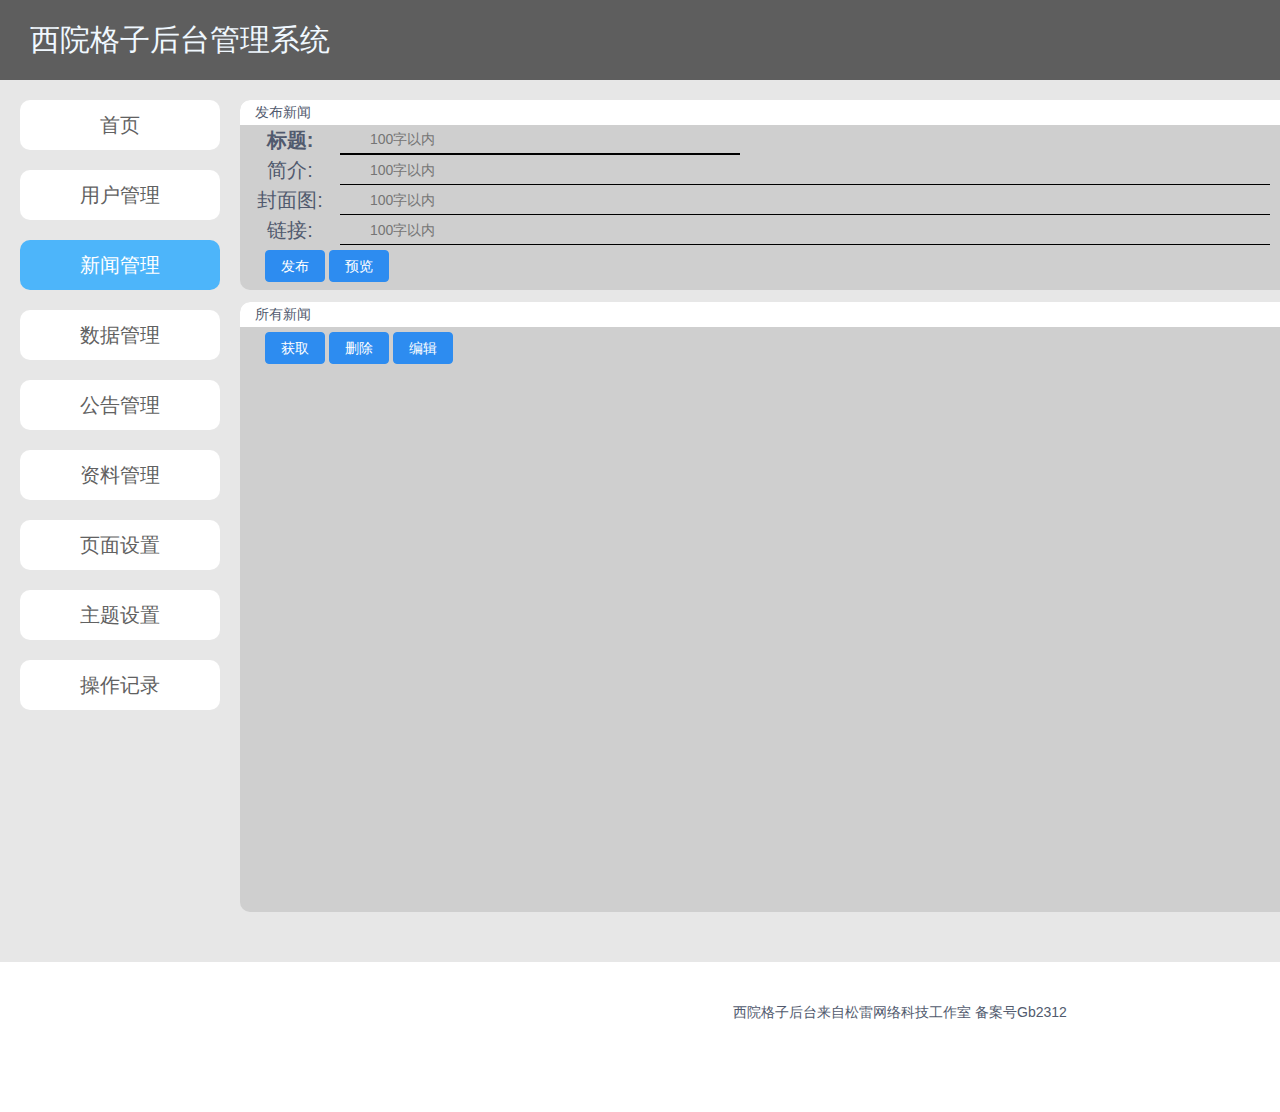
<file: templates/index.html>
<!--
 * @Author: your name
 * @Date: 2020-12-22 11:05:04
 * @LastEditTime: 2021-01-04 21:26:25
 * @LastEditors: Please set LastEditors
 * @Description: In User Settings Edit
 * @FilePath: /xccgrid manage system/index/index.html
-->
<!DOCTYPE html>
<html lang="en">

<head>
    <meta charset="UTF-8">
    <meta name="viewport" content="width=device-width, initial-scale=1.0">
    <script src="/static/jsapi/vue.js"></script>
    <!-- import stylesheet -->
    <link rel="stylesheet" href="/static/cssapi/iview.css">
    <!-- import iView -->
    <script src="/static/jsapi/iview.min.js"></script>
    <script src="/static/jsapi/axios.min.js"></script>
    <title>西院格子后台</title>
    <link href="/static/css/index.css" rel="stylesheet" type="text/css" />
</head>

<body>
    <div id="app">
        <div class="title">西院格子后台管理系统</div>
        <div class="content_all">
            <div class="menu">
                <div class="menu_one" @click="menu_index" :class="which_blue == 0 ? 'menu_one_blue' : 'menu_one'">
                    首页
                </div>
                <div class="menu_one" @click="menu_user" :class="which_blue == 1 ? 'menu_one_blue' : 'menu_one'">用户管理
                </div>
                <div class="menu_one" @click="menu_news" :class="which_blue == 2 ? 'menu_one_blue' : 'menu_one'">新闻管理
                </div>
                <div class="menu_one" @click="menu_data" :class="which_blue == 3 ? 'menu_one_blue' : 'menu_one'">数据管理
                </div>
                <div class="menu_one" @click="menu_index" :class="which_blue == 4 ? 'menu_one_blue' : 'menu_one'">公告管理
                </div>
                <div class="menu_one" @click="menu_index" :class="which_blue == 5 ? 'menu_one_blue' : 'menu_one'">资料管理
                </div>
                <div class="menu_one" @click="menu_index" :class="which_blue == 6 ? 'menu_one_blue' : 'menu_one'">页面设置
                </div>
                <div class="menu_one" @click="menu_index" :class="which_blue == 7 ? 'menu_one_blue' : 'menu_one'">主题设置
                </div>
                <div class="menu_one" @click="menu_index" :class="which_blue == 8 ? 'menu_one_blue' : 'menu_one'">操作记录
                </div>
            </div>
            <div class="content">
                <!-- 这里就要写好几个div了，显示与否就要根据点击事件了。 -->
                <!-- 用户管理 -->
                <div class="user_manage" v-if="which_blue == 1">
                    <div class="search">
                        <div class="keyword">学院:</div>
                        <select class="input_frame">
                            <option value="volvo">二级学院</option>
                            <option value="volvo">信息技术学院</option>
                            <option value="saab">外国语学院</option>
                            <option value="opel">土木与水利工程学院</option>
                            <option value="audi">彝语言文化学院</option>
                            <option value="opel">文化传媒学院</option>
                            <option value="audi">经济管理学院</option>
                            <option value="opel">艺术学院</option>
                            <option value="audi">教师教育学院</option>
                            <option value="opel">农业科学学院</option>
                            <option value="audi">机械与电气工程学院</option>
                            <option value="opel">理学院</option>
                            <option value="audi">体育学院</option>
                            <option value="opel">动物科学学院</option>
                            <option value="audi">旅游与城乡规划学院</option>
                            <option value="opel">资源与环境学院</option>
                        </select>
                        <div class="keyword">搜索学号:</div>
                        <input class="input_frame" type="text" placeholder="eg:1811030132">
                        <div class="keyword">搜索姓名:</div>
                        <input class="input_frame" type="text" placeholder="eg:张三">
                        <div class="matching">匹配</div>
                    </div>
                    <div class="table1">
                        <table cellspacing="0">
                            <tr>
                                <th>编号</th>
                                <th>姓名</th>
                                <th>学号</th>
                                <th>院系</th>
                                <th>专业</th>
                                <th>班级</th>
                                <th>电话</th>
                                <th>生日</th>
                                <th>高中</th>
                                <th>籍贯</th>
                                <th>邮箱</th>
                                <th>身份证号码</th>
                                <th>注册日期</th>
                                <th>操作</th>
                            </tr>
                            <tr v-for="(site,index) in userarr">
                                <td>[[index+1]]</td>
                                <td>[[site.fields.name]]</td>
                                <td>[[site.pk]]</td>
                                <td>[[site.fields.collegeName]]</td>
                                <td>[[site.fields.majorName]]</td>
                                <td>[[site.fields.className]]</td>
                                <td>[[site.fields.phoneNumber]]</td>
                                <td>[[site.fields.birthDay]]</td>
                                <td>[[site.fields.graduationSchool]]</td>
                                <td>[[site.fields.domicile]]</td>
                                <td>[[site.fields.email]]</td>
                                <td>[[site.fields.idNumber]]</td>
                                <td>[[site.fields.updateTime]]</td>
                                <td>
                                    <div class="operate" href="">编辑 </div>
                                    <div class="operate" href="" @click="passage_delete">删除 </div>
                                    <div class="operate" href="">更多</div>
                                </td>
                            </tr>


                        </table>
                    </div>
                    <div class="page_change">
                        <div class="which_page">上一页</div>
                        <div class="which_page2">第5页/共10页</div>
                        <div class="which_page">下一页</div>
                    </div>
                </div>
                <!-- 新闻管理 -->
                <div class="news_manage" v-if="which_blue == 2">
                    <div class="news_left">
                        <div class="add_news">
                            <div class="panel_title">发布新闻</div>
                            <div class="edit">
                                <div class="publish_title">标题:</div>
                                <input class="publish_title_input" @input="getinput1($event)" type="text"
                                    placeholder="100字以内">
                                <div style="clear: both;"></div>
                                <div class="publish_title2">简介:</div>
                                <input class="publish_title2_input" @input="getinput2($event)" type="text"
                                    placeholder="100字以内">
                                <div style="clear: both;"></div>
                                <div class="publish_title2">封面图:</div>
                                <input class="publish_title2_input" @input="getinput3($event)" type="text"
                                    placeholder="100字以内">
                                <div style="clear: both;"></div>
                                <div class="publish_title2">链接:</div>
                                <input class="publish_title2_input" @input="getinput4($event)" type="text"
                                    placeholder="100字以内">
                                <div style="clear: both;"></div>
                                <div class="edit-menu">
                                    <i-button type="primary" @click="passage_publish">发布</i-button>
                                    <i-button type="primary" @click="">预览</i-button>
                                </div>
                            </div>
                        </div>
                        <div class="all_news">
                            <div class="panel_title">所有新闻</div>
                            <div class="edit-menu">
                                <i-button type="primary" @click="passage_acquire">获取</i-button>
                                <i-button type="primary" @click="">删除</i-button>
                                <i-button type="primary" @click="">编辑</i-button>

                            </div>
                            <div class="table2" v-show="table2show">
                                <table cellspacing="0">
                                    <tr>
                                        <th style="width: 5%;">新闻id</th>
                                        <th style="width: 9%;">标题</th>
                                        <th style="width: 25%;">摘要</th>
                                        <th style="width: 25%;">图片</th>
                                        <th style="width: 20%;">文章链接</th>
                                        <th style="width: 12%;">发布时间</th>
                                        <th style="width: 4%;">操作</th>

                                    </tr>
                                    <tr v-for="site in newsarr">
                                        <td style="text-align: center;">[[site.pk]]</td>
                                        <td style="text-align: left;">[[site.fields.passage_title]]</td>
                                        <td>[[site.fields.passage_intro]]</td>
                                        <td><a :href="site.fields.passage_photo"
                                                target="view_window">[[site.fields.passage_url]]</a>
                                        </td>
                                        <td><a :href="site.fields.passage_url"
                                                target="view_window">[[site.fields.passage_url]]</a></td>
                                        <td style="text-align: center;">[[site.fields.gettimeform]]</td>
                                        <td style="text-align: center;">
                                            <div class="operate" href="">编辑 </div>
                                            <div class="operate" href="" @click="passage_delete" :data-id="site.pk"
                                                data-type="passage">
                                                删除
                                            </div>
                                            <div class="operate" href="">更多</div>
                                        </td>
                                    </tr>
                                </table>
                            </div>
                        </div>
                    </div>

                    <div class="show_news">
                        <div class="panel_title">预览新闻</div>
                        <div></div>
                    </div>
                </div>
            </div>
            <div style="clear: both;"></div>
            <div class="bottom">
                西院格子后台来自松雷网络科技工作室
                备案号Gb2312
            </div>
            <div class="warning1" v-show="warning1show">删除提示框
                <div class="warning_content">
                    确定删除此项?
                </div>
                <div class="warn_no" @click="delete_cancel">取消</div>
                <div class="warn_yes" @click="delete_confirm">确定</div>

            </div>
        </div>

    </div>



    <script src="/static/js/index.js"></script>
</body>

</html>
</file>
<file: static/cssapi/iview.css>
.ivu-load-loop{-webkit-animation:ani-load-loop 1s linear infinite;animation:ani-load-loop 1s linear infinite}@-webkit-keyframes ani-load-loop{from{-webkit-transform:rotate(0);transform:rotate(0)}50%{-webkit-transform:rotate(180deg);transform:rotate(180deg)}to{-webkit-transform:rotate(360deg);transform:rotate(360deg)}}@keyframes ani-load-loop{from{-webkit-transform:rotate(0);transform:rotate(0)}50%{-webkit-transform:rotate(180deg);transform:rotate(180deg)}to{-webkit-transform:rotate(360deg);transform:rotate(360deg)}}.input-group-error-append,.input-group-error-prepend{background-color:#fff;border:1px solid #ed4014}.input-group-error-append .ivu-select-selection,.input-group-error-prepend .ivu-select-selection{background-color:inherit;border:1px solid transparent}.input-group-error-prepend{border-right:0}.input-group-error-append{border-left:0}/*! normalize.css v5.0.0 | MIT License | github.com/necolas/normalize.css */html{font-family:sans-serif;line-height:1.15;-ms-text-size-adjust:100%;-webkit-text-size-adjust:100%}body{margin:0}article,aside,footer,header,nav,section{display:block}h1{font-size:2em;margin:.67em 0}figcaption,figure,main{display:block}figure{margin:1em 40px}hr{-webkit-box-sizing:content-box;box-sizing:content-box;height:0;overflow:visible}pre{font-family:monospace,monospace;font-size:1em}a{background-color:transparent;-webkit-text-decoration-skip:objects}a:active,a:hover{outline-width:0}abbr[title]{border-bottom:none;text-decoration:underline;-webkit-text-decoration:underline dotted;text-decoration:underline dotted}b,strong{font-weight:inherit}b,strong{font-weight:bolder}code,kbd,samp{font-family:monospace,monospace;font-size:1em}dfn{font-style:italic}mark{background-color:#ff0;color:#000}small{font-size:80%}sub,sup{font-size:75%;line-height:0;position:relative;vertical-align:baseline}sub{bottom:-.25em}sup{top:-.5em}audio,video{display:inline-block}audio:not([controls]){display:none;height:0}img{border-style:none}svg:not(:root){overflow:hidden}button,input,optgroup,select,textarea{font-family:sans-serif;font-size:100%;line-height:1.15;margin:0}button,input{overflow:visible}button,select{text-transform:none}[type=reset],[type=submit],button,html [type=button]{-webkit-appearance:button}[type=button]::-moz-focus-inner,[type=reset]::-moz-focus-inner,[type=submit]::-moz-focus-inner,button::-moz-focus-inner{border-style:none;padding:0}[type=button]:-moz-focusring,[type=reset]:-moz-focusring,[type=submit]:-moz-focusring,button:-moz-focusring{outline:1px dotted ButtonText}fieldset{border:1px solid silver;margin:0 2px;padding:.35em .625em .75em}legend{-webkit-box-sizing:border-box;box-sizing:border-box;color:inherit;display:table;max-width:100%;padding:0;white-space:normal}progress{display:inline-block;vertical-align:baseline}textarea{overflow:auto;resize:vertical}[type=checkbox],[type=radio]{-webkit-box-sizing:border-box;box-sizing:border-box;padding:0}[type=number]::-webkit-inner-spin-button,[type=number]::-webkit-outer-spin-button{height:auto}[type=search]{-webkit-appearance:textfield;outline-offset:-2px}[type=search]::-webkit-search-cancel-button,[type=search]::-webkit-search-decoration{-webkit-appearance:none}::-webkit-file-upload-button{-webkit-appearance:button;font:inherit}details,menu{display:block}summary{display:list-item}canvas{display:inline-block}template{display:none}[hidden]{display:none}*{-webkit-box-sizing:border-box;box-sizing:border-box;-webkit-tap-highlight-color:transparent}:after,:before{-webkit-box-sizing:border-box;box-sizing:border-box}body{font-family:"Helvetica Neue",Helvetica,"PingFang SC","Hiragino Sans GB","Microsoft YaHei","微软雅黑",Arial,sans-serif;font-size:14px;line-height:1.5;color:#515a6e;background-color:#fff;-webkit-font-smoothing:antialiased;-moz-osx-font-smoothing:grayscale}article,aside,blockquote,body,button,dd,details,div,dl,dt,fieldset,figcaption,figure,footer,form,h1,h2,h3,h4,h5,h6,header,hgroup,hr,input,legend,li,menu,nav,ol,p,section,td,textarea,th,ul{margin:0;padding:0}button,input,select,textarea{font-family:inherit;font-size:inherit;line-height:inherit}input::-ms-clear,input::-ms-reveal{display:none}a{color:#2d8cf0;background:0 0;text-decoration:none;outline:0;cursor:pointer;-webkit-transition:color .2s ease;transition:color .2s ease}a:hover{color:#57a3f3}a:active{color:#2b85e4}a:active,a:hover{outline:0;text-decoration:none}a[disabled]{color:#ccc;cursor:not-allowed;pointer-events:none}code,kbd,pre,samp{font-family:Consolas,Menlo,Courier,monospace}@font-face{font-family:Ionicons;src:url(fonts/ionicons.woff2?v=3.0.0) format("woff2"),url(fonts/ionicons.woff?v=3.0.0) format("woff"),url(fonts/ionicons.ttf?v=3.0.0) format("truetype"),url(fonts/ionicons.svg?v=3.0.0#Ionicons) format("svg");font-weight:400;font-style:normal}.ivu-icon{display:inline-block;font-family:Ionicons;speak:none;font-style:normal;font-weight:400;font-variant:normal;text-transform:none;text-rendering:optimizeLegibility;line-height:1;-webkit-font-smoothing:antialiased;-moz-osx-font-smoothing:grayscale;vertical-align:-.125em;text-align:center}.ivu-icon-ios-add-circle-outline:before{content:"\f100"}.ivu-icon-ios-add-circle:before{content:"\f101"}.ivu-icon-ios-add:before{content:"\f102"}.ivu-icon-ios-alarm-outline:before{content:"\f103"}.ivu-icon-ios-alarm:before{content:"\f104"}.ivu-icon-ios-albums-outline:before{content:"\f105"}.ivu-icon-ios-albums:before{content:"\f106"}.ivu-icon-ios-alert-outline:before{content:"\f107"}.ivu-icon-ios-alert:before{content:"\f108"}.ivu-icon-ios-american-football-outline:before{content:"\f109"}.ivu-icon-ios-american-football:before{content:"\f10a"}.ivu-icon-ios-analytics-outline:before{content:"\f10b"}.ivu-icon-ios-analytics:before{content:"\f10c"}.ivu-icon-ios-aperture-outline:before{content:"\f10d"}.ivu-icon-ios-aperture:before{content:"\f10e"}.ivu-icon-ios-apps-outline:before{content:"\f10f"}.ivu-icon-ios-apps:before{content:"\f110"}.ivu-icon-ios-appstore-outline:before{content:"\f111"}.ivu-icon-ios-appstore:before{content:"\f112"}.ivu-icon-ios-archive-outline:before{content:"\f113"}.ivu-icon-ios-archive:before{content:"\f114"}.ivu-icon-ios-arrow-back:before{content:"\f115"}.ivu-icon-ios-arrow-down:before{content:"\f116"}.ivu-icon-ios-arrow-dropdown-circle:before{content:"\f117"}.ivu-icon-ios-arrow-dropdown:before{content:"\f118"}.ivu-icon-ios-arrow-dropleft-circle:before{content:"\f119"}.ivu-icon-ios-arrow-dropleft:before{content:"\f11a"}.ivu-icon-ios-arrow-dropright-circle:before{content:"\f11b"}.ivu-icon-ios-arrow-dropright:before{content:"\f11c"}.ivu-icon-ios-arrow-dropup-circle:before{content:"\f11d"}.ivu-icon-ios-arrow-dropup:before{content:"\f11e"}.ivu-icon-ios-arrow-forward:before{content:"\f11f"}.ivu-icon-ios-arrow-round-back:before{content:"\f120"}.ivu-icon-ios-arrow-round-down:before{content:"\f121"}.ivu-icon-ios-arrow-round-forward:before{content:"\f122"}.ivu-icon-ios-arrow-round-up:before{content:"\f123"}.ivu-icon-ios-arrow-up:before{content:"\f124"}.ivu-icon-ios-at-outline:before{content:"\f125"}.ivu-icon-ios-at:before{content:"\f126"}.ivu-icon-ios-attach:before{content:"\f127"}.ivu-icon-ios-backspace-outline:before{content:"\f128"}.ivu-icon-ios-backspace:before{content:"\f129"}.ivu-icon-ios-barcode-outline:before{content:"\f12a"}.ivu-icon-ios-barcode:before{content:"\f12b"}.ivu-icon-ios-baseball-outline:before{content:"\f12c"}.ivu-icon-ios-baseball:before{content:"\f12d"}.ivu-icon-ios-basket-outline:before{content:"\f12e"}.ivu-icon-ios-basket:before{content:"\f12f"}.ivu-icon-ios-basketball-outline:before{content:"\f130"}.ivu-icon-ios-basketball:before{content:"\f131"}.ivu-icon-ios-battery-charging:before{content:"\f132"}.ivu-icon-ios-battery-dead:before{content:"\f133"}.ivu-icon-ios-battery-full:before{content:"\f134"}.ivu-icon-ios-beaker-outline:before{content:"\f135"}.ivu-icon-ios-beaker:before{content:"\f136"}.ivu-icon-ios-beer-outline:before{content:"\f137"}.ivu-icon-ios-beer:before{content:"\f138"}.ivu-icon-ios-bicycle:before{content:"\f139"}.ivu-icon-ios-bluetooth:before{content:"\f13a"}.ivu-icon-ios-boat-outline:before{content:"\f13b"}.ivu-icon-ios-boat:before{content:"\f13c"}.ivu-icon-ios-body-outline:before{content:"\f13d"}.ivu-icon-ios-body:before{content:"\f13e"}.ivu-icon-ios-bonfire-outline:before{content:"\f13f"}.ivu-icon-ios-bonfire:before{content:"\f140"}.ivu-icon-ios-book-outline:before{content:"\f141"}.ivu-icon-ios-book:before{content:"\f142"}.ivu-icon-ios-bookmark-outline:before{content:"\f143"}.ivu-icon-ios-bookmark:before{content:"\f144"}.ivu-icon-ios-bookmarks-outline:before{content:"\f145"}.ivu-icon-ios-bookmarks:before{content:"\f146"}.ivu-icon-ios-bowtie-outline:before{content:"\f147"}.ivu-icon-ios-bowtie:before{content:"\f148"}.ivu-icon-ios-briefcase-outline:before{content:"\f149"}.ivu-icon-ios-briefcase:before{content:"\f14a"}.ivu-icon-ios-browsers-outline:before{content:"\f14b"}.ivu-icon-ios-browsers:before{content:"\f14c"}.ivu-icon-ios-brush-outline:before{content:"\f14d"}.ivu-icon-ios-brush:before{content:"\f14e"}.ivu-icon-ios-bug-outline:before{content:"\f14f"}.ivu-icon-ios-bug:before{content:"\f150"}.ivu-icon-ios-build-outline:before{content:"\f151"}.ivu-icon-ios-build:before{content:"\f152"}.ivu-icon-ios-bulb-outline:before{content:"\f153"}.ivu-icon-ios-bulb:before{content:"\f154"}.ivu-icon-ios-bus-outline:before{content:"\f155"}.ivu-icon-ios-bus:before{content:"\f156"}.ivu-icon-ios-cafe-outline:before{content:"\f157"}.ivu-icon-ios-cafe:before{content:"\f158"}.ivu-icon-ios-calculator-outline:before{content:"\f159"}.ivu-icon-ios-calculator:before{content:"\f15a"}.ivu-icon-ios-calendar-outline:before{content:"\f15b"}.ivu-icon-ios-calendar:before{content:"\f15c"}.ivu-icon-ios-call-outline:before{content:"\f15d"}.ivu-icon-ios-call:before{content:"\f15e"}.ivu-icon-ios-camera-outline:before{content:"\f15f"}.ivu-icon-ios-camera:before{content:"\f160"}.ivu-icon-ios-car-outline:before{content:"\f161"}.ivu-icon-ios-car:before{content:"\f162"}.ivu-icon-ios-card-outline:before{content:"\f163"}.ivu-icon-ios-card:before{content:"\f164"}.ivu-icon-ios-cart-outline:before{content:"\f165"}.ivu-icon-ios-cart:before{content:"\f166"}.ivu-icon-ios-cash-outline:before{content:"\f167"}.ivu-icon-ios-cash:before{content:"\f168"}.ivu-icon-ios-chatboxes-outline:before{content:"\f169"}.ivu-icon-ios-chatboxes:before{content:"\f16a"}.ivu-icon-ios-chatbubbles-outline:before{content:"\f16b"}.ivu-icon-ios-chatbubbles:before{content:"\f16c"}.ivu-icon-ios-checkbox-outline:before{content:"\f16d"}.ivu-icon-ios-checkbox:before{content:"\f16e"}.ivu-icon-ios-checkmark-circle-outline:before{content:"\f16f"}.ivu-icon-ios-checkmark-circle:before{content:"\f170"}.ivu-icon-ios-checkmark:before{content:"\f171"}.ivu-icon-ios-clipboard-outline:before{content:"\f172"}.ivu-icon-ios-clipboard:before{content:"\f173"}.ivu-icon-ios-clock-outline:before{content:"\f174"}.ivu-icon-ios-clock:before{content:"\f175"}.ivu-icon-ios-close-circle-outline:before{content:"\f176"}.ivu-icon-ios-close-circle:before{content:"\f177"}.ivu-icon-ios-close:before{content:"\f178"}.ivu-icon-ios-closed-captioning-outline:before{content:"\f179"}.ivu-icon-ios-closed-captioning:before{content:"\f17a"}.ivu-icon-ios-cloud-circle-outline:before{content:"\f17b"}.ivu-icon-ios-cloud-circle:before{content:"\f17c"}.ivu-icon-ios-cloud-done-outline:before{content:"\f17d"}.ivu-icon-ios-cloud-done:before{content:"\f17e"}.ivu-icon-ios-cloud-download-outline:before{content:"\f17f"}.ivu-icon-ios-cloud-download:before{content:"\f180"}.ivu-icon-ios-cloud-outline:before{content:"\f181"}.ivu-icon-ios-cloud-upload-outline:before{content:"\f182"}.ivu-icon-ios-cloud-upload:before{content:"\f183"}.ivu-icon-ios-cloud:before{content:"\f184"}.ivu-icon-ios-cloudy-night-outline:before{content:"\f185"}.ivu-icon-ios-cloudy-night:before{content:"\f186"}.ivu-icon-ios-cloudy-outline:before{content:"\f187"}.ivu-icon-ios-cloudy:before{content:"\f188"}.ivu-icon-ios-code-download:before{content:"\f189"}.ivu-icon-ios-code-working:before{content:"\f18a"}.ivu-icon-ios-code:before{content:"\f18b"}.ivu-icon-ios-cog-outline:before{content:"\f18c"}.ivu-icon-ios-cog:before{content:"\f18d"}.ivu-icon-ios-color-fill-outline:before{content:"\f18e"}.ivu-icon-ios-color-fill:before{content:"\f18f"}.ivu-icon-ios-color-filter-outline:before{content:"\f190"}.ivu-icon-ios-color-filter:before{content:"\f191"}.ivu-icon-ios-color-palette-outline:before{content:"\f192"}.ivu-icon-ios-color-palette:before{content:"\f193"}.ivu-icon-ios-color-wand-outline:before{content:"\f194"}.ivu-icon-ios-color-wand:before{content:"\f195"}.ivu-icon-ios-compass-outline:before{content:"\f196"}.ivu-icon-ios-compass:before{content:"\f197"}.ivu-icon-ios-construct-outline:before{content:"\f198"}.ivu-icon-ios-construct:before{content:"\f199"}.ivu-icon-ios-contact-outline:before{content:"\f19a"}.ivu-icon-ios-contact:before{content:"\f19b"}.ivu-icon-ios-contacts-outline:before{content:"\f19c"}.ivu-icon-ios-contacts:before{content:"\f19d"}.ivu-icon-ios-contract:before{content:"\f19e"}.ivu-icon-ios-contrast:before{content:"\f19f"}.ivu-icon-ios-copy-outline:before{content:"\f1a0"}.ivu-icon-ios-copy:before{content:"\f1a1"}.ivu-icon-ios-create-outline:before{content:"\f1a2"}.ivu-icon-ios-create:before{content:"\f1a3"}.ivu-icon-ios-crop-outline:before{content:"\f1a4"}.ivu-icon-ios-crop:before{content:"\f1a5"}.ivu-icon-ios-cube-outline:before{content:"\f1a6"}.ivu-icon-ios-cube:before{content:"\f1a7"}.ivu-icon-ios-cut-outline:before{content:"\f1a8"}.ivu-icon-ios-cut:before{content:"\f1a9"}.ivu-icon-ios-desktop-outline:before{content:"\f1aa"}.ivu-icon-ios-desktop:before{content:"\f1ab"}.ivu-icon-ios-disc-outline:before{content:"\f1ac"}.ivu-icon-ios-disc:before{content:"\f1ad"}.ivu-icon-ios-document-outline:before{content:"\f1ae"}.ivu-icon-ios-document:before{content:"\f1af"}.ivu-icon-ios-done-all:before{content:"\f1b0"}.ivu-icon-ios-download-outline:before{content:"\f1b1"}.ivu-icon-ios-download:before{content:"\f1b2"}.ivu-icon-ios-easel-outline:before{content:"\f1b3"}.ivu-icon-ios-easel:before{content:"\f1b4"}.ivu-icon-ios-egg-outline:before{content:"\f1b5"}.ivu-icon-ios-egg:before{content:"\f1b6"}.ivu-icon-ios-exit-outline:before{content:"\f1b7"}.ivu-icon-ios-exit:before{content:"\f1b8"}.ivu-icon-ios-expand:before{content:"\f1b9"}.ivu-icon-ios-eye-off-outline:before{content:"\f1ba"}.ivu-icon-ios-eye-off:before{content:"\f1bb"}.ivu-icon-ios-eye-outline:before{content:"\f1bc"}.ivu-icon-ios-eye:before{content:"\f1bd"}.ivu-icon-ios-fastforward-outline:before{content:"\f1be"}.ivu-icon-ios-fastforward:before{content:"\f1bf"}.ivu-icon-ios-female:before{content:"\f1c0"}.ivu-icon-ios-filing-outline:before{content:"\f1c1"}.ivu-icon-ios-filing:before{content:"\f1c2"}.ivu-icon-ios-film-outline:before{content:"\f1c3"}.ivu-icon-ios-film:before{content:"\f1c4"}.ivu-icon-ios-finger-print:before{content:"\f1c5"}.ivu-icon-ios-flag-outline:before{content:"\f1c6"}.ivu-icon-ios-flag:before{content:"\f1c7"}.ivu-icon-ios-flame-outline:before{content:"\f1c8"}.ivu-icon-ios-flame:before{content:"\f1c9"}.ivu-icon-ios-flash-outline:before{content:"\f1ca"}.ivu-icon-ios-flash:before{content:"\f1cb"}.ivu-icon-ios-flask-outline:before{content:"\f1cc"}.ivu-icon-ios-flask:before{content:"\f1cd"}.ivu-icon-ios-flower-outline:before{content:"\f1ce"}.ivu-icon-ios-flower:before{content:"\f1cf"}.ivu-icon-ios-folder-open-outline:before{content:"\f1d0"}.ivu-icon-ios-folder-open:before{content:"\f1d1"}.ivu-icon-ios-folder-outline:before{content:"\f1d2"}.ivu-icon-ios-folder:before{content:"\f1d3"}.ivu-icon-ios-football-outline:before{content:"\f1d4"}.ivu-icon-ios-football:before{content:"\f1d5"}.ivu-icon-ios-funnel-outline:before{content:"\f1d6"}.ivu-icon-ios-funnel:before{content:"\f1d7"}.ivu-icon-ios-game-controller-a-outline:before{content:"\f1d8"}.ivu-icon-ios-game-controller-a:before{content:"\f1d9"}.ivu-icon-ios-game-controller-b-outline:before{content:"\f1da"}.ivu-icon-ios-game-controller-b:before{content:"\f1db"}.ivu-icon-ios-git-branch:before{content:"\f1dc"}.ivu-icon-ios-git-commit:before{content:"\f1dd"}.ivu-icon-ios-git-compare:before{content:"\f1de"}.ivu-icon-ios-git-merge:before{content:"\f1df"}.ivu-icon-ios-git-network:before{content:"\f1e0"}.ivu-icon-ios-git-pull-request:before{content:"\f1e1"}.ivu-icon-ios-glasses-outline:before{content:"\f1e2"}.ivu-icon-ios-glasses:before{content:"\f1e3"}.ivu-icon-ios-globe-outline:before{content:"\f1e4"}.ivu-icon-ios-globe:before{content:"\f1e5"}.ivu-icon-ios-grid-outline:before{content:"\f1e6"}.ivu-icon-ios-grid:before{content:"\f1e7"}.ivu-icon-ios-hammer-outline:before{content:"\f1e8"}.ivu-icon-ios-hammer:before{content:"\f1e9"}.ivu-icon-ios-hand-outline:before{content:"\f1ea"}.ivu-icon-ios-hand:before{content:"\f1eb"}.ivu-icon-ios-happy-outline:before{content:"\f1ec"}.ivu-icon-ios-happy:before{content:"\f1ed"}.ivu-icon-ios-headset-outline:before{content:"\f1ee"}.ivu-icon-ios-headset:before{content:"\f1ef"}.ivu-icon-ios-heart-outline:before{content:"\f1f0"}.ivu-icon-ios-heart:before{content:"\f1f1"}.ivu-icon-ios-help-buoy-outline:before{content:"\f1f2"}.ivu-icon-ios-help-buoy:before{content:"\f1f3"}.ivu-icon-ios-help-circle-outline:before{content:"\f1f4"}.ivu-icon-ios-help-circle:before{content:"\f1f5"}.ivu-icon-ios-help:before{content:"\f1f6"}.ivu-icon-ios-home-outline:before{content:"\f1f7"}.ivu-icon-ios-home:before{content:"\f1f8"}.ivu-icon-ios-ice-cream-outline:before{content:"\f1f9"}.ivu-icon-ios-ice-cream:before{content:"\f1fa"}.ivu-icon-ios-image-outline:before{content:"\f1fb"}.ivu-icon-ios-image:before{content:"\f1fc"}.ivu-icon-ios-images-outline:before{content:"\f1fd"}.ivu-icon-ios-images:before{content:"\f1fe"}.ivu-icon-ios-infinite-outline:before{content:"\f1ff"}.ivu-icon-ios-infinite:before{content:"\f200"}.ivu-icon-ios-information-circle-outline:before{content:"\f201"}.ivu-icon-ios-information-circle:before{content:"\f202"}.ivu-icon-ios-information:before{content:"\f203"}.ivu-icon-ios-ionic-outline:before{content:"\f204"}.ivu-icon-ios-ionic:before{content:"\f205"}.ivu-icon-ios-ionitron-outline:before{content:"\f206"}.ivu-icon-ios-ionitron:before{content:"\f207"}.ivu-icon-ios-jet-outline:before{content:"\f208"}.ivu-icon-ios-jet:before{content:"\f209"}.ivu-icon-ios-key-outline:before{content:"\f20a"}.ivu-icon-ios-key:before{content:"\f20b"}.ivu-icon-ios-keypad-outline:before{content:"\f20c"}.ivu-icon-ios-keypad:before{content:"\f20d"}.ivu-icon-ios-laptop:before{content:"\f20e"}.ivu-icon-ios-leaf-outline:before{content:"\f20f"}.ivu-icon-ios-leaf:before{content:"\f210"}.ivu-icon-ios-link-outline:before{content:"\f211"}.ivu-icon-ios-link:before{content:"\f212"}.ivu-icon-ios-list-box-outline:before{content:"\f213"}.ivu-icon-ios-list-box:before{content:"\f214"}.ivu-icon-ios-list:before{content:"\f215"}.ivu-icon-ios-locate-outline:before{content:"\f216"}.ivu-icon-ios-locate:before{content:"\f217"}.ivu-icon-ios-lock-outline:before{content:"\f218"}.ivu-icon-ios-lock:before{content:"\f219"}.ivu-icon-ios-log-in:before{content:"\f21a"}.ivu-icon-ios-log-out:before{content:"\f21b"}.ivu-icon-ios-magnet-outline:before{content:"\f21c"}.ivu-icon-ios-magnet:before{content:"\f21d"}.ivu-icon-ios-mail-open-outline:before{content:"\f21e"}.ivu-icon-ios-mail-open:before{content:"\f21f"}.ivu-icon-ios-mail-outline:before{content:"\f220"}.ivu-icon-ios-mail:before{content:"\f221"}.ivu-icon-ios-male:before{content:"\f222"}.ivu-icon-ios-man-outline:before{content:"\f223"}.ivu-icon-ios-man:before{content:"\f224"}.ivu-icon-ios-map-outline:before{content:"\f225"}.ivu-icon-ios-map:before{content:"\f226"}.ivu-icon-ios-medal-outline:before{content:"\f227"}.ivu-icon-ios-medal:before{content:"\f228"}.ivu-icon-ios-medical-outline:before{content:"\f229"}.ivu-icon-ios-medical:before{content:"\f22a"}.ivu-icon-ios-medkit-outline:before{content:"\f22b"}.ivu-icon-ios-medkit:before{content:"\f22c"}.ivu-icon-ios-megaphone-outline:before{content:"\f22d"}.ivu-icon-ios-megaphone:before{content:"\f22e"}.ivu-icon-ios-menu-outline:before{content:"\f22f"}.ivu-icon-ios-menu:before{content:"\f230"}.ivu-icon-ios-mic-off-outline:before{content:"\f231"}.ivu-icon-ios-mic-off:before{content:"\f232"}.ivu-icon-ios-mic-outline:before{content:"\f233"}.ivu-icon-ios-mic:before{content:"\f234"}.ivu-icon-ios-microphone-outline:before{content:"\f235"}.ivu-icon-ios-microphone:before{content:"\f236"}.ivu-icon-ios-moon-outline:before{content:"\f237"}.ivu-icon-ios-moon:before{content:"\f238"}.ivu-icon-ios-more-outline:before{content:"\f239"}.ivu-icon-ios-more:before{content:"\f23a"}.ivu-icon-ios-move:before{content:"\f23b"}.ivu-icon-ios-musical-note-outline:before{content:"\f23c"}.ivu-icon-ios-musical-note:before{content:"\f23d"}.ivu-icon-ios-musical-notes-outline:before{content:"\f23e"}.ivu-icon-ios-musical-notes:before{content:"\f23f"}.ivu-icon-ios-navigate-outline:before{content:"\f240"}.ivu-icon-ios-navigate:before{content:"\f241"}.ivu-icon-ios-no-smoking-outline:before{content:"\f242"}.ivu-icon-ios-no-smoking:before{content:"\f243"}.ivu-icon-ios-notifications-off-outline:before{content:"\f244"}.ivu-icon-ios-notifications-off:before{content:"\f245"}.ivu-icon-ios-notifications-outline:before{content:"\f246"}.ivu-icon-ios-notifications:before{content:"\f247"}.ivu-icon-ios-nuclear-outline:before{content:"\f248"}.ivu-icon-ios-nuclear:before{content:"\f249"}.ivu-icon-ios-nutrition-outline:before{content:"\f24a"}.ivu-icon-ios-nutrition:before{content:"\f24b"}.ivu-icon-ios-open-outline:before{content:"\f24c"}.ivu-icon-ios-open:before{content:"\f24d"}.ivu-icon-ios-options-outline:before{content:"\f24e"}.ivu-icon-ios-options:before{content:"\f24f"}.ivu-icon-ios-outlet-outline:before{content:"\f250"}.ivu-icon-ios-outlet:before{content:"\f251"}.ivu-icon-ios-paper-outline:before{content:"\f252"}.ivu-icon-ios-paper-plane-outline:before{content:"\f253"}.ivu-icon-ios-paper-plane:before{content:"\f254"}.ivu-icon-ios-paper:before{content:"\f255"}.ivu-icon-ios-partly-sunny-outline:before{content:"\f256"}.ivu-icon-ios-partly-sunny:before{content:"\f257"}.ivu-icon-ios-pause-outline:before{content:"\f258"}.ivu-icon-ios-pause:before{content:"\f259"}.ivu-icon-ios-paw-outline:before{content:"\f25a"}.ivu-icon-ios-paw:before{content:"\f25b"}.ivu-icon-ios-people-outline:before{content:"\f25c"}.ivu-icon-ios-people:before{content:"\f25d"}.ivu-icon-ios-person-add-outline:before{content:"\f25e"}.ivu-icon-ios-person-add:before{content:"\f25f"}.ivu-icon-ios-person-outline:before{content:"\f260"}.ivu-icon-ios-person:before{content:"\f261"}.ivu-icon-ios-phone-landscape:before{content:"\f262"}.ivu-icon-ios-phone-portrait:before{content:"\f263"}.ivu-icon-ios-photos-outline:before{content:"\f264"}.ivu-icon-ios-photos:before{content:"\f265"}.ivu-icon-ios-pie-outline:before{content:"\f266"}.ivu-icon-ios-pie:before{content:"\f267"}.ivu-icon-ios-pin-outline:before{content:"\f268"}.ivu-icon-ios-pin:before{content:"\f269"}.ivu-icon-ios-pint-outline:before{content:"\f26a"}.ivu-icon-ios-pint:before{content:"\f26b"}.ivu-icon-ios-pizza-outline:before{content:"\f26c"}.ivu-icon-ios-pizza:before{content:"\f26d"}.ivu-icon-ios-plane-outline:before{content:"\f26e"}.ivu-icon-ios-plane:before{content:"\f26f"}.ivu-icon-ios-planet-outline:before{content:"\f270"}.ivu-icon-ios-planet:before{content:"\f271"}.ivu-icon-ios-play-outline:before{content:"\f272"}.ivu-icon-ios-play:before{content:"\f273"}.ivu-icon-ios-podium-outline:before{content:"\f274"}.ivu-icon-ios-podium:before{content:"\f275"}.ivu-icon-ios-power-outline:before{content:"\f276"}.ivu-icon-ios-power:before{content:"\f277"}.ivu-icon-ios-pricetag-outline:before{content:"\f278"}.ivu-icon-ios-pricetag:before{content:"\f279"}.ivu-icon-ios-pricetags-outline:before{content:"\f27a"}.ivu-icon-ios-pricetags:before{content:"\f27b"}.ivu-icon-ios-print-outline:before{content:"\f27c"}.ivu-icon-ios-print:before{content:"\f27d"}.ivu-icon-ios-pulse-outline:before{content:"\f27e"}.ivu-icon-ios-pulse:before{content:"\f27f"}.ivu-icon-ios-qr-scanner:before{content:"\f280"}.ivu-icon-ios-quote-outline:before{content:"\f281"}.ivu-icon-ios-quote:before{content:"\f282"}.ivu-icon-ios-radio-button-off:before{content:"\f283"}.ivu-icon-ios-radio-button-on:before{content:"\f284"}.ivu-icon-ios-radio-outline:before{content:"\f285"}.ivu-icon-ios-radio:before{content:"\f286"}.ivu-icon-ios-rainy-outline:before{content:"\f287"}.ivu-icon-ios-rainy:before{content:"\f288"}.ivu-icon-ios-recording-outline:before{content:"\f289"}.ivu-icon-ios-recording:before{content:"\f28a"}.ivu-icon-ios-redo-outline:before{content:"\f28b"}.ivu-icon-ios-redo:before{content:"\f28c"}.ivu-icon-ios-refresh-circle-outline:before{content:"\f28d"}.ivu-icon-ios-refresh-circle:before{content:"\f28e"}.ivu-icon-ios-refresh:before{content:"\f28f"}.ivu-icon-ios-remove-circle-outline:before{content:"\f290"}.ivu-icon-ios-remove-circle:before{content:"\f291"}.ivu-icon-ios-remove:before{content:"\f292"}.ivu-icon-ios-reorder:before{content:"\f293"}.ivu-icon-ios-repeat:before{content:"\f294"}.ivu-icon-ios-resize:before{content:"\f295"}.ivu-icon-ios-restaurant-outline:before{content:"\f296"}.ivu-icon-ios-restaurant:before{content:"\f297"}.ivu-icon-ios-return-left:before{content:"\f298"}.ivu-icon-ios-return-right:before{content:"\f299"}.ivu-icon-ios-reverse-camera-outline:before{content:"\f29a"}.ivu-icon-ios-reverse-camera:before{content:"\f29b"}.ivu-icon-ios-rewind-outline:before{content:"\f29c"}.ivu-icon-ios-rewind:before{content:"\f29d"}.ivu-icon-ios-ribbon-outline:before{content:"\f29e"}.ivu-icon-ios-ribbon:before{content:"\f29f"}.ivu-icon-ios-rose-outline:before{content:"\f2a0"}.ivu-icon-ios-rose:before{content:"\f2a1"}.ivu-icon-ios-sad-outline:before{content:"\f2a2"}.ivu-icon-ios-sad:before{content:"\f2a3"}.ivu-icon-ios-school-outline:before{content:"\f2a4"}.ivu-icon-ios-school:before{content:"\f2a5"}.ivu-icon-ios-search-outline:before{content:"\f2a6"}.ivu-icon-ios-search:before{content:"\f2a7"}.ivu-icon-ios-send-outline:before{content:"\f2a8"}.ivu-icon-ios-send:before{content:"\f2a9"}.ivu-icon-ios-settings-outline:before{content:"\f2aa"}.ivu-icon-ios-settings:before{content:"\f2ab"}.ivu-icon-ios-share-alt-outline:before{content:"\f2ac"}.ivu-icon-ios-share-alt:before{content:"\f2ad"}.ivu-icon-ios-share-outline:before{content:"\f2ae"}.ivu-icon-ios-share:before{content:"\f2af"}.ivu-icon-ios-shirt-outline:before{content:"\f2b0"}.ivu-icon-ios-shirt:before{content:"\f2b1"}.ivu-icon-ios-shuffle:before{content:"\f2b2"}.ivu-icon-ios-skip-backward-outline:before{content:"\f2b3"}.ivu-icon-ios-skip-backward:before{content:"\f2b4"}.ivu-icon-ios-skip-forward-outline:before{content:"\f2b5"}.ivu-icon-ios-skip-forward:before{content:"\f2b6"}.ivu-icon-ios-snow-outline:before{content:"\f2b7"}.ivu-icon-ios-snow:before{content:"\f2b8"}.ivu-icon-ios-speedometer-outline:before{content:"\f2b9"}.ivu-icon-ios-speedometer:before{content:"\f2ba"}.ivu-icon-ios-square-outline:before{content:"\f2bb"}.ivu-icon-ios-square:before{content:"\f2bc"}.ivu-icon-ios-star-half:before{content:"\f2bd"}.ivu-icon-ios-star-outline:before{content:"\f2be"}.ivu-icon-ios-star:before{content:"\f2bf"}.ivu-icon-ios-stats-outline:before{content:"\f2c0"}.ivu-icon-ios-stats:before{content:"\f2c1"}.ivu-icon-ios-stopwatch-outline:before{content:"\f2c2"}.ivu-icon-ios-stopwatch:before{content:"\f2c3"}.ivu-icon-ios-subway-outline:before{content:"\f2c4"}.ivu-icon-ios-subway:before{content:"\f2c5"}.ivu-icon-ios-sunny-outline:before{content:"\f2c6"}.ivu-icon-ios-sunny:before{content:"\f2c7"}.ivu-icon-ios-swap:before{content:"\f2c8"}.ivu-icon-ios-switch-outline:before{content:"\f2c9"}.ivu-icon-ios-switch:before{content:"\f2ca"}.ivu-icon-ios-sync:before{content:"\f2cb"}.ivu-icon-ios-tablet-landscape:before{content:"\f2cc"}.ivu-icon-ios-tablet-portrait:before{content:"\f2cd"}.ivu-icon-ios-tennisball-outline:before{content:"\f2ce"}.ivu-icon-ios-tennisball:before{content:"\f2cf"}.ivu-icon-ios-text-outline:before{content:"\f2d0"}.ivu-icon-ios-text:before{content:"\f2d1"}.ivu-icon-ios-thermometer-outline:before{content:"\f2d2"}.ivu-icon-ios-thermometer:before{content:"\f2d3"}.ivu-icon-ios-thumbs-down-outline:before{content:"\f2d4"}.ivu-icon-ios-thumbs-down:before{content:"\f2d5"}.ivu-icon-ios-thumbs-up-outline:before{content:"\f2d6"}.ivu-icon-ios-thumbs-up:before{content:"\f2d7"}.ivu-icon-ios-thunderstorm-outline:before{content:"\f2d8"}.ivu-icon-ios-thunderstorm:before{content:"\f2d9"}.ivu-icon-ios-time-outline:before{content:"\f2da"}.ivu-icon-ios-time:before{content:"\f2db"}.ivu-icon-ios-timer-outline:before{content:"\f2dc"}.ivu-icon-ios-timer:before{content:"\f2dd"}.ivu-icon-ios-train-outline:before{content:"\f2de"}.ivu-icon-ios-train:before{content:"\f2df"}.ivu-icon-ios-transgender:before{content:"\f2e0"}.ivu-icon-ios-trash-outline:before{content:"\f2e1"}.ivu-icon-ios-trash:before{content:"\f2e2"}.ivu-icon-ios-trending-down:before{content:"\f2e3"}.ivu-icon-ios-trending-up:before{content:"\f2e4"}.ivu-icon-ios-trophy-outline:before{content:"\f2e5"}.ivu-icon-ios-trophy:before{content:"\f2e6"}.ivu-icon-ios-umbrella-outline:before{content:"\f2e7"}.ivu-icon-ios-umbrella:before{content:"\f2e8"}.ivu-icon-ios-undo-outline:before{content:"\f2e9"}.ivu-icon-ios-undo:before{content:"\f2ea"}.ivu-icon-ios-unlock-outline:before{content:"\f2eb"}.ivu-icon-ios-unlock:before{content:"\f2ec"}.ivu-icon-ios-videocam-outline:before{content:"\f2ed"}.ivu-icon-ios-videocam:before{content:"\f2ee"}.ivu-icon-ios-volume-down:before{content:"\f2ef"}.ivu-icon-ios-volume-mute:before{content:"\f2f0"}.ivu-icon-ios-volume-off:before{content:"\f2f1"}.ivu-icon-ios-volume-up:before{content:"\f2f2"}.ivu-icon-ios-walk:before{content:"\f2f3"}.ivu-icon-ios-warning-outline:before{content:"\f2f4"}.ivu-icon-ios-warning:before{content:"\f2f5"}.ivu-icon-ios-watch:before{content:"\f2f6"}.ivu-icon-ios-water-outline:before{content:"\f2f7"}.ivu-icon-ios-water:before{content:"\f2f8"}.ivu-icon-ios-wifi-outline:before{content:"\f2f9"}.ivu-icon-ios-wifi:before{content:"\f2fa"}.ivu-icon-ios-wine-outline:before{content:"\f2fb"}.ivu-icon-ios-wine:before{content:"\f2fc"}.ivu-icon-ios-woman-outline:before{content:"\f2fd"}.ivu-icon-ios-woman:before{content:"\f2fe"}.ivu-icon-logo-android:before{content:"\f2ff"}.ivu-icon-logo-angular:before{content:"\f300"}.ivu-icon-logo-apple:before{content:"\f301"}.ivu-icon-logo-bitcoin:before{content:"\f302"}.ivu-icon-logo-buffer:before{content:"\f303"}.ivu-icon-logo-chrome:before{content:"\f304"}.ivu-icon-logo-codepen:before{content:"\f305"}.ivu-icon-logo-css3:before{content:"\f306"}.ivu-icon-logo-designernews:before{content:"\f307"}.ivu-icon-logo-dribbble:before{content:"\f308"}.ivu-icon-logo-dropbox:before{content:"\f309"}.ivu-icon-logo-euro:before{content:"\f30a"}.ivu-icon-logo-facebook:before{content:"\f30b"}.ivu-icon-logo-foursquare:before{content:"\f30c"}.ivu-icon-logo-freebsd-devil:before{content:"\f30d"}.ivu-icon-logo-github:before{content:"\f30e"}.ivu-icon-logo-google:before{content:"\f30f"}.ivu-icon-logo-googleplus:before{content:"\f310"}.ivu-icon-logo-hackernews:before{content:"\f311"}.ivu-icon-logo-html5:before{content:"\f312"}.ivu-icon-logo-instagram:before{content:"\f313"}.ivu-icon-logo-javascript:before{content:"\f314"}.ivu-icon-logo-linkedin:before{content:"\f315"}.ivu-icon-logo-markdown:before{content:"\f316"}.ivu-icon-logo-nodejs:before{content:"\f317"}.ivu-icon-logo-octocat:before{content:"\f318"}.ivu-icon-logo-pinterest:before{content:"\f319"}.ivu-icon-logo-playstation:before{content:"\f31a"}.ivu-icon-logo-python:before{content:"\f31b"}.ivu-icon-logo-reddit:before{content:"\f31c"}.ivu-icon-logo-rss:before{content:"\f31d"}.ivu-icon-logo-sass:before{content:"\f31e"}.ivu-icon-logo-skype:before{content:"\f31f"}.ivu-icon-logo-snapchat:before{content:"\f320"}.ivu-icon-logo-steam:before{content:"\f321"}.ivu-icon-logo-tumblr:before{content:"\f322"}.ivu-icon-logo-tux:before{content:"\f323"}.ivu-icon-logo-twitch:before{content:"\f324"}.ivu-icon-logo-twitter:before{content:"\f325"}.ivu-icon-logo-usd:before{content:"\f326"}.ivu-icon-logo-vimeo:before{content:"\f327"}.ivu-icon-logo-whatsapp:before{content:"\f328"}.ivu-icon-logo-windows:before{content:"\f329"}.ivu-icon-logo-wordpress:before{content:"\f32a"}.ivu-icon-logo-xbox:before{content:"\f32b"}.ivu-icon-logo-yahoo:before{content:"\f32c"}.ivu-icon-logo-yen:before{content:"\f32d"}.ivu-icon-logo-youtube:before{content:"\f32e"}.ivu-icon-md-add-circle:before{content:"\f32f"}.ivu-icon-md-add:before{content:"\f330"}.ivu-icon-md-alarm:before{content:"\f331"}.ivu-icon-md-albums:before{content:"\f332"}.ivu-icon-md-alert:before{content:"\f333"}.ivu-icon-md-american-football:before{content:"\f334"}.ivu-icon-md-analytics:before{content:"\f335"}.ivu-icon-md-aperture:before{content:"\f336"}.ivu-icon-md-apps:before{content:"\f337"}.ivu-icon-md-appstore:before{content:"\f338"}.ivu-icon-md-archive:before{content:"\f339"}.ivu-icon-md-arrow-back:before{content:"\f33a"}.ivu-icon-md-arrow-down:before{content:"\f33b"}.ivu-icon-md-arrow-dropdown-circle:before{content:"\f33c"}.ivu-icon-md-arrow-dropdown:before{content:"\f33d"}.ivu-icon-md-arrow-dropleft-circle:before{content:"\f33e"}.ivu-icon-md-arrow-dropleft:before{content:"\f33f"}.ivu-icon-md-arrow-dropright-circle:before{content:"\f340"}.ivu-icon-md-arrow-dropright:before{content:"\f341"}.ivu-icon-md-arrow-dropup-circle:before{content:"\f342"}.ivu-icon-md-arrow-dropup:before{content:"\f343"}.ivu-icon-md-arrow-forward:before{content:"\f344"}.ivu-icon-md-arrow-round-back:before{content:"\f345"}.ivu-icon-md-arrow-round-down:before{content:"\f346"}.ivu-icon-md-arrow-round-forward:before{content:"\f347"}.ivu-icon-md-arrow-round-up:before{content:"\f348"}.ivu-icon-md-arrow-up:before{content:"\f349"}.ivu-icon-md-at:before{content:"\f34a"}.ivu-icon-md-attach:before{content:"\f34b"}.ivu-icon-md-backspace:before{content:"\f34c"}.ivu-icon-md-barcode:before{content:"\f34d"}.ivu-icon-md-baseball:before{content:"\f34e"}.ivu-icon-md-basket:before{content:"\f34f"}.ivu-icon-md-basketball:before{content:"\f350"}.ivu-icon-md-battery-charging:before{content:"\f351"}.ivu-icon-md-battery-dead:before{content:"\f352"}.ivu-icon-md-battery-full:before{content:"\f353"}.ivu-icon-md-beaker:before{content:"\f354"}.ivu-icon-md-beer:before{content:"\f355"}.ivu-icon-md-bicycle:before{content:"\f356"}.ivu-icon-md-bluetooth:before{content:"\f357"}.ivu-icon-md-boat:before{content:"\f358"}.ivu-icon-md-body:before{content:"\f359"}.ivu-icon-md-bonfire:before{content:"\f35a"}.ivu-icon-md-book:before{content:"\f35b"}.ivu-icon-md-bookmark:before{content:"\f35c"}.ivu-icon-md-bookmarks:before{content:"\f35d"}.ivu-icon-md-bowtie:before{content:"\f35e"}.ivu-icon-md-briefcase:before{content:"\f35f"}.ivu-icon-md-browsers:before{content:"\f360"}.ivu-icon-md-brush:before{content:"\f361"}.ivu-icon-md-bug:before{content:"\f362"}.ivu-icon-md-build:before{content:"\f363"}.ivu-icon-md-bulb:before{content:"\f364"}.ivu-icon-md-bus:before{content:"\f365"}.ivu-icon-md-cafe:before{content:"\f366"}.ivu-icon-md-calculator:before{content:"\f367"}.ivu-icon-md-calendar:before{content:"\f368"}.ivu-icon-md-call:before{content:"\f369"}.ivu-icon-md-camera:before{content:"\f36a"}.ivu-icon-md-car:before{content:"\f36b"}.ivu-icon-md-card:before{content:"\f36c"}.ivu-icon-md-cart:before{content:"\f36d"}.ivu-icon-md-cash:before{content:"\f36e"}.ivu-icon-md-chatboxes:before{content:"\f36f"}.ivu-icon-md-chatbubbles:before{content:"\f370"}.ivu-icon-md-checkbox-outline:before{content:"\f371"}.ivu-icon-md-checkbox:before{content:"\f372"}.ivu-icon-md-checkmark-circle-outline:before{content:"\f373"}.ivu-icon-md-checkmark-circle:before{content:"\f374"}.ivu-icon-md-checkmark:before{content:"\f375"}.ivu-icon-md-clipboard:before{content:"\f376"}.ivu-icon-md-clock:before{content:"\f377"}.ivu-icon-md-close-circle:before{content:"\f378"}.ivu-icon-md-close:before{content:"\f379"}.ivu-icon-md-closed-captioning:before{content:"\f37a"}.ivu-icon-md-cloud-circle:before{content:"\f37b"}.ivu-icon-md-cloud-done:before{content:"\f37c"}.ivu-icon-md-cloud-download:before{content:"\f37d"}.ivu-icon-md-cloud-outline:before{content:"\f37e"}.ivu-icon-md-cloud-upload:before{content:"\f37f"}.ivu-icon-md-cloud:before{content:"\f380"}.ivu-icon-md-cloudy-night:before{content:"\f381"}.ivu-icon-md-cloudy:before{content:"\f382"}.ivu-icon-md-code-download:before{content:"\f383"}.ivu-icon-md-code-working:before{content:"\f384"}.ivu-icon-md-code:before{content:"\f385"}.ivu-icon-md-cog:before{content:"\f386"}.ivu-icon-md-color-fill:before{content:"\f387"}.ivu-icon-md-color-filter:before{content:"\f388"}.ivu-icon-md-color-palette:before{content:"\f389"}.ivu-icon-md-color-wand:before{content:"\f38a"}.ivu-icon-md-compass:before{content:"\f38b"}.ivu-icon-md-construct:before{content:"\f38c"}.ivu-icon-md-contact:before{content:"\f38d"}.ivu-icon-md-contacts:before{content:"\f38e"}.ivu-icon-md-contract:before{content:"\f38f"}.ivu-icon-md-contrast:before{content:"\f390"}.ivu-icon-md-copy:before{content:"\f391"}.ivu-icon-md-create:before{content:"\f392"}.ivu-icon-md-crop:before{content:"\f393"}.ivu-icon-md-cube:before{content:"\f394"}.ivu-icon-md-cut:before{content:"\f395"}.ivu-icon-md-desktop:before{content:"\f396"}.ivu-icon-md-disc:before{content:"\f397"}.ivu-icon-md-document:before{content:"\f398"}.ivu-icon-md-done-all:before{content:"\f399"}.ivu-icon-md-download:before{content:"\f39a"}.ivu-icon-md-easel:before{content:"\f39b"}.ivu-icon-md-egg:before{content:"\f39c"}.ivu-icon-md-exit:before{content:"\f39d"}.ivu-icon-md-expand:before{content:"\f39e"}.ivu-icon-md-eye-off:before{content:"\f39f"}.ivu-icon-md-eye:before{content:"\f3a0"}.ivu-icon-md-fastforward:before{content:"\f3a1"}.ivu-icon-md-female:before{content:"\f3a2"}.ivu-icon-md-filing:before{content:"\f3a3"}.ivu-icon-md-film:before{content:"\f3a4"}.ivu-icon-md-finger-print:before{content:"\f3a5"}.ivu-icon-md-flag:before{content:"\f3a6"}.ivu-icon-md-flame:before{content:"\f3a7"}.ivu-icon-md-flash:before{content:"\f3a8"}.ivu-icon-md-flask:before{content:"\f3a9"}.ivu-icon-md-flower:before{content:"\f3aa"}.ivu-icon-md-folder-open:before{content:"\f3ab"}.ivu-icon-md-folder:before{content:"\f3ac"}.ivu-icon-md-football:before{content:"\f3ad"}.ivu-icon-md-funnel:before{content:"\f3ae"}.ivu-icon-md-game-controller-a:before{content:"\f3af"}.ivu-icon-md-game-controller-b:before{content:"\f3b0"}.ivu-icon-md-git-branch:before{content:"\f3b1"}.ivu-icon-md-git-commit:before{content:"\f3b2"}.ivu-icon-md-git-compare:before{content:"\f3b3"}.ivu-icon-md-git-merge:before{content:"\f3b4"}.ivu-icon-md-git-network:before{content:"\f3b5"}.ivu-icon-md-git-pull-request:before{content:"\f3b6"}.ivu-icon-md-glasses:before{content:"\f3b7"}.ivu-icon-md-globe:before{content:"\f3b8"}.ivu-icon-md-grid:before{content:"\f3b9"}.ivu-icon-md-hammer:before{content:"\f3ba"}.ivu-icon-md-hand:before{content:"\f3bb"}.ivu-icon-md-happy:before{content:"\f3bc"}.ivu-icon-md-headset:before{content:"\f3bd"}.ivu-icon-md-heart-outline:before{content:"\f3be"}.ivu-icon-md-heart:before{content:"\f3bf"}.ivu-icon-md-help-buoy:before{content:"\f3c0"}.ivu-icon-md-help-circle:before{content:"\f3c1"}.ivu-icon-md-help:before{content:"\f3c2"}.ivu-icon-md-home:before{content:"\f3c3"}.ivu-icon-md-ice-cream:before{content:"\f3c4"}.ivu-icon-md-image:before{content:"\f3c5"}.ivu-icon-md-images:before{content:"\f3c6"}.ivu-icon-md-infinite:before{content:"\f3c7"}.ivu-icon-md-information-circle:before{content:"\f3c8"}.ivu-icon-md-information:before{content:"\f3c9"}.ivu-icon-md-ionic:before{content:"\f3ca"}.ivu-icon-md-ionitron:before{content:"\f3cb"}.ivu-icon-md-jet:before{content:"\f3cc"}.ivu-icon-md-key:before{content:"\f3cd"}.ivu-icon-md-keypad:before{content:"\f3ce"}.ivu-icon-md-laptop:before{content:"\f3cf"}.ivu-icon-md-leaf:before{content:"\f3d0"}.ivu-icon-md-link:before{content:"\f3d1"}.ivu-icon-md-list-box:before{content:"\f3d2"}.ivu-icon-md-list:before{content:"\f3d3"}.ivu-icon-md-locate:before{content:"\f3d4"}.ivu-icon-md-lock:before{content:"\f3d5"}.ivu-icon-md-log-in:before{content:"\f3d6"}.ivu-icon-md-log-out:before{content:"\f3d7"}.ivu-icon-md-magnet:before{content:"\f3d8"}.ivu-icon-md-mail-open:before{content:"\f3d9"}.ivu-icon-md-mail:before{content:"\f3da"}.ivu-icon-md-male:before{content:"\f3db"}.ivu-icon-md-man:before{content:"\f3dc"}.ivu-icon-md-map:before{content:"\f3dd"}.ivu-icon-md-medal:before{content:"\f3de"}.ivu-icon-md-medical:before{content:"\f3df"}.ivu-icon-md-medkit:before{content:"\f3e0"}.ivu-icon-md-megaphone:before{content:"\f3e1"}.ivu-icon-md-menu:before{content:"\f3e2"}.ivu-icon-md-mic-off:before{content:"\f3e3"}.ivu-icon-md-mic:before{content:"\f3e4"}.ivu-icon-md-microphone:before{content:"\f3e5"}.ivu-icon-md-moon:before{content:"\f3e6"}.ivu-icon-md-more:before{content:"\f3e7"}.ivu-icon-md-move:before{content:"\f3e8"}.ivu-icon-md-musical-note:before{content:"\f3e9"}.ivu-icon-md-musical-notes:before{content:"\f3ea"}.ivu-icon-md-navigate:before{content:"\f3eb"}.ivu-icon-md-no-smoking:before{content:"\f3ec"}.ivu-icon-md-notifications-off:before{content:"\f3ed"}.ivu-icon-md-notifications-outline:before{content:"\f3ee"}.ivu-icon-md-notifications:before{content:"\f3ef"}.ivu-icon-md-nuclear:before{content:"\f3f0"}.ivu-icon-md-nutrition:before{content:"\f3f1"}.ivu-icon-md-open:before{content:"\f3f2"}.ivu-icon-md-options:before{content:"\f3f3"}.ivu-icon-md-outlet:before{content:"\f3f4"}.ivu-icon-md-paper-plane:before{content:"\f3f5"}.ivu-icon-md-paper:before{content:"\f3f6"}.ivu-icon-md-partly-sunny:before{content:"\f3f7"}.ivu-icon-md-pause:before{content:"\f3f8"}.ivu-icon-md-paw:before{content:"\f3f9"}.ivu-icon-md-people:before{content:"\f3fa"}.ivu-icon-md-person-add:before{content:"\f3fb"}.ivu-icon-md-person:before{content:"\f3fc"}.ivu-icon-md-phone-landscape:before{content:"\f3fd"}.ivu-icon-md-phone-portrait:before{content:"\f3fe"}.ivu-icon-md-photos:before{content:"\f3ff"}.ivu-icon-md-pie:before{content:"\f400"}.ivu-icon-md-pin:before{content:"\f401"}.ivu-icon-md-pint:before{content:"\f402"}.ivu-icon-md-pizza:before{content:"\f403"}.ivu-icon-md-plane:before{content:"\f404"}.ivu-icon-md-planet:before{content:"\f405"}.ivu-icon-md-play:before{content:"\f406"}.ivu-icon-md-podium:before{content:"\f407"}.ivu-icon-md-power:before{content:"\f408"}.ivu-icon-md-pricetag:before{content:"\f409"}.ivu-icon-md-pricetags:before{content:"\f40a"}.ivu-icon-md-print:before{content:"\f40b"}.ivu-icon-md-pulse:before{content:"\f40c"}.ivu-icon-md-qr-scanner:before{content:"\f40d"}.ivu-icon-md-quote:before{content:"\f40e"}.ivu-icon-md-radio-button-off:before{content:"\f40f"}.ivu-icon-md-radio-button-on:before{content:"\f410"}.ivu-icon-md-radio:before{content:"\f411"}.ivu-icon-md-rainy:before{content:"\f412"}.ivu-icon-md-recording:before{content:"\f413"}.ivu-icon-md-redo:before{content:"\f414"}.ivu-icon-md-refresh-circle:before{content:"\f415"}.ivu-icon-md-refresh:before{content:"\f416"}.ivu-icon-md-remove-circle:before{content:"\f417"}.ivu-icon-md-remove:before{content:"\f418"}.ivu-icon-md-reorder:before{content:"\f419"}.ivu-icon-md-repeat:before{content:"\f41a"}.ivu-icon-md-resize:before{content:"\f41b"}.ivu-icon-md-restaurant:before{content:"\f41c"}.ivu-icon-md-return-left:before{content:"\f41d"}.ivu-icon-md-return-right:before{content:"\f41e"}.ivu-icon-md-reverse-camera:before{content:"\f41f"}.ivu-icon-md-rewind:before{content:"\f420"}.ivu-icon-md-ribbon:before{content:"\f421"}.ivu-icon-md-rose:before{content:"\f422"}.ivu-icon-md-sad:before{content:"\f423"}.ivu-icon-md-school:before{content:"\f424"}.ivu-icon-md-search:before{content:"\f425"}.ivu-icon-md-send:before{content:"\f426"}.ivu-icon-md-settings:before{content:"\f427"}.ivu-icon-md-share-alt:before{content:"\f428"}.ivu-icon-md-share:before{content:"\f429"}.ivu-icon-md-shirt:before{content:"\f42a"}.ivu-icon-md-shuffle:before{content:"\f42b"}.ivu-icon-md-skip-backward:before{content:"\f42c"}.ivu-icon-md-skip-forward:before{content:"\f42d"}.ivu-icon-md-snow:before{content:"\f42e"}.ivu-icon-md-speedometer:before{content:"\f42f"}.ivu-icon-md-square-outline:before{content:"\f430"}.ivu-icon-md-square:before{content:"\f431"}.ivu-icon-md-star-half:before{content:"\f432"}.ivu-icon-md-star-outline:before{content:"\f433"}.ivu-icon-md-star:before{content:"\f434"}.ivu-icon-md-stats:before{content:"\f435"}.ivu-icon-md-stopwatch:before{content:"\f436"}.ivu-icon-md-subway:before{content:"\f437"}.ivu-icon-md-sunny:before{content:"\f438"}.ivu-icon-md-swap:before{content:"\f439"}.ivu-icon-md-switch:before{content:"\f43a"}.ivu-icon-md-sync:before{content:"\f43b"}.ivu-icon-md-tablet-landscape:before{content:"\f43c"}.ivu-icon-md-tablet-portrait:before{content:"\f43d"}.ivu-icon-md-tennisball:before{content:"\f43e"}.ivu-icon-md-text:before{content:"\f43f"}.ivu-icon-md-thermometer:before{content:"\f440"}.ivu-icon-md-thumbs-down:before{content:"\f441"}.ivu-icon-md-thumbs-up:before{content:"\f442"}.ivu-icon-md-thunderstorm:before{content:"\f443"}.ivu-icon-md-time:before{content:"\f444"}.ivu-icon-md-timer:before{content:"\f445"}.ivu-icon-md-train:before{content:"\f446"}.ivu-icon-md-transgender:before{content:"\f447"}.ivu-icon-md-trash:before{content:"\f448"}.ivu-icon-md-trending-down:before{content:"\f449"}.ivu-icon-md-trending-up:before{content:"\f44a"}.ivu-icon-md-trophy:before{content:"\f44b"}.ivu-icon-md-umbrella:before{content:"\f44c"}.ivu-icon-md-undo:before{content:"\f44d"}.ivu-icon-md-unlock:before{content:"\f44e"}.ivu-icon-md-videocam:before{content:"\f44f"}.ivu-icon-md-volume-down:before{content:"\f450"}.ivu-icon-md-volume-mute:before{content:"\f451"}.ivu-icon-md-volume-off:before{content:"\f452"}.ivu-icon-md-volume-up:before{content:"\f453"}.ivu-icon-md-walk:before{content:"\f454"}.ivu-icon-md-warning:before{content:"\f455"}.ivu-icon-md-watch:before{content:"\f456"}.ivu-icon-md-water:before{content:"\f457"}.ivu-icon-md-wifi:before{content:"\f458"}.ivu-icon-md-wine:before{content:"\f459"}.ivu-icon-md-woman:before{content:"\f45a"}.ivu-icon-ios-loading:before{content:"\f45b"}.ivu-row{position:relative;margin-left:0;margin-right:0;height:auto;zoom:1;display:block}.ivu-row:after,.ivu-row:before{content:"";display:table}.ivu-row:after{clear:both;visibility:hidden;font-size:0;height:0}.ivu-row-flex{display:-webkit-box;display:-ms-flexbox;display:flex;-webkit-box-orient:horizontal;-webkit-box-direction:normal;-ms-flex-direction:row;flex-direction:row;-ms-flex-wrap:wrap;flex-wrap:wrap}.ivu-row-flex:after,.ivu-row-flex:before{display:-webkit-box;display:-ms-flexbox;display:flex}.ivu-row-flex-start{-webkit-box-pack:start;-ms-flex-pack:start;justify-content:flex-start}.ivu-row-flex-center{-webkit-box-pack:center;-ms-flex-pack:center;justify-content:center}.ivu-row-flex-end{-webkit-box-pack:end;-ms-flex-pack:end;justify-content:flex-end}.ivu-row-flex-space-between{-webkit-box-pack:justify;-ms-flex-pack:justify;justify-content:space-between}.ivu-row-flex-space-around{-ms-flex-pack:distribute;justify-content:space-around}.ivu-row-flex-top{-webkit-box-align:start;-ms-flex-align:start;align-items:flex-start}.ivu-row-flex-middle{-webkit-box-align:center;-ms-flex-align:center;align-items:center}.ivu-row-flex-bottom{-webkit-box-align:end;-ms-flex-align:end;align-items:flex-end}.ivu-col{position:relative;display:block}.ivu-col-span-1,.ivu-col-span-10,.ivu-col-span-11,.ivu-col-span-12,.ivu-col-span-13,.ivu-col-span-14,.ivu-col-span-15,.ivu-col-span-16,.ivu-col-span-17,.ivu-col-span-18,.ivu-col-span-19,.ivu-col-span-2,.ivu-col-span-20,.ivu-col-span-21,.ivu-col-span-22,.ivu-col-span-23,.ivu-col-span-24,.ivu-col-span-3,.ivu-col-span-4,.ivu-col-span-5,.ivu-col-span-6,.ivu-col-span-7,.ivu-col-span-8,.ivu-col-span-9{float:left;-webkit-box-flex:0;-ms-flex:0 0 auto;flex:0 0 auto}.ivu-col-span-24{display:block;width:100%}.ivu-col-push-24{left:100%}.ivu-col-pull-24{right:100%}.ivu-col-offset-24{margin-left:100%}.ivu-col-order-24{-webkit-box-ordinal-group:25;-ms-flex-order:24;order:24}.ivu-col-span-23{display:block;width:95.83333333%}.ivu-col-push-23{left:95.83333333%}.ivu-col-pull-23{right:95.83333333%}.ivu-col-offset-23{margin-left:95.83333333%}.ivu-col-order-23{-webkit-box-ordinal-group:24;-ms-flex-order:23;order:23}.ivu-col-span-22{display:block;width:91.66666667%}.ivu-col-push-22{left:91.66666667%}.ivu-col-pull-22{right:91.66666667%}.ivu-col-offset-22{margin-left:91.66666667%}.ivu-col-order-22{-webkit-box-ordinal-group:23;-ms-flex-order:22;order:22}.ivu-col-span-21{display:block;width:87.5%}.ivu-col-push-21{left:87.5%}.ivu-col-pull-21{right:87.5%}.ivu-col-offset-21{margin-left:87.5%}.ivu-col-order-21{-webkit-box-ordinal-group:22;-ms-flex-order:21;order:21}.ivu-col-span-20{display:block;width:83.33333333%}.ivu-col-push-20{left:83.33333333%}.ivu-col-pull-20{right:83.33333333%}.ivu-col-offset-20{margin-left:83.33333333%}.ivu-col-order-20{-webkit-box-ordinal-group:21;-ms-flex-order:20;order:20}.ivu-col-span-19{display:block;width:79.16666667%}.ivu-col-push-19{left:79.16666667%}.ivu-col-pull-19{right:79.16666667%}.ivu-col-offset-19{margin-left:79.16666667%}.ivu-col-order-19{-webkit-box-ordinal-group:20;-ms-flex-order:19;order:19}.ivu-col-span-18{display:block;width:75%}.ivu-col-push-18{left:75%}.ivu-col-pull-18{right:75%}.ivu-col-offset-18{margin-left:75%}.ivu-col-order-18{-webkit-box-ordinal-group:19;-ms-flex-order:18;order:18}.ivu-col-span-17{display:block;width:70.83333333%}.ivu-col-push-17{left:70.83333333%}.ivu-col-pull-17{right:70.83333333%}.ivu-col-offset-17{margin-left:70.83333333%}.ivu-col-order-17{-webkit-box-ordinal-group:18;-ms-flex-order:17;order:17}.ivu-col-span-16{display:block;width:66.66666667%}.ivu-col-push-16{left:66.66666667%}.ivu-col-pull-16{right:66.66666667%}.ivu-col-offset-16{margin-left:66.66666667%}.ivu-col-order-16{-webkit-box-ordinal-group:17;-ms-flex-order:16;order:16}.ivu-col-span-15{display:block;width:62.5%}.ivu-col-push-15{left:62.5%}.ivu-col-pull-15{right:62.5%}.ivu-col-offset-15{margin-left:62.5%}.ivu-col-order-15{-webkit-box-ordinal-group:16;-ms-flex-order:15;order:15}.ivu-col-span-14{display:block;width:58.33333333%}.ivu-col-push-14{left:58.33333333%}.ivu-col-pull-14{right:58.33333333%}.ivu-col-offset-14{margin-left:58.33333333%}.ivu-col-order-14{-webkit-box-ordinal-group:15;-ms-flex-order:14;order:14}.ivu-col-span-13{display:block;width:54.16666667%}.ivu-col-push-13{left:54.16666667%}.ivu-col-pull-13{right:54.16666667%}.ivu-col-offset-13{margin-left:54.16666667%}.ivu-col-order-13{-webkit-box-ordinal-group:14;-ms-flex-order:13;order:13}.ivu-col-span-12{display:block;width:50%}.ivu-col-push-12{left:50%}.ivu-col-pull-12{right:50%}.ivu-col-offset-12{margin-left:50%}.ivu-col-order-12{-webkit-box-ordinal-group:13;-ms-flex-order:12;order:12}.ivu-col-span-11{display:block;width:45.83333333%}.ivu-col-push-11{left:45.83333333%}.ivu-col-pull-11{right:45.83333333%}.ivu-col-offset-11{margin-left:45.83333333%}.ivu-col-order-11{-webkit-box-ordinal-group:12;-ms-flex-order:11;order:11}.ivu-col-span-10{display:block;width:41.66666667%}.ivu-col-push-10{left:41.66666667%}.ivu-col-pull-10{right:41.66666667%}.ivu-col-offset-10{margin-left:41.66666667%}.ivu-col-order-10{-webkit-box-ordinal-group:11;-ms-flex-order:10;order:10}.ivu-col-span-9{display:block;width:37.5%}.ivu-col-push-9{left:37.5%}.ivu-col-pull-9{right:37.5%}.ivu-col-offset-9{margin-left:37.5%}.ivu-col-order-9{-webkit-box-ordinal-group:10;-ms-flex-order:9;order:9}.ivu-col-span-8{display:block;width:33.33333333%}.ivu-col-push-8{left:33.33333333%}.ivu-col-pull-8{right:33.33333333%}.ivu-col-offset-8{margin-left:33.33333333%}.ivu-col-order-8{-webkit-box-ordinal-group:9;-ms-flex-order:8;order:8}.ivu-col-span-7{display:block;width:29.16666667%}.ivu-col-push-7{left:29.16666667%}.ivu-col-pull-7{right:29.16666667%}.ivu-col-offset-7{margin-left:29.16666667%}.ivu-col-order-7{-webkit-box-ordinal-group:8;-ms-flex-order:7;order:7}.ivu-col-span-6{display:block;width:25%}.ivu-col-push-6{left:25%}.ivu-col-pull-6{right:25%}.ivu-col-offset-6{margin-left:25%}.ivu-col-order-6{-webkit-box-ordinal-group:7;-ms-flex-order:6;order:6}.ivu-col-span-5{display:block;width:20.83333333%}.ivu-col-push-5{left:20.83333333%}.ivu-col-pull-5{right:20.83333333%}.ivu-col-offset-5{margin-left:20.83333333%}.ivu-col-order-5{-webkit-box-ordinal-group:6;-ms-flex-order:5;order:5}.ivu-col-span-4{display:block;width:16.66666667%}.ivu-col-push-4{left:16.66666667%}.ivu-col-pull-4{right:16.66666667%}.ivu-col-offset-4{margin-left:16.66666667%}.ivu-col-order-4{-webkit-box-ordinal-group:5;-ms-flex-order:4;order:4}.ivu-col-span-3{display:block;width:12.5%}.ivu-col-push-3{left:12.5%}.ivu-col-pull-3{right:12.5%}.ivu-col-offset-3{margin-left:12.5%}.ivu-col-order-3{-webkit-box-ordinal-group:4;-ms-flex-order:3;order:3}.ivu-col-span-2{display:block;width:8.33333333%}.ivu-col-push-2{left:8.33333333%}.ivu-col-pull-2{right:8.33333333%}.ivu-col-offset-2{margin-left:8.33333333%}.ivu-col-order-2{-webkit-box-ordinal-group:3;-ms-flex-order:2;order:2}.ivu-col-span-1{display:block;width:4.16666667%}.ivu-col-push-1{left:4.16666667%}.ivu-col-pull-1{right:4.16666667%}.ivu-col-offset-1{margin-left:4.16666667%}.ivu-col-order-1{-webkit-box-ordinal-group:2;-ms-flex-order:1;order:1}.ivu-col-span-0{display:none}.ivu-col-push-0{left:auto}.ivu-col-pull-0{right:auto}.ivu-col-offset-0{margin-left:0}.ivu-col-order-0{-webkit-box-ordinal-group:1;-ms-flex-order:0;order:0}.ivu-col-span-xs-1,.ivu-col-span-xs-10,.ivu-col-span-xs-11,.ivu-col-span-xs-12,.ivu-col-span-xs-13,.ivu-col-span-xs-14,.ivu-col-span-xs-15,.ivu-col-span-xs-16,.ivu-col-span-xs-17,.ivu-col-span-xs-18,.ivu-col-span-xs-19,.ivu-col-span-xs-2,.ivu-col-span-xs-20,.ivu-col-span-xs-21,.ivu-col-span-xs-22,.ivu-col-span-xs-23,.ivu-col-span-xs-24,.ivu-col-span-xs-3,.ivu-col-span-xs-4,.ivu-col-span-xs-5,.ivu-col-span-xs-6,.ivu-col-span-xs-7,.ivu-col-span-xs-8,.ivu-col-span-xs-9{float:left;-webkit-box-flex:0;-ms-flex:0 0 auto;flex:0 0 auto}.ivu-col-span-xs-24{display:block;width:100%}.ivu-col-xs-push-24{left:100%}.ivu-col-xs-pull-24{right:100%}.ivu-col-xs-offset-24{margin-left:100%}.ivu-col-xs-order-24{-webkit-box-ordinal-group:25;-ms-flex-order:24;order:24}.ivu-col-span-xs-23{display:block;width:95.83333333%}.ivu-col-xs-push-23{left:95.83333333%}.ivu-col-xs-pull-23{right:95.83333333%}.ivu-col-xs-offset-23{margin-left:95.83333333%}.ivu-col-xs-order-23{-webkit-box-ordinal-group:24;-ms-flex-order:23;order:23}.ivu-col-span-xs-22{display:block;width:91.66666667%}.ivu-col-xs-push-22{left:91.66666667%}.ivu-col-xs-pull-22{right:91.66666667%}.ivu-col-xs-offset-22{margin-left:91.66666667%}.ivu-col-xs-order-22{-webkit-box-ordinal-group:23;-ms-flex-order:22;order:22}.ivu-col-span-xs-21{display:block;width:87.5%}.ivu-col-xs-push-21{left:87.5%}.ivu-col-xs-pull-21{right:87.5%}.ivu-col-xs-offset-21{margin-left:87.5%}.ivu-col-xs-order-21{-webkit-box-ordinal-group:22;-ms-flex-order:21;order:21}.ivu-col-span-xs-20{display:block;width:83.33333333%}.ivu-col-xs-push-20{left:83.33333333%}.ivu-col-xs-pull-20{right:83.33333333%}.ivu-col-xs-offset-20{margin-left:83.33333333%}.ivu-col-xs-order-20{-webkit-box-ordinal-group:21;-ms-flex-order:20;order:20}.ivu-col-span-xs-19{display:block;width:79.16666667%}.ivu-col-xs-push-19{left:79.16666667%}.ivu-col-xs-pull-19{right:79.16666667%}.ivu-col-xs-offset-19{margin-left:79.16666667%}.ivu-col-xs-order-19{-webkit-box-ordinal-group:20;-ms-flex-order:19;order:19}.ivu-col-span-xs-18{display:block;width:75%}.ivu-col-xs-push-18{left:75%}.ivu-col-xs-pull-18{right:75%}.ivu-col-xs-offset-18{margin-left:75%}.ivu-col-xs-order-18{-webkit-box-ordinal-group:19;-ms-flex-order:18;order:18}.ivu-col-span-xs-17{display:block;width:70.83333333%}.ivu-col-xs-push-17{left:70.83333333%}.ivu-col-xs-pull-17{right:70.83333333%}.ivu-col-xs-offset-17{margin-left:70.83333333%}.ivu-col-xs-order-17{-webkit-box-ordinal-group:18;-ms-flex-order:17;order:17}.ivu-col-span-xs-16{display:block;width:66.66666667%}.ivu-col-xs-push-16{left:66.66666667%}.ivu-col-xs-pull-16{right:66.66666667%}.ivu-col-xs-offset-16{margin-left:66.66666667%}.ivu-col-xs-order-16{-webkit-box-ordinal-group:17;-ms-flex-order:16;order:16}.ivu-col-span-xs-15{display:block;width:62.5%}.ivu-col-xs-push-15{left:62.5%}.ivu-col-xs-pull-15{right:62.5%}.ivu-col-xs-offset-15{margin-left:62.5%}.ivu-col-xs-order-15{-webkit-box-ordinal-group:16;-ms-flex-order:15;order:15}.ivu-col-span-xs-14{display:block;width:58.33333333%}.ivu-col-xs-push-14{left:58.33333333%}.ivu-col-xs-pull-14{right:58.33333333%}.ivu-col-xs-offset-14{margin-left:58.33333333%}.ivu-col-xs-order-14{-webkit-box-ordinal-group:15;-ms-flex-order:14;order:14}.ivu-col-span-xs-13{display:block;width:54.16666667%}.ivu-col-xs-push-13{left:54.16666667%}.ivu-col-xs-pull-13{right:54.16666667%}.ivu-col-xs-offset-13{margin-left:54.16666667%}.ivu-col-xs-order-13{-webkit-box-ordinal-group:14;-ms-flex-order:13;order:13}.ivu-col-span-xs-12{display:block;width:50%}.ivu-col-xs-push-12{left:50%}.ivu-col-xs-pull-12{right:50%}.ivu-col-xs-offset-12{margin-left:50%}.ivu-col-xs-order-12{-webkit-box-ordinal-group:13;-ms-flex-order:12;order:12}.ivu-col-span-xs-11{display:block;width:45.83333333%}.ivu-col-xs-push-11{left:45.83333333%}.ivu-col-xs-pull-11{right:45.83333333%}.ivu-col-xs-offset-11{margin-left:45.83333333%}.ivu-col-xs-order-11{-webkit-box-ordinal-group:12;-ms-flex-order:11;order:11}.ivu-col-span-xs-10{display:block;width:41.66666667%}.ivu-col-xs-push-10{left:41.66666667%}.ivu-col-xs-pull-10{right:41.66666667%}.ivu-col-xs-offset-10{margin-left:41.66666667%}.ivu-col-xs-order-10{-webkit-box-ordinal-group:11;-ms-flex-order:10;order:10}.ivu-col-span-xs-9{display:block;width:37.5%}.ivu-col-xs-push-9{left:37.5%}.ivu-col-xs-pull-9{right:37.5%}.ivu-col-xs-offset-9{margin-left:37.5%}.ivu-col-xs-order-9{-webkit-box-ordinal-group:10;-ms-flex-order:9;order:9}.ivu-col-span-xs-8{display:block;width:33.33333333%}.ivu-col-xs-push-8{left:33.33333333%}.ivu-col-xs-pull-8{right:33.33333333%}.ivu-col-xs-offset-8{margin-left:33.33333333%}.ivu-col-xs-order-8{-webkit-box-ordinal-group:9;-ms-flex-order:8;order:8}.ivu-col-span-xs-7{display:block;width:29.16666667%}.ivu-col-xs-push-7{left:29.16666667%}.ivu-col-xs-pull-7{right:29.16666667%}.ivu-col-xs-offset-7{margin-left:29.16666667%}.ivu-col-xs-order-7{-webkit-box-ordinal-group:8;-ms-flex-order:7;order:7}.ivu-col-span-xs-6{display:block;width:25%}.ivu-col-xs-push-6{left:25%}.ivu-col-xs-pull-6{right:25%}.ivu-col-xs-offset-6{margin-left:25%}.ivu-col-xs-order-6{-webkit-box-ordinal-group:7;-ms-flex-order:6;order:6}.ivu-col-span-xs-5{display:block;width:20.83333333%}.ivu-col-xs-push-5{left:20.83333333%}.ivu-col-xs-pull-5{right:20.83333333%}.ivu-col-xs-offset-5{margin-left:20.83333333%}.ivu-col-xs-order-5{-webkit-box-ordinal-group:6;-ms-flex-order:5;order:5}.ivu-col-span-xs-4{display:block;width:16.66666667%}.ivu-col-xs-push-4{left:16.66666667%}.ivu-col-xs-pull-4{right:16.66666667%}.ivu-col-xs-offset-4{margin-left:16.66666667%}.ivu-col-xs-order-4{-webkit-box-ordinal-group:5;-ms-flex-order:4;order:4}.ivu-col-span-xs-3{display:block;width:12.5%}.ivu-col-xs-push-3{left:12.5%}.ivu-col-xs-pull-3{right:12.5%}.ivu-col-xs-offset-3{margin-left:12.5%}.ivu-col-xs-order-3{-webkit-box-ordinal-group:4;-ms-flex-order:3;order:3}.ivu-col-span-xs-2{display:block;width:8.33333333%}.ivu-col-xs-push-2{left:8.33333333%}.ivu-col-xs-pull-2{right:8.33333333%}.ivu-col-xs-offset-2{margin-left:8.33333333%}.ivu-col-xs-order-2{-webkit-box-ordinal-group:3;-ms-flex-order:2;order:2}.ivu-col-span-xs-1{display:block;width:4.16666667%}.ivu-col-xs-push-1{left:4.16666667%}.ivu-col-xs-pull-1{right:4.16666667%}.ivu-col-xs-offset-1{margin-left:4.16666667%}.ivu-col-xs-order-1{-webkit-box-ordinal-group:2;-ms-flex-order:1;order:1}.ivu-col-span-xs-0{display:none}.ivu-col-xs-push-0{left:auto}.ivu-col-xs-pull-0{right:auto}.ivu-col-xs-offset-0{margin-left:0}.ivu-col-xs-order-0{-webkit-box-ordinal-group:1;-ms-flex-order:0;order:0}@media (min-width:576px){.ivu-col-span-sm-1,.ivu-col-span-sm-10,.ivu-col-span-sm-11,.ivu-col-span-sm-12,.ivu-col-span-sm-13,.ivu-col-span-sm-14,.ivu-col-span-sm-15,.ivu-col-span-sm-16,.ivu-col-span-sm-17,.ivu-col-span-sm-18,.ivu-col-span-sm-19,.ivu-col-span-sm-2,.ivu-col-span-sm-20,.ivu-col-span-sm-21,.ivu-col-span-sm-22,.ivu-col-span-sm-23,.ivu-col-span-sm-24,.ivu-col-span-sm-3,.ivu-col-span-sm-4,.ivu-col-span-sm-5,.ivu-col-span-sm-6,.ivu-col-span-sm-7,.ivu-col-span-sm-8,.ivu-col-span-sm-9{float:left;-webkit-box-flex:0;-ms-flex:0 0 auto;flex:0 0 auto}.ivu-col-span-sm-24{display:block;width:100%}.ivu-col-sm-push-24{left:100%}.ivu-col-sm-pull-24{right:100%}.ivu-col-sm-offset-24{margin-left:100%}.ivu-col-sm-order-24{-webkit-box-ordinal-group:25;-ms-flex-order:24;order:24}.ivu-col-span-sm-23{display:block;width:95.83333333%}.ivu-col-sm-push-23{left:95.83333333%}.ivu-col-sm-pull-23{right:95.83333333%}.ivu-col-sm-offset-23{margin-left:95.83333333%}.ivu-col-sm-order-23{-webkit-box-ordinal-group:24;-ms-flex-order:23;order:23}.ivu-col-span-sm-22{display:block;width:91.66666667%}.ivu-col-sm-push-22{left:91.66666667%}.ivu-col-sm-pull-22{right:91.66666667%}.ivu-col-sm-offset-22{margin-left:91.66666667%}.ivu-col-sm-order-22{-webkit-box-ordinal-group:23;-ms-flex-order:22;order:22}.ivu-col-span-sm-21{display:block;width:87.5%}.ivu-col-sm-push-21{left:87.5%}.ivu-col-sm-pull-21{right:87.5%}.ivu-col-sm-offset-21{margin-left:87.5%}.ivu-col-sm-order-21{-webkit-box-ordinal-group:22;-ms-flex-order:21;order:21}.ivu-col-span-sm-20{display:block;width:83.33333333%}.ivu-col-sm-push-20{left:83.33333333%}.ivu-col-sm-pull-20{right:83.33333333%}.ivu-col-sm-offset-20{margin-left:83.33333333%}.ivu-col-sm-order-20{-webkit-box-ordinal-group:21;-ms-flex-order:20;order:20}.ivu-col-span-sm-19{display:block;width:79.16666667%}.ivu-col-sm-push-19{left:79.16666667%}.ivu-col-sm-pull-19{right:79.16666667%}.ivu-col-sm-offset-19{margin-left:79.16666667%}.ivu-col-sm-order-19{-webkit-box-ordinal-group:20;-ms-flex-order:19;order:19}.ivu-col-span-sm-18{display:block;width:75%}.ivu-col-sm-push-18{left:75%}.ivu-col-sm-pull-18{right:75%}.ivu-col-sm-offset-18{margin-left:75%}.ivu-col-sm-order-18{-webkit-box-ordinal-group:19;-ms-flex-order:18;order:18}.ivu-col-span-sm-17{display:block;width:70.83333333%}.ivu-col-sm-push-17{left:70.83333333%}.ivu-col-sm-pull-17{right:70.83333333%}.ivu-col-sm-offset-17{margin-left:70.83333333%}.ivu-col-sm-order-17{-webkit-box-ordinal-group:18;-ms-flex-order:17;order:17}.ivu-col-span-sm-16{display:block;width:66.66666667%}.ivu-col-sm-push-16{left:66.66666667%}.ivu-col-sm-pull-16{right:66.66666667%}.ivu-col-sm-offset-16{margin-left:66.66666667%}.ivu-col-sm-order-16{-webkit-box-ordinal-group:17;-ms-flex-order:16;order:16}.ivu-col-span-sm-15{display:block;width:62.5%}.ivu-col-sm-push-15{left:62.5%}.ivu-col-sm-pull-15{right:62.5%}.ivu-col-sm-offset-15{margin-left:62.5%}.ivu-col-sm-order-15{-webkit-box-ordinal-group:16;-ms-flex-order:15;order:15}.ivu-col-span-sm-14{display:block;width:58.33333333%}.ivu-col-sm-push-14{left:58.33333333%}.ivu-col-sm-pull-14{right:58.33333333%}.ivu-col-sm-offset-14{margin-left:58.33333333%}.ivu-col-sm-order-14{-webkit-box-ordinal-group:15;-ms-flex-order:14;order:14}.ivu-col-span-sm-13{display:block;width:54.16666667%}.ivu-col-sm-push-13{left:54.16666667%}.ivu-col-sm-pull-13{right:54.16666667%}.ivu-col-sm-offset-13{margin-left:54.16666667%}.ivu-col-sm-order-13{-webkit-box-ordinal-group:14;-ms-flex-order:13;order:13}.ivu-col-span-sm-12{display:block;width:50%}.ivu-col-sm-push-12{left:50%}.ivu-col-sm-pull-12{right:50%}.ivu-col-sm-offset-12{margin-left:50%}.ivu-col-sm-order-12{-webkit-box-ordinal-group:13;-ms-flex-order:12;order:12}.ivu-col-span-sm-11{display:block;width:45.83333333%}.ivu-col-sm-push-11{left:45.83333333%}.ivu-col-sm-pull-11{right:45.83333333%}.ivu-col-sm-offset-11{margin-left:45.83333333%}.ivu-col-sm-order-11{-webkit-box-ordinal-group:12;-ms-flex-order:11;order:11}.ivu-col-span-sm-10{display:block;width:41.66666667%}.ivu-col-sm-push-10{left:41.66666667%}.ivu-col-sm-pull-10{right:41.66666667%}.ivu-col-sm-offset-10{margin-left:41.66666667%}.ivu-col-sm-order-10{-webkit-box-ordinal-group:11;-ms-flex-order:10;order:10}.ivu-col-span-sm-9{display:block;width:37.5%}.ivu-col-sm-push-9{left:37.5%}.ivu-col-sm-pull-9{right:37.5%}.ivu-col-sm-offset-9{margin-left:37.5%}.ivu-col-sm-order-9{-webkit-box-ordinal-group:10;-ms-flex-order:9;order:9}.ivu-col-span-sm-8{display:block;width:33.33333333%}.ivu-col-sm-push-8{left:33.33333333%}.ivu-col-sm-pull-8{right:33.33333333%}.ivu-col-sm-offset-8{margin-left:33.33333333%}.ivu-col-sm-order-8{-webkit-box-ordinal-group:9;-ms-flex-order:8;order:8}.ivu-col-span-sm-7{display:block;width:29.16666667%}.ivu-col-sm-push-7{left:29.16666667%}.ivu-col-sm-pull-7{right:29.16666667%}.ivu-col-sm-offset-7{margin-left:29.16666667%}.ivu-col-sm-order-7{-webkit-box-ordinal-group:8;-ms-flex-order:7;order:7}.ivu-col-span-sm-6{display:block;width:25%}.ivu-col-sm-push-6{left:25%}.ivu-col-sm-pull-6{right:25%}.ivu-col-sm-offset-6{margin-left:25%}.ivu-col-sm-order-6{-webkit-box-ordinal-group:7;-ms-flex-order:6;order:6}.ivu-col-span-sm-5{display:block;width:20.83333333%}.ivu-col-sm-push-5{left:20.83333333%}.ivu-col-sm-pull-5{right:20.83333333%}.ivu-col-sm-offset-5{margin-left:20.83333333%}.ivu-col-sm-order-5{-webkit-box-ordinal-group:6;-ms-flex-order:5;order:5}.ivu-col-span-sm-4{display:block;width:16.66666667%}.ivu-col-sm-push-4{left:16.66666667%}.ivu-col-sm-pull-4{right:16.66666667%}.ivu-col-sm-offset-4{margin-left:16.66666667%}.ivu-col-sm-order-4{-webkit-box-ordinal-group:5;-ms-flex-order:4;order:4}.ivu-col-span-sm-3{display:block;width:12.5%}.ivu-col-sm-push-3{left:12.5%}.ivu-col-sm-pull-3{right:12.5%}.ivu-col-sm-offset-3{margin-left:12.5%}.ivu-col-sm-order-3{-webkit-box-ordinal-group:4;-ms-flex-order:3;order:3}.ivu-col-span-sm-2{display:block;width:8.33333333%}.ivu-col-sm-push-2{left:8.33333333%}.ivu-col-sm-pull-2{right:8.33333333%}.ivu-col-sm-offset-2{margin-left:8.33333333%}.ivu-col-sm-order-2{-webkit-box-ordinal-group:3;-ms-flex-order:2;order:2}.ivu-col-span-sm-1{display:block;width:4.16666667%}.ivu-col-sm-push-1{left:4.16666667%}.ivu-col-sm-pull-1{right:4.16666667%}.ivu-col-sm-offset-1{margin-left:4.16666667%}.ivu-col-sm-order-1{-webkit-box-ordinal-group:2;-ms-flex-order:1;order:1}.ivu-col-span-sm-0{display:none}.ivu-col-sm-push-0{left:auto}.ivu-col-sm-pull-0{right:auto}.ivu-col-sm-offset-0{margin-left:0}.ivu-col-sm-order-0{-webkit-box-ordinal-group:1;-ms-flex-order:0;order:0}}@media (min-width:768px){.ivu-col-span-md-1,.ivu-col-span-md-10,.ivu-col-span-md-11,.ivu-col-span-md-12,.ivu-col-span-md-13,.ivu-col-span-md-14,.ivu-col-span-md-15,.ivu-col-span-md-16,.ivu-col-span-md-17,.ivu-col-span-md-18,.ivu-col-span-md-19,.ivu-col-span-md-2,.ivu-col-span-md-20,.ivu-col-span-md-21,.ivu-col-span-md-22,.ivu-col-span-md-23,.ivu-col-span-md-24,.ivu-col-span-md-3,.ivu-col-span-md-4,.ivu-col-span-md-5,.ivu-col-span-md-6,.ivu-col-span-md-7,.ivu-col-span-md-8,.ivu-col-span-md-9{float:left;-webkit-box-flex:0;-ms-flex:0 0 auto;flex:0 0 auto}.ivu-col-span-md-24{display:block;width:100%}.ivu-col-md-push-24{left:100%}.ivu-col-md-pull-24{right:100%}.ivu-col-md-offset-24{margin-left:100%}.ivu-col-md-order-24{-webkit-box-ordinal-group:25;-ms-flex-order:24;order:24}.ivu-col-span-md-23{display:block;width:95.83333333%}.ivu-col-md-push-23{left:95.83333333%}.ivu-col-md-pull-23{right:95.83333333%}.ivu-col-md-offset-23{margin-left:95.83333333%}.ivu-col-md-order-23{-webkit-box-ordinal-group:24;-ms-flex-order:23;order:23}.ivu-col-span-md-22{display:block;width:91.66666667%}.ivu-col-md-push-22{left:91.66666667%}.ivu-col-md-pull-22{right:91.66666667%}.ivu-col-md-offset-22{margin-left:91.66666667%}.ivu-col-md-order-22{-webkit-box-ordinal-group:23;-ms-flex-order:22;order:22}.ivu-col-span-md-21{display:block;width:87.5%}.ivu-col-md-push-21{left:87.5%}.ivu-col-md-pull-21{right:87.5%}.ivu-col-md-offset-21{margin-left:87.5%}.ivu-col-md-order-21{-webkit-box-ordinal-group:22;-ms-flex-order:21;order:21}.ivu-col-span-md-20{display:block;width:83.33333333%}.ivu-col-md-push-20{left:83.33333333%}.ivu-col-md-pull-20{right:83.33333333%}.ivu-col-md-offset-20{margin-left:83.33333333%}.ivu-col-md-order-20{-webkit-box-ordinal-group:21;-ms-flex-order:20;order:20}.ivu-col-span-md-19{display:block;width:79.16666667%}.ivu-col-md-push-19{left:79.16666667%}.ivu-col-md-pull-19{right:79.16666667%}.ivu-col-md-offset-19{margin-left:79.16666667%}.ivu-col-md-order-19{-webkit-box-ordinal-group:20;-ms-flex-order:19;order:19}.ivu-col-span-md-18{display:block;width:75%}.ivu-col-md-push-18{left:75%}.ivu-col-md-pull-18{right:75%}.ivu-col-md-offset-18{margin-left:75%}.ivu-col-md-order-18{-webkit-box-ordinal-group:19;-ms-flex-order:18;order:18}.ivu-col-span-md-17{display:block;width:70.83333333%}.ivu-col-md-push-17{left:70.83333333%}.ivu-col-md-pull-17{right:70.83333333%}.ivu-col-md-offset-17{margin-left:70.83333333%}.ivu-col-md-order-17{-webkit-box-ordinal-group:18;-ms-flex-order:17;order:17}.ivu-col-span-md-16{display:block;width:66.66666667%}.ivu-col-md-push-16{left:66.66666667%}.ivu-col-md-pull-16{right:66.66666667%}.ivu-col-md-offset-16{margin-left:66.66666667%}.ivu-col-md-order-16{-webkit-box-ordinal-group:17;-ms-flex-order:16;order:16}.ivu-col-span-md-15{display:block;width:62.5%}.ivu-col-md-push-15{left:62.5%}.ivu-col-md-pull-15{right:62.5%}.ivu-col-md-offset-15{margin-left:62.5%}.ivu-col-md-order-15{-webkit-box-ordinal-group:16;-ms-flex-order:15;order:15}.ivu-col-span-md-14{display:block;width:58.33333333%}.ivu-col-md-push-14{left:58.33333333%}.ivu-col-md-pull-14{right:58.33333333%}.ivu-col-md-offset-14{margin-left:58.33333333%}.ivu-col-md-order-14{-webkit-box-ordinal-group:15;-ms-flex-order:14;order:14}.ivu-col-span-md-13{display:block;width:54.16666667%}.ivu-col-md-push-13{left:54.16666667%}.ivu-col-md-pull-13{right:54.16666667%}.ivu-col-md-offset-13{margin-left:54.16666667%}.ivu-col-md-order-13{-webkit-box-ordinal-group:14;-ms-flex-order:13;order:13}.ivu-col-span-md-12{display:block;width:50%}.ivu-col-md-push-12{left:50%}.ivu-col-md-pull-12{right:50%}.ivu-col-md-offset-12{margin-left:50%}.ivu-col-md-order-12{-webkit-box-ordinal-group:13;-ms-flex-order:12;order:12}.ivu-col-span-md-11{display:block;width:45.83333333%}.ivu-col-md-push-11{left:45.83333333%}.ivu-col-md-pull-11{right:45.83333333%}.ivu-col-md-offset-11{margin-left:45.83333333%}.ivu-col-md-order-11{-webkit-box-ordinal-group:12;-ms-flex-order:11;order:11}.ivu-col-span-md-10{display:block;width:41.66666667%}.ivu-col-md-push-10{left:41.66666667%}.ivu-col-md-pull-10{right:41.66666667%}.ivu-col-md-offset-10{margin-left:41.66666667%}.ivu-col-md-order-10{-webkit-box-ordinal-group:11;-ms-flex-order:10;order:10}.ivu-col-span-md-9{display:block;width:37.5%}.ivu-col-md-push-9{left:37.5%}.ivu-col-md-pull-9{right:37.5%}.ivu-col-md-offset-9{margin-left:37.5%}.ivu-col-md-order-9{-webkit-box-ordinal-group:10;-ms-flex-order:9;order:9}.ivu-col-span-md-8{display:block;width:33.33333333%}.ivu-col-md-push-8{left:33.33333333%}.ivu-col-md-pull-8{right:33.33333333%}.ivu-col-md-offset-8{margin-left:33.33333333%}.ivu-col-md-order-8{-webkit-box-ordinal-group:9;-ms-flex-order:8;order:8}.ivu-col-span-md-7{display:block;width:29.16666667%}.ivu-col-md-push-7{left:29.16666667%}.ivu-col-md-pull-7{right:29.16666667%}.ivu-col-md-offset-7{margin-left:29.16666667%}.ivu-col-md-order-7{-webkit-box-ordinal-group:8;-ms-flex-order:7;order:7}.ivu-col-span-md-6{display:block;width:25%}.ivu-col-md-push-6{left:25%}.ivu-col-md-pull-6{right:25%}.ivu-col-md-offset-6{margin-left:25%}.ivu-col-md-order-6{-webkit-box-ordinal-group:7;-ms-flex-order:6;order:6}.ivu-col-span-md-5{display:block;width:20.83333333%}.ivu-col-md-push-5{left:20.83333333%}.ivu-col-md-pull-5{right:20.83333333%}.ivu-col-md-offset-5{margin-left:20.83333333%}.ivu-col-md-order-5{-webkit-box-ordinal-group:6;-ms-flex-order:5;order:5}.ivu-col-span-md-4{display:block;width:16.66666667%}.ivu-col-md-push-4{left:16.66666667%}.ivu-col-md-pull-4{right:16.66666667%}.ivu-col-md-offset-4{margin-left:16.66666667%}.ivu-col-md-order-4{-webkit-box-ordinal-group:5;-ms-flex-order:4;order:4}.ivu-col-span-md-3{display:block;width:12.5%}.ivu-col-md-push-3{left:12.5%}.ivu-col-md-pull-3{right:12.5%}.ivu-col-md-offset-3{margin-left:12.5%}.ivu-col-md-order-3{-webkit-box-ordinal-group:4;-ms-flex-order:3;order:3}.ivu-col-span-md-2{display:block;width:8.33333333%}.ivu-col-md-push-2{left:8.33333333%}.ivu-col-md-pull-2{right:8.33333333%}.ivu-col-md-offset-2{margin-left:8.33333333%}.ivu-col-md-order-2{-webkit-box-ordinal-group:3;-ms-flex-order:2;order:2}.ivu-col-span-md-1{display:block;width:4.16666667%}.ivu-col-md-push-1{left:4.16666667%}.ivu-col-md-pull-1{right:4.16666667%}.ivu-col-md-offset-1{margin-left:4.16666667%}.ivu-col-md-order-1{-webkit-box-ordinal-group:2;-ms-flex-order:1;order:1}.ivu-col-span-md-0{display:none}.ivu-col-md-push-0{left:auto}.ivu-col-md-pull-0{right:auto}.ivu-col-md-offset-0{margin-left:0}.ivu-col-md-order-0{-webkit-box-ordinal-group:1;-ms-flex-order:0;order:0}}@media (min-width:992px){.ivu-col-span-lg-1,.ivu-col-span-lg-10,.ivu-col-span-lg-11,.ivu-col-span-lg-12,.ivu-col-span-lg-13,.ivu-col-span-lg-14,.ivu-col-span-lg-15,.ivu-col-span-lg-16,.ivu-col-span-lg-17,.ivu-col-span-lg-18,.ivu-col-span-lg-19,.ivu-col-span-lg-2,.ivu-col-span-lg-20,.ivu-col-span-lg-21,.ivu-col-span-lg-22,.ivu-col-span-lg-23,.ivu-col-span-lg-24,.ivu-col-span-lg-3,.ivu-col-span-lg-4,.ivu-col-span-lg-5,.ivu-col-span-lg-6,.ivu-col-span-lg-7,.ivu-col-span-lg-8,.ivu-col-span-lg-9{float:left;-webkit-box-flex:0;-ms-flex:0 0 auto;flex:0 0 auto}.ivu-col-span-lg-24{display:block;width:100%}.ivu-col-lg-push-24{left:100%}.ivu-col-lg-pull-24{right:100%}.ivu-col-lg-offset-24{margin-left:100%}.ivu-col-lg-order-24{-webkit-box-ordinal-group:25;-ms-flex-order:24;order:24}.ivu-col-span-lg-23{display:block;width:95.83333333%}.ivu-col-lg-push-23{left:95.83333333%}.ivu-col-lg-pull-23{right:95.83333333%}.ivu-col-lg-offset-23{margin-left:95.83333333%}.ivu-col-lg-order-23{-webkit-box-ordinal-group:24;-ms-flex-order:23;order:23}.ivu-col-span-lg-22{display:block;width:91.66666667%}.ivu-col-lg-push-22{left:91.66666667%}.ivu-col-lg-pull-22{right:91.66666667%}.ivu-col-lg-offset-22{margin-left:91.66666667%}.ivu-col-lg-order-22{-webkit-box-ordinal-group:23;-ms-flex-order:22;order:22}.ivu-col-span-lg-21{display:block;width:87.5%}.ivu-col-lg-push-21{left:87.5%}.ivu-col-lg-pull-21{right:87.5%}.ivu-col-lg-offset-21{margin-left:87.5%}.ivu-col-lg-order-21{-webkit-box-ordinal-group:22;-ms-flex-order:21;order:21}.ivu-col-span-lg-20{display:block;width:83.33333333%}.ivu-col-lg-push-20{left:83.33333333%}.ivu-col-lg-pull-20{right:83.33333333%}.ivu-col-lg-offset-20{margin-left:83.33333333%}.ivu-col-lg-order-20{-webkit-box-ordinal-group:21;-ms-flex-order:20;order:20}.ivu-col-span-lg-19{display:block;width:79.16666667%}.ivu-col-lg-push-19{left:79.16666667%}.ivu-col-lg-pull-19{right:79.16666667%}.ivu-col-lg-offset-19{margin-left:79.16666667%}.ivu-col-lg-order-19{-webkit-box-ordinal-group:20;-ms-flex-order:19;order:19}.ivu-col-span-lg-18{display:block;width:75%}.ivu-col-lg-push-18{left:75%}.ivu-col-lg-pull-18{right:75%}.ivu-col-lg-offset-18{margin-left:75%}.ivu-col-lg-order-18{-webkit-box-ordinal-group:19;-ms-flex-order:18;order:18}.ivu-col-span-lg-17{display:block;width:70.83333333%}.ivu-col-lg-push-17{left:70.83333333%}.ivu-col-lg-pull-17{right:70.83333333%}.ivu-col-lg-offset-17{margin-left:70.83333333%}.ivu-col-lg-order-17{-webkit-box-ordinal-group:18;-ms-flex-order:17;order:17}.ivu-col-span-lg-16{display:block;width:66.66666667%}.ivu-col-lg-push-16{left:66.66666667%}.ivu-col-lg-pull-16{right:66.66666667%}.ivu-col-lg-offset-16{margin-left:66.66666667%}.ivu-col-lg-order-16{-webkit-box-ordinal-group:17;-ms-flex-order:16;order:16}.ivu-col-span-lg-15{display:block;width:62.5%}.ivu-col-lg-push-15{left:62.5%}.ivu-col-lg-pull-15{right:62.5%}.ivu-col-lg-offset-15{margin-left:62.5%}.ivu-col-lg-order-15{-webkit-box-ordinal-group:16;-ms-flex-order:15;order:15}.ivu-col-span-lg-14{display:block;width:58.33333333%}.ivu-col-lg-push-14{left:58.33333333%}.ivu-col-lg-pull-14{right:58.33333333%}.ivu-col-lg-offset-14{margin-left:58.33333333%}.ivu-col-lg-order-14{-webkit-box-ordinal-group:15;-ms-flex-order:14;order:14}.ivu-col-span-lg-13{display:block;width:54.16666667%}.ivu-col-lg-push-13{left:54.16666667%}.ivu-col-lg-pull-13{right:54.16666667%}.ivu-col-lg-offset-13{margin-left:54.16666667%}.ivu-col-lg-order-13{-webkit-box-ordinal-group:14;-ms-flex-order:13;order:13}.ivu-col-span-lg-12{display:block;width:50%}.ivu-col-lg-push-12{left:50%}.ivu-col-lg-pull-12{right:50%}.ivu-col-lg-offset-12{margin-left:50%}.ivu-col-lg-order-12{-webkit-box-ordinal-group:13;-ms-flex-order:12;order:12}.ivu-col-span-lg-11{display:block;width:45.83333333%}.ivu-col-lg-push-11{left:45.83333333%}.ivu-col-lg-pull-11{right:45.83333333%}.ivu-col-lg-offset-11{margin-left:45.83333333%}.ivu-col-lg-order-11{-webkit-box-ordinal-group:12;-ms-flex-order:11;order:11}.ivu-col-span-lg-10{display:block;width:41.66666667%}.ivu-col-lg-push-10{left:41.66666667%}.ivu-col-lg-pull-10{right:41.66666667%}.ivu-col-lg-offset-10{margin-left:41.66666667%}.ivu-col-lg-order-10{-webkit-box-ordinal-group:11;-ms-flex-order:10;order:10}.ivu-col-span-lg-9{display:block;width:37.5%}.ivu-col-lg-push-9{left:37.5%}.ivu-col-lg-pull-9{right:37.5%}.ivu-col-lg-offset-9{margin-left:37.5%}.ivu-col-lg-order-9{-webkit-box-ordinal-group:10;-ms-flex-order:9;order:9}.ivu-col-span-lg-8{display:block;width:33.33333333%}.ivu-col-lg-push-8{left:33.33333333%}.ivu-col-lg-pull-8{right:33.33333333%}.ivu-col-lg-offset-8{margin-left:33.33333333%}.ivu-col-lg-order-8{-webkit-box-ordinal-group:9;-ms-flex-order:8;order:8}.ivu-col-span-lg-7{display:block;width:29.16666667%}.ivu-col-lg-push-7{left:29.16666667%}.ivu-col-lg-pull-7{right:29.16666667%}.ivu-col-lg-offset-7{margin-left:29.16666667%}.ivu-col-lg-order-7{-webkit-box-ordinal-group:8;-ms-flex-order:7;order:7}.ivu-col-span-lg-6{display:block;width:25%}.ivu-col-lg-push-6{left:25%}.ivu-col-lg-pull-6{right:25%}.ivu-col-lg-offset-6{margin-left:25%}.ivu-col-lg-order-6{-webkit-box-ordinal-group:7;-ms-flex-order:6;order:6}.ivu-col-span-lg-5{display:block;width:20.83333333%}.ivu-col-lg-push-5{left:20.83333333%}.ivu-col-lg-pull-5{right:20.83333333%}.ivu-col-lg-offset-5{margin-left:20.83333333%}.ivu-col-lg-order-5{-webkit-box-ordinal-group:6;-ms-flex-order:5;order:5}.ivu-col-span-lg-4{display:block;width:16.66666667%}.ivu-col-lg-push-4{left:16.66666667%}.ivu-col-lg-pull-4{right:16.66666667%}.ivu-col-lg-offset-4{margin-left:16.66666667%}.ivu-col-lg-order-4{-webkit-box-ordinal-group:5;-ms-flex-order:4;order:4}.ivu-col-span-lg-3{display:block;width:12.5%}.ivu-col-lg-push-3{left:12.5%}.ivu-col-lg-pull-3{right:12.5%}.ivu-col-lg-offset-3{margin-left:12.5%}.ivu-col-lg-order-3{-webkit-box-ordinal-group:4;-ms-flex-order:3;order:3}.ivu-col-span-lg-2{display:block;width:8.33333333%}.ivu-col-lg-push-2{left:8.33333333%}.ivu-col-lg-pull-2{right:8.33333333%}.ivu-col-lg-offset-2{margin-left:8.33333333%}.ivu-col-lg-order-2{-webkit-box-ordinal-group:3;-ms-flex-order:2;order:2}.ivu-col-span-lg-1{display:block;width:4.16666667%}.ivu-col-lg-push-1{left:4.16666667%}.ivu-col-lg-pull-1{right:4.16666667%}.ivu-col-lg-offset-1{margin-left:4.16666667%}.ivu-col-lg-order-1{-webkit-box-ordinal-group:2;-ms-flex-order:1;order:1}.ivu-col-span-lg-0{display:none}.ivu-col-lg-push-0{left:auto}.ivu-col-lg-pull-0{right:auto}.ivu-col-lg-offset-0{margin-left:0}.ivu-col-lg-order-0{-webkit-box-ordinal-group:1;-ms-flex-order:0;order:0}}@media (min-width:1200px){.ivu-col-span-xl-1,.ivu-col-span-xl-10,.ivu-col-span-xl-11,.ivu-col-span-xl-12,.ivu-col-span-xl-13,.ivu-col-span-xl-14,.ivu-col-span-xl-15,.ivu-col-span-xl-16,.ivu-col-span-xl-17,.ivu-col-span-xl-18,.ivu-col-span-xl-19,.ivu-col-span-xl-2,.ivu-col-span-xl-20,.ivu-col-span-xl-21,.ivu-col-span-xl-22,.ivu-col-span-xl-23,.ivu-col-span-xl-24,.ivu-col-span-xl-3,.ivu-col-span-xl-4,.ivu-col-span-xl-5,.ivu-col-span-xl-6,.ivu-col-span-xl-7,.ivu-col-span-xl-8,.ivu-col-span-xl-9{float:left;-webkit-box-flex:0;-ms-flex:0 0 auto;flex:0 0 auto}.ivu-col-span-xl-24{display:block;width:100%}.ivu-col-xl-push-24{left:100%}.ivu-col-xl-pull-24{right:100%}.ivu-col-xl-offset-24{margin-left:100%}.ivu-col-xl-order-24{-webkit-box-ordinal-group:25;-ms-flex-order:24;order:24}.ivu-col-span-xl-23{display:block;width:95.83333333%}.ivu-col-xl-push-23{left:95.83333333%}.ivu-col-xl-pull-23{right:95.83333333%}.ivu-col-xl-offset-23{margin-left:95.83333333%}.ivu-col-xl-order-23{-webkit-box-ordinal-group:24;-ms-flex-order:23;order:23}.ivu-col-span-xl-22{display:block;width:91.66666667%}.ivu-col-xl-push-22{left:91.66666667%}.ivu-col-xl-pull-22{right:91.66666667%}.ivu-col-xl-offset-22{margin-left:91.66666667%}.ivu-col-xl-order-22{-webkit-box-ordinal-group:23;-ms-flex-order:22;order:22}.ivu-col-span-xl-21{display:block;width:87.5%}.ivu-col-xl-push-21{left:87.5%}.ivu-col-xl-pull-21{right:87.5%}.ivu-col-xl-offset-21{margin-left:87.5%}.ivu-col-xl-order-21{-webkit-box-ordinal-group:22;-ms-flex-order:21;order:21}.ivu-col-span-xl-20{display:block;width:83.33333333%}.ivu-col-xl-push-20{left:83.33333333%}.ivu-col-xl-pull-20{right:83.33333333%}.ivu-col-xl-offset-20{margin-left:83.33333333%}.ivu-col-xl-order-20{-webkit-box-ordinal-group:21;-ms-flex-order:20;order:20}.ivu-col-span-xl-19{display:block;width:79.16666667%}.ivu-col-xl-push-19{left:79.16666667%}.ivu-col-xl-pull-19{right:79.16666667%}.ivu-col-xl-offset-19{margin-left:79.16666667%}.ivu-col-xl-order-19{-webkit-box-ordinal-group:20;-ms-flex-order:19;order:19}.ivu-col-span-xl-18{display:block;width:75%}.ivu-col-xl-push-18{left:75%}.ivu-col-xl-pull-18{right:75%}.ivu-col-xl-offset-18{margin-left:75%}.ivu-col-xl-order-18{-webkit-box-ordinal-group:19;-ms-flex-order:18;order:18}.ivu-col-span-xl-17{display:block;width:70.83333333%}.ivu-col-xl-push-17{left:70.83333333%}.ivu-col-xl-pull-17{right:70.83333333%}.ivu-col-xl-offset-17{margin-left:70.83333333%}.ivu-col-xl-order-17{-webkit-box-ordinal-group:18;-ms-flex-order:17;order:17}.ivu-col-span-xl-16{display:block;width:66.66666667%}.ivu-col-xl-push-16{left:66.66666667%}.ivu-col-xl-pull-16{right:66.66666667%}.ivu-col-xl-offset-16{margin-left:66.66666667%}.ivu-col-xl-order-16{-webkit-box-ordinal-group:17;-ms-flex-order:16;order:16}.ivu-col-span-xl-15{display:block;width:62.5%}.ivu-col-xl-push-15{left:62.5%}.ivu-col-xl-pull-15{right:62.5%}.ivu-col-xl-offset-15{margin-left:62.5%}.ivu-col-xl-order-15{-webkit-box-ordinal-group:16;-ms-flex-order:15;order:15}.ivu-col-span-xl-14{display:block;width:58.33333333%}.ivu-col-xl-push-14{left:58.33333333%}.ivu-col-xl-pull-14{right:58.33333333%}.ivu-col-xl-offset-14{margin-left:58.33333333%}.ivu-col-xl-order-14{-webkit-box-ordinal-group:15;-ms-flex-order:14;order:14}.ivu-col-span-xl-13{display:block;width:54.16666667%}.ivu-col-xl-push-13{left:54.16666667%}.ivu-col-xl-pull-13{right:54.16666667%}.ivu-col-xl-offset-13{margin-left:54.16666667%}.ivu-col-xl-order-13{-webkit-box-ordinal-group:14;-ms-flex-order:13;order:13}.ivu-col-span-xl-12{display:block;width:50%}.ivu-col-xl-push-12{left:50%}.ivu-col-xl-pull-12{right:50%}.ivu-col-xl-offset-12{margin-left:50%}.ivu-col-xl-order-12{-webkit-box-ordinal-group:13;-ms-flex-order:12;order:12}.ivu-col-span-xl-11{display:block;width:45.83333333%}.ivu-col-xl-push-11{left:45.83333333%}.ivu-col-xl-pull-11{right:45.83333333%}.ivu-col-xl-offset-11{margin-left:45.83333333%}.ivu-col-xl-order-11{-webkit-box-ordinal-group:12;-ms-flex-order:11;order:11}.ivu-col-span-xl-10{display:block;width:41.66666667%}.ivu-col-xl-push-10{left:41.66666667%}.ivu-col-xl-pull-10{right:41.66666667%}.ivu-col-xl-offset-10{margin-left:41.66666667%}.ivu-col-xl-order-10{-webkit-box-ordinal-group:11;-ms-flex-order:10;order:10}.ivu-col-span-xl-9{display:block;width:37.5%}.ivu-col-xl-push-9{left:37.5%}.ivu-col-xl-pull-9{right:37.5%}.ivu-col-xl-offset-9{margin-left:37.5%}.ivu-col-xl-order-9{-webkit-box-ordinal-group:10;-ms-flex-order:9;order:9}.ivu-col-span-xl-8{display:block;width:33.33333333%}.ivu-col-xl-push-8{left:33.33333333%}.ivu-col-xl-pull-8{right:33.33333333%}.ivu-col-xl-offset-8{margin-left:33.33333333%}.ivu-col-xl-order-8{-webkit-box-ordinal-group:9;-ms-flex-order:8;order:8}.ivu-col-span-xl-7{display:block;width:29.16666667%}.ivu-col-xl-push-7{left:29.16666667%}.ivu-col-xl-pull-7{right:29.16666667%}.ivu-col-xl-offset-7{margin-left:29.16666667%}.ivu-col-xl-order-7{-webkit-box-ordinal-group:8;-ms-flex-order:7;order:7}.ivu-col-span-xl-6{display:block;width:25%}.ivu-col-xl-push-6{left:25%}.ivu-col-xl-pull-6{right:25%}.ivu-col-xl-offset-6{margin-left:25%}.ivu-col-xl-order-6{-webkit-box-ordinal-group:7;-ms-flex-order:6;order:6}.ivu-col-span-xl-5{display:block;width:20.83333333%}.ivu-col-xl-push-5{left:20.83333333%}.ivu-col-xl-pull-5{right:20.83333333%}.ivu-col-xl-offset-5{margin-left:20.83333333%}.ivu-col-xl-order-5{-webkit-box-ordinal-group:6;-ms-flex-order:5;order:5}.ivu-col-span-xl-4{display:block;width:16.66666667%}.ivu-col-xl-push-4{left:16.66666667%}.ivu-col-xl-pull-4{right:16.66666667%}.ivu-col-xl-offset-4{margin-left:16.66666667%}.ivu-col-xl-order-4{-webkit-box-ordinal-group:5;-ms-flex-order:4;order:4}.ivu-col-span-xl-3{display:block;width:12.5%}.ivu-col-xl-push-3{left:12.5%}.ivu-col-xl-pull-3{right:12.5%}.ivu-col-xl-offset-3{margin-left:12.5%}.ivu-col-xl-order-3{-webkit-box-ordinal-group:4;-ms-flex-order:3;order:3}.ivu-col-span-xl-2{display:block;width:8.33333333%}.ivu-col-xl-push-2{left:8.33333333%}.ivu-col-xl-pull-2{right:8.33333333%}.ivu-col-xl-offset-2{margin-left:8.33333333%}.ivu-col-xl-order-2{-webkit-box-ordinal-group:3;-ms-flex-order:2;order:2}.ivu-col-span-xl-1{display:block;width:4.16666667%}.ivu-col-xl-push-1{left:4.16666667%}.ivu-col-xl-pull-1{right:4.16666667%}.ivu-col-xl-offset-1{margin-left:4.16666667%}.ivu-col-xl-order-1{-webkit-box-ordinal-group:2;-ms-flex-order:1;order:1}.ivu-col-span-xl-0{display:none}.ivu-col-xl-push-0{left:auto}.ivu-col-xl-pull-0{right:auto}.ivu-col-xl-offset-0{margin-left:0}.ivu-col-xl-order-0{-webkit-box-ordinal-group:1;-ms-flex-order:0;order:0}}@media (min-width:1600px){.ivu-col-span-xxl-1,.ivu-col-span-xxl-10,.ivu-col-span-xxl-11,.ivu-col-span-xxl-12,.ivu-col-span-xxl-13,.ivu-col-span-xxl-14,.ivu-col-span-xxl-15,.ivu-col-span-xxl-16,.ivu-col-span-xxl-17,.ivu-col-span-xxl-18,.ivu-col-span-xxl-19,.ivu-col-span-xxl-2,.ivu-col-span-xxl-20,.ivu-col-span-xxl-21,.ivu-col-span-xxl-22,.ivu-col-span-xxl-23,.ivu-col-span-xxl-24,.ivu-col-span-xxl-3,.ivu-col-span-xxl-4,.ivu-col-span-xxl-5,.ivu-col-span-xxl-6,.ivu-col-span-xxl-7,.ivu-col-span-xxl-8,.ivu-col-span-xxl-9{float:left;-webkit-box-flex:0;-ms-flex:0 0 auto;flex:0 0 auto}.ivu-col-span-xxl-24{display:block;width:100%}.ivu-col-xxl-push-24{left:100%}.ivu-col-xxl-pull-24{right:100%}.ivu-col-xxl-offset-24{margin-left:100%}.ivu-col-xxl-order-24{-webkit-box-ordinal-group:25;-ms-flex-order:24;order:24}.ivu-col-span-xxl-23{display:block;width:95.83333333%}.ivu-col-xxl-push-23{left:95.83333333%}.ivu-col-xxl-pull-23{right:95.83333333%}.ivu-col-xxl-offset-23{margin-left:95.83333333%}.ivu-col-xxl-order-23{-webkit-box-ordinal-group:24;-ms-flex-order:23;order:23}.ivu-col-span-xxl-22{display:block;width:91.66666667%}.ivu-col-xxl-push-22{left:91.66666667%}.ivu-col-xxl-pull-22{right:91.66666667%}.ivu-col-xxl-offset-22{margin-left:91.66666667%}.ivu-col-xxl-order-22{-webkit-box-ordinal-group:23;-ms-flex-order:22;order:22}.ivu-col-span-xxl-21{display:block;width:87.5%}.ivu-col-xxl-push-21{left:87.5%}.ivu-col-xxl-pull-21{right:87.5%}.ivu-col-xxl-offset-21{margin-left:87.5%}.ivu-col-xxl-order-21{-webkit-box-ordinal-group:22;-ms-flex-order:21;order:21}.ivu-col-span-xxl-20{display:block;width:83.33333333%}.ivu-col-xxl-push-20{left:83.33333333%}.ivu-col-xxl-pull-20{right:83.33333333%}.ivu-col-xxl-offset-20{margin-left:83.33333333%}.ivu-col-xxl-order-20{-webkit-box-ordinal-group:21;-ms-flex-order:20;order:20}.ivu-col-span-xxl-19{display:block;width:79.16666667%}.ivu-col-xxl-push-19{left:79.16666667%}.ivu-col-xxl-pull-19{right:79.16666667%}.ivu-col-xxl-offset-19{margin-left:79.16666667%}.ivu-col-xxl-order-19{-webkit-box-ordinal-group:20;-ms-flex-order:19;order:19}.ivu-col-span-xxl-18{display:block;width:75%}.ivu-col-xxl-push-18{left:75%}.ivu-col-xxl-pull-18{right:75%}.ivu-col-xxl-offset-18{margin-left:75%}.ivu-col-xxl-order-18{-webkit-box-ordinal-group:19;-ms-flex-order:18;order:18}.ivu-col-span-xxl-17{display:block;width:70.83333333%}.ivu-col-xxl-push-17{left:70.83333333%}.ivu-col-xxl-pull-17{right:70.83333333%}.ivu-col-xxl-offset-17{margin-left:70.83333333%}.ivu-col-xxl-order-17{-webkit-box-ordinal-group:18;-ms-flex-order:17;order:17}.ivu-col-span-xxl-16{display:block;width:66.66666667%}.ivu-col-xxl-push-16{left:66.66666667%}.ivu-col-xxl-pull-16{right:66.66666667%}.ivu-col-xxl-offset-16{margin-left:66.66666667%}.ivu-col-xxl-order-16{-webkit-box-ordinal-group:17;-ms-flex-order:16;order:16}.ivu-col-span-xxl-15{display:block;width:62.5%}.ivu-col-xxl-push-15{left:62.5%}.ivu-col-xxl-pull-15{right:62.5%}.ivu-col-xxl-offset-15{margin-left:62.5%}.ivu-col-xxl-order-15{-webkit-box-ordinal-group:16;-ms-flex-order:15;order:15}.ivu-col-span-xxl-14{display:block;width:58.33333333%}.ivu-col-xxl-push-14{left:58.33333333%}.ivu-col-xxl-pull-14{right:58.33333333%}.ivu-col-xxl-offset-14{margin-left:58.33333333%}.ivu-col-xxl-order-14{-webkit-box-ordinal-group:15;-ms-flex-order:14;order:14}.ivu-col-span-xxl-13{display:block;width:54.16666667%}.ivu-col-xxl-push-13{left:54.16666667%}.ivu-col-xxl-pull-13{right:54.16666667%}.ivu-col-xxl-offset-13{margin-left:54.16666667%}.ivu-col-xxl-order-13{-webkit-box-ordinal-group:14;-ms-flex-order:13;order:13}.ivu-col-span-xxl-12{display:block;width:50%}.ivu-col-xxl-push-12{left:50%}.ivu-col-xxl-pull-12{right:50%}.ivu-col-xxl-offset-12{margin-left:50%}.ivu-col-xxl-order-12{-webkit-box-ordinal-group:13;-ms-flex-order:12;order:12}.ivu-col-span-xxl-11{display:block;width:45.83333333%}.ivu-col-xxl-push-11{left:45.83333333%}.ivu-col-xxl-pull-11{right:45.83333333%}.ivu-col-xxl-offset-11{margin-left:45.83333333%}.ivu-col-xxl-order-11{-webkit-box-ordinal-group:12;-ms-flex-order:11;order:11}.ivu-col-span-xxl-10{display:block;width:41.66666667%}.ivu-col-xxl-push-10{left:41.66666667%}.ivu-col-xxl-pull-10{right:41.66666667%}.ivu-col-xxl-offset-10{margin-left:41.66666667%}.ivu-col-xxl-order-10{-webkit-box-ordinal-group:11;-ms-flex-order:10;order:10}.ivu-col-span-xxl-9{display:block;width:37.5%}.ivu-col-xxl-push-9{left:37.5%}.ivu-col-xxl-pull-9{right:37.5%}.ivu-col-xxl-offset-9{margin-left:37.5%}.ivu-col-xxl-order-9{-webkit-box-ordinal-group:10;-ms-flex-order:9;order:9}.ivu-col-span-xxl-8{display:block;width:33.33333333%}.ivu-col-xxl-push-8{left:33.33333333%}.ivu-col-xxl-pull-8{right:33.33333333%}.ivu-col-xxl-offset-8{margin-left:33.33333333%}.ivu-col-xxl-order-8{-webkit-box-ordinal-group:9;-ms-flex-order:8;order:8}.ivu-col-span-xxl-7{display:block;width:29.16666667%}.ivu-col-xxl-push-7{left:29.16666667%}.ivu-col-xxl-pull-7{right:29.16666667%}.ivu-col-xxl-offset-7{margin-left:29.16666667%}.ivu-col-xxl-order-7{-webkit-box-ordinal-group:8;-ms-flex-order:7;order:7}.ivu-col-span-xxl-6{display:block;width:25%}.ivu-col-xxl-push-6{left:25%}.ivu-col-xxl-pull-6{right:25%}.ivu-col-xxl-offset-6{margin-left:25%}.ivu-col-xxl-order-6{-webkit-box-ordinal-group:7;-ms-flex-order:6;order:6}.ivu-col-span-xxl-5{display:block;width:20.83333333%}.ivu-col-xxl-push-5{left:20.83333333%}.ivu-col-xxl-pull-5{right:20.83333333%}.ivu-col-xxl-offset-5{margin-left:20.83333333%}.ivu-col-xxl-order-5{-webkit-box-ordinal-group:6;-ms-flex-order:5;order:5}.ivu-col-span-xxl-4{display:block;width:16.66666667%}.ivu-col-xxl-push-4{left:16.66666667%}.ivu-col-xxl-pull-4{right:16.66666667%}.ivu-col-xxl-offset-4{margin-left:16.66666667%}.ivu-col-xxl-order-4{-webkit-box-ordinal-group:5;-ms-flex-order:4;order:4}.ivu-col-span-xxl-3{display:block;width:12.5%}.ivu-col-xxl-push-3{left:12.5%}.ivu-col-xxl-pull-3{right:12.5%}.ivu-col-xxl-offset-3{margin-left:12.5%}.ivu-col-xxl-order-3{-webkit-box-ordinal-group:4;-ms-flex-order:3;order:3}.ivu-col-span-xxl-2{display:block;width:8.33333333%}.ivu-col-xxl-push-2{left:8.33333333%}.ivu-col-xxl-pull-2{right:8.33333333%}.ivu-col-xxl-offset-2{margin-left:8.33333333%}.ivu-col-xxl-order-2{-webkit-box-ordinal-group:3;-ms-flex-order:2;order:2}.ivu-col-span-xxl-1{display:block;width:4.16666667%}.ivu-col-xxl-push-1{left:4.16666667%}.ivu-col-xxl-pull-1{right:4.16666667%}.ivu-col-xxl-offset-1{margin-left:4.16666667%}.ivu-col-xxl-order-1{-webkit-box-ordinal-group:2;-ms-flex-order:1;order:1}.ivu-col-span-xxl-0{display:none}.ivu-col-xxl-push-0{left:auto}.ivu-col-xxl-pull-0{right:auto}.ivu-col-xxl-offset-0{margin-left:0}.ivu-col-xxl-order-0{-webkit-box-ordinal-group:1;-ms-flex-order:0;order:0}}.ivu-article h1{font-size:26px;font-weight:400}.ivu-article h2{font-size:20px;font-weight:400}.ivu-article h3{font-size:16px;font-weight:400}.ivu-article h4{font-size:14px;font-weight:400}.ivu-article h5{font-size:12px;font-weight:400}.ivu-article h6{font-size:12px;font-weight:400}.ivu-article blockquote{padding:5px 5px 3px 10px;line-height:1.5;border-left:4px solid #ddd;margin-bottom:20px;color:#666;font-size:14px}.ivu-article ul:not([class^=ivu-]){padding-left:40px;list-style-type:disc}.ivu-article li:not([class^=ivu-]){margin-bottom:5px;font-size:14px}.ivu-article ol ul:not([class^=ivu-]),.ivu-article ul ul:not([class^=ivu-]){list-style-type:circle}.ivu-article p{margin:5px;font-size:14px}.ivu-article a:not([class^=ivu-])[target="_blank"]:after{content:"\F3F2";font-family:Ionicons;color:#aaa;margin-left:3px}.fade-appear,.fade-enter-active{-webkit-animation-duration:.15s;animation-duration:.15s;-webkit-animation-fill-mode:both;animation-fill-mode:both;-webkit-animation-play-state:paused;animation-play-state:paused}.fade-leave-active{-webkit-animation-duration:.15s;animation-duration:.15s;-webkit-animation-fill-mode:both;animation-fill-mode:both;-webkit-animation-play-state:paused;animation-play-state:paused}.fade-appear,.fade-enter-active{-webkit-animation-name:ivuFadeIn;animation-name:ivuFadeIn;-webkit-animation-play-state:running;animation-play-state:running}.fade-leave-active{-webkit-animation-name:ivuFadeOut;animation-name:ivuFadeOut;-webkit-animation-play-state:running;animation-play-state:running}.fade-appear,.fade-enter-active{opacity:0;-webkit-animation-timing-function:linear;animation-timing-function:linear}.fade-leave-active{-webkit-animation-timing-function:linear;animation-timing-function:linear}@-webkit-keyframes ivuFadeIn{0%{opacity:0}100%{opacity:1}}@keyframes ivuFadeIn{0%{opacity:0}100%{opacity:1}}@-webkit-keyframes ivuFadeOut{0%{opacity:1}100%{opacity:0}}@keyframes ivuFadeOut{0%{opacity:1}100%{opacity:0}}.move-up-appear,.move-up-enter-active{-webkit-animation-duration:.3s;animation-duration:.3s;-webkit-animation-fill-mode:both;animation-fill-mode:both;-webkit-animation-play-state:paused;animation-play-state:paused}.move-up-leave-active{-webkit-animation-duration:.3s;animation-duration:.3s;-webkit-animation-fill-mode:both;animation-fill-mode:both;-webkit-animation-play-state:paused;animation-play-state:paused}.move-up-appear,.move-up-enter-active{-webkit-animation-name:ivuMoveUpIn;animation-name:ivuMoveUpIn;-webkit-animation-play-state:running;animation-play-state:running}.move-up-leave-active{-webkit-animation-name:ivuMoveUpOut;animation-name:ivuMoveUpOut;-webkit-animation-play-state:running;animation-play-state:running}.move-up-appear,.move-up-enter-active{opacity:0;-webkit-animation-timing-function:ease-in-out;animation-timing-function:ease-in-out}.move-up-leave-active{-webkit-animation-timing-function:ease-in-out;animation-timing-function:ease-in-out}.move-down-appear,.move-down-enter-active{-webkit-animation-duration:.3s;animation-duration:.3s;-webkit-animation-fill-mode:both;animation-fill-mode:both;-webkit-animation-play-state:paused;animation-play-state:paused}.move-down-leave-active{-webkit-animation-duration:.3s;animation-duration:.3s;-webkit-animation-fill-mode:both;animation-fill-mode:both;-webkit-animation-play-state:paused;animation-play-state:paused}.move-down-appear,.move-down-enter-active{-webkit-animation-name:ivuMoveDownIn;animation-name:ivuMoveDownIn;-webkit-animation-play-state:running;animation-play-state:running}.move-down-leave-active{-webkit-animation-name:ivuMoveDownOut;animation-name:ivuMoveDownOut;-webkit-animation-play-state:running;animation-play-state:running}.move-down-appear,.move-down-enter-active{opacity:0;-webkit-animation-timing-function:ease-in-out;animation-timing-function:ease-in-out}.move-down-leave-active{-webkit-animation-timing-function:ease-in-out;animation-timing-function:ease-in-out}.move-left-appear,.move-left-enter-active{-webkit-animation-duration:.3s;animation-duration:.3s;-webkit-animation-fill-mode:both;animation-fill-mode:both;-webkit-animation-play-state:paused;animation-play-state:paused}.move-left-leave-active{-webkit-animation-duration:.3s;animation-duration:.3s;-webkit-animation-fill-mode:both;animation-fill-mode:both;-webkit-animation-play-state:paused;animation-play-state:paused}.move-left-appear,.move-left-enter-active{-webkit-animation-name:ivuMoveLeftIn;animation-name:ivuMoveLeftIn;-webkit-animation-play-state:running;animation-play-state:running}.move-left-leave-active{-webkit-animation-name:ivuMoveLeftOut;animation-name:ivuMoveLeftOut;-webkit-animation-play-state:running;animation-play-state:running}.move-left-appear,.move-left-enter-active{opacity:0;-webkit-animation-timing-function:ease-in-out;animation-timing-function:ease-in-out}.move-left-leave-active{-webkit-animation-timing-function:ease-in-out;animation-timing-function:ease-in-out}.move-right-appear,.move-right-enter-active{-webkit-animation-duration:.3s;animation-duration:.3s;-webkit-animation-fill-mode:both;animation-fill-mode:both;-webkit-animation-play-state:paused;animation-play-state:paused}.move-right-leave-active{-webkit-animation-duration:.3s;animation-duration:.3s;-webkit-animation-fill-mode:both;animation-fill-mode:both;-webkit-animation-play-state:paused;animation-play-state:paused}.move-right-appear,.move-right-enter-active{-webkit-animation-name:ivuMoveRightIn;animation-name:ivuMoveRightIn;-webkit-animation-play-state:running;animation-play-state:running}.move-right-leave-active{-webkit-animation-name:ivuMoveRightOut;animation-name:ivuMoveRightOut;-webkit-animation-play-state:running;animation-play-state:running}.move-right-appear,.move-right-enter-active{opacity:0;-webkit-animation-timing-function:ease-in-out;animation-timing-function:ease-in-out}.move-right-leave-active{-webkit-animation-timing-function:ease-in-out;animation-timing-function:ease-in-out}@-webkit-keyframes ivuMoveDownIn{0%{-webkit-transform-origin:0 0;transform-origin:0 0;-webkit-transform:translateY(100%);transform:translateY(100%);opacity:0}100%{-webkit-transform-origin:0 0;transform-origin:0 0;-webkit-transform:translateY(0);transform:translateY(0);opacity:1}}@keyframes ivuMoveDownIn{0%{-webkit-transform-origin:0 0;transform-origin:0 0;-webkit-transform:translateY(100%);transform:translateY(100%);opacity:0}100%{-webkit-transform-origin:0 0;transform-origin:0 0;-webkit-transform:translateY(0);transform:translateY(0);opacity:1}}@-webkit-keyframes ivuMoveDownOut{0%{-webkit-transform-origin:0 0;transform-origin:0 0;-webkit-transform:translateY(0);transform:translateY(0);opacity:1}100%{-webkit-transform-origin:0 0;transform-origin:0 0;-webkit-transform:translateY(100%);transform:translateY(100%);opacity:0}}@keyframes ivuMoveDownOut{0%{-webkit-transform-origin:0 0;transform-origin:0 0;-webkit-transform:translateY(0);transform:translateY(0);opacity:1}100%{-webkit-transform-origin:0 0;transform-origin:0 0;-webkit-transform:translateY(100%);transform:translateY(100%);opacity:0}}@-webkit-keyframes ivuMoveLeftIn{0%{-webkit-transform-origin:0 0;transform-origin:0 0;-webkit-transform:translateX(-100%);transform:translateX(-100%);opacity:0}100%{-webkit-transform-origin:0 0;transform-origin:0 0;-webkit-transform:translateX(0);transform:translateX(0);opacity:1}}@keyframes ivuMoveLeftIn{0%{-webkit-transform-origin:0 0;transform-origin:0 0;-webkit-transform:translateX(-100%);transform:translateX(-100%);opacity:0}100%{-webkit-transform-origin:0 0;transform-origin:0 0;-webkit-transform:translateX(0);transform:translateX(0);opacity:1}}@-webkit-keyframes ivuMoveLeftOut{0%{-webkit-transform-origin:0 0;transform-origin:0 0;-webkit-transform:translateX(0);transform:translateX(0);opacity:1}100%{-webkit-transform-origin:0 0;transform-origin:0 0;-webkit-transform:translateX(-100%);transform:translateX(-100%);opacity:0}}@keyframes ivuMoveLeftOut{0%{-webkit-transform-origin:0 0;transform-origin:0 0;-webkit-transform:translateX(0);transform:translateX(0);opacity:1}100%{-webkit-transform-origin:0 0;transform-origin:0 0;-webkit-transform:translateX(-100%);transform:translateX(-100%);opacity:0}}@-webkit-keyframes ivuMoveRightIn{0%{opacity:0;-webkit-transform-origin:0 0;transform-origin:0 0;-webkit-transform:translateX(100%);transform:translateX(100%)}100%{opacity:1;-webkit-transform-origin:0 0;transform-origin:0 0;-webkit-transform:translateX(0);transform:translateX(0)}}@keyframes ivuMoveRightIn{0%{opacity:0;-webkit-transform-origin:0 0;transform-origin:0 0;-webkit-transform:translateX(100%);transform:translateX(100%)}100%{opacity:1;-webkit-transform-origin:0 0;transform-origin:0 0;-webkit-transform:translateX(0);transform:translateX(0)}}@-webkit-keyframes ivuMoveRightOut{0%{-webkit-transform-origin:0 0;transform-origin:0 0;-webkit-transform:translateX(0);transform:translateX(0);opacity:1}100%{-webkit-transform-origin:0 0;transform-origin:0 0;-webkit-transform:translateX(100%);transform:translateX(100%);opacity:0}}@keyframes ivuMoveRightOut{0%{-webkit-transform-origin:0 0;transform-origin:0 0;-webkit-transform:translateX(0);transform:translateX(0);opacity:1}100%{-webkit-transform-origin:0 0;transform-origin:0 0;-webkit-transform:translateX(100%);transform:translateX(100%);opacity:0}}@-webkit-keyframes ivuMoveUpIn{0%{-webkit-transform-origin:0 0;transform-origin:0 0;-webkit-transform:translateY(-100%);transform:translateY(-100%);opacity:0}100%{-webkit-transform-origin:0 0;transform-origin:0 0;-webkit-transform:translateY(0);transform:translateY(0);opacity:1}}@keyframes ivuMoveUpIn{0%{-webkit-transform-origin:0 0;transform-origin:0 0;-webkit-transform:translateY(-100%);transform:translateY(-100%);opacity:0}100%{-webkit-transform-origin:0 0;transform-origin:0 0;-webkit-transform:translateY(0);transform:translateY(0);opacity:1}}@-webkit-keyframes ivuMoveUpOut{0%{-webkit-transform-origin:0 0;transform-origin:0 0;-webkit-transform:translateY(0);transform:translateY(0);opacity:1}100%{-webkit-transform-origin:0 0;transform-origin:0 0;-webkit-transform:translateY(-100%);transform:translateY(-100%);opacity:0}}@keyframes ivuMoveUpOut{0%{-webkit-transform-origin:0 0;transform-origin:0 0;-webkit-transform:translateY(0);transform:translateY(0);opacity:1}100%{-webkit-transform-origin:0 0;transform-origin:0 0;-webkit-transform:translateY(-100%);transform:translateY(-100%);opacity:0}}.move-notice-appear,.move-notice-enter-active{-webkit-animation-duration:.3s;animation-duration:.3s;-webkit-animation-fill-mode:both;animation-fill-mode:both;-webkit-animation-play-state:paused;animation-play-state:paused}.move-notice-leave-active{-webkit-animation-duration:.3s;animation-duration:.3s;-webkit-animation-fill-mode:both;animation-fill-mode:both;-webkit-animation-play-state:paused;animation-play-state:paused}.move-notice-appear,.move-notice-enter-active{-webkit-animation-name:ivuMoveNoticeIn;animation-name:ivuMoveNoticeIn;-webkit-animation-play-state:running;animation-play-state:running}.move-notice-leave-active{-webkit-animation-name:ivuMoveNoticeOut;animation-name:ivuMoveNoticeOut;-webkit-animation-play-state:running;animation-play-state:running}.move-notice-appear,.move-notice-enter-active{opacity:0;-webkit-animation-timing-function:ease-in-out;animation-timing-function:ease-in-out}.move-notice-leave-active{-webkit-animation-timing-function:ease-in-out;animation-timing-function:ease-in-out}@-webkit-keyframes ivuMoveNoticeIn{0%{opacity:0;-webkit-transform-origin:0 0;transform-origin:0 0;-webkit-transform:translateX(100%);transform:translateX(100%)}100%{opacity:1;-webkit-transform-origin:0 0;transform-origin:0 0;-webkit-transform:translateX(0);transform:translateX(0)}}@keyframes ivuMoveNoticeIn{0%{opacity:0;-webkit-transform-origin:0 0;transform-origin:0 0;-webkit-transform:translateX(100%);transform:translateX(100%)}100%{opacity:1;-webkit-transform-origin:0 0;transform-origin:0 0;-webkit-transform:translateX(0);transform:translateX(0)}}@-webkit-keyframes ivuMoveNoticeOut{0%{-webkit-transform-origin:0 0;transform-origin:0 0;-webkit-transform:translateX(0);transform:translateX(0);opacity:1}70%{-webkit-transform-origin:0 0;transform-origin:0 0;-webkit-transform:translateX(100%);transform:translateX(100%);height:auto;padding:16px;margin-bottom:10px;opacity:0}100%{-webkit-transform-origin:0 0;transform-origin:0 0;-webkit-transform:translateX(100%);transform:translateX(100%);height:0;padding:0;margin-bottom:0;opacity:0}}@keyframes ivuMoveNoticeOut{0%{-webkit-transform-origin:0 0;transform-origin:0 0;-webkit-transform:translateX(0);transform:translateX(0);opacity:1}70%{-webkit-transform-origin:0 0;transform-origin:0 0;-webkit-transform:translateX(100%);transform:translateX(100%);height:auto;padding:16px;margin-bottom:10px;opacity:0}100%{-webkit-transform-origin:0 0;transform-origin:0 0;-webkit-transform:translateX(100%);transform:translateX(100%);height:0;padding:0;margin-bottom:0;opacity:0}}.ease-appear,.ease-enter-active{-webkit-animation-duration:.3s;animation-duration:.3s;-webkit-animation-fill-mode:both;animation-fill-mode:both;-webkit-animation-play-state:paused;animation-play-state:paused}.ease-leave-active{-webkit-animation-duration:.3s;animation-duration:.3s;-webkit-animation-fill-mode:both;animation-fill-mode:both;-webkit-animation-play-state:paused;animation-play-state:paused}.ease-appear,.ease-enter-active{-webkit-animation-name:ivuEaseIn;animation-name:ivuEaseIn;-webkit-animation-play-state:running;animation-play-state:running}.ease-leave-active{-webkit-animation-name:ivuEaseOut;animation-name:ivuEaseOut;-webkit-animation-play-state:running;animation-play-state:running}.ease-appear,.ease-enter-active{opacity:0;-webkit-animation-timing-function:linear;animation-timing-function:linear;-webkit-animation-duration:.2s;animation-duration:.2s}.ease-leave-active{-webkit-animation-timing-function:linear;animation-timing-function:linear;-webkit-animation-duration:.2s;animation-duration:.2s}@-webkit-keyframes ivuEaseIn{0%{opacity:0;-webkit-transform:scale(.9);transform:scale(.9)}100%{opacity:1;-webkit-transform:scale(1);transform:scale(1)}}@keyframes ivuEaseIn{0%{opacity:0;-webkit-transform:scale(.9);transform:scale(.9)}100%{opacity:1;-webkit-transform:scale(1);transform:scale(1)}}@-webkit-keyframes ivuEaseOut{0%{opacity:1;-webkit-transform:scale(1);transform:scale(1)}100%{opacity:0;-webkit-transform:scale(.9);transform:scale(.9)}}@keyframes ivuEaseOut{0%{opacity:1;-webkit-transform:scale(1);transform:scale(1)}100%{opacity:0;-webkit-transform:scale(.9);transform:scale(.9)}}.transition-drop-appear,.transition-drop-enter-active{-webkit-animation-duration:.3s;animation-duration:.3s;-webkit-animation-fill-mode:both;animation-fill-mode:both;-webkit-animation-play-state:paused;animation-play-state:paused}.transition-drop-leave-active{-webkit-animation-duration:.3s;animation-duration:.3s;-webkit-animation-fill-mode:both;animation-fill-mode:both;-webkit-animation-play-state:paused;animation-play-state:paused}.transition-drop-appear,.transition-drop-enter-active{-webkit-animation-name:ivuTransitionDropIn;animation-name:ivuTransitionDropIn;-webkit-animation-play-state:running;animation-play-state:running}.transition-drop-leave-active{-webkit-animation-name:ivuTransitionDropOut;animation-name:ivuTransitionDropOut;-webkit-animation-play-state:running;animation-play-state:running}.transition-drop-appear,.transition-drop-enter-active{opacity:0;-webkit-animation-timing-function:ease-in-out;animation-timing-function:ease-in-out}.transition-drop-leave-active{-webkit-animation-timing-function:ease-in-out;animation-timing-function:ease-in-out}.slide-up-appear,.slide-up-enter-active{-webkit-animation-duration:.3s;animation-duration:.3s;-webkit-animation-fill-mode:both;animation-fill-mode:both;-webkit-animation-play-state:paused;animation-play-state:paused}.slide-up-leave-active{-webkit-animation-duration:.3s;animation-duration:.3s;-webkit-animation-fill-mode:both;animation-fill-mode:both;-webkit-animation-play-state:paused;animation-play-state:paused}.slide-up-appear,.slide-up-enter-active{-webkit-animation-name:ivuSlideUpIn;animation-name:ivuSlideUpIn;-webkit-animation-play-state:running;animation-play-state:running}.slide-up-leave-active{-webkit-animation-name:ivuSlideUpOut;animation-name:ivuSlideUpOut;-webkit-animation-play-state:running;animation-play-state:running}.slide-up-appear,.slide-up-enter-active{opacity:0;-webkit-animation-timing-function:ease-in-out;animation-timing-function:ease-in-out}.slide-up-leave-active{-webkit-animation-timing-function:ease-in-out;animation-timing-function:ease-in-out}.slide-down-appear,.slide-down-enter-active{-webkit-animation-duration:.3s;animation-duration:.3s;-webkit-animation-fill-mode:both;animation-fill-mode:both;-webkit-animation-play-state:paused;animation-play-state:paused}.slide-down-leave-active{-webkit-animation-duration:.3s;animation-duration:.3s;-webkit-animation-fill-mode:both;animation-fill-mode:both;-webkit-animation-play-state:paused;animation-play-state:paused}.slide-down-appear,.slide-down-enter-active{-webkit-animation-name:ivuSlideDownIn;animation-name:ivuSlideDownIn;-webkit-animation-play-state:running;animation-play-state:running}.slide-down-leave-active{-webkit-animation-name:ivuSlideDownOut;animation-name:ivuSlideDownOut;-webkit-animation-play-state:running;animation-play-state:running}.slide-down-appear,.slide-down-enter-active{opacity:0;-webkit-animation-timing-function:ease-in-out;animation-timing-function:ease-in-out}.slide-down-leave-active{-webkit-animation-timing-function:ease-in-out;animation-timing-function:ease-in-out}.slide-left-appear,.slide-left-enter-active{-webkit-animation-duration:.3s;animation-duration:.3s;-webkit-animation-fill-mode:both;animation-fill-mode:both;-webkit-animation-play-state:paused;animation-play-state:paused}.slide-left-leave-active{-webkit-animation-duration:.3s;animation-duration:.3s;-webkit-animation-fill-mode:both;animation-fill-mode:both;-webkit-animation-play-state:paused;animation-play-state:paused}.slide-left-appear,.slide-left-enter-active{-webkit-animation-name:ivuSlideLeftIn;animation-name:ivuSlideLeftIn;-webkit-animation-play-state:running;animation-play-state:running}.slide-left-leave-active{-webkit-animation-name:ivuSlideLeftOut;animation-name:ivuSlideLeftOut;-webkit-animation-play-state:running;animation-play-state:running}.slide-left-appear,.slide-left-enter-active{opacity:0;-webkit-animation-timing-function:ease-in-out;animation-timing-function:ease-in-out}.slide-left-leave-active{-webkit-animation-timing-function:ease-in-out;animation-timing-function:ease-in-out}.slide-right-appear,.slide-right-enter-active{-webkit-animation-duration:.3s;animation-duration:.3s;-webkit-animation-fill-mode:both;animation-fill-mode:both;-webkit-animation-play-state:paused;animation-play-state:paused}.slide-right-leave-active{-webkit-animation-duration:.3s;animation-duration:.3s;-webkit-animation-fill-mode:both;animation-fill-mode:both;-webkit-animation-play-state:paused;animation-play-state:paused}.slide-right-appear,.slide-right-enter-active{-webkit-animation-name:ivuSlideRightIn;animation-name:ivuSlideRightIn;-webkit-animation-play-state:running;animation-play-state:running}.slide-right-leave-active{-webkit-animation-name:ivuSlideRightOut;animation-name:ivuSlideRightOut;-webkit-animation-play-state:running;animation-play-state:running}.slide-right-appear,.slide-right-enter-active{opacity:0;-webkit-animation-timing-function:ease-in-out;animation-timing-function:ease-in-out}.slide-right-leave-active{-webkit-animation-timing-function:ease-in-out;animation-timing-function:ease-in-out}@-webkit-keyframes ivuTransitionDropIn{0%{opacity:0;-webkit-transform:scaleY(.8);transform:scaleY(.8)}100%{opacity:1;-webkit-transform:scaleY(1);transform:scaleY(1)}}@keyframes ivuTransitionDropIn{0%{opacity:0;-webkit-transform:scaleY(.8);transform:scaleY(.8)}100%{opacity:1;-webkit-transform:scaleY(1);transform:scaleY(1)}}@-webkit-keyframes ivuTransitionDropOut{0%{opacity:1;-webkit-transform:scaleY(1);transform:scaleY(1)}100%{opacity:0;-webkit-transform:scaleY(.8);transform:scaleY(.8)}}@keyframes ivuTransitionDropOut{0%{opacity:1;-webkit-transform:scaleY(1);transform:scaleY(1)}100%{opacity:0;-webkit-transform:scaleY(.8);transform:scaleY(.8)}}@-webkit-keyframes ivuSlideUpIn{0%{opacity:0;-webkit-transform-origin:0 0;transform-origin:0 0;-webkit-transform:scaleY(.8);transform:scaleY(.8)}100%{opacity:1;-webkit-transform-origin:0 0;transform-origin:0 0;-webkit-transform:scaleY(1);transform:scaleY(1)}}@keyframes ivuSlideUpIn{0%{opacity:0;-webkit-transform-origin:0 0;transform-origin:0 0;-webkit-transform:scaleY(.8);transform:scaleY(.8)}100%{opacity:1;-webkit-transform-origin:0 0;transform-origin:0 0;-webkit-transform:scaleY(1);transform:scaleY(1)}}@-webkit-keyframes ivuSlideUpOut{0%{opacity:1;-webkit-transform-origin:0 0;transform-origin:0 0;-webkit-transform:scaleY(1);transform:scaleY(1)}100%{opacity:0;-webkit-transform-origin:0 0;transform-origin:0 0;-webkit-transform:scaleY(.8);transform:scaleY(.8)}}@keyframes ivuSlideUpOut{0%{opacity:1;-webkit-transform-origin:0 0;transform-origin:0 0;-webkit-transform:scaleY(1);transform:scaleY(1)}100%{opacity:0;-webkit-transform-origin:0 0;transform-origin:0 0;-webkit-transform:scaleY(.8);transform:scaleY(.8)}}@-webkit-keyframes ivuSlideDownIn{0%{opacity:0;-webkit-transform-origin:100% 100%;transform-origin:100% 100%;-webkit-transform:scaleY(.8);transform:scaleY(.8)}100%{opacity:1;-webkit-transform-origin:100% 100%;transform-origin:100% 100%;-webkit-transform:scaleY(1);transform:scaleY(1)}}@keyframes ivuSlideDownIn{0%{opacity:0;-webkit-transform-origin:100% 100%;transform-origin:100% 100%;-webkit-transform:scaleY(.8);transform:scaleY(.8)}100%{opacity:1;-webkit-transform-origin:100% 100%;transform-origin:100% 100%;-webkit-transform:scaleY(1);transform:scaleY(1)}}@-webkit-keyframes ivuSlideDownOut{0%{opacity:1;-webkit-transform-origin:100% 100%;transform-origin:100% 100%;-webkit-transform:scaleY(1);transform:scaleY(1)}100%{opacity:0;-webkit-transform-origin:100% 100%;transform-origin:100% 100%;-webkit-transform:scaleY(.8);transform:scaleY(.8)}}@keyframes ivuSlideDownOut{0%{opacity:1;-webkit-transform-origin:100% 100%;transform-origin:100% 100%;-webkit-transform:scaleY(1);transform:scaleY(1)}100%{opacity:0;-webkit-transform-origin:100% 100%;transform-origin:100% 100%;-webkit-transform:scaleY(.8);transform:scaleY(.8)}}@-webkit-keyframes ivuSlideLeftIn{0%{opacity:0;-webkit-transform-origin:0 0;transform-origin:0 0;-webkit-transform:scaleX(.8);transform:scaleX(.8)}100%{opacity:1;-webkit-transform-origin:0 0;transform-origin:0 0;-webkit-transform:scaleX(1);transform:scaleX(1)}}@keyframes ivuSlideLeftIn{0%{opacity:0;-webkit-transform-origin:0 0;transform-origin:0 0;-webkit-transform:scaleX(.8);transform:scaleX(.8)}100%{opacity:1;-webkit-transform-origin:0 0;transform-origin:0 0;-webkit-transform:scaleX(1);transform:scaleX(1)}}@-webkit-keyframes ivuSlideLeftOut{0%{opacity:1;-webkit-transform-origin:0 0;transform-origin:0 0;-webkit-transform:scaleX(1);transform:scaleX(1)}100%{opacity:0;-webkit-transform-origin:0 0;transform-origin:0 0;-webkit-transform:scaleX(.8);transform:scaleX(.8)}}@keyframes ivuSlideLeftOut{0%{opacity:1;-webkit-transform-origin:0 0;transform-origin:0 0;-webkit-transform:scaleX(1);transform:scaleX(1)}100%{opacity:0;-webkit-transform-origin:0 0;transform-origin:0 0;-webkit-transform:scaleX(.8);transform:scaleX(.8)}}@-webkit-keyframes ivuSlideRightIn{0%{opacity:0;-webkit-transform-origin:100% 0;transform-origin:100% 0;-webkit-transform:scaleX(.8);transform:scaleX(.8)}100%{opacity:1;-webkit-transform-origin:100% 0;transform-origin:100% 0;-webkit-transform:scaleX(1);transform:scaleX(1)}}@keyframes ivuSlideRightIn{0%{opacity:0;-webkit-transform-origin:100% 0;transform-origin:100% 0;-webkit-transform:scaleX(.8);transform:scaleX(.8)}100%{opacity:1;-webkit-transform-origin:100% 0;transform-origin:100% 0;-webkit-transform:scaleX(1);transform:scaleX(1)}}@-webkit-keyframes ivuSlideRightOut{0%{opacity:1;-webkit-transform-origin:100% 0;transform-origin:100% 0;-webkit-transform:scaleX(1);transform:scaleX(1)}100%{opacity:0;-webkit-transform-origin:100% 0;transform-origin:100% 0;-webkit-transform:scaleX(.8);transform:scaleX(.8)}}@keyframes ivuSlideRightOut{0%{opacity:1;-webkit-transform-origin:100% 0;transform-origin:100% 0;-webkit-transform:scaleX(1);transform:scaleX(1)}100%{opacity:0;-webkit-transform-origin:100% 0;transform-origin:100% 0;-webkit-transform:scaleX(.8);transform:scaleX(.8)}}.collapse-transition{-webkit-transition:.2s height ease-in-out,.2s padding-top ease-in-out,.2s padding-bottom ease-in-out;transition:.2s height ease-in-out,.2s padding-top ease-in-out,.2s padding-bottom ease-in-out}.ivu-btn{display:inline-block;margin-bottom:0;font-weight:400;text-align:center;vertical-align:middle;-ms-touch-action:manipulation;touch-action:manipulation;cursor:pointer;background-image:none;border:1px solid transparent;white-space:nowrap;line-height:1.5;-webkit-user-select:none;-moz-user-select:none;-ms-user-select:none;user-select:none;height:32px;padding:0 15px;font-size:14px;border-radius:4px;-webkit-transition:color .2s linear,background-color .2s linear,border .2s linear,-webkit-box-shadow .2s linear;transition:color .2s linear,background-color .2s linear,border .2s linear,-webkit-box-shadow .2s linear;transition:color .2s linear,background-color .2s linear,border .2s linear,box-shadow .2s linear;transition:color .2s linear,background-color .2s linear,border .2s linear,box-shadow .2s linear,-webkit-box-shadow .2s linear;color:#515a6e;background-color:#fff;border-color:#dcdee2}.ivu-btn>.ivu-icon{line-height:1.5}.ivu-btn-icon-only.ivu-btn-circle>.ivu-icon{vertical-align:baseline}.ivu-btn>i,.ivu-btn>span{display:inline-block}.ivu-btn,.ivu-btn:active,.ivu-btn:focus{outline:0}.ivu-btn:not([disabled]):hover{text-decoration:none}.ivu-btn:not([disabled]):active{outline:0}.ivu-btn.disabled,.ivu-btn[disabled]{cursor:not-allowed}.ivu-btn.disabled>*,.ivu-btn[disabled]>*{pointer-events:none}.ivu-btn-large{height:40px;padding:0 15px;font-size:16px;border-radius:4px}.ivu-btn-small{height:24px;padding:0 7px;font-size:14px;border-radius:3px}.ivu-btn-icon-only{width:32px;height:32px;padding:0;font-size:16px;border-radius:4px}.ivu-btn-icon-only.ivu-btn-large{width:40px;height:40px;padding:0;font-size:18px;border-radius:4px}.ivu-btn-icon-only.ivu-btn-small{width:24px;height:24px;padding:0;font-size:14px;border-radius:4px}.ivu-btn>a:only-child{color:currentColor}.ivu-btn>a:only-child:after{content:'';position:absolute;top:0;left:0;bottom:0;right:0;background:0 0}.ivu-btn:hover{color:#747b8b;background-color:#fff;border-color:#e3e5e8}.ivu-btn:hover>a:only-child{color:currentColor}.ivu-btn:hover>a:only-child:after{content:'';position:absolute;top:0;left:0;bottom:0;right:0;background:0 0}.ivu-btn.active,.ivu-btn:active{color:#4d5669;background-color:#f2f2f2;border-color:#f2f2f2}.ivu-btn.active>a:only-child,.ivu-btn:active>a:only-child{color:currentColor}.ivu-btn.active>a:only-child:after,.ivu-btn:active>a:only-child:after{content:'';position:absolute;top:0;left:0;bottom:0;right:0;background:0 0}.ivu-btn.disabled,.ivu-btn.disabled.active,.ivu-btn.disabled:active,.ivu-btn.disabled:focus,.ivu-btn.disabled:hover,.ivu-btn[disabled],.ivu-btn[disabled].active,.ivu-btn[disabled]:active,.ivu-btn[disabled]:focus,.ivu-btn[disabled]:hover,fieldset[disabled] .ivu-btn,fieldset[disabled] .ivu-btn.active,fieldset[disabled] .ivu-btn:active,fieldset[disabled] .ivu-btn:focus,fieldset[disabled] .ivu-btn:hover{color:#c5c8ce;background-color:#f7f7f7;border-color:#dcdee2}.ivu-btn.disabled.active>a:only-child,.ivu-btn.disabled:active>a:only-child,.ivu-btn.disabled:focus>a:only-child,.ivu-btn.disabled:hover>a:only-child,.ivu-btn.disabled>a:only-child,.ivu-btn[disabled].active>a:only-child,.ivu-btn[disabled]:active>a:only-child,.ivu-btn[disabled]:focus>a:only-child,.ivu-btn[disabled]:hover>a:only-child,.ivu-btn[disabled]>a:only-child,fieldset[disabled] .ivu-btn.active>a:only-child,fieldset[disabled] .ivu-btn:active>a:only-child,fieldset[disabled] .ivu-btn:focus>a:only-child,fieldset[disabled] .ivu-btn:hover>a:only-child,fieldset[disabled] .ivu-btn>a:only-child{color:currentColor}.ivu-btn.disabled.active>a:only-child:after,.ivu-btn.disabled:active>a:only-child:after,.ivu-btn.disabled:focus>a:only-child:after,.ivu-btn.disabled:hover>a:only-child:after,.ivu-btn.disabled>a:only-child:after,.ivu-btn[disabled].active>a:only-child:after,.ivu-btn[disabled]:active>a:only-child:after,.ivu-btn[disabled]:focus>a:only-child:after,.ivu-btn[disabled]:hover>a:only-child:after,.ivu-btn[disabled]>a:only-child:after,fieldset[disabled] .ivu-btn.active>a:only-child:after,fieldset[disabled] .ivu-btn:active>a:only-child:after,fieldset[disabled] .ivu-btn:focus>a:only-child:after,fieldset[disabled] .ivu-btn:hover>a:only-child:after,fieldset[disabled] .ivu-btn>a:only-child:after{content:'';position:absolute;top:0;left:0;bottom:0;right:0;background:0 0}.ivu-btn:hover{color:#57a3f3;background-color:#fff;border-color:#57a3f3}.ivu-btn:hover>a:only-child{color:currentColor}.ivu-btn:hover>a:only-child:after{content:'';position:absolute;top:0;left:0;bottom:0;right:0;background:0 0}.ivu-btn.active,.ivu-btn:active{color:#2b85e4;background-color:#fff;border-color:#2b85e4}.ivu-btn.active>a:only-child,.ivu-btn:active>a:only-child{color:currentColor}.ivu-btn.active>a:only-child:after,.ivu-btn:active>a:only-child:after{content:'';position:absolute;top:0;left:0;bottom:0;right:0;background:0 0}.ivu-btn:focus{-webkit-box-shadow:0 0 0 2px rgba(45,140,240,.2);box-shadow:0 0 0 2px rgba(45,140,240,.2)}.ivu-btn-long{width:100%}.ivu-btn>.ivu-icon+span,.ivu-btn>span+.ivu-icon{margin-left:4px}.ivu-btn-primary{color:#fff;background-color:#2d8cf0;border-color:#2d8cf0}.ivu-btn-primary>a:only-child{color:currentColor}.ivu-btn-primary>a:only-child:after{content:'';position:absolute;top:0;left:0;bottom:0;right:0;background:0 0}.ivu-btn-primary:hover{color:#fff;background-color:#57a3f3;border-color:#57a3f3}.ivu-btn-primary:hover>a:only-child{color:currentColor}.ivu-btn-primary:hover>a:only-child:after{content:'';position:absolute;top:0;left:0;bottom:0;right:0;background:0 0}.ivu-btn-primary.active,.ivu-btn-primary:active{color:#f2f2f2;background-color:#2b85e4;border-color:#2b85e4}.ivu-btn-primary.active>a:only-child,.ivu-btn-primary:active>a:only-child{color:currentColor}.ivu-btn-primary.active>a:only-child:after,.ivu-btn-primary:active>a:only-child:after{content:'';position:absolute;top:0;left:0;bottom:0;right:0;background:0 0}.ivu-btn-primary.disabled,.ivu-btn-primary.disabled.active,.ivu-btn-primary.disabled:active,.ivu-btn-primary.disabled:focus,.ivu-btn-primary.disabled:hover,.ivu-btn-primary[disabled],.ivu-btn-primary[disabled].active,.ivu-btn-primary[disabled]:active,.ivu-btn-primary[disabled]:focus,.ivu-btn-primary[disabled]:hover,fieldset[disabled] .ivu-btn-primary,fieldset[disabled] .ivu-btn-primary.active,fieldset[disabled] .ivu-btn-primary:active,fieldset[disabled] .ivu-btn-primary:focus,fieldset[disabled] .ivu-btn-primary:hover{color:#c5c8ce;background-color:#f7f7f7;border-color:#dcdee2}.ivu-btn-primary.disabled.active>a:only-child,.ivu-btn-primary.disabled:active>a:only-child,.ivu-btn-primary.disabled:focus>a:only-child,.ivu-btn-primary.disabled:hover>a:only-child,.ivu-btn-primary.disabled>a:only-child,.ivu-btn-primary[disabled].active>a:only-child,.ivu-btn-primary[disabled]:active>a:only-child,.ivu-btn-primary[disabled]:focus>a:only-child,.ivu-btn-primary[disabled]:hover>a:only-child,.ivu-btn-primary[disabled]>a:only-child,fieldset[disabled] .ivu-btn-primary.active>a:only-child,fieldset[disabled] .ivu-btn-primary:active>a:only-child,fieldset[disabled] .ivu-btn-primary:focus>a:only-child,fieldset[disabled] .ivu-btn-primary:hover>a:only-child,fieldset[disabled] .ivu-btn-primary>a:only-child{color:currentColor}.ivu-btn-primary.disabled.active>a:only-child:after,.ivu-btn-primary.disabled:active>a:only-child:after,.ivu-btn-primary.disabled:focus>a:only-child:after,.ivu-btn-primary.disabled:hover>a:only-child:after,.ivu-btn-primary.disabled>a:only-child:after,.ivu-btn-primary[disabled].active>a:only-child:after,.ivu-btn-primary[disabled]:active>a:only-child:after,.ivu-btn-primary[disabled]:focus>a:only-child:after,.ivu-btn-primary[disabled]:hover>a:only-child:after,.ivu-btn-primary[disabled]>a:only-child:after,fieldset[disabled] .ivu-btn-primary.active>a:only-child:after,fieldset[disabled] .ivu-btn-primary:active>a:only-child:after,fieldset[disabled] .ivu-btn-primary:focus>a:only-child:after,fieldset[disabled] .ivu-btn-primary:hover>a:only-child:after,fieldset[disabled] .ivu-btn-primary>a:only-child:after{content:'';position:absolute;top:0;left:0;bottom:0;right:0;background:0 0}.ivu-btn-primary.active,.ivu-btn-primary:active,.ivu-btn-primary:hover{color:#fff}.ivu-btn-primary:focus{-webkit-box-shadow:0 0 0 2px rgba(45,140,240,.2);box-shadow:0 0 0 2px rgba(45,140,240,.2)}.ivu-btn-group:not(.ivu-btn-group-vertical) .ivu-btn-primary:not(:first-child):not(:last-child){border-right-color:#2b85e4;border-left-color:#2b85e4}.ivu-btn-group:not(.ivu-btn-group-vertical) .ivu-btn-primary:first-child:not(:last-child){border-right-color:#2b85e4}.ivu-btn-group:not(.ivu-btn-group-vertical) .ivu-btn-primary:first-child:not(:last-child)[disabled]{border-right-color:#dcdee2}.ivu-btn-group:not(.ivu-btn-group-vertical) .ivu-btn-primary+.ivu-btn,.ivu-btn-group:not(.ivu-btn-group-vertical) .ivu-btn-primary:last-child:not(:first-child){border-left-color:#2b85e4}.ivu-btn-group:not(.ivu-btn-group-vertical) .ivu-btn-primary+.ivu-btn[disabled],.ivu-btn-group:not(.ivu-btn-group-vertical) .ivu-btn-primary:last-child:not(:first-child)[disabled]{border-left-color:#dcdee2}.ivu-btn-group-vertical .ivu-btn-primary:not(:first-child):not(:last-child){border-top-color:#2b85e4;border-bottom-color:#2b85e4}.ivu-btn-group-vertical .ivu-btn-primary:first-child:not(:last-child){border-bottom-color:#2b85e4}.ivu-btn-group-vertical .ivu-btn-primary:first-child:not(:last-child)[disabled]{border-top-color:#dcdee2}.ivu-btn-group-vertical .ivu-btn-primary+.ivu-btn,.ivu-btn-group-vertical .ivu-btn-primary:last-child:not(:first-child){border-top-color:#2b85e4}.ivu-btn-group-vertical .ivu-btn-primary+.ivu-btn[disabled],.ivu-btn-group-vertical .ivu-btn-primary:last-child:not(:first-child)[disabled]{border-bottom-color:#dcdee2}.ivu-btn-dashed{color:#515a6e;background-color:#fff;border-color:#dcdee2;border-style:dashed}.ivu-btn-dashed>a:only-child{color:currentColor}.ivu-btn-dashed>a:only-child:after{content:'';position:absolute;top:0;left:0;bottom:0;right:0;background:0 0}.ivu-btn-dashed:hover{color:#747b8b;background-color:#fff;border-color:#e3e5e8}.ivu-btn-dashed:hover>a:only-child{color:currentColor}.ivu-btn-dashed:hover>a:only-child:after{content:'';position:absolute;top:0;left:0;bottom:0;right:0;background:0 0}.ivu-btn-dashed.active,.ivu-btn-dashed:active{color:#4d5669;background-color:#f2f2f2;border-color:#f2f2f2}.ivu-btn-dashed.active>a:only-child,.ivu-btn-dashed:active>a:only-child{color:currentColor}.ivu-btn-dashed.active>a:only-child:after,.ivu-btn-dashed:active>a:only-child:after{content:'';position:absolute;top:0;left:0;bottom:0;right:0;background:0 0}.ivu-btn-dashed.disabled,.ivu-btn-dashed.disabled.active,.ivu-btn-dashed.disabled:active,.ivu-btn-dashed.disabled:focus,.ivu-btn-dashed.disabled:hover,.ivu-btn-dashed[disabled],.ivu-btn-dashed[disabled].active,.ivu-btn-dashed[disabled]:active,.ivu-btn-dashed[disabled]:focus,.ivu-btn-dashed[disabled]:hover,fieldset[disabled] .ivu-btn-dashed,fieldset[disabled] .ivu-btn-dashed.active,fieldset[disabled] .ivu-btn-dashed:active,fieldset[disabled] .ivu-btn-dashed:focus,fieldset[disabled] .ivu-btn-dashed:hover{color:#c5c8ce;background-color:#f7f7f7;border-color:#dcdee2}.ivu-btn-dashed.disabled.active>a:only-child,.ivu-btn-dashed.disabled:active>a:only-child,.ivu-btn-dashed.disabled:focus>a:only-child,.ivu-btn-dashed.disabled:hover>a:only-child,.ivu-btn-dashed.disabled>a:only-child,.ivu-btn-dashed[disabled].active>a:only-child,.ivu-btn-dashed[disabled]:active>a:only-child,.ivu-btn-dashed[disabled]:focus>a:only-child,.ivu-btn-dashed[disabled]:hover>a:only-child,.ivu-btn-dashed[disabled]>a:only-child,fieldset[disabled] .ivu-btn-dashed.active>a:only-child,fieldset[disabled] .ivu-btn-dashed:active>a:only-child,fieldset[disabled] .ivu-btn-dashed:focus>a:only-child,fieldset[disabled] .ivu-btn-dashed:hover>a:only-child,fieldset[disabled] .ivu-btn-dashed>a:only-child{color:currentColor}.ivu-btn-dashed.disabled.active>a:only-child:after,.ivu-btn-dashed.disabled:active>a:only-child:after,.ivu-btn-dashed.disabled:focus>a:only-child:after,.ivu-btn-dashed.disabled:hover>a:only-child:after,.ivu-btn-dashed.disabled>a:only-child:after,.ivu-btn-dashed[disabled].active>a:only-child:after,.ivu-btn-dashed[disabled]:active>a:only-child:after,.ivu-btn-dashed[disabled]:focus>a:only-child:after,.ivu-btn-dashed[disabled]:hover>a:only-child:after,.ivu-btn-dashed[disabled]>a:only-child:after,fieldset[disabled] .ivu-btn-dashed.active>a:only-child:after,fieldset[disabled] .ivu-btn-dashed:active>a:only-child:after,fieldset[disabled] .ivu-btn-dashed:focus>a:only-child:after,fieldset[disabled] .ivu-btn-dashed:hover>a:only-child:after,fieldset[disabled] .ivu-btn-dashed>a:only-child:after{content:'';position:absolute;top:0;left:0;bottom:0;right:0;background:0 0}.ivu-btn-dashed:hover{color:#57a3f3;background-color:#fff;border-color:#57a3f3}.ivu-btn-dashed:hover>a:only-child{color:currentColor}.ivu-btn-dashed:hover>a:only-child:after{content:'';position:absolute;top:0;left:0;bottom:0;right:0;background:0 0}.ivu-btn-dashed.active,.ivu-btn-dashed:active{color:#2b85e4;background-color:#fff;border-color:#2b85e4}.ivu-btn-dashed.active>a:only-child,.ivu-btn-dashed:active>a:only-child{color:currentColor}.ivu-btn-dashed.active>a:only-child:after,.ivu-btn-dashed:active>a:only-child:after{content:'';position:absolute;top:0;left:0;bottom:0;right:0;background:0 0}.ivu-btn-dashed:focus{-webkit-box-shadow:0 0 0 2px rgba(45,140,240,.2);box-shadow:0 0 0 2px rgba(45,140,240,.2)}.ivu-btn-text{color:#515a6e;background-color:transparent;border-color:transparent}.ivu-btn-text>a:only-child{color:currentColor}.ivu-btn-text>a:only-child:after{content:'';position:absolute;top:0;left:0;bottom:0;right:0;background:0 0}.ivu-btn-text:hover{color:#747b8b;background-color:rgba(255,255,255,.2);border-color:rgba(255,255,255,.2)}.ivu-btn-text:hover>a:only-child{color:currentColor}.ivu-btn-text:hover>a:only-child:after{content:'';position:absolute;top:0;left:0;bottom:0;right:0;background:0 0}.ivu-btn-text.active,.ivu-btn-text:active{color:#4d5669;background-color:rgba(0,0,0,.05);border-color:rgba(0,0,0,.05)}.ivu-btn-text.active>a:only-child,.ivu-btn-text:active>a:only-child{color:currentColor}.ivu-btn-text.active>a:only-child:after,.ivu-btn-text:active>a:only-child:after{content:'';position:absolute;top:0;left:0;bottom:0;right:0;background:0 0}.ivu-btn-text.disabled,.ivu-btn-text.disabled.active,.ivu-btn-text.disabled:active,.ivu-btn-text.disabled:focus,.ivu-btn-text.disabled:hover,.ivu-btn-text[disabled],.ivu-btn-text[disabled].active,.ivu-btn-text[disabled]:active,.ivu-btn-text[disabled]:focus,.ivu-btn-text[disabled]:hover,fieldset[disabled] .ivu-btn-text,fieldset[disabled] .ivu-btn-text.active,fieldset[disabled] .ivu-btn-text:active,fieldset[disabled] .ivu-btn-text:focus,fieldset[disabled] .ivu-btn-text:hover{color:#c5c8ce;background-color:#f7f7f7;border-color:#dcdee2}.ivu-btn-text.disabled.active>a:only-child,.ivu-btn-text.disabled:active>a:only-child,.ivu-btn-text.disabled:focus>a:only-child,.ivu-btn-text.disabled:hover>a:only-child,.ivu-btn-text.disabled>a:only-child,.ivu-btn-text[disabled].active>a:only-child,.ivu-btn-text[disabled]:active>a:only-child,.ivu-btn-text[disabled]:focus>a:only-child,.ivu-btn-text[disabled]:hover>a:only-child,.ivu-btn-text[disabled]>a:only-child,fieldset[disabled] .ivu-btn-text.active>a:only-child,fieldset[disabled] .ivu-btn-text:active>a:only-child,fieldset[disabled] .ivu-btn-text:focus>a:only-child,fieldset[disabled] .ivu-btn-text:hover>a:only-child,fieldset[disabled] .ivu-btn-text>a:only-child{color:currentColor}.ivu-btn-text.disabled.active>a:only-child:after,.ivu-btn-text.disabled:active>a:only-child:after,.ivu-btn-text.disabled:focus>a:only-child:after,.ivu-btn-text.disabled:hover>a:only-child:after,.ivu-btn-text.disabled>a:only-child:after,.ivu-btn-text[disabled].active>a:only-child:after,.ivu-btn-text[disabled]:active>a:only-child:after,.ivu-btn-text[disabled]:focus>a:only-child:after,.ivu-btn-text[disabled]:hover>a:only-child:after,.ivu-btn-text[disabled]>a:only-child:after,fieldset[disabled] .ivu-btn-text.active>a:only-child:after,fieldset[disabled] .ivu-btn-text:active>a:only-child:after,fieldset[disabled] .ivu-btn-text:focus>a:only-child:after,fieldset[disabled] .ivu-btn-text:hover>a:only-child:after,fieldset[disabled] .ivu-btn-text>a:only-child:after{content:'';position:absolute;top:0;left:0;bottom:0;right:0;background:0 0}.ivu-btn-text.disabled,.ivu-btn-text.disabled.active,.ivu-btn-text.disabled:active,.ivu-btn-text.disabled:focus,.ivu-btn-text.disabled:hover,.ivu-btn-text[disabled],.ivu-btn-text[disabled].active,.ivu-btn-text[disabled]:active,.ivu-btn-text[disabled]:focus,.ivu-btn-text[disabled]:hover,fieldset[disabled] .ivu-btn-text,fieldset[disabled] .ivu-btn-text.active,fieldset[disabled] .ivu-btn-text:active,fieldset[disabled] .ivu-btn-text:focus,fieldset[disabled] .ivu-btn-text:hover{color:#c5c8ce;background-color:#fff;border-color:transparent}.ivu-btn-text.disabled.active>a:only-child,.ivu-btn-text.disabled:active>a:only-child,.ivu-btn-text.disabled:focus>a:only-child,.ivu-btn-text.disabled:hover>a:only-child,.ivu-btn-text.disabled>a:only-child,.ivu-btn-text[disabled].active>a:only-child,.ivu-btn-text[disabled]:active>a:only-child,.ivu-btn-text[disabled]:focus>a:only-child,.ivu-btn-text[disabled]:hover>a:only-child,.ivu-btn-text[disabled]>a:only-child,fieldset[disabled] .ivu-btn-text.active>a:only-child,fieldset[disabled] .ivu-btn-text:active>a:only-child,fieldset[disabled] .ivu-btn-text:focus>a:only-child,fieldset[disabled] .ivu-btn-text:hover>a:only-child,fieldset[disabled] .ivu-btn-text>a:only-child{color:currentColor}.ivu-btn-text.disabled.active>a:only-child:after,.ivu-btn-text.disabled:active>a:only-child:after,.ivu-btn-text.disabled:focus>a:only-child:after,.ivu-btn-text.disabled:hover>a:only-child:after,.ivu-btn-text.disabled>a:only-child:after,.ivu-btn-text[disabled].active>a:only-child:after,.ivu-btn-text[disabled]:active>a:only-child:after,.ivu-btn-text[disabled]:focus>a:only-child:after,.ivu-btn-text[disabled]:hover>a:only-child:after,.ivu-btn-text[disabled]>a:only-child:after,fieldset[disabled] .ivu-btn-text.active>a:only-child:after,fieldset[disabled] .ivu-btn-text:active>a:only-child:after,fieldset[disabled] .ivu-btn-text:focus>a:only-child:after,fieldset[disabled] .ivu-btn-text:hover>a:only-child:after,fieldset[disabled] .ivu-btn-text>a:only-child:after{content:'';position:absolute;top:0;left:0;bottom:0;right:0;background:0 0}.ivu-btn-text:hover{color:#57a3f3;background-color:#fff;border-color:transparent}.ivu-btn-text:hover>a:only-child{color:currentColor}.ivu-btn-text:hover>a:only-child:after{content:'';position:absolute;top:0;left:0;bottom:0;right:0;background:0 0}.ivu-btn-text.active,.ivu-btn-text:active{color:#2b85e4;background-color:#fff;border-color:transparent}.ivu-btn-text.active>a:only-child,.ivu-btn-text:active>a:only-child{color:currentColor}.ivu-btn-text.active>a:only-child:after,.ivu-btn-text:active>a:only-child:after{content:'';position:absolute;top:0;left:0;bottom:0;right:0;background:0 0}.ivu-btn-text:focus{-webkit-box-shadow:0 0 0 2px rgba(45,140,240,.2);box-shadow:0 0 0 2px rgba(45,140,240,.2)}.ivu-btn-success{color:#fff;background-color:#19be6b;border-color:#19be6b}.ivu-btn-success>a:only-child{color:currentColor}.ivu-btn-success>a:only-child:after{content:'';position:absolute;top:0;left:0;bottom:0;right:0;background:0 0}.ivu-btn-success:hover{color:#fff;background-color:#47cb89;border-color:#47cb89}.ivu-btn-success:hover>a:only-child{color:currentColor}.ivu-btn-success:hover>a:only-child:after{content:'';position:absolute;top:0;left:0;bottom:0;right:0;background:0 0}.ivu-btn-success.active,.ivu-btn-success:active{color:#f2f2f2;background-color:#18b566;border-color:#18b566}.ivu-btn-success.active>a:only-child,.ivu-btn-success:active>a:only-child{color:currentColor}.ivu-btn-success.active>a:only-child:after,.ivu-btn-success:active>a:only-child:after{content:'';position:absolute;top:0;left:0;bottom:0;right:0;background:0 0}.ivu-btn-success.disabled,.ivu-btn-success.disabled.active,.ivu-btn-success.disabled:active,.ivu-btn-success.disabled:focus,.ivu-btn-success.disabled:hover,.ivu-btn-success[disabled],.ivu-btn-success[disabled].active,.ivu-btn-success[disabled]:active,.ivu-btn-success[disabled]:focus,.ivu-btn-success[disabled]:hover,fieldset[disabled] .ivu-btn-success,fieldset[disabled] .ivu-btn-success.active,fieldset[disabled] .ivu-btn-success:active,fieldset[disabled] .ivu-btn-success:focus,fieldset[disabled] .ivu-btn-success:hover{color:#c5c8ce;background-color:#f7f7f7;border-color:#dcdee2}.ivu-btn-success.disabled.active>a:only-child,.ivu-btn-success.disabled:active>a:only-child,.ivu-btn-success.disabled:focus>a:only-child,.ivu-btn-success.disabled:hover>a:only-child,.ivu-btn-success.disabled>a:only-child,.ivu-btn-success[disabled].active>a:only-child,.ivu-btn-success[disabled]:active>a:only-child,.ivu-btn-success[disabled]:focus>a:only-child,.ivu-btn-success[disabled]:hover>a:only-child,.ivu-btn-success[disabled]>a:only-child,fieldset[disabled] .ivu-btn-success.active>a:only-child,fieldset[disabled] .ivu-btn-success:active>a:only-child,fieldset[disabled] .ivu-btn-success:focus>a:only-child,fieldset[disabled] .ivu-btn-success:hover>a:only-child,fieldset[disabled] .ivu-btn-success>a:only-child{color:currentColor}.ivu-btn-success.disabled.active>a:only-child:after,.ivu-btn-success.disabled:active>a:only-child:after,.ivu-btn-success.disabled:focus>a:only-child:after,.ivu-btn-success.disabled:hover>a:only-child:after,.ivu-btn-success.disabled>a:only-child:after,.ivu-btn-success[disabled].active>a:only-child:after,.ivu-btn-success[disabled]:active>a:only-child:after,.ivu-btn-success[disabled]:focus>a:only-child:after,.ivu-btn-success[disabled]:hover>a:only-child:after,.ivu-btn-success[disabled]>a:only-child:after,fieldset[disabled] .ivu-btn-success.active>a:only-child:after,fieldset[disabled] .ivu-btn-success:active>a:only-child:after,fieldset[disabled] .ivu-btn-success:focus>a:only-child:after,fieldset[disabled] .ivu-btn-success:hover>a:only-child:after,fieldset[disabled] .ivu-btn-success>a:only-child:after{content:'';position:absolute;top:0;left:0;bottom:0;right:0;background:0 0}.ivu-btn-success.active,.ivu-btn-success:active,.ivu-btn-success:hover{color:#fff}.ivu-btn-success:focus{-webkit-box-shadow:0 0 0 2px rgba(25,190,107,.2);box-shadow:0 0 0 2px rgba(25,190,107,.2)}.ivu-btn-warning{color:#fff;background-color:#f90;border-color:#f90}.ivu-btn-warning>a:only-child{color:currentColor}.ivu-btn-warning>a:only-child:after{content:'';position:absolute;top:0;left:0;bottom:0;right:0;background:0 0}.ivu-btn-warning:hover{color:#fff;background-color:#ffad33;border-color:#ffad33}.ivu-btn-warning:hover>a:only-child{color:currentColor}.ivu-btn-warning:hover>a:only-child:after{content:'';position:absolute;top:0;left:0;bottom:0;right:0;background:0 0}.ivu-btn-warning.active,.ivu-btn-warning:active{color:#f2f2f2;background-color:#f29100;border-color:#f29100}.ivu-btn-warning.active>a:only-child,.ivu-btn-warning:active>a:only-child{color:currentColor}.ivu-btn-warning.active>a:only-child:after,.ivu-btn-warning:active>a:only-child:after{content:'';position:absolute;top:0;left:0;bottom:0;right:0;background:0 0}.ivu-btn-warning.disabled,.ivu-btn-warning.disabled.active,.ivu-btn-warning.disabled:active,.ivu-btn-warning.disabled:focus,.ivu-btn-warning.disabled:hover,.ivu-btn-warning[disabled],.ivu-btn-warning[disabled].active,.ivu-btn-warning[disabled]:active,.ivu-btn-warning[disabled]:focus,.ivu-btn-warning[disabled]:hover,fieldset[disabled] .ivu-btn-warning,fieldset[disabled] .ivu-btn-warning.active,fieldset[disabled] .ivu-btn-warning:active,fieldset[disabled] .ivu-btn-warning:focus,fieldset[disabled] .ivu-btn-warning:hover{color:#c5c8ce;background-color:#f7f7f7;border-color:#dcdee2}.ivu-btn-warning.disabled.active>a:only-child,.ivu-btn-warning.disabled:active>a:only-child,.ivu-btn-warning.disabled:focus>a:only-child,.ivu-btn-warning.disabled:hover>a:only-child,.ivu-btn-warning.disabled>a:only-child,.ivu-btn-warning[disabled].active>a:only-child,.ivu-btn-warning[disabled]:active>a:only-child,.ivu-btn-warning[disabled]:focus>a:only-child,.ivu-btn-warning[disabled]:hover>a:only-child,.ivu-btn-warning[disabled]>a:only-child,fieldset[disabled] .ivu-btn-warning.active>a:only-child,fieldset[disabled] .ivu-btn-warning:active>a:only-child,fieldset[disabled] .ivu-btn-warning:focus>a:only-child,fieldset[disabled] .ivu-btn-warning:hover>a:only-child,fieldset[disabled] .ivu-btn-warning>a:only-child{color:currentColor}.ivu-btn-warning.disabled.active>a:only-child:after,.ivu-btn-warning.disabled:active>a:only-child:after,.ivu-btn-warning.disabled:focus>a:only-child:after,.ivu-btn-warning.disabled:hover>a:only-child:after,.ivu-btn-warning.disabled>a:only-child:after,.ivu-btn-warning[disabled].active>a:only-child:after,.ivu-btn-warning[disabled]:active>a:only-child:after,.ivu-btn-warning[disabled]:focus>a:only-child:after,.ivu-btn-warning[disabled]:hover>a:only-child:after,.ivu-btn-warning[disabled]>a:only-child:after,fieldset[disabled] .ivu-btn-warning.active>a:only-child:after,fieldset[disabled] .ivu-btn-warning:active>a:only-child:after,fieldset[disabled] .ivu-btn-warning:focus>a:only-child:after,fieldset[disabled] .ivu-btn-warning:hover>a:only-child:after,fieldset[disabled] .ivu-btn-warning>a:only-child:after{content:'';position:absolute;top:0;left:0;bottom:0;right:0;background:0 0}.ivu-btn-warning.active,.ivu-btn-warning:active,.ivu-btn-warning:hover{color:#fff}.ivu-btn-warning:focus{-webkit-box-shadow:0 0 0 2px rgba(255,153,0,.2);box-shadow:0 0 0 2px rgba(255,153,0,.2)}.ivu-btn-error{color:#fff;background-color:#ed4014;border-color:#ed4014}.ivu-btn-error>a:only-child{color:currentColor}.ivu-btn-error>a:only-child:after{content:'';position:absolute;top:0;left:0;bottom:0;right:0;background:0 0}.ivu-btn-error:hover{color:#fff;background-color:#f16643;border-color:#f16643}.ivu-btn-error:hover>a:only-child{color:currentColor}.ivu-btn-error:hover>a:only-child:after{content:'';position:absolute;top:0;left:0;bottom:0;right:0;background:0 0}.ivu-btn-error.active,.ivu-btn-error:active{color:#f2f2f2;background-color:#e13d13;border-color:#e13d13}.ivu-btn-error.active>a:only-child,.ivu-btn-error:active>a:only-child{color:currentColor}.ivu-btn-error.active>a:only-child:after,.ivu-btn-error:active>a:only-child:after{content:'';position:absolute;top:0;left:0;bottom:0;right:0;background:0 0}.ivu-btn-error.disabled,.ivu-btn-error.disabled.active,.ivu-btn-error.disabled:active,.ivu-btn-error.disabled:focus,.ivu-btn-error.disabled:hover,.ivu-btn-error[disabled],.ivu-btn-error[disabled].active,.ivu-btn-error[disabled]:active,.ivu-btn-error[disabled]:focus,.ivu-btn-error[disabled]:hover,fieldset[disabled] .ivu-btn-error,fieldset[disabled] .ivu-btn-error.active,fieldset[disabled] .ivu-btn-error:active,fieldset[disabled] .ivu-btn-error:focus,fieldset[disabled] .ivu-btn-error:hover{color:#c5c8ce;background-color:#f7f7f7;border-color:#dcdee2}.ivu-btn-error.disabled.active>a:only-child,.ivu-btn-error.disabled:active>a:only-child,.ivu-btn-error.disabled:focus>a:only-child,.ivu-btn-error.disabled:hover>a:only-child,.ivu-btn-error.disabled>a:only-child,.ivu-btn-error[disabled].active>a:only-child,.ivu-btn-error[disabled]:active>a:only-child,.ivu-btn-error[disabled]:focus>a:only-child,.ivu-btn-error[disabled]:hover>a:only-child,.ivu-btn-error[disabled]>a:only-child,fieldset[disabled] .ivu-btn-error.active>a:only-child,fieldset[disabled] .ivu-btn-error:active>a:only-child,fieldset[disabled] .ivu-btn-error:focus>a:only-child,fieldset[disabled] .ivu-btn-error:hover>a:only-child,fieldset[disabled] .ivu-btn-error>a:only-child{color:currentColor}.ivu-btn-error.disabled.active>a:only-child:after,.ivu-btn-error.disabled:active>a:only-child:after,.ivu-btn-error.disabled:focus>a:only-child:after,.ivu-btn-error.disabled:hover>a:only-child:after,.ivu-btn-error.disabled>a:only-child:after,.ivu-btn-error[disabled].active>a:only-child:after,.ivu-btn-error[disabled]:active>a:only-child:after,.ivu-btn-error[disabled]:focus>a:only-child:after,.ivu-btn-error[disabled]:hover>a:only-child:after,.ivu-btn-error[disabled]>a:only-child:after,fieldset[disabled] .ivu-btn-error.active>a:only-child:after,fieldset[disabled] .ivu-btn-error:active>a:only-child:after,fieldset[disabled] .ivu-btn-error:focus>a:only-child:after,fieldset[disabled] .ivu-btn-error:hover>a:only-child:after,fieldset[disabled] .ivu-btn-error>a:only-child:after{content:'';position:absolute;top:0;left:0;bottom:0;right:0;background:0 0}.ivu-btn-error.active,.ivu-btn-error:active,.ivu-btn-error:hover{color:#fff}.ivu-btn-error:focus{-webkit-box-shadow:0 0 0 2px rgba(237,64,20,.2);box-shadow:0 0 0 2px rgba(237,64,20,.2)}.ivu-btn-info{color:#fff;background-color:#2db7f5;border-color:#2db7f5}.ivu-btn-info>a:only-child{color:currentColor}.ivu-btn-info>a:only-child:after{content:'';position:absolute;top:0;left:0;bottom:0;right:0;background:0 0}.ivu-btn-info:hover{color:#fff;background-color:#57c5f7;border-color:#57c5f7}.ivu-btn-info:hover>a:only-child{color:currentColor}.ivu-btn-info:hover>a:only-child:after{content:'';position:absolute;top:0;left:0;bottom:0;right:0;background:0 0}.ivu-btn-info.active,.ivu-btn-info:active{color:#f2f2f2;background-color:#2baee9;border-color:#2baee9}.ivu-btn-info.active>a:only-child,.ivu-btn-info:active>a:only-child{color:currentColor}.ivu-btn-info.active>a:only-child:after,.ivu-btn-info:active>a:only-child:after{content:'';position:absolute;top:0;left:0;bottom:0;right:0;background:0 0}.ivu-btn-info.disabled,.ivu-btn-info.disabled.active,.ivu-btn-info.disabled:active,.ivu-btn-info.disabled:focus,.ivu-btn-info.disabled:hover,.ivu-btn-info[disabled],.ivu-btn-info[disabled].active,.ivu-btn-info[disabled]:active,.ivu-btn-info[disabled]:focus,.ivu-btn-info[disabled]:hover,fieldset[disabled] .ivu-btn-info,fieldset[disabled] .ivu-btn-info.active,fieldset[disabled] .ivu-btn-info:active,fieldset[disabled] .ivu-btn-info:focus,fieldset[disabled] .ivu-btn-info:hover{color:#c5c8ce;background-color:#f7f7f7;border-color:#dcdee2}.ivu-btn-info.disabled.active>a:only-child,.ivu-btn-info.disabled:active>a:only-child,.ivu-btn-info.disabled:focus>a:only-child,.ivu-btn-info.disabled:hover>a:only-child,.ivu-btn-info.disabled>a:only-child,.ivu-btn-info[disabled].active>a:only-child,.ivu-btn-info[disabled]:active>a:only-child,.ivu-btn-info[disabled]:focus>a:only-child,.ivu-btn-info[disabled]:hover>a:only-child,.ivu-btn-info[disabled]>a:only-child,fieldset[disabled] .ivu-btn-info.active>a:only-child,fieldset[disabled] .ivu-btn-info:active>a:only-child,fieldset[disabled] .ivu-btn-info:focus>a:only-child,fieldset[disabled] .ivu-btn-info:hover>a:only-child,fieldset[disabled] .ivu-btn-info>a:only-child{color:currentColor}.ivu-btn-info.disabled.active>a:only-child:after,.ivu-btn-info.disabled:active>a:only-child:after,.ivu-btn-info.disabled:focus>a:only-child:after,.ivu-btn-info.disabled:hover>a:only-child:after,.ivu-btn-info.disabled>a:only-child:after,.ivu-btn-info[disabled].active>a:only-child:after,.ivu-btn-info[disabled]:active>a:only-child:after,.ivu-btn-info[disabled]:focus>a:only-child:after,.ivu-btn-info[disabled]:hover>a:only-child:after,.ivu-btn-info[disabled]>a:only-child:after,fieldset[disabled] .ivu-btn-info.active>a:only-child:after,fieldset[disabled] .ivu-btn-info:active>a:only-child:after,fieldset[disabled] .ivu-btn-info:focus>a:only-child:after,fieldset[disabled] .ivu-btn-info:hover>a:only-child:after,fieldset[disabled] .ivu-btn-info>a:only-child:after{content:'';position:absolute;top:0;left:0;bottom:0;right:0;background:0 0}.ivu-btn-info.active,.ivu-btn-info:active,.ivu-btn-info:hover{color:#fff}.ivu-btn-info:focus{-webkit-box-shadow:0 0 0 2px rgba(45,183,245,.2);box-shadow:0 0 0 2px rgba(45,183,245,.2)}.ivu-btn-circle,.ivu-btn-circle-outline{border-radius:32px}.ivu-btn-circle-outline.ivu-btn-large,.ivu-btn-circle.ivu-btn-large{border-radius:40px}.ivu-btn-circle-outline.ivu-btn-size,.ivu-btn-circle.ivu-btn-size{border-radius:24px}.ivu-btn-circle-outline.ivu-btn-icon-only,.ivu-btn-circle.ivu-btn-icon-only{width:32px;height:32px;padding:0;font-size:16px;border-radius:50%}.ivu-btn-circle-outline.ivu-btn-icon-only.ivu-btn-large,.ivu-btn-circle.ivu-btn-icon-only.ivu-btn-large{width:40px;height:40px;padding:0;font-size:18px;border-radius:50%}.ivu-btn-circle-outline.ivu-btn-icon-only.ivu-btn-small,.ivu-btn-circle.ivu-btn-icon-only.ivu-btn-small{width:24px;height:24px;padding:0;font-size:14px;border-radius:50%}.ivu-btn:before{position:absolute;top:-1px;left:-1px;bottom:-1px;right:-1px;background:#fff;opacity:.35;content:'';border-radius:inherit;z-index:1;-webkit-transition:opacity .2s;transition:opacity .2s;pointer-events:none;display:none}.ivu-btn.ivu-btn-loading{pointer-events:none;position:relative}.ivu-btn.ivu-btn-loading:before{display:block}.ivu-btn-group{position:relative;display:inline-block;vertical-align:middle}.ivu-btn-group>.ivu-btn{position:relative;float:left}.ivu-btn-group>.ivu-btn.active,.ivu-btn-group>.ivu-btn:active,.ivu-btn-group>.ivu-btn:hover{z-index:2}.ivu-btn-group-circle .ivu-btn{border-radius:32px}.ivu-btn-group-large.ivu-btn-group-circle .ivu-btn{border-radius:40px}.ivu-btn-group-large>.ivu-btn{height:40px;padding:0 15px;font-size:16px;border-radius:4px}.ivu-btn-group-small.ivu-btn-group-circle .ivu-btn{border-radius:24px}.ivu-btn-group-small>.ivu-btn{height:24px;padding:0 7px;font-size:14px;border-radius:3px}.ivu-btn-group-small>.ivu-btn>.ivu-icon{font-size:14px}.ivu-btn-group-small .ivu-btn-icon-only{width:24px;height:24px;padding:0}.ivu-btn-group-large .ivu-btn-icon-only{width:40px;height:40px;padding:0}.ivu-btn+.ivu-btn-group,.ivu-btn-group .ivu-btn+.ivu-btn,.ivu-btn-group+.ivu-btn,.ivu-btn-group+.ivu-btn-group{margin-left:-1px}.ivu-btn-group .ivu-btn:not(:first-child):not(:last-child){border-radius:0}.ivu-btn-group:not(.ivu-btn-group-vertical)>.ivu-btn:first-child{margin-left:0}.ivu-btn-group:not(.ivu-btn-group-vertical)>.ivu-btn:first-child:not(:last-child){border-bottom-right-radius:0;border-top-right-radius:0}.ivu-btn-group:not(.ivu-btn-group-vertical)>.ivu-btn:last-child:not(:first-child){border-bottom-left-radius:0;border-top-left-radius:0}.ivu-btn-group>.ivu-btn-group{float:left}.ivu-btn-group>.ivu-btn-group:not(:first-child):not(:last-child)>.ivu-btn{border-radius:0}.ivu-btn-group:not(.ivu-btn-group-vertical)>.ivu-btn-group:first-child:not(:last-child)>.ivu-btn:last-child{border-bottom-right-radius:0;border-top-right-radius:0;padding-right:8px}.ivu-btn-group:not(.ivu-btn-group-vertical)>.ivu-btn-group:last-child:not(:first-child)>.ivu-btn:first-child{border-bottom-left-radius:0;border-top-left-radius:0;padding-left:8px}.ivu-btn-group-vertical{display:inline-block;vertical-align:middle}.ivu-btn-group-vertical>.ivu-btn{display:block;width:100%;max-width:100%;float:none;min-width:32px}.ivu-btn-group-vertical.ivu-btn-group-small>.ivu-btn{min-width:24px}.ivu-btn-group-vertical.ivu-btn-group-large>.ivu-btn{min-width:40px}.ivu-btn+.ivu-btn-group-vertical,.ivu-btn-group-vertical .ivu-btn+.ivu-btn,.ivu-btn-group-vertical+.ivu-btn,.ivu-btn-group-vertical+.ivu-btn-group-vertical{margin-top:-1px;margin-left:0}.ivu-btn-group-vertical>.ivu-btn:first-child{margin-top:0}.ivu-btn-group-vertical>.ivu-btn:first-child:not(:last-child){border-bottom-left-radius:0;border-bottom-right-radius:0}.ivu-btn-group-vertical>.ivu-btn:last-child:not(:first-child){border-top-left-radius:0;border-top-right-radius:0}.ivu-btn-group-vertical>.ivu-btn-group-vertical:first-child:not(:last-child)>.ivu-btn:last-child{border-bottom-left-radius:0;border-bottom-right-radius:0;padding-bottom:8px}.ivu-btn-group-vertical>.ivu-btn-group-vertical:last-child:not(:first-child)>.ivu-btn:first-child{border-bottom-right-radius:0;border-bottom-left-radius:0;padding-top:8px}.ivu-btn-ghost{color:#fff;background:0 0}.ivu-btn-ghost:hover{background:0 0}.ivu-btn-ghost.ivu-btn-dashed,.ivu-btn-ghost.ivu-btn-default{color:#fff;border-color:#fff}.ivu-btn-ghost.ivu-btn-dashed:hover,.ivu-btn-ghost.ivu-btn-default:hover{color:#57a3f3;border-color:#57a3f3}.ivu-btn-ghost.ivu-btn-primary{color:#2d8cf0}.ivu-btn-ghost.ivu-btn-primary:hover{color:#57a3f3;background:rgba(245,249,254,.5)}.ivu-btn-ghost.ivu-btn-info{color:#2db7f5}.ivu-btn-ghost.ivu-btn-info:hover{color:#57c5f7;background:rgba(245,251,254,.5)}.ivu-btn-ghost.ivu-btn-success{color:#19be6b}.ivu-btn-ghost.ivu-btn-success:hover{color:#47cb89;background:rgba(244,252,248,.5)}.ivu-btn-ghost.ivu-btn-warning{color:#f90}.ivu-btn-ghost.ivu-btn-warning:hover{color:#ffad33;background:rgba(255,250,242,.5)}.ivu-btn-ghost.ivu-btn-error{color:#ed4014}.ivu-btn-ghost.ivu-btn-error:hover{color:#f16643;background:rgba(254,245,243,.5)}.ivu-btn-ghost.ivu-btn-dashed[disabled],.ivu-btn-ghost.ivu-btn-default[disabled],.ivu-btn-ghost.ivu-btn-error[disabled],.ivu-btn-ghost.ivu-btn-info[disabled],.ivu-btn-ghost.ivu-btn-primary[disabled],.ivu-btn-ghost.ivu-btn-success[disabled],.ivu-btn-ghost.ivu-btn-warning[disabled]{background:0 0;color:rgba(0,0,0,.25);border-color:#dcdee2}.ivu-btn-ghost.ivu-btn-text[disabled]{background:0 0;color:rgba(0,0,0,.25)}a.ivu-btn{padding-top:.1px;line-height:30px}a.ivu-btn-large{line-height:38px}a.ivu-btn-small{line-height:22px}.ivu-affix{position:fixed;z-index:10}.ivu-back-top{z-index:10;position:fixed;cursor:pointer;display:none}.ivu-back-top.ivu-back-top-show{display:block}.ivu-back-top-inner{background-color:rgba(0,0,0,.6);border-radius:2px;-webkit-box-shadow:0 1px 3px rgba(0,0,0,.2);box-shadow:0 1px 3px rgba(0,0,0,.2);-webkit-transition:all .2s ease-in-out;transition:all .2s ease-in-out}.ivu-back-top-inner:hover{background-color:rgba(0,0,0,.7)}.ivu-back-top i{color:#fff;font-size:24px;padding:8px 12px}.ivu-badge{position:relative;display:inline-block}.ivu-badge-count{font-family:"Monospaced Number";line-height:1;vertical-align:middle;position:absolute;-webkit-transform:translateX(50%);-ms-transform:translateX(50%);transform:translateX(50%);top:-10px;right:0;height:20px;border-radius:10px;min-width:20px;background:#ed4014;border:1px solid transparent;color:#fff;line-height:18px;text-align:center;padding:0 6px;font-size:12px;white-space:nowrap;-webkit-transform-origin:-10% center;-ms-transform-origin:-10% center;transform-origin:-10% center;z-index:10;-webkit-box-shadow:0 0 0 1px #fff;box-shadow:0 0 0 1px #fff}.ivu-badge-count-custom{background:0 0;color:inherit;border-color:transparent;-webkit-box-shadow:none;box-shadow:none}.ivu-badge-count a,.ivu-badge-count a:hover{color:#fff}.ivu-badge-count-alone{top:auto;display:block;position:relative;-webkit-transform:translateX(0);-ms-transform:translateX(0);transform:translateX(0)}.ivu-badge-count-primary{background:#2d8cf0}.ivu-badge-count-success{background:#19be6b}.ivu-badge-count-error{background:#ed4014}.ivu-badge-count-warning{background:#f90}.ivu-badge-count-info{background:#2db7f5}.ivu-badge-count-normal{background:#e6ebf1;color:#808695}.ivu-badge-dot{position:absolute;-webkit-transform:translateX(-50%);-ms-transform:translateX(-50%);transform:translateX(-50%);-webkit-transform-origin:0 center;-ms-transform-origin:0 center;transform-origin:0 center;top:-4px;right:-8px;height:8px;width:8px;border-radius:100%;background:#ed4014;z-index:10;-webkit-box-shadow:0 0 0 1px #fff;box-shadow:0 0 0 1px #fff}.ivu-badge-status{line-height:inherit;vertical-align:baseline}.ivu-badge-status-dot{width:6px;height:6px;display:inline-block;border-radius:50%;vertical-align:middle;position:relative;top:-1px}.ivu-badge-status-success{background-color:#19be6b}.ivu-badge-status-processing{background-color:#2d8cf0;position:relative}.ivu-badge-status-processing:after{position:absolute;top:0;left:0;width:100%;height:100%;border-radius:50%;border:1px solid #2d8cf0;content:'';-webkit-animation:aniStatusProcessing 1.2s infinite ease-in-out;animation:aniStatusProcessing 1.2s infinite ease-in-out}.ivu-badge-status-default{background-color:#e6ebf1}.ivu-badge-status-error{background-color:#ed4014}.ivu-badge-status-warning{background-color:#f90}.ivu-badge-status-text{display:inline-block;color:#515a6e;font-size:14px;margin-left:6px}.ivu-badge-status-pink{background-color:#eb2f96}.ivu-badge-status-magenta{background-color:#eb2f96}.ivu-badge-status-red{background-color:#f5222d}.ivu-badge-status-volcano{background-color:#fa541c}.ivu-badge-status-orange{background-color:#fa8c16}.ivu-badge-status-yellow{background-color:#fadb14}.ivu-badge-status-gold{background-color:#faad14}.ivu-badge-status-cyan{background-color:#13c2c2}.ivu-badge-status-lime{background-color:#a0d911}.ivu-badge-status-green{background-color:#52c41a}.ivu-badge-status-blue{background-color:#1890ff}.ivu-badge-status-geekblue{background-color:#2f54eb}.ivu-badge-status-purple{background-color:#722ed1}@-webkit-keyframes aniStatusProcessing{0%{-webkit-transform:scale(.8);transform:scale(.8);opacity:.5}100%{-webkit-transform:scale(2.4);transform:scale(2.4);opacity:0}}@keyframes aniStatusProcessing{0%{-webkit-transform:scale(.8);transform:scale(.8);opacity:.5}100%{-webkit-transform:scale(2.4);transform:scale(2.4);opacity:0}}.ivu-chart-circle{display:inline-block;position:relative}.ivu-chart-circle-inner{width:100%;text-align:center;position:absolute;left:0;top:50%;-webkit-transform:translateY(-50%);-ms-transform:translateY(-50%);transform:translateY(-50%);line-height:1}.ivu-spin{color:#2d8cf0;vertical-align:middle;text-align:center}.ivu-spin-dot{position:relative;display:block;border-radius:50%;background-color:#2d8cf0;width:20px;height:20px;-webkit-animation:ani-spin-bounce 1s 0s ease-in-out infinite;animation:ani-spin-bounce 1s 0s ease-in-out infinite}.ivu-spin-large .ivu-spin-dot{width:32px;height:32px}.ivu-spin-small .ivu-spin-dot{width:12px;height:12px}.ivu-spin-fix{position:absolute;top:0;left:0;z-index:8;width:100%;height:100%;background-color:rgba(255,255,255,.9)}.ivu-spin-fullscreen{z-index:2010}.ivu-spin-fullscreen-wrapper{position:fixed;top:0;right:0;bottom:0;left:0}.ivu-spin-fix .ivu-spin-main{position:absolute;top:50%;left:50%;-ms-transform:translate(-50%,-50%);-webkit-transform:translate(-50%,-50%);transform:translate(-50%,-50%)}.ivu-spin-fix .ivu-spin-dot{display:inline-block}.ivu-spin-show-text .ivu-spin-dot,.ivu-spin-text{display:none}.ivu-spin-show-text .ivu-spin-text{display:block}.ivu-table-wrapper>.ivu-spin-fix{border:none}.ivu-table-wrapper-with-border>.ivu-spin-fix{border:1px solid #dcdee2;border-top:0;border-left:0}@-webkit-keyframes ani-spin-bounce{0%{-webkit-transform:scale(0);transform:scale(0)}100%{-webkit-transform:scale(1);transform:scale(1);opacity:0}}@keyframes ani-spin-bounce{0%{-webkit-transform:scale(0);transform:scale(0)}100%{-webkit-transform:scale(1);transform:scale(1);opacity:0}}.ivu-alert{position:relative;padding:8px 48px 8px 16px;border-radius:4px;color:#515a6e;font-size:14px;line-height:16px;margin-bottom:10px}.ivu-alert.ivu-alert-with-icon{padding:8px 48px 8px 38px}.ivu-alert-icon{font-size:16px;top:6px;left:12px;position:absolute}.ivu-alert-desc{font-size:14px;color:#515a6e;line-height:21px;display:none;text-align:justify}.ivu-alert-success{border:1px solid #8ce6b0;background-color:#edfff3}.ivu-alert-success .ivu-alert-icon{color:#19be6b}.ivu-alert-info{border:1px solid #abdcff;background-color:#f0faff}.ivu-alert-info .ivu-alert-icon{color:#2d8cf0}.ivu-alert-warning{border:1px solid #ffd77a;background-color:#fff9e6}.ivu-alert-warning .ivu-alert-icon{color:#f90}.ivu-alert-error{border:1px solid #ffb08f;background-color:#ffefe6}.ivu-alert-error .ivu-alert-icon{color:#ed4014}.ivu-alert-close{font-size:12px;position:absolute;right:8px;top:8px;overflow:hidden;cursor:pointer}.ivu-alert-close .ivu-icon-ios-close{font-size:22px;color:#999;-webkit-transition:color .2s ease;transition:color .2s ease;position:relative;top:-3px}.ivu-alert-close .ivu-icon-ios-close:hover{color:#444}.ivu-alert-with-desc{padding:16px;position:relative;border-radius:4px;margin-bottom:10px;color:#515a6e;line-height:1.5}.ivu-alert-with-desc.ivu-alert-with-icon{padding:16px 16px 16px 69px}.ivu-alert-with-desc .ivu-alert-desc{display:block}.ivu-alert-with-desc .ivu-alert-message{font-size:16px;color:#17233d;display:block;margin-bottom:4px}.ivu-alert-with-desc .ivu-alert-icon{top:50%;left:24px;margin-top:-24px;font-size:28px}.ivu-alert-with-banner{border-radius:0}.ivu-collapse{background-color:#f7f7f7;border-radius:3px;border:1px solid #dcdee2}.ivu-collapse-simple{border-left:none;border-right:none;background-color:#fff;border-radius:0}.ivu-collapse>.ivu-collapse-item{border-top:1px solid #dcdee2}.ivu-collapse>.ivu-collapse-item:first-child{border-top:0}.ivu-collapse>.ivu-collapse-item>.ivu-collapse-header{height:38px;line-height:38px;padding-left:16px;color:#666;cursor:pointer;position:relative;border-bottom:1px solid transparent;-webkit-transition:all .2s ease-in-out;transition:all .2s ease-in-out}.ivu-collapse>.ivu-collapse-item>.ivu-collapse-header>i{-webkit-transition:-webkit-transform .2s ease-in-out;transition:-webkit-transform .2s ease-in-out;transition:transform .2s ease-in-out;transition:transform .2s ease-in-out,-webkit-transform .2s ease-in-out;margin-right:14px}.ivu-collapse>.ivu-collapse-item.ivu-collapse-item-active>.ivu-collapse-header{border-bottom:1px solid #dcdee2}.ivu-collapse-simple>.ivu-collapse-item.ivu-collapse-item-active>.ivu-collapse-header{border-bottom:1px solid transparent}.ivu-collapse>.ivu-collapse-item.ivu-collapse-item-active>.ivu-collapse-header>i{-webkit-transform:rotate(90deg);-ms-transform:rotate(90deg);transform:rotate(90deg)}.ivu-collapse-content{color:#515a6e;padding:0 16px;background-color:#fff}.ivu-collapse-content>.ivu-collapse-content-box{padding-top:16px;padding-bottom:16px}.ivu-collapse-simple>.ivu-collapse-item>.ivu-collapse-content>.ivu-collapse-content-box{padding-top:0}.ivu-collapse-item:last-child>.ivu-collapse-content{border-radius:0 0 3px 3px}.ivu-card{display:block;background:#fff;border-radius:4px;font-size:14px;position:relative;-webkit-transition:all .2s ease-in-out;transition:all .2s ease-in-out}.ivu-card-bordered{border:1px solid #dcdee2;border-color:#e8eaec}.ivu-card-shadow{-webkit-box-shadow:0 1px 1px 0 rgba(0,0,0,.1);box-shadow:0 1px 1px 0 rgba(0,0,0,.1)}.ivu-card:hover{-webkit-box-shadow:0 1px 6px rgba(0,0,0,.2);box-shadow:0 1px 6px rgba(0,0,0,.2);border-color:#eee}.ivu-card.ivu-card-dis-hover:hover{-webkit-box-shadow:none;box-shadow:none;border-color:transparent}.ivu-card.ivu-card-dis-hover.ivu-card-bordered:hover{border-color:#e8eaec}.ivu-card.ivu-card-shadow:hover{-webkit-box-shadow:0 1px 1px 0 rgba(0,0,0,.1);box-shadow:0 1px 1px 0 rgba(0,0,0,.1)}.ivu-card-head{border-bottom:1px solid #e8eaec;padding:14px 16px;line-height:1}.ivu-card-head p,.ivu-card-head-inner{display:inline-block;width:100%;height:20px;line-height:20px;font-size:16px;color:#17233d;font-weight:500;overflow:hidden;text-overflow:ellipsis;white-space:nowrap}.ivu-card-extra{position:absolute;right:16px;top:14px}.ivu-card-body{padding:16px}.ivu-message{font-size:14px;position:fixed;z-index:1010;width:100%;top:16px;left:0;pointer-events:none}.ivu-message-notice{padding:8px;text-align:center;-webkit-transition:height .3s ease-in-out,padding .3s ease-in-out;transition:height .3s ease-in-out,padding .3s ease-in-out}.ivu-message-notice:first-child{margin-top:-8px}.ivu-message-notice-close{position:absolute;right:4px;top:10px;color:#999;outline:0}.ivu-message-notice-close i.ivu-icon{font-size:22px;color:#999;-webkit-transition:color .2s ease;transition:color .2s ease;position:relative;top:-3px}.ivu-message-notice-close i.ivu-icon:hover{color:#444}.ivu-message-notice-content{display:inline-block;pointer-events:all;padding:8px 16px;border-radius:4px;-webkit-box-shadow:0 1px 6px rgba(0,0,0,.2);box-shadow:0 1px 6px rgba(0,0,0,.2);background:#fff;position:relative}.ivu-message-notice-content-text{display:inline-block}.ivu-message-notice-closable .ivu-message-notice-content-text{padding-right:32px}.ivu-message-success .ivu-icon{color:#19be6b}.ivu-message-error .ivu-icon{color:#ed4014}.ivu-message-warning .ivu-icon{color:#f90}.ivu-message-info .ivu-icon,.ivu-message-loading .ivu-icon{color:#2d8cf0}.ivu-message .ivu-icon{margin-right:4px;font-size:16px;vertical-align:middle}.ivu-message-custom-content span{vertical-align:middle}.ivu-message-notice-with-background .ivu-message-notice-content-background{-webkit-box-shadow:none;box-shadow:none}.ivu-message-notice-with-background .ivu-message-notice-content-info{background:#f0faff;color:#2e8bf0;border:1px solid #d4eeff}.ivu-message-notice-with-background .ivu-message-notice-content-success{background:#edfff3;color:#19bf6c;border:1px solid #bbf2cf}.ivu-message-notice-with-background .ivu-message-notice-content-warning{background:#fff9e6;color:#f90;border:1px solid #ffe7a3}.ivu-message-notice-with-background .ivu-message-notice-content-error{background:#ffefe6;color:#ed3f13;border:1px solid #ffcfb8}.ivu-notice{width:335px;margin-right:24px;position:fixed;z-index:1010}.ivu-notice-content-with-icon{margin-left:51px}.ivu-notice-with-desc.ivu-notice-with-icon .ivu-notice-title{margin-left:51px}.ivu-notice-notice{margin-bottom:10px;padding:16px;border-radius:4px;-webkit-box-shadow:0 1px 6px rgba(0,0,0,.2);box-shadow:0 1px 6px rgba(0,0,0,.2);background:#fff;line-height:1;position:relative;overflow:hidden}.ivu-notice-notice-close{position:absolute;right:8px;top:15px;color:#999;outline:0}.ivu-notice-notice-close i{font-size:22px;color:#999;-webkit-transition:color .2s ease;transition:color .2s ease;position:relative;top:-3px}.ivu-notice-notice-close i:hover{color:#444}.ivu-notice-notice-content-with-render .ivu-notice-desc{display:none}.ivu-notice-notice-with-desc .ivu-notice-notice-close{top:11px}.ivu-notice-content-with-render-notitle{margin-left:26px}.ivu-notice-title{font-size:16px;line-height:19px;color:#17233d;padding-right:10px;overflow:hidden;text-overflow:ellipsis;white-space:nowrap}.ivu-notice-with-desc .ivu-notice-title{margin-bottom:8px}.ivu-notice-desc{font-size:14px;color:#515a6e;text-align:justify;line-height:1.5}.ivu-notice-with-desc.ivu-notice-with-icon .ivu-notice-desc{margin-left:51px}.ivu-notice-with-icon .ivu-notice-title{margin-left:26px}.ivu-notice-icon{position:absolute;top:-2px;font-size:20px}.ivu-notice-icon-success{color:#19be6b}.ivu-notice-icon-info{color:#2d8cf0}.ivu-notice-icon-warning{color:#f90}.ivu-notice-icon-error{color:#ed4014}.ivu-notice-with-desc .ivu-notice-icon{font-size:36px;top:-6px}.ivu-notice-custom-content{position:relative}.ivu-radio-focus{-webkit-box-shadow:0 0 0 2px rgba(45,140,240,.2);box-shadow:0 0 0 2px rgba(45,140,240,.2);z-index:1}.ivu-radio-group{display:inline-block;font-size:14px;vertical-align:middle}.ivu-radio-group-vertical .ivu-radio-wrapper{display:block;height:30px;line-height:30px}.ivu-radio-wrapper{font-size:14px;vertical-align:middle;display:inline-block;position:relative;white-space:nowrap;margin-right:8px;cursor:pointer}.ivu-radio-wrapper-disabled{cursor:not-allowed}.ivu-radio{display:inline-block;margin-right:4px;white-space:nowrap;position:relative;line-height:1;vertical-align:middle;cursor:pointer}.ivu-radio:hover .ivu-radio-inner{border-color:#bcbcbc}.ivu-radio-inner{display:inline-block;width:16px;height:16px;position:relative;top:0;left:0;background-color:#fff;border:1px solid #dcdee2;border-radius:50%;-webkit-transition:all .2s ease-in-out;transition:all .2s ease-in-out}.ivu-radio-inner:after{position:absolute;width:10px;height:10px;left:2px;top:2px;border-radius:6px;display:table;border-top:0;border-left:0;content:' ';background-color:#2d8cf0;opacity:0;-webkit-transition:all .2s ease-in-out;transition:all .2s ease-in-out;-webkit-transform:scale(0);-ms-transform:scale(0);transform:scale(0)}.ivu-radio-large{font-size:16px}.ivu-radio-large .ivu-radio-inner{width:18px;height:18px}.ivu-radio-large .ivu-radio-inner:after{width:12px;height:12px}.ivu-radio-large .ivu-radio-wrapper,.ivu-radio-large.ivu-radio-wrapper{font-size:16px}.ivu-radio-small .ivu-radio-inner{width:14px;height:14px}.ivu-radio-small .ivu-radio-inner:after{width:8px;height:8px}.ivu-radio-input{position:absolute;top:0;bottom:0;left:0;right:0;z-index:1;opacity:0;cursor:pointer}.ivu-radio-border{border:1px solid #dcdee2;border-radius:4px;height:32px;line-height:30px;padding:0 15px;-webkit-transition:border .2s ease-in-out;transition:border .2s ease-in-out}.ivu-radio-group-small .ivu-radio-border,.ivu-radio-small.ivu-radio-border{height:24px;line-height:22px;padding:0 7px}.ivu-radio-group-large .ivu-radio-border,.ivu-radio-large.ivu-radio-border{height:40px;line-height:36px;padding:0 15px}.ivu-radio-wrapper-checked.ivu-radio-border{border-color:#2d8cf0}.ivu-radio-wrapper-disabled.ivu-radio-border{border-color:#dcdee2}.ivu-radio-checked .ivu-radio-inner{border-color:#2d8cf0}.ivu-radio-checked .ivu-radio-inner:after{opacity:1;-webkit-transform:scale(1);-ms-transform:scale(1);transform:scale(1);-webkit-transition:all .2s ease-in-out;transition:all .2s ease-in-out}.ivu-radio-checked:hover .ivu-radio-inner{border-color:#2d8cf0}.ivu-radio-disabled{cursor:not-allowed}.ivu-radio-disabled .ivu-radio-input{cursor:not-allowed}.ivu-radio-disabled:hover .ivu-radio-inner{border-color:#dcdee2}.ivu-radio-disabled .ivu-radio-inner{border-color:#dcdee2;background-color:#f3f3f3}.ivu-radio-disabled .ivu-radio-inner:after{background-color:#ccc}.ivu-radio-disabled .ivu-radio-disabled+span{color:#ccc}span.ivu-radio+*{margin-left:2px;margin-right:2px}.ivu-radio-group-button{font-size:0;-webkit-text-size-adjust:none}.ivu-radio-group-button .ivu-radio{width:0;margin-right:0}.ivu-radio-group-button .ivu-radio-wrapper{display:inline-block;height:32px;line-height:30px;margin:0;padding:0 15px;font-size:14px;color:#515a6e;-webkit-transition:all .2s ease-in-out;transition:all .2s ease-in-out;cursor:pointer;border:1px solid #dcdee2;border-left:0;background:#fff;position:relative}.ivu-radio-group-button .ivu-radio-wrapper>span{margin-left:0}.ivu-radio-group-button .ivu-radio-wrapper:after,.ivu-radio-group-button .ivu-radio-wrapper:before{content:'';display:block;position:absolute;width:1px;height:100%;left:-1px;top:0;background:#dcdee2;-webkit-transition:all .2s ease-in-out;transition:all .2s ease-in-out}.ivu-radio-group-button .ivu-radio-wrapper:after{height:36px;left:-1px;top:-3px;background:rgba(45,140,240,.2);opacity:0}.ivu-radio-group-button .ivu-radio-wrapper:first-child{border-radius:4px 0 0 4px;border-left:1px solid #dcdee2}.ivu-radio-group-button .ivu-radio-wrapper:first-child:after,.ivu-radio-group-button .ivu-radio-wrapper:first-child:before{display:none}.ivu-radio-group-button .ivu-radio-wrapper:last-child{border-radius:0 4px 4px 0}.ivu-radio-group-button .ivu-radio-wrapper:first-child:last-child{border-radius:4px}.ivu-radio-group-button .ivu-radio-wrapper:hover{position:relative;color:#2d8cf0}.ivu-radio-group-button .ivu-radio-wrapper:hover .ivu-radio{background-color:#000}.ivu-radio-group-button .ivu-radio-wrapper .ivu-radio-inner,.ivu-radio-group-button .ivu-radio-wrapper input{opacity:0;width:0;height:0}.ivu-radio-group-button .ivu-radio-wrapper-checked{background:#fff;border-color:#2d8cf0;color:#2d8cf0;-webkit-box-shadow:-1px 0 0 0 #2d8cf0;box-shadow:-1px 0 0 0 #2d8cf0;z-index:1}.ivu-radio-group-button .ivu-radio-wrapper-checked:before{background:#2d8cf0;opacity:.1}.ivu-radio-group-button .ivu-radio-wrapper-checked.ivu-radio-focus{-webkit-box-shadow:-1px 0 0 0 #2d8cf0,0 0 0 2px rgba(45,140,240,.2);box-shadow:-1px 0 0 0 #2d8cf0,0 0 0 2px rgba(45,140,240,.2);-webkit-transition:all .2s ease-in-out;transition:all .2s ease-in-out}.ivu-radio-group-button .ivu-radio-wrapper-checked.ivu-radio-focus:after{left:-3px;top:-3px;opacity:1;background:rgba(45,140,240,.2)}.ivu-radio-group-button .ivu-radio-wrapper-checked.ivu-radio-focus:first-child{-webkit-box-shadow:0 0 0 2px rgba(45,140,240,.2);box-shadow:0 0 0 2px rgba(45,140,240,.2)}.ivu-radio-group-button .ivu-radio-wrapper-checked:first-child{border-color:#2d8cf0;-webkit-box-shadow:none;box-shadow:none}.ivu-radio-group-button .ivu-radio-wrapper-checked:hover{border-color:#57a3f3;color:#57a3f3}.ivu-radio-group-button .ivu-radio-wrapper-checked:active{border-color:#2b85e4;color:#2b85e4}.ivu-radio-group-button .ivu-radio-wrapper-disabled{border-color:#dcdee2;background-color:#f7f7f7;cursor:not-allowed;color:#ccc}.ivu-radio-group-button .ivu-radio-wrapper-disabled:first-child,.ivu-radio-group-button .ivu-radio-wrapper-disabled:hover{border-color:#dcdee2;background-color:#f7f7f7;color:#ccc}.ivu-radio-group-button .ivu-radio-wrapper-disabled:first-child{border-left-color:#dcdee2}.ivu-radio-group-button .ivu-radio-wrapper-disabled.ivu-radio-wrapper-checked{color:#fff;background-color:#e6e6e6;border-color:#dcdee2;-webkit-box-shadow:none!important;box-shadow:none!important}.ivu-radio-group-button.ivu-radio-group-large .ivu-radio-wrapper{height:40px;line-height:38px;font-size:16px}.ivu-radio-group-button.ivu-radio-group-large .ivu-radio-wrapper:after{height:44px}.ivu-radio-group-button.ivu-radio-group-small .ivu-radio-wrapper{height:24px;line-height:22px;padding:0 12px;font-size:14px}.ivu-radio-group-button.ivu-radio-group-small .ivu-radio-wrapper:after{height:28px}.ivu-radio-group-button.ivu-radio-group-small .ivu-radio-wrapper:first-child{border-radius:3px 0 0 3px}.ivu-radio-group-button.ivu-radio-group-small .ivu-radio-wrapper:last-child{border-radius:0 3px 3px 0}.ivu-checkbox-focus{-webkit-box-shadow:0 0 0 2px rgba(45,140,240,.2);box-shadow:0 0 0 2px rgba(45,140,240,.2);z-index:1}.ivu-checkbox{display:inline-block;vertical-align:middle;white-space:nowrap;cursor:pointer;line-height:1;position:relative}.ivu-checkbox-disabled{cursor:not-allowed}.ivu-checkbox:hover .ivu-checkbox-inner{border-color:#bcbcbc}.ivu-checkbox-inner{display:inline-block;width:16px;height:16px;position:relative;top:0;left:0;border:1px solid #dcdee2;border-radius:2px;background-color:#fff;-webkit-transition:border-color .2s ease-in-out,background-color .2s ease-in-out,-webkit-box-shadow .2s ease-in-out;transition:border-color .2s ease-in-out,background-color .2s ease-in-out,-webkit-box-shadow .2s ease-in-out;transition:border-color .2s ease-in-out,background-color .2s ease-in-out,box-shadow .2s ease-in-out;transition:border-color .2s ease-in-out,background-color .2s ease-in-out,box-shadow .2s ease-in-out,-webkit-box-shadow .2s ease-in-out}.ivu-checkbox-inner:after{content:'';display:table;width:4px;height:8px;position:absolute;top:1px;left:4px;border:2px solid #fff;border-top:0;border-left:0;-webkit-transform:rotate(45deg) scale(0);-ms-transform:rotate(45deg) scale(0);transform:rotate(45deg) scale(0);-webkit-transition:all .2s ease-in-out;transition:all .2s ease-in-out}.ivu-checkbox-large .ivu-checkbox-inner{width:18px;height:18px}.ivu-checkbox-large .ivu-checkbox-inner:after{width:5px;height:9px}.ivu-checkbox-small{font-size:14px}.ivu-checkbox-small .ivu-checkbox-inner{width:14px;height:14px}.ivu-checkbox-small .ivu-checkbox-inner:after{top:0;left:3px}.ivu-checkbox-input{width:100%;height:100%;position:absolute;top:0;bottom:0;left:0;right:0;z-index:1;cursor:pointer;opacity:0}.ivu-checkbox-input[disabled]{cursor:not-allowed}.ivu-checkbox-border{border:1px solid #dcdee2;border-radius:4px;height:32px;line-height:30px;padding:0 15px;-webkit-transition:border .2s ease-in-out;transition:border .2s ease-in-out}.ivu-checkbox-group.ivu-checkbox-small .ivu-checkbox-border,.ivu-checkbox-small.ivu-checkbox-border{height:24px;line-height:22px;padding:0 7px}.ivu-checkbox-group.ivu-checkbox-large .ivu-checkbox-border,.ivu-checkbox-large.ivu-checkbox-border{height:40px;line-height:36px;padding:0 15px}.ivu-checkbox-wrapper-checked.ivu-checkbox-border{border-color:#2d8cf0}.ivu-checkbox-wrapper-disabled.ivu-checkbox-border{border-color:#dcdee2}.ivu-checkbox-checked:hover .ivu-checkbox-inner{border-color:#2d8cf0}.ivu-checkbox-checked .ivu-checkbox-inner{border-color:#2d8cf0;background-color:#2d8cf0}.ivu-checkbox-checked .ivu-checkbox-inner:after{content:'';display:table;width:4px;height:8px;position:absolute;top:2px;left:5px;border:2px solid #fff;border-top:0;border-left:0;-webkit-transform:rotate(45deg) scale(1);-ms-transform:rotate(45deg) scale(1);transform:rotate(45deg) scale(1);-webkit-transition:all .2s ease-in-out;transition:all .2s ease-in-out}.ivu-checkbox-large .ivu-checkbox-checked .ivu-checkbox-inner:after{width:6px;height:10px}.ivu-checkbox-small .ivu-checkbox-checked .ivu-checkbox-inner:after{top:1px;left:4px}.ivu-checkbox-disabled.ivu-checkbox-checked:hover .ivu-checkbox-inner{border-color:#dcdee2}.ivu-checkbox-disabled.ivu-checkbox-checked .ivu-checkbox-inner{background-color:#f3f3f3;border-color:#dcdee2}.ivu-checkbox-disabled.ivu-checkbox-checked .ivu-checkbox-inner:after{-webkit-animation-name:none;animation-name:none;border-color:#ccc}.ivu-checkbox-disabled:hover .ivu-checkbox-inner{border-color:#dcdee2}.ivu-checkbox-disabled .ivu-checkbox-inner{border-color:#dcdee2;background-color:#f3f3f3}.ivu-checkbox-disabled .ivu-checkbox-inner:after{-webkit-animation-name:none;animation-name:none;border-color:#f3f3f3}.ivu-checkbox-disabled .ivu-checkbox-inner-input{cursor:default}.ivu-checkbox-disabled+span{color:#ccc;cursor:not-allowed}.ivu-checkbox-indeterminate .ivu-checkbox-inner:after{content:'';width:10px;height:1px;-webkit-transform:scale(1);-ms-transform:scale(1);transform:scale(1);position:absolute;left:2px;top:6px}.ivu-checkbox-indeterminate:hover .ivu-checkbox-inner{border-color:#2d8cf0}.ivu-checkbox-indeterminate .ivu-checkbox-inner{background-color:#2d8cf0;border-color:#2d8cf0}.ivu-checkbox-indeterminate.ivu-checkbox-disabled .ivu-checkbox-inner{background-color:#f3f3f3;border-color:#dcdee2}.ivu-checkbox-indeterminate.ivu-checkbox-disabled .ivu-checkbox-inner:after{border-color:#c5c8ce}.ivu-checkbox-large .ivu-checkbox-indeterminate .ivu-checkbox-inner:after{width:12px;top:7px}.ivu-checkbox-small .ivu-checkbox-indeterminate .ivu-checkbox-inner:after{width:8px;top:5px}.ivu-checkbox-wrapper{cursor:pointer;font-size:14px;display:inline-block;margin-right:8px}.ivu-checkbox-wrapper-disabled{cursor:not-allowed}.ivu-checkbox-wrapper.ivu-checkbox-large{font-size:16px}.ivu-checkbox+span,.ivu-checkbox-wrapper+span{margin-right:4px}.ivu-checkbox-group{font-size:14px}.ivu-checkbox-group-item{display:inline-block}.ivu-switch{display:inline-block;width:44px;height:22px;line-height:20px;border-radius:22px;vertical-align:middle;border:1px solid #ccc;background-color:#ccc;position:relative;cursor:pointer;-webkit-user-select:none;-moz-user-select:none;-ms-user-select:none;user-select:none;-webkit-transition:all .2s ease-in-out;transition:all .2s ease-in-out}.ivu-switch-loading{opacity:.4}.ivu-switch-inner{color:#fff;font-size:12px;position:absolute;left:23px}.ivu-switch-inner i{width:12px;height:12px;text-align:center;position:relative;top:-1px}.ivu-switch:after{content:'';width:18px;height:18px;border-radius:18px;background-color:#fff;position:absolute;left:1px;top:1px;cursor:pointer;-webkit-transition:left .2s ease-in-out,width .2s ease-in-out;transition:left .2s ease-in-out,width .2s ease-in-out}.ivu-switch:active:after{width:26px}.ivu-switch:before{content:'';display:none;width:14px;height:14px;border-radius:50%;background-color:transparent;position:absolute;left:3px;top:3px;z-index:1;border:1px solid #2d8cf0;border-color:transparent transparent transparent #2d8cf0;-webkit-animation:switch-loading 1s linear;animation:switch-loading 1s linear;-webkit-animation-iteration-count:infinite;animation-iteration-count:infinite}.ivu-switch-loading:before{display:block}.ivu-switch:focus{-webkit-box-shadow:0 0 0 2px rgba(45,140,240,.2);box-shadow:0 0 0 2px rgba(45,140,240,.2);outline:0}.ivu-switch:focus:hover{-webkit-box-shadow:none;box-shadow:none}.ivu-switch-small{width:28px;height:16px;line-height:14px}.ivu-switch-small:after{width:12px;height:12px}.ivu-switch-small:active:after{width:14px}.ivu-switch-small:before{width:10px;height:10px;left:2px;top:2px}.ivu-switch-small.ivu-switch-checked:after{left:13px}.ivu-switch-small.ivu-switch-checked:before{left:14px}.ivu-switch-small:active.ivu-switch-checked:after{left:11px}.ivu-switch-large{width:56px}.ivu-switch-large:active:after{width:26px}.ivu-switch-large:active:after{width:30px}.ivu-switch-large.ivu-switch-checked:after{left:35px}.ivu-switch-large.ivu-switch-checked:before{left:37px}.ivu-switch-large:active.ivu-switch-checked:after{left:23px}.ivu-switch-checked{border-color:#2d8cf0;background-color:#2d8cf0}.ivu-switch-checked .ivu-switch-inner{left:7px}.ivu-switch-checked:after{left:23px}.ivu-switch-checked:before{left:25px}.ivu-switch-checked:active:after{left:15px}.ivu-switch-disabled{cursor:not-allowed;opacity:.4}.ivu-switch-disabled:after{background:#fff;cursor:not-allowed}.ivu-switch-disabled .ivu-switch-inner{color:#fff}.ivu-switch-disabled.ivu-switch-checked{border-color:#2d8cf0;background-color:#2d8cf0;opacity:.4}.ivu-switch-disabled.ivu-switch-checked:after{background:#fff}.ivu-switch-disabled.ivu-switch-checked .ivu-switch-inner{color:#fff}@-webkit-keyframes switch-loading{0%{-webkit-transform:rotate(0);transform:rotate(0)}100%{-webkit-transform:rotate(360deg);transform:rotate(360deg)}}@keyframes switch-loading{0%{-webkit-transform:rotate(0);transform:rotate(0)}100%{-webkit-transform:rotate(360deg);transform:rotate(360deg)}}.ivu-input-number{display:inline-block;width:100%;line-height:1.5;padding:4px 7px;font-size:14px;color:#515a6e;background-color:#fff;background-image:none;position:relative;cursor:text;-webkit-transition:border .2s ease-in-out,background .2s ease-in-out,-webkit-box-shadow .2s ease-in-out;transition:border .2s ease-in-out,background .2s ease-in-out,-webkit-box-shadow .2s ease-in-out;transition:border .2s ease-in-out,background .2s ease-in-out,box-shadow .2s ease-in-out;transition:border .2s ease-in-out,background .2s ease-in-out,box-shadow .2s ease-in-out,-webkit-box-shadow .2s ease-in-out;margin:0;padding:0;width:80px;height:32px;line-height:32px;vertical-align:middle;border:1px solid #dcdee2;border-radius:4px;overflow:hidden;cursor:default}.ivu-input-number::-moz-placeholder{color:#c5c8ce;opacity:1}.ivu-input-number:-ms-input-placeholder{color:#c5c8ce}.ivu-input-number::-webkit-input-placeholder{color:#c5c8ce}.ivu-input-number:hover{border-color:#57a3f3}.ivu-input-number:focus{border-color:#57a3f3;outline:0;-webkit-box-shadow:0 0 0 2px rgba(45,140,240,.2);box-shadow:0 0 0 2px rgba(45,140,240,.2)}.ivu-input-number[disabled],fieldset[disabled] .ivu-input-number{background-color:#f3f3f3;opacity:1;cursor:not-allowed;color:#ccc}.ivu-input-number[disabled]:hover,fieldset[disabled] .ivu-input-number:hover{border-color:#e3e5e8}textarea.ivu-input-number{max-width:100%;height:auto;min-height:32px;vertical-align:bottom;font-size:14px}.ivu-input-number-large{font-size:16px;padding:6px 7px;height:40px}.ivu-input-number-small{padding:1px 7px;height:24px;border-radius:3px}.ivu-input-number-handler-wrap{width:22px;height:100%;border-left:1px solid #dcdee2;border-radius:0 4px 4px 0;background:#fff;position:absolute;top:0;right:0;opacity:0;-webkit-transition:opacity .2s ease-in-out;transition:opacity .2s ease-in-out}.ivu-input-number:hover .ivu-input-number-handler-wrap{opacity:1}.ivu-input-number-handler-up{cursor:pointer}.ivu-input-number-handler-up-inner{top:1px}.ivu-input-number-handler-down{border-top:1px solid #dcdee2;top:-1px;cursor:pointer}.ivu-input-number-handler{display:block;width:100%;height:16px;line-height:0;text-align:center;overflow:hidden;color:#999;position:relative}.ivu-input-number-handler:hover .ivu-input-number-handler-down-inner,.ivu-input-number-handler:hover .ivu-input-number-handler-up-inner{color:#57a3f3}.ivu-input-number-handler-down-inner,.ivu-input-number-handler-up-inner{width:12px;height:12px;line-height:12px;font-size:14px;color:#999;-webkit-user-select:none;-moz-user-select:none;-ms-user-select:none;user-select:none;position:absolute;right:5px;-webkit-transition:all .2s linear;transition:all .2s linear}.ivu-input-number:hover{border-color:#57a3f3}.ivu-input-number-focused{border-color:#57a3f3;outline:0;-webkit-box-shadow:0 0 0 2px rgba(45,140,240,.2);box-shadow:0 0 0 2px rgba(45,140,240,.2)}.ivu-input-number-disabled{background-color:#f3f3f3;opacity:1;cursor:not-allowed;color:#ccc}.ivu-input-number-disabled:hover{border-color:#e3e5e8}.ivu-input-number-input-wrap{overflow:hidden;height:32px}.ivu-input-number-input{width:100%;height:32px;line-height:32px;padding:0 7px;text-align:left;outline:0;-moz-appearance:textfield;color:#666;border:0;border-radius:4px;-webkit-transition:all .2s linear;transition:all .2s linear}.ivu-input-number-input[disabled]{background-color:#f3f3f3;opacity:1;cursor:not-allowed;color:#ccc}.ivu-input-number-input[disabled]:hover{border-color:#e3e5e8}.ivu-input-number-input::-webkit-input-placeholder{color:#c5c8ce}.ivu-input-number-input::-moz-placeholder{color:#c5c8ce}.ivu-input-number-input::-ms-input-placeholder{color:#c5c8ce}.ivu-input-number-input::placeholder{color:#c5c8ce}.ivu-input-number-large{padding:0}.ivu-input-number-large .ivu-input-number-input-wrap{height:40px}.ivu-input-number-large .ivu-input-number-handler{height:20px}.ivu-input-number-large input{height:40px;line-height:40px}.ivu-input-number-large .ivu-input-number-handler-up-inner{top:2px}.ivu-input-number-large .ivu-input-number-handler-down-inner{bottom:2px}.ivu-input-number-small{padding:0}.ivu-input-number-small .ivu-input-number-input-wrap{height:24px}.ivu-input-number-small .ivu-input-number-handler{height:12px}.ivu-input-number-small input{height:24px;line-height:24px;margin-top:-1px;vertical-align:top}.ivu-input-number-small .ivu-input-number-handler-up-inner{top:-1px}.ivu-input-number-small .ivu-input-number-handler-down-inner{bottom:-1px}.ivu-input-number-disabled .ivu-input-number-handler-down-inner,.ivu-input-number-disabled .ivu-input-number-handler-up-inner,.ivu-input-number-handler-down-disabled .ivu-input-number-handler-down-inner,.ivu-input-number-handler-down-disabled .ivu-input-number-handler-up-inner,.ivu-input-number-handler-up-disabled .ivu-input-number-handler-down-inner,.ivu-input-number-handler-up-disabled .ivu-input-number-handler-up-inner{opacity:.72;color:#ccc!important;cursor:not-allowed}.ivu-input-number-disabled .ivu-input-number-input{opacity:.72;cursor:not-allowed;background-color:#f3f3f3}.ivu-input-number-disabled .ivu-input-number-handler-wrap{display:none}.ivu-input-number-disabled .ivu-input-number-handler{opacity:.72;color:#ccc!important;cursor:not-allowed}.ivu-form-item-error .ivu-input-number{border:1px solid #ed4014}.ivu-form-item-error .ivu-input-number:hover{border-color:#ed4014}.ivu-form-item-error .ivu-input-number:focus{border-color:#ed4014;outline:0;-webkit-box-shadow:0 0 0 2px rgba(237,64,20,.2);box-shadow:0 0 0 2px rgba(237,64,20,.2)}.ivu-form-item-error .ivu-input-number-focused{border-color:#ed4014;outline:0;-webkit-box-shadow:0 0 0 2px rgba(237,64,20,.2);box-shadow:0 0 0 2px rgba(237,64,20,.2)}.ivu-scroll-wrapper{width:auto;margin:0 auto;position:relative;outline:0}.ivu-scroll-container{overflow-y:scroll}@-webkit-keyframes ani-stop-slide{from{overflow-y:hidden;tansform:translateZ(0)}to{overflow-y:scroll;tansform:translateZ(0)}}@keyframes ani-stop-slide{from{overflow-y:hidden;tansform:translateZ(0)}to{overflow-y:scroll;tansform:translateZ(0)}}.ivu-scroll-container-loading{-webkit-animation:ani-stop-slide 1.5s;animation:ani-stop-slide 1.5s}.ivu-scroll-content{opacity:1;-webkit-transition:opacity .5s;transition:opacity .5s}.ivu-scroll-content-loading{opacity:.5}.ivu-scroll-loader{text-align:center;padding:0;-webkit-transition:padding .5s;transition:padding .5s}.ivu-scroll-loader-wrapper{padding:5px 0;height:0;background-color:inherit;-webkit-transform:scale(0);-ms-transform:scale(0);transform:scale(0);-webkit-transition:opacity .3s,height .5s,-webkit-transform .5s;transition:opacity .3s,height .5s,-webkit-transform .5s;transition:opacity .3s,transform .5s,height .5s;transition:opacity .3s,transform .5s,height .5s,-webkit-transform .5s}.ivu-scroll-loader-wrapper-active{height:40px;-webkit-transform:scale(1);-ms-transform:scale(1);transform:scale(1)}@-webkit-keyframes ani-demo-spin{from{-webkit-transform:rotate(0);transform:rotate(0)}50%{-webkit-transform:rotate(180deg);transform:rotate(180deg)}to{-webkit-transform:rotate(360deg);transform:rotate(360deg)}}@keyframes ani-demo-spin{from{-webkit-transform:rotate(0);transform:rotate(0)}50%{-webkit-transform:rotate(180deg);transform:rotate(180deg)}to{-webkit-transform:rotate(360deg);transform:rotate(360deg)}}.ivu-scroll-loader-wrapper .ivu-scroll-spinner{position:relative}.ivu-scroll-loader-wrapper .ivu-scroll-spinner-icon{-webkit-animation:ani-demo-spin 1s linear infinite;animation:ani-demo-spin 1s linear infinite}.ivu-tag{display:inline-block;height:22px;line-height:22px;margin:2px 4px 2px 0;padding:0 8px;border:1px solid #e8eaec;border-radius:3px;background:#f7f7f7;font-size:12px;vertical-align:middle;opacity:1;overflow:hidden}.ivu-tag-size-large{height:32px;line-height:32px;padding:0 12px}.ivu-tag-size-medium{height:28px;line-height:28px;padding:0 10px}.ivu-tag:not(.ivu-tag-border):not(.ivu-tag-dot):not(.ivu-tag-checked){background:0 0;border:0;color:#515a6e}.ivu-tag:not(.ivu-tag-border):not(.ivu-tag-dot):not(.ivu-tag-checked) .ivu-icon-ios-close{color:#515a6e!important}.ivu-tag-color-error{color:#ed4014!important;border-color:#ed4014}.ivu-tag-color-success{color:#19be6b!important;border-color:#19be6b}.ivu-tag-color-primary{color:#2d8cf0!important;border-color:#2d8cf0}.ivu-tag-color-warning{color:#f90!important;border-color:#f90}.ivu-tag-color-white{color:#fff!important}.ivu-tag-dot{height:32px;line-height:32px;border:1px solid #e8eaec!important;color:#515a6e!important;background:#fff!important;padding:0 12px}.ivu-tag-dot-inner{display:inline-block;width:12px;height:12px;margin-right:8px;border-radius:50%;background:#e8eaec;position:relative;top:1px}.ivu-tag-dot .ivu-icon-ios-close{color:#666!important;margin-left:12px!important}.ivu-tag-border{height:24px;line-height:24px;border:1px solid #e8eaec;color:#e8eaec;background:#fff!important;position:relative}.ivu-tag-border .ivu-icon-ios-close{color:#666;margin-left:12px!important}.ivu-tag-border:after{content:"";display:none;width:1px;background:currentColor;position:absolute;top:0;bottom:0;right:22px}.ivu-tag-border.ivu-tag-closable:after{display:block}.ivu-tag-border.ivu-tag-closable .ivu-icon-ios-close{margin-left:18px!important;left:4px;top:-1px}.ivu-tag-border.ivu-tag-primary{color:#2d8cf0!important;border:1px solid #2d8cf0!important}.ivu-tag-border.ivu-tag-primary:after{background:#2d8cf0}.ivu-tag-border.ivu-tag-primary .ivu-icon-ios-close{color:#2d8cf0!important}.ivu-tag-border.ivu-tag-success{color:#19be6b!important;border:1px solid #19be6b!important}.ivu-tag-border.ivu-tag-success:after{background:#19be6b}.ivu-tag-border.ivu-tag-success .ivu-icon-ios-close{color:#19be6b!important}.ivu-tag-border.ivu-tag-warning{color:#f90!important;border:1px solid #f90!important}.ivu-tag-border.ivu-tag-warning:after{background:#f90}.ivu-tag-border.ivu-tag-warning .ivu-icon-ios-close{color:#f90!important}.ivu-tag-border.ivu-tag-error{color:#ed4014!important;border:1px solid #ed4014!important}.ivu-tag-border.ivu-tag-error:after{background:#ed4014}.ivu-tag-border.ivu-tag-error .ivu-icon-ios-close{color:#ed4014!important}.ivu-tag:hover{opacity:.85}.ivu-tag-text{color:#515a6e}.ivu-tag-text a:first-child:last-child{display:inline-block;margin:0 -8px;padding:0 8px}.ivu-tag .ivu-icon-ios-close{display:inline-block;font-size:14px;-webkit-transform:scale(1.42857143) rotate(0);-ms-transform:scale(1.42857143) rotate(0);transform:scale(1.42857143) rotate(0);cursor:pointer;margin-left:2px;color:#666;opacity:.66;position:relative;top:-1px}:root .ivu-tag .ivu-icon-ios-close{font-size:14px}.ivu-tag .ivu-icon-ios-close:hover{opacity:1}.ivu-tag-error,.ivu-tag-primary,.ivu-tag-success,.ivu-tag-warning{border:0}.ivu-tag-error,.ivu-tag-error .ivu-icon-ios-close,.ivu-tag-error .ivu-icon-ios-close:hover,.ivu-tag-error a,.ivu-tag-error a:hover,.ivu-tag-primary,.ivu-tag-primary .ivu-icon-ios-close,.ivu-tag-primary .ivu-icon-ios-close:hover,.ivu-tag-primary a,.ivu-tag-primary a:hover,.ivu-tag-success,.ivu-tag-success .ivu-icon-ios-close,.ivu-tag-success .ivu-icon-ios-close:hover,.ivu-tag-success a,.ivu-tag-success a:hover,.ivu-tag-warning,.ivu-tag-warning .ivu-icon-ios-close,.ivu-tag-warning .ivu-icon-ios-close:hover,.ivu-tag-warning a,.ivu-tag-warning a:hover{color:#fff}.ivu-tag-primary,.ivu-tag-primary.ivu-tag-dot .ivu-tag-dot-inner{background:#2d8cf0}.ivu-tag-success,.ivu-tag-success.ivu-tag-dot .ivu-tag-dot-inner{background:#19be6b}.ivu-tag-warning,.ivu-tag-warning.ivu-tag-dot .ivu-tag-dot-inner{background:#f90}.ivu-tag-error,.ivu-tag-error.ivu-tag-dot .ivu-tag-dot-inner{background:#ed4014}.ivu-tag-pink{line-height:20px;background:#fff0f6;border-color:#ffadd2}.ivu-tag-pink .ivu-tag-text{color:#eb2f96!important}.ivu-tag-pink.ivu-tag-dot{line-height:32px}.ivu-tag-size-large.ivu-tag-pink{line-height:30px}.ivu-tag-size-medium.ivu-tag-pink{line-height:26px}.ivu-tag-magenta{line-height:20px;background:#fff0f6;border-color:#ffadd2}.ivu-tag-magenta .ivu-tag-text{color:#eb2f96!important}.ivu-tag-magenta.ivu-tag-dot{line-height:32px}.ivu-tag-size-large.ivu-tag-magenta{line-height:30px}.ivu-tag-size-medium.ivu-tag-magenta{line-height:26px}.ivu-tag-red{line-height:20px;background:#fff1f0;border-color:#ffa39e}.ivu-tag-red .ivu-tag-text{color:#f5222d!important}.ivu-tag-red.ivu-tag-dot{line-height:32px}.ivu-tag-size-large.ivu-tag-red{line-height:30px}.ivu-tag-size-medium.ivu-tag-red{line-height:26px}.ivu-tag-volcano{line-height:20px;background:#fff2e8;border-color:#ffbb96}.ivu-tag-volcano .ivu-tag-text{color:#fa541c!important}.ivu-tag-volcano.ivu-tag-dot{line-height:32px}.ivu-tag-size-large.ivu-tag-volcano{line-height:30px}.ivu-tag-size-medium.ivu-tag-volcano{line-height:26px}.ivu-tag-orange{line-height:20px;background:#fff7e6;border-color:#ffd591}.ivu-tag-orange .ivu-tag-text{color:#fa8c16!important}.ivu-tag-orange.ivu-tag-dot{line-height:32px}.ivu-tag-size-large.ivu-tag-orange{line-height:30px}.ivu-tag-size-medium.ivu-tag-orange{line-height:26px}.ivu-tag-yellow{line-height:20px;background:#feffe6;border-color:#fffb8f}.ivu-tag-yellow .ivu-tag-text{color:#fadb14!important}.ivu-tag-yellow.ivu-tag-dot{line-height:32px}.ivu-tag-size-large.ivu-tag-yellow{line-height:30px}.ivu-tag-size-medium.ivu-tag-yellow{line-height:26px}.ivu-tag-gold{line-height:20px;background:#fffbe6;border-color:#ffe58f}.ivu-tag-gold .ivu-tag-text{color:#faad14!important}.ivu-tag-gold.ivu-tag-dot{line-height:32px}.ivu-tag-size-large.ivu-tag-gold{line-height:30px}.ivu-tag-size-medium.ivu-tag-gold{line-height:26px}.ivu-tag-cyan{line-height:20px;background:#e6fffb;border-color:#87e8de}.ivu-tag-cyan .ivu-tag-text{color:#13c2c2!important}.ivu-tag-cyan.ivu-tag-dot{line-height:32px}.ivu-tag-size-large.ivu-tag-cyan{line-height:30px}.ivu-tag-size-medium.ivu-tag-cyan{line-height:26px}.ivu-tag-lime{line-height:20px;background:#fcffe6;border-color:#eaff8f}.ivu-tag-lime .ivu-tag-text{color:#a0d911!important}.ivu-tag-lime.ivu-tag-dot{line-height:32px}.ivu-tag-size-large.ivu-tag-lime{line-height:30px}.ivu-tag-size-medium.ivu-tag-lime{line-height:26px}.ivu-tag-green{line-height:20px;background:#f6ffed;border-color:#b7eb8f}.ivu-tag-green .ivu-tag-text{color:#52c41a!important}.ivu-tag-green.ivu-tag-dot{line-height:32px}.ivu-tag-size-large.ivu-tag-green{line-height:30px}.ivu-tag-size-medium.ivu-tag-green{line-height:26px}.ivu-tag-blue{line-height:20px;background:#e6f7ff;border-color:#91d5ff}.ivu-tag-blue .ivu-tag-text{color:#1890ff!important}.ivu-tag-blue.ivu-tag-dot{line-height:32px}.ivu-tag-size-large.ivu-tag-blue{line-height:30px}.ivu-tag-size-medium.ivu-tag-blue{line-height:26px}.ivu-tag-geekblue{line-height:20px;background:#f0f5ff;border-color:#adc6ff}.ivu-tag-geekblue .ivu-tag-text{color:#2f54eb!important}.ivu-tag-geekblue.ivu-tag-dot{line-height:32px}.ivu-tag-size-large.ivu-tag-geekblue{line-height:30px}.ivu-tag-size-medium.ivu-tag-geekblue{line-height:26px}.ivu-tag-purple{line-height:20px;background:#f9f0ff;border-color:#d3adf7}.ivu-tag-purple .ivu-tag-text{color:#722ed1!important}.ivu-tag-purple.ivu-tag-dot{line-height:32px}.ivu-tag-size-large.ivu-tag-purple{line-height:30px}.ivu-tag-size-medium.ivu-tag-purple{line-height:26px}.ivu-layout{display:-webkit-box;display:-ms-flexbox;display:flex;-webkit-box-orient:vertical;-webkit-box-direction:normal;-ms-flex-direction:column;flex-direction:column;-webkit-box-flex:1;-ms-flex:auto;flex:auto;background:#f5f7f9}.ivu-layout.ivu-layout-has-sider{-webkit-box-orient:horizontal;-webkit-box-direction:normal;-ms-flex-direction:row;flex-direction:row}.ivu-layout.ivu-layout-has-sider>.ivu-layout,.ivu-layout.ivu-layout-has-sider>.ivu-layout-content{overflow-x:hidden}.ivu-layout-footer,.ivu-layout-header{-webkit-box-flex:0;-ms-flex:0 0 auto;flex:0 0 auto}.ivu-layout-header{background:#515a6e;padding:0 50px;height:64px;line-height:64px}.ivu-layout-sider{-webkit-transition:all .2s ease-in-out;transition:all .2s ease-in-out;position:relative;background:#515a6e;min-width:0}.ivu-layout-sider-children{height:100%;padding-top:.1px;margin-top:-.1px}.ivu-layout-sider-has-trigger{padding-bottom:48px}.ivu-layout-sider-trigger{position:fixed;bottom:0;text-align:center;cursor:pointer;height:48px;line-height:48px;color:#fff;background:#515a6e;z-index:1000;-webkit-transition:all .2s ease-in-out;transition:all .2s ease-in-out}.ivu-layout-sider-trigger .ivu-icon{font-size:16px}.ivu-layout-sider-trigger>*{-webkit-transition:all .2s;transition:all .2s}.ivu-layout-sider-trigger-collapsed .ivu-layout-sider-trigger-icon{-webkit-transform:rotateZ(180deg);-ms-transform:rotate(180deg);transform:rotateZ(180deg)}.ivu-layout-sider-zero-width>*{overflow:hidden}.ivu-layout-sider-zero-width-trigger{position:absolute;top:64px;right:-36px;text-align:center;width:36px;height:42px;line-height:42px;background:#515a6e;color:#fff;font-size:18px;border-radius:0 6px 6px 0;cursor:pointer;-webkit-transition:background .3s ease;transition:background .3s ease}.ivu-layout-sider-zero-width-trigger:hover{background:#626b7d}.ivu-layout-sider-zero-width-trigger.ivu-layout-sider-zero-width-trigger-left{right:0;left:-36px;border-radius:6px 0 0 6px}.ivu-layout-footer{background:#f5f7f9;padding:24px 50px;color:#515a6e;font-size:14px}.ivu-layout-content{-webkit-box-flex:1;-ms-flex:auto;flex:auto}.ivu-loading-bar{width:100%;position:fixed;top:0;left:0;right:0;z-index:2000}.ivu-loading-bar-inner{-webkit-transition:width .2s linear;transition:width .2s linear}.ivu-loading-bar-inner-color-primary{background-color:#2d8cf0}.ivu-loading-bar-inner-failed-color-error{background-color:#ed4014}.ivu-progress{display:inline-block;width:100%;font-size:12px;position:relative}.ivu-progress-vertical{height:100%;width:auto}.ivu-progress-outer{display:inline-block;width:100%;margin-right:0;padding-right:0}.ivu-progress-show-info .ivu-progress-outer{padding-right:55px;margin-right:-55px}.ivu-progress-vertical .ivu-progress-outer{height:100%;width:auto}.ivu-progress-inner{display:inline-block;width:100%;background-color:#f3f3f3;border-radius:100px;vertical-align:middle;position:relative}.ivu-progress-inner-text{display:inline-block;vertical-align:middle;color:#fff;font-size:12px;margin:0 6px}.ivu-progress-vertical .ivu-progress-inner{height:100%;width:auto}.ivu-progress-vertical .ivu-progress-inner:after,.ivu-progress-vertical .ivu-progress-inner>*{display:inline-block;vertical-align:bottom}.ivu-progress-vertical .ivu-progress-inner:after{content:'';height:100%}.ivu-progress-bg{text-align:right;border-radius:100px;background-color:#2d8cf0;-webkit-transition:all .2s linear;transition:all .2s linear;position:relative}.ivu-progress-bg:after{content:'';display:inline-block;height:100%;vertical-align:middle}.ivu-progress-success-bg{border-radius:100px;background-color:#19be6b;-webkit-transition:all .2s linear;transition:all .2s linear;position:absolute;top:0;left:0}.ivu-progress-text{display:inline-block;margin-left:5px;text-align:left;font-size:1em;vertical-align:middle;color:#808695}.ivu-progress-active .ivu-progress-bg:before{content:'';opacity:0;position:absolute;top:0;left:0;right:0;bottom:0;background:#fff;border-radius:10px;-webkit-animation:ivu-progress-active 2s ease-in-out infinite;animation:ivu-progress-active 2s ease-in-out infinite}.ivu-progress-vertical.ivu-progress-active .ivu-progress-bg:before{top:auto;-webkit-animation:ivu-progress-active-vertical 2s ease-in-out infinite;animation:ivu-progress-active-vertical 2s ease-in-out infinite}.ivu-progress-wrong .ivu-progress-bg{background-color:#ed4014}.ivu-progress-wrong .ivu-progress-text{color:#ed4014}.ivu-progress-success .ivu-progress-bg{background-color:#19be6b}.ivu-progress-success .ivu-progress-text{color:#19be6b}@-webkit-keyframes ivu-progress-active{0%{opacity:.3;width:0}100%{opacity:0;width:100%}}@keyframes ivu-progress-active{0%{opacity:.3;width:0}100%{opacity:0;width:100%}}@-webkit-keyframes ivu-progress-active-vertical{0%{opacity:.3;height:0}100%{opacity:0;height:100%}}@keyframes ivu-progress-active-vertical{0%{opacity:.3;height:0}100%{opacity:0;height:100%}}.ivu-timeline{list-style:none;margin:0;padding:0}.ivu-timeline-item{margin:0!important;padding:0 0 12px 0;list-style:none;position:relative}.ivu-timeline-item-tail{height:100%;border-left:1px solid #e8eaec;position:absolute;left:6px;top:0}.ivu-timeline-item-pending .ivu-timeline-item-tail{display:none}.ivu-timeline-item-head{width:13px;height:13px;background-color:#fff;border-radius:50%;border:1px solid transparent;position:absolute}.ivu-timeline-item-head-blue{border-color:#2d8cf0;color:#2d8cf0}.ivu-timeline-item-head-red{border-color:#ed4014;color:#ed4014}.ivu-timeline-item-head-green{border-color:#19be6b;color:#19be6b}.ivu-timeline-item-head-custom{width:40px;height:auto;margin-top:6px;padding:3px 0;text-align:center;line-height:1;border:0;border-radius:0;font-size:14px;position:absolute;left:-13px;-webkit-transform:translateY(-50%);-ms-transform:translateY(-50%);transform:translateY(-50%)}.ivu-timeline-item-content{padding:1px 1px 10px 24px;font-size:14px;position:relative;top:-3px}.ivu-timeline-item:last-child .ivu-timeline-item-tail{display:none}.ivu-timeline.ivu-timeline-pending .ivu-timeline-item:nth-last-of-type(2) .ivu-timeline-item-tail{border-left:1px dotted #e8eaec}.ivu-timeline.ivu-timeline-pending .ivu-timeline-item:nth-last-of-type(2) .ivu-timeline-item-content{min-height:48px}.ivu-page:after{content:'';display:block;height:0;clear:both;overflow:hidden;visibility:hidden}.ivu-page-item{display:inline-block;vertical-align:middle;min-width:32px;height:32px;line-height:30px;margin-right:4px;text-align:center;list-style:none;background-color:#fff;-webkit-user-select:none;-moz-user-select:none;-ms-user-select:none;user-select:none;cursor:pointer;font-family:Arial;font-weight:500;border:1px solid #dcdee2;border-radius:4px;-webkit-transition:border .2s ease-in-out,color .2s ease-in-out;transition:border .2s ease-in-out,color .2s ease-in-out}.ivu-page-item a{margin:0 6px;text-decoration:none;color:#515a6e}.ivu-page-item:hover{border-color:#2d8cf0}.ivu-page-item:hover a{color:#2d8cf0}.ivu-page-item-active{border-color:#2d8cf0}.ivu-page-item-active a,.ivu-page-item-active:hover a{color:#2d8cf0}.ivu-page-with-disabled .ivu-page-disabled,.ivu-page-with-disabled .ivu-page-item{cursor:not-allowed;background-color:#f3f3f3}.ivu-page-with-disabled .ivu-page-disabled a,.ivu-page-with-disabled .ivu-page-item a{color:#ccc}.ivu-page-with-disabled .ivu-page-disabled:hover,.ivu-page-with-disabled .ivu-page-item:hover{border-color:#dcdee2}.ivu-page-with-disabled .ivu-page-disabled:hover a,.ivu-page-with-disabled .ivu-page-item:hover a{color:#ccc;cursor:not-allowed}.ivu-page-with-disabled .ivu-page-disabled-active,.ivu-page-with-disabled .ivu-page-item-active{background-color:#dcdee2;border-color:#dcdee2}.ivu-page-with-disabled .ivu-page-disabled-active a,.ivu-page-with-disabled .ivu-page-disabled-active:hover a,.ivu-page-with-disabled .ivu-page-item-active a,.ivu-page-with-disabled .ivu-page-item-active:hover a{color:#fff}.ivu-page-item-jump-next:after,.ivu-page-item-jump-prev:after{content:"•••";display:block;letter-spacing:1px;color:#ccc;text-align:center}.ivu-page-item-jump-next i,.ivu-page-item-jump-prev i{display:none}.ivu-page-item-jump-next:hover:after,.ivu-page-item-jump-prev:hover:after{display:none}.ivu-page-item-jump-next:hover i,.ivu-page-item-jump-prev:hover i{display:inline}.ivu-page-with-disabled .ivu-page-item-jump-next,.ivu-page-with-disabled .ivu-page-item-jump-prev{cursor:not-allowed}.ivu-page-with-disabled .ivu-page-item-jump-next:hover:after,.ivu-page-with-disabled .ivu-page-item-jump-prev:hover:after{display:block}.ivu-page-with-disabled .ivu-page-item-jump-next:hover i,.ivu-page-with-disabled .ivu-page-item-jump-prev:hover i{display:none}.ivu-page-item-jump-prev:hover i:after{content:"\F115";margin-left:-8px}.ivu-page-item-jump-next:hover i:after{content:"\F11F";margin-left:-8px}.ivu-page-prev{margin-right:4px}.ivu-page-item-jump-next,.ivu-page-item-jump-prev{margin-right:4px}.ivu-page-item-jump-next,.ivu-page-item-jump-prev,.ivu-page-next,.ivu-page-prev{display:inline-block;vertical-align:middle;-webkit-user-select:none;-moz-user-select:none;-ms-user-select:none;user-select:none;min-width:32px;height:32px;line-height:30px;list-style:none;text-align:center;cursor:pointer;color:#666;font-family:Arial;border:1px solid #dcdee2;border-radius:4px;-webkit-transition:all .2s ease-in-out;transition:all .2s ease-in-out}.ivu-page-item-jump-next,.ivu-page-item-jump-prev{border-color:transparent}.ivu-page-next,.ivu-page-prev{background-color:#fff}.ivu-page-next a,.ivu-page-prev a{color:#666;font-size:14px}.ivu-page-next:hover,.ivu-page-prev:hover{border-color:#2d8cf0}.ivu-page-next:hover a,.ivu-page-prev:hover a{color:#2d8cf0}.ivu-page-disabled{cursor:not-allowed}.ivu-page-disabled a{color:#ccc}.ivu-page-disabled:hover{border-color:#dcdee2}.ivu-page-disabled:hover a{color:#ccc;cursor:not-allowed}.ivu-page-options{display:inline-block;vertical-align:middle;margin-left:15px}.ivu-page-options-sizer{display:inline-block;margin-right:10px}.ivu-page-options-elevator{display:inline-block;vertical-align:middle;height:32px;line-height:32px}.ivu-page-options-elevator input{display:inline-block;width:100%;height:32px;line-height:1.5;padding:4px 7px;font-size:14px;border:1px solid #dcdee2;color:#515a6e;background-color:#fff;background-image:none;position:relative;cursor:text;-webkit-transition:border .2s ease-in-out,background .2s ease-in-out,-webkit-box-shadow .2s ease-in-out;transition:border .2s ease-in-out,background .2s ease-in-out,-webkit-box-shadow .2s ease-in-out;transition:border .2s ease-in-out,background .2s ease-in-out,box-shadow .2s ease-in-out;transition:border .2s ease-in-out,background .2s ease-in-out,box-shadow .2s ease-in-out,-webkit-box-shadow .2s ease-in-out;border-radius:4px;margin:0 8px;width:50px}.ivu-page-options-elevator input::-moz-placeholder{color:#c5c8ce;opacity:1}.ivu-page-options-elevator input:-ms-input-placeholder{color:#c5c8ce}.ivu-page-options-elevator input::-webkit-input-placeholder{color:#c5c8ce}.ivu-page-options-elevator input:hover{border-color:#57a3f3}.ivu-page-options-elevator input:focus{border-color:#57a3f3;outline:0;-webkit-box-shadow:0 0 0 2px rgba(45,140,240,.2);box-shadow:0 0 0 2px rgba(45,140,240,.2)}.ivu-page-options-elevator input[disabled],fieldset[disabled] .ivu-page-options-elevator input{background-color:#f3f3f3;opacity:1;cursor:not-allowed;color:#ccc}.ivu-page-options-elevator input[disabled]:hover,fieldset[disabled] .ivu-page-options-elevator input:hover{border-color:#e3e5e8}textarea.ivu-page-options-elevator input{max-width:100%;height:auto;min-height:32px;vertical-align:bottom;font-size:14px}.ivu-page-options-elevator input-large{font-size:16px;padding:6px 7px;height:40px}.ivu-page-options-elevator input-small{padding:1px 7px;height:24px;border-radius:3px}.ivu-page-total{display:inline-block;height:32px;line-height:32px;margin-right:10px}.ivu-page-simple .ivu-page-next,.ivu-page-simple .ivu-page-prev{margin:0;border:0;height:24px;line-height:normal;font-size:18px}.ivu-page-simple .ivu-page-simple-pager{display:inline-block;margin-right:8px;vertical-align:middle}.ivu-page-simple .ivu-page-simple-pager input{display:inline-block;width:100%;height:32px;line-height:1.5;padding:4px 7px;font-size:14px;color:#515a6e;background-image:none;position:relative;cursor:text;-webkit-transition:border .2s ease-in-out,background .2s ease-in-out,-webkit-box-shadow .2s ease-in-out;transition:border .2s ease-in-out,background .2s ease-in-out,-webkit-box-shadow .2s ease-in-out;transition:border .2s ease-in-out,background .2s ease-in-out,box-shadow .2s ease-in-out;transition:border .2s ease-in-out,background .2s ease-in-out,box-shadow .2s ease-in-out,-webkit-box-shadow .2s ease-in-out;width:30px;height:24px;margin:0 8px;padding:5px 8px;text-align:center;-webkit-box-sizing:border-box;box-sizing:border-box;background-color:#fff;outline:0;border:1px solid #dcdee2;border-radius:4px;-webkit-transition:border-color .2s ease-in-out;transition:border-color .2s ease-in-out}.ivu-page-simple .ivu-page-simple-pager input::-moz-placeholder{color:#c5c8ce;opacity:1}.ivu-page-simple .ivu-page-simple-pager input:-ms-input-placeholder{color:#c5c8ce}.ivu-page-simple .ivu-page-simple-pager input::-webkit-input-placeholder{color:#c5c8ce}.ivu-page-simple .ivu-page-simple-pager input:hover{border-color:#57a3f3}.ivu-page-simple .ivu-page-simple-pager input:focus{border-color:#57a3f3;outline:0;-webkit-box-shadow:0 0 0 2px rgba(45,140,240,.2);box-shadow:0 0 0 2px rgba(45,140,240,.2)}.ivu-page-simple .ivu-page-simple-pager input[disabled],fieldset[disabled] .ivu-page-simple .ivu-page-simple-pager input{background-color:#f3f3f3;opacity:1;cursor:not-allowed;color:#ccc}.ivu-page-simple .ivu-page-simple-pager input[disabled]:hover,fieldset[disabled] .ivu-page-simple .ivu-page-simple-pager input:hover{border-color:#e3e5e8}textarea.ivu-page-simple .ivu-page-simple-pager input{max-width:100%;height:auto;min-height:32px;vertical-align:bottom;font-size:14px}.ivu-page-simple .ivu-page-simple-pager input-large{font-size:16px;padding:6px 7px;height:40px}.ivu-page-simple .ivu-page-simple-pager input-small{padding:1px 7px;height:24px;border-radius:3px}.ivu-page-simple .ivu-page-simple-pager input:hover{border-color:#2d8cf0}.ivu-page-simple .ivu-page-simple-pager span{padding:0 8px 0 2px}.ivu-page-custom-text,.ivu-page-custom-text:hover{border-color:transparent}.ivu-page.mini .ivu-page-total{height:24px;line-height:24px}.ivu-page.mini .ivu-page-item{border:0;margin:0;min-width:24px;height:24px;line-height:24px;border-radius:3px}.ivu-page.mini .ivu-page-next,.ivu-page.mini .ivu-page-prev{margin:0;min-width:24px;height:24px;line-height:22px;border:0}.ivu-page.mini .ivu-page-next a i:after,.ivu-page.mini .ivu-page-prev a i:after{height:24px;line-height:24px}.ivu-page.mini .ivu-page-item-jump-next,.ivu-page.mini .ivu-page-item-jump-prev{height:24px;line-height:24px;border:none;margin-right:0}.ivu-page.mini .ivu-page-options{margin-left:8px}.ivu-page.mini .ivu-page-options-elevator{height:24px;line-height:24px}.ivu-page.mini .ivu-page-options-elevator input{padding:1px 7px;height:24px;border-radius:3px;width:44px}.ivu-steps{display:-webkit-box;display:-ms-flexbox;display:flex;width:100%;font-size:0;line-height:1.5}.ivu-steps-item{display:inline-block;position:relative;vertical-align:top;-webkit-box-flex:1;-ms-flex:1;flex:1;overflow:hidden}.ivu-steps-item:last-child{-webkit-box-flex:0;-ms-flex:0;flex:none}.ivu-steps-item.ivu-steps-status-wait .ivu-steps-head-inner{background-color:#fff}.ivu-steps-item.ivu-steps-status-wait .ivu-steps-head-inner span,.ivu-steps-item.ivu-steps-status-wait .ivu-steps-head-inner>.ivu-steps-icon{color:#ccc}.ivu-steps-item.ivu-steps-status-wait .ivu-steps-title{color:#999}.ivu-steps-item.ivu-steps-status-wait .ivu-steps-content{color:#999}.ivu-steps-item.ivu-steps-status-wait .ivu-steps-tail>i{background-color:#e8eaec}.ivu-steps-item.ivu-steps-status-process .ivu-steps-head-inner{border-color:#2d8cf0;background-color:#2d8cf0}.ivu-steps-item.ivu-steps-status-process .ivu-steps-head-inner span,.ivu-steps-item.ivu-steps-status-process .ivu-steps-head-inner>.ivu-steps-icon{color:#fff}.ivu-steps-item.ivu-steps-status-process .ivu-steps-title{color:#666}.ivu-steps-item.ivu-steps-status-process .ivu-steps-content{color:#666}.ivu-steps-item.ivu-steps-status-process .ivu-steps-tail>i{background-color:#e8eaec}.ivu-steps-item.ivu-steps-status-finish .ivu-steps-head-inner{background-color:#fff;border-color:#2d8cf0}.ivu-steps-item.ivu-steps-status-finish .ivu-steps-head-inner span,.ivu-steps-item.ivu-steps-status-finish .ivu-steps-head-inner>.ivu-steps-icon{color:#2d8cf0}.ivu-steps-item.ivu-steps-status-finish .ivu-steps-tail>i:after{width:100%;background:#2d8cf0;-webkit-transition:all .2s ease-in-out;transition:all .2s ease-in-out;opacity:1}.ivu-steps-item.ivu-steps-status-finish .ivu-steps-title{color:#999}.ivu-steps-item.ivu-steps-status-finish .ivu-steps-content{color:#999}.ivu-steps-item.ivu-steps-status-error .ivu-steps-head-inner{background-color:#fff;border-color:#ed4014}.ivu-steps-item.ivu-steps-status-error .ivu-steps-head-inner>.ivu-steps-icon{color:#ed4014}.ivu-steps-item.ivu-steps-status-error .ivu-steps-title{color:#ed4014}.ivu-steps-item.ivu-steps-status-error .ivu-steps-content{color:#ed4014}.ivu-steps-item.ivu-steps-status-error .ivu-steps-tail>i{background-color:#e8eaec}.ivu-steps-item.ivu-steps-next-error .ivu-steps-tail>i,.ivu-steps-item.ivu-steps-next-error .ivu-steps-tail>i:after{background-color:#ed4014}.ivu-steps-item.ivu-steps-custom .ivu-steps-head-inner{background:0 0;border:0;width:auto;height:auto}.ivu-steps-item.ivu-steps-custom .ivu-steps-head-inner>.ivu-steps-icon{font-size:20px;top:2px;width:20px;height:20px}.ivu-steps-item.ivu-steps-custom.ivu-steps-status-process .ivu-steps-head-inner>.ivu-steps-icon{color:#2d8cf0}.ivu-steps-item:last-child .ivu-steps-tail{display:none}.ivu-steps .ivu-steps-head,.ivu-steps .ivu-steps-main{position:relative;display:inline-block;vertical-align:top}.ivu-steps .ivu-steps-head{background:#fff}.ivu-steps .ivu-steps-head-inner{display:block;width:26px;height:26px;line-height:24px;margin-right:8px;text-align:center;border:1px solid #ccc;border-radius:50%;font-size:14px;-webkit-transition:background-color .2s ease-in-out;transition:background-color .2s ease-in-out}.ivu-steps .ivu-steps-head-inner>.ivu-steps-icon{line-height:1;position:relative}.ivu-steps .ivu-steps-head-inner>.ivu-steps-icon.ivu-icon{font-size:24px}.ivu-steps .ivu-steps-head-inner>.ivu-steps-icon.ivu-icon-ios-checkmark-empty,.ivu-steps .ivu-steps-head-inner>.ivu-steps-icon.ivu-icon-ios-close-empty{font-weight:700}.ivu-steps .ivu-steps-main{margin-top:2.5px;display:inline}.ivu-steps .ivu-steps-custom .ivu-steps-title{margin-top:2.5px}.ivu-steps .ivu-steps-title{display:inline-block;margin-bottom:4px;padding-right:10px;font-size:14px;font-weight:700;color:#666;background:#fff}.ivu-steps .ivu-steps-title>a:first-child:last-child{color:#666}.ivu-steps .ivu-steps-item-last .ivu-steps-title{padding-right:0;width:100%}.ivu-steps .ivu-steps-content{font-size:12px;color:#999}.ivu-steps .ivu-steps-tail{width:100%;padding:0 10px;position:absolute;left:0;top:13px}.ivu-steps .ivu-steps-tail>i{display:inline-block;width:100%;height:1px;vertical-align:top;background:#e8eaec;border-radius:1px;position:relative}.ivu-steps .ivu-steps-tail>i:after{content:'';width:0;height:100%;background:#e8eaec;opacity:0;position:absolute;top:0}.ivu-steps.ivu-steps-small .ivu-steps-head-inner{width:18px;height:18px;line-height:16px;margin-right:10px;text-align:center;border-radius:50%;font-size:12px}.ivu-steps.ivu-steps-small .ivu-steps-head-inner>.ivu-steps-icon.ivu-icon{font-size:16px;top:0}.ivu-steps.ivu-steps-small .ivu-steps-main{margin-top:0}.ivu-steps.ivu-steps-small .ivu-steps-title{margin-bottom:4px;margin-top:0;color:#666;font-size:12px;font-weight:700}.ivu-steps.ivu-steps-small .ivu-steps-content{font-size:12px;color:#999;padding-left:30px}.ivu-steps.ivu-steps-small .ivu-steps-tail{top:8px;padding:0 8px}.ivu-steps.ivu-steps-small .ivu-steps-tail>i{height:1px;width:100%;border-radius:1px}.ivu-steps .ivu-steps-item.ivu-steps-custom .ivu-steps-head-inner,.ivu-steps.ivu-steps-small .ivu-steps-item.ivu-steps-custom .ivu-steps-head-inner{width:inherit;height:inherit;line-height:inherit;border-radius:0;border:0;background:0 0}.ivu-steps-vertical{display:block}.ivu-steps-vertical .ivu-steps-item{display:block;overflow:visible}.ivu-steps-vertical .ivu-steps-tail{position:absolute;left:13px;top:0;height:100%;width:1px;padding:30px 0 4px 0}.ivu-steps-vertical .ivu-steps-tail>i{height:100%;width:1px}.ivu-steps-vertical .ivu-steps-tail>i:after{height:0;width:100%}.ivu-steps-vertical .ivu-steps-status-finish .ivu-steps-tail>i:after{height:100%}.ivu-steps-vertical .ivu-steps-head{float:left}.ivu-steps-vertical .ivu-steps-head-inner{margin-right:16px}.ivu-steps-vertical .ivu-steps-main{min-height:47px;overflow:hidden;display:block}.ivu-steps-vertical .ivu-steps-main .ivu-steps-title{line-height:26px}.ivu-steps-vertical .ivu-steps-main .ivu-steps-content{padding-bottom:12px;padding-left:0}.ivu-steps-vertical .ivu-steps-custom .ivu-steps-icon{left:4px}.ivu-steps-vertical.ivu-steps-small .ivu-steps-custom .ivu-steps-icon{left:0}.ivu-steps-vertical.ivu-steps-small .ivu-steps-tail{position:absolute;left:9px;top:0;padding:22px 0 4px 0}.ivu-steps-vertical.ivu-steps-small .ivu-steps-tail>i{height:100%}.ivu-steps-vertical.ivu-steps-small .ivu-steps-title{line-height:18px}.ivu-steps-horizontal.ivu-steps-hidden{visibility:hidden}.ivu-steps-horizontal .ivu-steps-content{padding-left:35px}.ivu-steps-horizontal .ivu-steps-item:not(:first-child) .ivu-steps-head{padding-left:10px;margin-left:-10px}.ivu-modal{width:auto;margin:0 auto;position:relative;outline:0;top:100px}.ivu-modal-hidden{display:none!important}.ivu-modal-wrap{position:fixed;overflow:auto;top:0;right:0;bottom:0;left:0;z-index:1000;-webkit-overflow-scrolling:touch;outline:0}.ivu-modal-wrap *{-webkit-box-sizing:border-box;box-sizing:border-box;-webkit-tap-highlight-color:transparent}.ivu-modal-mask{position:fixed;top:0;bottom:0;left:0;right:0;background-color:rgba(55,55,55,.6);height:100%;z-index:1000}.ivu-modal-mask-hidden{display:none}.ivu-modal-content{position:relative;background-color:#fff;border:0;border-radius:6px;background-clip:padding-box;-webkit-box-shadow:0 4px 12px rgba(0,0,0,.15);box-shadow:0 4px 12px rgba(0,0,0,.15)}.ivu-modal-content-no-mask{pointer-events:auto}.ivu-modal-content-drag{position:absolute}.ivu-modal-content-drag .ivu-modal-header{cursor:move}.ivu-modal-content-dragging{-webkit-user-select:none;-moz-user-select:none;-ms-user-select:none;user-select:none}.ivu-modal-header{border-bottom:1px solid #e8eaec;padding:14px 16px;line-height:1}.ivu-modal-header p,.ivu-modal-header-inner{display:inline-block;width:100%;height:20px;line-height:20px;font-size:16px;color:#17233d;font-weight:500;overflow:hidden;text-overflow:ellipsis;white-space:nowrap}.ivu-modal-close{z-index:1;font-size:12px;position:absolute;right:8px;top:8px;overflow:hidden;cursor:pointer}.ivu-modal-close .ivu-icon-ios-close{font-size:31px;color:#999;-webkit-transition:color .2s ease;transition:color .2s ease;position:relative;top:1px}.ivu-modal-close .ivu-icon-ios-close:hover{color:#444}.ivu-modal-body{padding:16px;font-size:14px;line-height:1.5}.ivu-modal-footer{border-top:1px solid #e8eaec;padding:12px 18px 12px 18px;text-align:right}.ivu-modal-footer button+button{margin-left:8px;margin-bottom:0}.ivu-modal-fullscreen{width:100%!important;top:0;bottom:0;position:absolute}.ivu-modal-fullscreen .ivu-modal-content{width:100%;border-radius:0;position:absolute;top:0;bottom:0}.ivu-modal-fullscreen .ivu-modal-body{width:100%;overflow:auto;position:absolute;top:51px;bottom:61px}.ivu-modal-fullscreen-no-header .ivu-modal-body{top:0}.ivu-modal-fullscreen-no-footer .ivu-modal-body{bottom:0}.ivu-modal-fullscreen .ivu-modal-footer{position:absolute;width:100%;bottom:0}.ivu-modal-no-mask{pointer-events:none}@media (max-width:576px){.ivu-modal{width:auto!important;margin:10px}.ivu-modal-fullscreen{width:100%!important;margin:0}.vertical-center-modal .ivu-modal{-webkit-box-flex:1;-ms-flex:1;flex:1}}.ivu-modal-confirm{padding:6px 16px 8px}.ivu-modal-confirm-head{padding:0 12px 0 0}.ivu-modal-confirm-head-icon{display:inline-block;font-size:28px;vertical-align:middle;position:relative;top:-2px}.ivu-modal-confirm-head-icon-info{color:#2d8cf0}.ivu-modal-confirm-head-icon-success{color:#19be6b}.ivu-modal-confirm-head-icon-warning{color:#f90}.ivu-modal-confirm-head-icon-error{color:#ed4014}.ivu-modal-confirm-head-icon-confirm{color:#f90}.ivu-modal-confirm-head-title{display:inline-block;vertical-align:middle;margin-left:12px;font-size:16px;color:#17233d;font-weight:500}.ivu-modal-confirm-body{padding-left:40px;font-size:14px;color:#515a6e;position:relative}.ivu-modal-confirm-body-render{margin:0;padding:0}.ivu-modal-confirm-footer{margin-top:20px;text-align:right}.ivu-modal-confirm-footer button+button{margin-left:8px;margin-bottom:0}.ivu-select{display:inline-block;width:100%;-webkit-box-sizing:border-box;box-sizing:border-box;vertical-align:middle;color:#515a6e;font-size:14px;line-height:normal}.ivu-select-selection{display:block;-webkit-box-sizing:border-box;box-sizing:border-box;outline:0;-webkit-user-select:none;-moz-user-select:none;-ms-user-select:none;user-select:none;cursor:pointer;position:relative;background-color:#fff;border-radius:4px;border:1px solid #dcdee2;-webkit-transition:all .2s ease-in-out;transition:all .2s ease-in-out}.ivu-select-selection-focused,.ivu-select-selection:hover{border-color:#57a3f3}.ivu-select-selection-focused .ivu-select-arrow,.ivu-select-selection:hover .ivu-select-arrow{display:inline-block}.ivu-select-arrow{position:absolute;top:50%;right:8px;line-height:1;-webkit-transform:translateY(-50%);-ms-transform:translateY(-50%);transform:translateY(-50%);font-size:14px;color:#808695;-webkit-transition:all .2s ease-in-out;transition:all .2s ease-in-out}.ivu-select-visible .ivu-select-selection{border-color:#57a3f3;outline:0;-webkit-box-shadow:0 0 0 2px rgba(45,140,240,.2);box-shadow:0 0 0 2px rgba(45,140,240,.2)}.ivu-select-visible .ivu-select-arrow{-webkit-transform:translateY(-50%) rotate(180deg);-ms-transform:translateY(-50%) rotate(180deg);transform:translateY(-50%) rotate(180deg);display:inline-block}.ivu-select-disabled .ivu-select-selection{background-color:#f3f3f3;opacity:1;cursor:not-allowed;color:#ccc}.ivu-select-disabled .ivu-select-selection:hover{border-color:#e3e5e8}.ivu-select-disabled .ivu-select-selection .ivu-select-arrow{color:#ccc}.ivu-select-disabled .ivu-select-selection:hover{border-color:#dcdee2;-webkit-box-shadow:none;box-shadow:none}.ivu-select-disabled .ivu-select-selection:hover .ivu-select-arrow{display:inline-block}.ivu-select-single .ivu-select-selection{height:32px;position:relative}.ivu-select-single .ivu-select-selection .ivu-select-placeholder{color:#c5c8ce}.ivu-select-single .ivu-select-selection .ivu-select-placeholder,.ivu-select-single .ivu-select-selection .ivu-select-selected-value{display:block;height:30px;line-height:30px;font-size:14px;overflow:hidden;text-overflow:ellipsis;white-space:nowrap;padding-left:8px;padding-right:24px}.ivu-select-multiple .ivu-select-selection{padding:0 24px 0 4px}.ivu-select-multiple .ivu-select-selection .ivu-select-placeholder{display:block;height:30px;line-height:30px;color:#c5c8ce;font-size:14px;overflow:hidden;text-overflow:ellipsis;white-space:nowrap;padding-left:4px;padding-right:22px}.ivu-select-default.ivu-select-multiple .ivu-select-selection{min-height:32px}.ivu-select-large.ivu-select-single .ivu-select-selection{height:40px}.ivu-select-large.ivu-select-single .ivu-select-selection .ivu-select-placeholder,.ivu-select-large.ivu-select-single .ivu-select-selection .ivu-select-selected-value{height:38px;line-height:38px;font-size:16px}.ivu-select-large.ivu-select-multiple .ivu-select-selection{min-height:40px}.ivu-select-large.ivu-select-multiple .ivu-select-selection .ivu-select-placeholder,.ivu-select-large.ivu-select-multiple .ivu-select-selection .ivu-select-selected-value{min-height:38px;line-height:38px;font-size:16px}.ivu-select-small.ivu-select-single .ivu-select-selection{height:24px;border-radius:3px}.ivu-select-small.ivu-select-single .ivu-select-selection .ivu-select-placeholder,.ivu-select-small.ivu-select-single .ivu-select-selection .ivu-select-selected-value{height:22px;line-height:22px}.ivu-select-small.ivu-select-multiple .ivu-select-selection{min-height:24px;border-radius:3px}.ivu-select-small.ivu-select-multiple .ivu-select-selection .ivu-select-placeholder,.ivu-select-small.ivu-select-multiple .ivu-select-selection .ivu-select-selected-value{height:auto;min-height:22px;line-height:22px}.ivu-select-input{display:inline-block;height:32px;line-height:32px;padding:0 24px 0 8px;font-size:14px;outline:0;border:none;-webkit-box-sizing:border-box;box-sizing:border-box;color:#515a6e;background-color:transparent;position:relative;cursor:pointer}.ivu-select-input::-moz-placeholder{color:#c5c8ce;opacity:1}.ivu-select-input:-ms-input-placeholder{color:#c5c8ce}.ivu-select-input::-webkit-input-placeholder{color:#c5c8ce}.ivu-select-input[disabled]{cursor:not-allowed;color:#ccc;-webkit-text-fill-color:#ccc}.ivu-select-single .ivu-select-input{width:100%}.ivu-select-large .ivu-select-input,.ivu-select-large.ivu-select-multiple .ivu-select-input{font-size:16px;height:32px;line-height:32px;top:3px}.ivu-select-small .ivu-select-input,.ivu-select-small.ivu-select-multiple .ivu-select-input{height:18px;line-height:18px;top:2px}.ivu-select-multiple .ivu-select-input{height:26px;line-height:26px;padding:0 0 0 4px;top:2px}.ivu-select-not-found{text-align:center;color:#c5c8ce}.ivu-select-not-found li:not([class^=ivu-]){margin-bottom:0}.ivu-select-loading{text-align:center;color:#c5c8ce}.ivu-select-multiple .ivu-tag{height:24px;line-height:22px;margin:3px 4px 3px 0;max-width:99%;position:relative}.ivu-select-multiple .ivu-tag span:not(.ivu-select-max-tag){display:block;margin-right:14px;overflow:hidden;text-overflow:ellipsis;white-space:nowrap}.ivu-select-multiple .ivu-tag i{display:block;position:absolute;right:4px;top:4px}.ivu-select-multiple-tag-hidden{margin-right:0!important}.ivu-select-large.ivu-select-multiple .ivu-tag{height:32px;line-height:30px;font-size:16px}.ivu-select-large.ivu-select-multiple .ivu-tag i{top:9px}.ivu-select-small.ivu-select-multiple .ivu-tag{height:17px;line-height:15px;font-size:12px;padding:0 6px;margin:3px 4px 2px 0}.ivu-select-small.ivu-select-multiple .ivu-tag span{margin-right:14px}.ivu-select-small.ivu-select-multiple .ivu-tag i{top:1px;right:2px}.ivu-select-dropdown-list{min-width:100%;list-style:none}.ivu-select .ivu-select-dropdown{width:auto}.ivu-select-prefix{display:inline-block;vertical-align:middle}.ivu-select-prefix i{vertical-align:top}.ivu-select-head-with-prefix{display:inline-block!important;vertical-align:middle}.ivu-select-single .ivu-select-prefix{padding-left:4px}.ivu-select-multiple .ivu-select-head-with-prefix,.ivu-select-single .ivu-select-head-with-prefix{padding-left:0!important}.ivu-select-head-flex{display:-webkit-box;display:-ms-flexbox;display:flex;-webkit-box-align:center;-ms-flex-align:center;align-items:center}.ivu-select-multiple .ivu-select-head-flex .ivu-select-prefix{margin-right:4px}.ivu-select-item{margin:0;line-height:normal;padding:7px 16px;clear:both;color:#515a6e;font-size:14px!important;white-space:nowrap;list-style:none;cursor:pointer;-webkit-transition:background .2s ease-in-out;transition:background .2s ease-in-out}.ivu-select-item:hover{background:#f3f3f3}.ivu-select-item-focus{background:#f3f3f3}.ivu-select-item-disabled{color:#c5c8ce;cursor:not-allowed}.ivu-select-item-disabled:hover{color:#c5c8ce;background-color:#fff;cursor:not-allowed}.ivu-select-item-selected,.ivu-select-item-selected:hover{color:#2d8cf0}.ivu-select-item-divided{margin-top:5px;border-top:1px solid #e8eaec}.ivu-select-item-divided:before{content:'';height:5px;display:block;margin:0 -16px;background-color:#fff;position:relative;top:-7px}.ivu-select-item-enter{color:#2d8cf0;font-weight:700;float:right}.ivu-select-large .ivu-select-item{padding:7px 16px 8px;font-size:14px!important}@-moz-document url-prefix(){.ivu-select-item{white-space:normal}}.ivu-select-multiple .ivu-select-item{position:relative}.ivu-select-multiple .ivu-select-item-selected{color:rgba(45,140,240,.9);background:#fff}.ivu-select-multiple .ivu-select-item-focus,.ivu-select-multiple .ivu-select-item-selected:hover{background:#f3f3f3}.ivu-select-multiple .ivu-select-item-selected.ivu-select-multiple .ivu-select-item-focus{color:rgba(40,123,211,.91);background:#fff}.ivu-select-multiple .ivu-select-item-selected:after{display:inline-block;font-family:Ionicons;speak:none;font-style:normal;font-weight:400;font-variant:normal;text-transform:none;text-rendering:optimizeLegibility;line-height:1;-webkit-font-smoothing:antialiased;-moz-osx-font-smoothing:grayscale;vertical-align:-.125em;text-align:center;font-size:24px;content:'\F171';color:rgba(45,140,240,.9);position:absolute;top:2px;right:8px}.ivu-select-multiple .ivu-select-item-selected.ivu-select-item-disabled{color:#c5c8ce}.ivu-select-multiple .ivu-select-item-selected.ivu-select-item-disabled:after{color:#c5c8ce}.ivu-select-multiple .ivu-select-item-selected.ivu-select-item-disabled:hover{background-color:#fff}.ivu-select-group{list-style:none;margin:0;padding:0}.ivu-select-group-title{padding-left:8px;font-size:14px;color:#999;height:30px;line-height:30px}.ivu-form-item-error .ivu-select-selection{border:1px solid #ed4014}.ivu-form-item-error .ivu-select-arrow{color:#ed4014}.ivu-form-item-error .ivu-select-visible .ivu-select-selection{border-color:#ed4014;outline:0;-webkit-box-shadow:0 0 0 2px rgba(237,64,20,.2);box-shadow:0 0 0 2px rgba(237,64,20,.2)}.ivu-select-dropdown{width:inherit;max-height:200px;overflow:auto;margin:5px 0;padding:5px 0;background-color:#fff;-webkit-box-sizing:border-box;box-sizing:border-box;border-radius:4px;-webkit-box-shadow:0 1px 6px rgba(0,0,0,.2);box-shadow:0 1px 6px rgba(0,0,0,.2);position:absolute;z-index:900}.ivu-select-dropdown-transfer{z-index:1060;width:auto}.ivu-select-dropdown.ivu-transfer-no-max-height{max-height:none}.ivu-modal .ivu-select-dropdown{position:absolute!important}.ivu-split-wrapper{position:relative;width:100%;height:100%}.ivu-split-pane{position:absolute}.ivu-split-pane.left-pane,.ivu-split-pane.right-pane{top:0;bottom:0}.ivu-split-pane.left-pane{left:0}.ivu-split-pane.right-pane{right:0}.ivu-split-pane.bottom-pane,.ivu-split-pane.top-pane{left:0;right:0}.ivu-split-pane.top-pane{top:0}.ivu-split-pane.bottom-pane{bottom:0}.ivu-split-pane-moving{-webkit-user-select:none;-moz-user-select:none;-ms-user-select:none;user-select:none}.ivu-split-trigger{border:1px solid #dcdee2}.ivu-split-trigger-con{position:absolute;-webkit-transform:translate(-50%,-50%);-ms-transform:translate(-50%,-50%);transform:translate(-50%,-50%);z-index:10}.ivu-split-trigger-bar-con{position:absolute;overflow:hidden}.ivu-split-trigger-bar-con.vertical{left:1px;top:50%;height:32px;-webkit-transform:translate(0,-50%);-ms-transform:translate(0,-50%);transform:translate(0,-50%)}.ivu-split-trigger-bar-con.horizontal{left:50%;top:1px;width:32px;-webkit-transform:translate(-50%,0);-ms-transform:translate(-50%,0);transform:translate(-50%,0)}.ivu-split-trigger-vertical{width:6px;height:100%;background:#f8f8f9;border-top:none;border-bottom:none;cursor:col-resize}.ivu-split-trigger-vertical .ivu-split-trigger-bar{width:4px;height:1px;background:rgba(23,35,61,.25);float:left;margin-top:3px}.ivu-split-trigger-horizontal{height:6px;width:100%;background:#f8f8f9;border-left:none;border-right:none;cursor:row-resize}.ivu-split-trigger-horizontal .ivu-split-trigger-bar{height:4px;width:1px;background:rgba(23,35,61,.25);float:left;margin-right:3px}.ivu-split-horizontal>.ivu-split-trigger-con{top:50%;height:100%;width:0}.ivu-split-vertical>.ivu-split-trigger-con{left:50%;height:0;width:100%}.ivu-split .no-select{-webkit-touch-callout:none;-webkit-user-select:none;-moz-user-select:none;-ms-user-select:none;user-select:none}.ivu-tooltip{display:inline-block}.ivu-tooltip-rel{display:inline-block;position:relative;width:inherit}.ivu-tooltip-popper{display:block;visibility:visible;font-size:14px;line-height:1.5;position:absolute;z-index:1060}.ivu-tooltip-popper[x-placement^=top]{padding:5px 0 8px 0}.ivu-tooltip-popper[x-placement^=right]{padding:0 5px 0 8px}.ivu-tooltip-popper[x-placement^=bottom]{padding:8px 0 5px 0}.ivu-tooltip-popper[x-placement^=left]{padding:0 8px 0 5px}.ivu-tooltip-popper[x-placement^=top] .ivu-tooltip-arrow{bottom:3px;border-width:5px 5px 0;border-top-color:rgba(70,76,91,.9)}.ivu-tooltip-popper[x-placement=top] .ivu-tooltip-arrow{left:50%;margin-left:-5px}.ivu-tooltip-popper[x-placement=top-start] .ivu-tooltip-arrow{left:16px}.ivu-tooltip-popper[x-placement=top-end] .ivu-tooltip-arrow{right:16px}.ivu-tooltip-popper[x-placement^=right] .ivu-tooltip-arrow{left:3px;border-width:5px 5px 5px 0;border-right-color:rgba(70,76,91,.9)}.ivu-tooltip-popper[x-placement=right] .ivu-tooltip-arrow{top:50%;margin-top:-5px}.ivu-tooltip-popper[x-placement=right-start] .ivu-tooltip-arrow{top:8px}.ivu-tooltip-popper[x-placement=right-end] .ivu-tooltip-arrow{bottom:8px}.ivu-tooltip-popper[x-placement^=left] .ivu-tooltip-arrow{right:3px;border-width:5px 0 5px 5px;border-left-color:rgba(70,76,91,.9)}.ivu-tooltip-popper[x-placement=left] .ivu-tooltip-arrow{top:50%;margin-top:-5px}.ivu-tooltip-popper[x-placement=left-start] .ivu-tooltip-arrow{top:8px}.ivu-tooltip-popper[x-placement=left-end] .ivu-tooltip-arrow{bottom:8px}.ivu-tooltip-popper[x-placement^=bottom] .ivu-tooltip-arrow{top:3px;border-width:0 5px 5px;border-bottom-color:rgba(70,76,91,.9)}.ivu-tooltip-popper[x-placement=bottom] .ivu-tooltip-arrow{left:50%;margin-left:-5px}.ivu-tooltip-popper[x-placement=bottom-start] .ivu-tooltip-arrow{left:16px}.ivu-tooltip-popper[x-placement=bottom-end] .ivu-tooltip-arrow{right:16px}.ivu-tooltip-light.ivu-tooltip-popper{display:block;visibility:visible;font-size:14px;line-height:1.5;position:absolute;z-index:1060}.ivu-tooltip-light.ivu-tooltip-popper[x-placement^=top]{padding:7px 0 10px 0}.ivu-tooltip-light.ivu-tooltip-popper[x-placement^=right]{padding:0 7px 0 10px}.ivu-tooltip-light.ivu-tooltip-popper[x-placement^=bottom]{padding:10px 0 7px 0}.ivu-tooltip-light.ivu-tooltip-popper[x-placement^=left]{padding:0 10px 0 7px}.ivu-tooltip-light.ivu-tooltip-popper[x-placement^=top] .ivu-tooltip-arrow{bottom:3px;border-width:7px 7px 0;border-top-color:rgba(217,217,217,.5)}.ivu-tooltip-light.ivu-tooltip-popper[x-placement=top] .ivu-tooltip-arrow{left:50%;margin-left:-7px}.ivu-tooltip-light.ivu-tooltip-popper[x-placement=top-start] .ivu-tooltip-arrow{left:16px}.ivu-tooltip-light.ivu-tooltip-popper[x-placement=top-end] .ivu-tooltip-arrow{right:16px}.ivu-tooltip-light.ivu-tooltip-popper[x-placement^=right] .ivu-tooltip-arrow{left:3px;border-width:7px 7px 7px 0;border-right-color:rgba(217,217,217,.5)}.ivu-tooltip-light.ivu-tooltip-popper[x-placement=right] .ivu-tooltip-arrow{top:50%;margin-top:-7px}.ivu-tooltip-light.ivu-tooltip-popper[x-placement=right-start] .ivu-tooltip-arrow{top:8px}.ivu-tooltip-light.ivu-tooltip-popper[x-placement=right-end] .ivu-tooltip-arrow{bottom:8px}.ivu-tooltip-light.ivu-tooltip-popper[x-placement^=left] .ivu-tooltip-arrow{right:3px;border-width:7px 0 7px 7px;border-left-color:rgba(217,217,217,.5)}.ivu-tooltip-light.ivu-tooltip-popper[x-placement=left] .ivu-tooltip-arrow{top:50%;margin-top:-7px}.ivu-tooltip-light.ivu-tooltip-popper[x-placement=left-start] .ivu-tooltip-arrow{top:8px}.ivu-tooltip-light.ivu-tooltip-popper[x-placement=left-end] .ivu-tooltip-arrow{bottom:8px}.ivu-tooltip-light.ivu-tooltip-popper[x-placement^=bottom] .ivu-tooltip-arrow{top:3px;border-width:0 7px 7px;border-bottom-color:rgba(217,217,217,.5)}.ivu-tooltip-light.ivu-tooltip-popper[x-placement=bottom] .ivu-tooltip-arrow{left:50%;margin-left:-7px}.ivu-tooltip-light.ivu-tooltip-popper[x-placement=bottom-start] .ivu-tooltip-arrow{left:16px}.ivu-tooltip-light.ivu-tooltip-popper[x-placement=bottom-end] .ivu-tooltip-arrow{right:16px}.ivu-tooltip-light.ivu-tooltip-popper[x-placement^=top] .ivu-tooltip-arrow:after{content:" ";bottom:1px;margin-left:-7px;border-bottom-width:0;border-top-width:7px;border-top-color:#fff}.ivu-tooltip-light.ivu-tooltip-popper[x-placement^=right] .ivu-tooltip-arrow:after{content:" ";left:1px;bottom:-7px;border-left-width:0;border-right-width:7px;border-right-color:#fff}.ivu-tooltip-light.ivu-tooltip-popper[x-placement^=bottom] .ivu-tooltip-arrow:after{content:" ";top:1px;margin-left:-7px;border-top-width:0;border-bottom-width:7px;border-bottom-color:#fff}.ivu-tooltip-light.ivu-tooltip-popper[x-placement^=left] .ivu-tooltip-arrow:after{content:" ";right:1px;border-right-width:0;border-left-width:7px;border-left-color:#fff;bottom:-7px}.ivu-tooltip-inner{max-width:250px;min-height:34px;padding:8px 12px;color:#fff;text-align:left;text-decoration:none;background-color:rgba(70,76,91,.9);border-radius:4px;-webkit-box-shadow:0 1px 6px rgba(0,0,0,.2);box-shadow:0 1px 6px rgba(0,0,0,.2);white-space:nowrap}.ivu-tooltip-inner-with-width{white-space:pre-wrap;text-align:justify;word-wrap:break-word;word-break:break-all}.ivu-tooltip-light .ivu-tooltip-inner{background-color:#fff;color:#515a6e}.ivu-tooltip-arrow{position:absolute;width:0;height:0;border-color:transparent;border-style:solid}.ivu-tooltip-light .ivu-tooltip-arrow{border-width:8px}.ivu-tooltip-light .ivu-tooltip-arrow:after{display:block;width:0;height:0;position:absolute;border-color:transparent;border-style:solid;content:"";border-width:7px}.ivu-poptip{display:inline-block}.ivu-poptip-rel{display:inline-block;position:relative}.ivu-poptip-title{margin:0;padding:8px 16px;position:relative}.ivu-poptip-title:after{content:'';display:block;height:1px;position:absolute;left:8px;right:8px;bottom:0;background-color:#e8eaec}.ivu-poptip-title-inner{color:#17233d;font-size:14px;font-weight:500}.ivu-poptip-body{padding:8px 16px}.ivu-poptip-body-content{overflow:auto}.ivu-poptip-body-content-word-wrap{white-space:pre-wrap;text-align:justify}.ivu-poptip-body-content-inner{color:#515a6e}.ivu-poptip-inner{width:100%;background-color:#fff;background-clip:padding-box;border-radius:4px;-webkit-box-shadow:0 1px 6px rgba(0,0,0,.2);box-shadow:0 1px 6px rgba(0,0,0,.2);white-space:nowrap}.ivu-poptip-popper{min-width:150px;display:block;visibility:visible;font-size:14px;line-height:1.5;position:absolute;z-index:1060}.ivu-poptip-popper[x-placement^=top]{padding:7px 0 10px 0}.ivu-poptip-popper[x-placement^=right]{padding:0 7px 0 10px}.ivu-poptip-popper[x-placement^=bottom]{padding:10px 0 7px 0}.ivu-poptip-popper[x-placement^=left]{padding:0 10px 0 7px}.ivu-poptip-popper[x-placement^=top] .ivu-poptip-arrow{bottom:3px;border-width:7px 7px 0;border-top-color:rgba(217,217,217,.5)}.ivu-poptip-popper[x-placement=top] .ivu-poptip-arrow{left:50%;margin-left:-7px}.ivu-poptip-popper[x-placement=top-start] .ivu-poptip-arrow{left:16px}.ivu-poptip-popper[x-placement=top-end] .ivu-poptip-arrow{right:16px}.ivu-poptip-popper[x-placement^=right] .ivu-poptip-arrow{left:3px;border-width:7px 7px 7px 0;border-right-color:rgba(217,217,217,.5)}.ivu-poptip-popper[x-placement=right] .ivu-poptip-arrow{top:50%;margin-top:-7px}.ivu-poptip-popper[x-placement=right-start] .ivu-poptip-arrow{top:8px}.ivu-poptip-popper[x-placement=right-end] .ivu-poptip-arrow{bottom:8px}.ivu-poptip-popper[x-placement^=left] .ivu-poptip-arrow{right:3px;border-width:7px 0 7px 7px;border-left-color:rgba(217,217,217,.5)}.ivu-poptip-popper[x-placement=left] .ivu-poptip-arrow{top:50%;margin-top:-7px}.ivu-poptip-popper[x-placement=left-start] .ivu-poptip-arrow{top:8px}.ivu-poptip-popper[x-placement=left-end] .ivu-poptip-arrow{bottom:8px}.ivu-poptip-popper[x-placement^=bottom] .ivu-poptip-arrow{top:3px;border-width:0 7px 7px;border-bottom-color:rgba(217,217,217,.5)}.ivu-poptip-popper[x-placement=bottom] .ivu-poptip-arrow{left:50%;margin-left:-7px}.ivu-poptip-popper[x-placement=bottom-start] .ivu-poptip-arrow{left:16px}.ivu-poptip-popper[x-placement=bottom-end] .ivu-poptip-arrow{right:16px}.ivu-poptip-popper[x-placement^=top] .ivu-poptip-arrow:after{content:" ";bottom:1px;margin-left:-7px;border-bottom-width:0;border-top-width:7px;border-top-color:#fff}.ivu-poptip-popper[x-placement^=right] .ivu-poptip-arrow:after{content:" ";left:1px;bottom:-7px;border-left-width:0;border-right-width:7px;border-right-color:#fff}.ivu-poptip-popper[x-placement^=bottom] .ivu-poptip-arrow:after{content:" ";top:1px;margin-left:-7px;border-top-width:0;border-bottom-width:7px;border-bottom-color:#fff}.ivu-poptip-popper[x-placement^=left] .ivu-poptip-arrow:after{content:" ";right:1px;border-right-width:0;border-left-width:7px;border-left-color:#fff;bottom:-7px}.ivu-poptip-arrow,.ivu-poptip-arrow:after{display:block;width:0;height:0;position:absolute;border-color:transparent;border-style:solid}.ivu-poptip-arrow{border-width:8px}.ivu-poptip-arrow:after{content:"";border-width:7px}.ivu-poptip-confirm .ivu-poptip-popper{max-width:300px}.ivu-poptip-confirm .ivu-poptip-inner{white-space:normal}.ivu-poptip-confirm .ivu-poptip-body{padding:16px 16px 8px}.ivu-poptip-confirm .ivu-poptip-body .ivu-icon{font-size:16px;color:#f90;line-height:18px;position:absolute}.ivu-poptip-confirm .ivu-poptip-body-message{padding-left:20px}.ivu-poptip-confirm .ivu-poptip-footer{text-align:right;padding:8px 16px 16px}.ivu-poptip-confirm .ivu-poptip-footer button{margin-left:4px}.ivu-input{display:inline-block;width:100%;height:32px;line-height:1.5;padding:4px 7px;font-size:14px;border:1px solid #dcdee2;border-radius:4px;color:#515a6e;background-color:#fff;background-image:none;position:relative;cursor:text;-webkit-transition:border .2s ease-in-out,background .2s ease-in-out,-webkit-box-shadow .2s ease-in-out;transition:border .2s ease-in-out,background .2s ease-in-out,-webkit-box-shadow .2s ease-in-out;transition:border .2s ease-in-out,background .2s ease-in-out,box-shadow .2s ease-in-out;transition:border .2s ease-in-out,background .2s ease-in-out,box-shadow .2s ease-in-out,-webkit-box-shadow .2s ease-in-out}.ivu-input::-moz-placeholder{color:#c5c8ce;opacity:1}.ivu-input:-ms-input-placeholder{color:#c5c8ce}.ivu-input::-webkit-input-placeholder{color:#c5c8ce}.ivu-input:hover{border-color:#57a3f3}.ivu-input:focus{border-color:#57a3f3;outline:0;-webkit-box-shadow:0 0 0 2px rgba(45,140,240,.2);box-shadow:0 0 0 2px rgba(45,140,240,.2)}.ivu-input[disabled],fieldset[disabled] .ivu-input{background-color:#f3f3f3;opacity:1;cursor:not-allowed;color:#ccc}.ivu-input[disabled]:hover,fieldset[disabled] .ivu-input:hover{border-color:#e3e5e8}textarea.ivu-input{max-width:100%;height:auto;min-height:32px;vertical-align:bottom;font-size:14px}.ivu-input-large{font-size:16px;padding:6px 7px;height:40px}.ivu-input-small{padding:1px 7px;height:24px;border-radius:3px}.ivu-input-wrapper{display:inline-block;width:100%;position:relative;vertical-align:middle;line-height:normal}.ivu-input-icon{width:32px;height:32px;line-height:32px;font-size:16px;text-align:center;color:#808695;position:absolute;right:0;z-index:3}.ivu-input-hide-icon .ivu-input-icon{display:none}.ivu-input-icon-validate{display:none}.ivu-input-icon-clear{display:none}.ivu-input-wrapper:hover .ivu-input-icon-clear{display:inline-block}.ivu-input-icon-normal+.ivu-input{padding-right:32px}.ivu-input-hide-icon .ivu-input-icon-normal+.ivu-input{padding-right:7px}.ivu-input-wrapper-large .ivu-input-icon{font-size:18px;height:40px;line-height:40px}.ivu-input-wrapper-small .ivu-input-icon{width:24px;font-size:14px;height:24px;line-height:24px}.ivu-input-prefix,.ivu-input-suffix{width:32px;height:100%;text-align:center;position:absolute;left:0;top:0;z-index:1}.ivu-input-prefix i,.ivu-input-suffix i{font-size:16px;line-height:32px;color:#808695}.ivu-input-suffix{left:auto;right:0}.ivu-input-wrapper-small .ivu-input-prefix i,.ivu-input-wrapper-small .ivu-input-suffix i{font-size:14px;line-height:24px}.ivu-input-wrapper-large .ivu-input-prefix i,.ivu-input-wrapper-large .ivu-input-suffix i{font-size:18px;line-height:40px}.ivu-input-with-prefix{padding-left:32px}.ivu-input-with-suffix{padding-right:32px}.ivu-input-search{cursor:pointer;padding:0 16px!important;background:#2d8cf0!important;color:#fff!important;border-color:#2d8cf0!important;-webkit-transition:all .2s ease-in-out;transition:all .2s ease-in-out;position:relative;z-index:2}.ivu-input-search i{font-size:16px}.ivu-input-search:hover{background:#57a3f3!important;border-color:#57a3f3!important}.ivu-input-search:active{background:#2b85e4!important;border-color:#2b85e4!important}.ivu-input-search-icon{cursor:pointer;-webkit-transition:color .2s ease-in-out;transition:color .2s ease-in-out}.ivu-input-search-icon:hover{color:inherit}.ivu-input-search:before{content:'';display:block;width:1px;position:absolute;top:-1px;bottom:-1px;left:-1px;background:inherit}.ivu-input-wrapper-small .ivu-input-search{padding:0 12px!important}.ivu-input-wrapper-small .ivu-input-search i{font-size:14px}.ivu-input-wrapper-large .ivu-input-search{padding:0 20px!important}.ivu-input-wrapper-large .ivu-input-search i{font-size:18px}.ivu-input-with-search:hover .ivu-input{border-color:#57a3f3}.ivu-input-word-count{text-align:center;position:absolute;right:7px;top:2px;bottom:2px;padding-left:7px;background:#fff;z-index:1;display:-webkit-inline-box;display:-ms-inline-flexbox;display:inline-flex;-webkit-box-align:center;-ms-flex-align:center;align-items:center;color:#808695;font-size:12px}.ivu-input-wrapper-disabled .ivu-input-word-count{background:#f3f3f3}.ivu-input-type-textarea .ivu-input-word-count{-webkit-box-align:end;-ms-flex-align:end;align-items:flex-end;top:auto}.ivu-input-group{display:table;width:100%;border-collapse:separate;position:relative;font-size:14px}.ivu-form-inline .ivu-input-group{top:1px}.ivu-input-group-large{font-size:16px}.ivu-input-group[class*=col-]{float:none;padding-left:0;padding-right:0}.ivu-input-group>[class*=col-]{padding-right:8px}.ivu-input-group-append,.ivu-input-group-prepend,.ivu-input-group>.ivu-input{display:table-cell}.ivu-input-group-with-prepend .ivu-input,.ivu-input-group-with-prepend.ivu-input-group-small .ivu-input{border-top-left-radius:0;border-bottom-left-radius:0}.ivu-input-group-with-append .ivu-input,.ivu-input-group-with-append.ivu-input-group-small .ivu-input{border-top-right-radius:0;border-bottom-right-radius:0}.ivu-input-group-append .ivu-btn,.ivu-input-group-prepend .ivu-btn{border-color:transparent;background-color:transparent;color:inherit;margin:-6px -7px}.ivu-input-group-append,.ivu-input-group-prepend{width:1px;white-space:nowrap;vertical-align:middle}.ivu-input-group .ivu-input{width:100%;float:left;margin-bottom:0;position:relative;z-index:2}.ivu-input-group-append,.ivu-input-group-prepend{padding:4px 7px;font-size:inherit;font-weight:400;line-height:1;color:#515a6e;text-align:center;background-color:#f8f8f9;border:1px solid #dcdee2;border-radius:4px}.ivu-input-group-append .ivu-select,.ivu-input-group-prepend .ivu-select{margin:-5px -7px}.ivu-input-group-append .ivu-select-selection,.ivu-input-group-prepend .ivu-select-selection{background-color:inherit;margin:-1px;border:1px solid transparent}.ivu-input-group-append .ivu-select-visible .ivu-select-selection,.ivu-input-group-prepend .ivu-select-visible .ivu-select-selection{-webkit-box-shadow:none;box-shadow:none}.ivu-input-group-prepend,.ivu-input-group>.ivu-input:first-child,.ivu-input-group>span>.ivu-input:first-child{border-bottom-right-radius:0!important;border-top-right-radius:0!important}.ivu-input-group-prepend .ivu--select .ivu--select-selection,.ivu-input-group>.ivu-input:first-child .ivu--select .ivu--select-selection,.ivu-input-group>span>.ivu-input:first-child .ivu--select .ivu--select-selection{border-bottom-right-radius:0;border-top-right-radius:0}.ivu-input-group-prepend{border-right:0}.ivu-input-group-append{border-left:0}.ivu-input-group-append,.ivu-input-group>.ivu-input:last-child{border-bottom-left-radius:0!important;border-top-left-radius:0!important}.ivu-input-group-append .ivu--select .ivu--select-selection,.ivu-input-group>.ivu-input:last-child .ivu--select .ivu--select-selection{border-bottom-left-radius:0;border-top-left-radius:0}.ivu-input-group-large .ivu-input,.ivu-input-group-large>.ivu-input-group-append,.ivu-input-group-large>.ivu-input-group-prepend{font-size:16px;padding:6px 7px;height:40px}.ivu-input-group-small .ivu-input,.ivu-input-group-small>.ivu-input-group-append,.ivu-input-group-small>.ivu-input-group-prepend{padding:1px 7px;height:24px;border-radius:3px}.ivu-form-item-error .ivu-input{border:1px solid #ed4014}.ivu-form-item-error .ivu-input:hover{border-color:#ed4014}.ivu-form-item-error .ivu-input:focus{border-color:#ed4014;outline:0;-webkit-box-shadow:0 0 0 2px rgba(237,64,20,.2);box-shadow:0 0 0 2px rgba(237,64,20,.2)}.ivu-form-item-error .ivu-input-icon{color:#ed4014}.ivu-form-item-error .ivu-input-group-append,.ivu-form-item-error .ivu-input-group-prepend{background-color:#fff;border:1px solid #ed4014}.ivu-form-item-error .ivu-input-group-append .ivu-select-selection,.ivu-form-item-error .ivu-input-group-prepend .ivu-select-selection{background-color:inherit;border:1px solid transparent}.ivu-form-item-error .ivu-input-group-prepend{border-right:0}.ivu-form-item-error .ivu-input-group-append{border-left:0}.ivu-form-item-error .ivu-transfer .ivu-input{display:inline-block;width:100%;height:32px;line-height:1.5;padding:4px 7px;font-size:14px;border:1px solid #dcdee2;border-radius:4px;color:#515a6e;background-color:#fff;background-image:none;position:relative;cursor:text;-webkit-transition:border .2s ease-in-out,background .2s ease-in-out,-webkit-box-shadow .2s ease-in-out;transition:border .2s ease-in-out,background .2s ease-in-out,-webkit-box-shadow .2s ease-in-out;transition:border .2s ease-in-out,background .2s ease-in-out,box-shadow .2s ease-in-out;transition:border .2s ease-in-out,background .2s ease-in-out,box-shadow .2s ease-in-out,-webkit-box-shadow .2s ease-in-out}.ivu-form-item-error .ivu-transfer .ivu-input::-moz-placeholder{color:#c5c8ce;opacity:1}.ivu-form-item-error .ivu-transfer .ivu-input:-ms-input-placeholder{color:#c5c8ce}.ivu-form-item-error .ivu-transfer .ivu-input::-webkit-input-placeholder{color:#c5c8ce}.ivu-form-item-error .ivu-transfer .ivu-input:hover{border-color:#57a3f3}.ivu-form-item-error .ivu-transfer .ivu-input:focus{border-color:#57a3f3;outline:0;-webkit-box-shadow:0 0 0 2px rgba(45,140,240,.2);box-shadow:0 0 0 2px rgba(45,140,240,.2)}.ivu-form-item-error .ivu-transfer .ivu-input[disabled],fieldset[disabled] .ivu-form-item-error .ivu-transfer .ivu-input{background-color:#f3f3f3;opacity:1;cursor:not-allowed;color:#ccc}.ivu-form-item-error .ivu-transfer .ivu-input[disabled]:hover,fieldset[disabled] .ivu-form-item-error .ivu-transfer .ivu-input:hover{border-color:#e3e5e8}textarea.ivu-form-item-error .ivu-transfer .ivu-input{max-width:100%;height:auto;min-height:32px;vertical-align:bottom;font-size:14px}.ivu-form-item-error .ivu-transfer .ivu-input-large{font-size:16px;padding:6px 7px;height:40px}.ivu-form-item-error .ivu-transfer .ivu-input-small{padding:1px 7px;height:24px;border-radius:3px}.ivu-form-item-error .ivu-transfer .ivu-input-icon{color:#808695}.ivu-form-item-validating .ivu-input-icon-validate{display:inline-block}.ivu-form-item-validating .ivu-input-icon+.ivu-input{padding-right:32px}.ivu-slider{line-height:normal}.ivu-slider-wrap{width:100%;height:4px;margin:16px 0;background-color:#e8eaec;border-radius:3px;vertical-align:middle;position:relative;cursor:pointer}.ivu-slider-button-wrap{width:18px;height:18px;text-align:center;background-color:transparent;position:absolute;top:-5px;-webkit-transform:translateX(-50%);-ms-transform:translateX(-50%);transform:translateX(-50%)}.ivu-slider-button-wrap .ivu-tooltip{display:block;-webkit-user-select:none;-moz-user-select:none;-ms-user-select:none;user-select:none}.ivu-slider-button{width:12px;height:12px;border:2px solid #57a3f3;border-radius:50%;background-color:#fff;-webkit-transition:all .2s linear;transition:all .2s linear;outline:0}.ivu-slider-button-dragging,.ivu-slider-button:focus,.ivu-slider-button:hover{border-color:#2d8cf0;-webkit-transform:scale(1.5);-ms-transform:scale(1.5);transform:scale(1.5)}.ivu-slider-button:hover{cursor:-webkit-grab;cursor:grab}.ivu-slider-button-dragging,.ivu-slider-button-dragging:hover{cursor:-webkit-grabbing;cursor:grabbing}.ivu-slider-bar{height:4px;background:#57a3f3;border-radius:3px;position:absolute}.ivu-slider-stop{position:absolute;width:4px;height:4px;border-radius:50%;background-color:#fff;-webkit-transform:translateX(-50%);-ms-transform:translateX(-50%);transform:translateX(-50%)}.ivu-slider-marks{top:0;left:12px;width:18px;height:100%}.ivu-slider-marks-item{position:absolute;-webkit-transform:translateX(-50%);-ms-transform:translateX(-50%);transform:translateX(-50%);font-size:14px;color:#808695;margin-top:15px}.ivu-slider-disabled{cursor:not-allowed}.ivu-slider-disabled .ivu-slider-wrap{background-color:#ccc;cursor:not-allowed}.ivu-slider-disabled .ivu-slider-bar{background-color:#ccc}.ivu-slider-disabled .ivu-slider-button{border-color:#ccc}.ivu-slider-disabled .ivu-slider-button-dragging,.ivu-slider-disabled .ivu-slider-button:hover{border-color:#ccc}.ivu-slider-disabled .ivu-slider-button:hover{cursor:not-allowed}.ivu-slider-disabled .ivu-slider-button-dragging,.ivu-slider-disabled .ivu-slider-button-dragging:hover{cursor:not-allowed}.ivu-slider-input .ivu-slider-wrap{width:auto;margin-right:100px}.ivu-slider-input .ivu-input-number{float:right;margin-top:-14px}.selectDropDown{width:auto;padding:0;white-space:nowrap;overflow:visible}.ivu-cascader{line-height:normal}.ivu-cascader-rel{display:inline-block;width:100%;position:relative}.ivu-cascader .ivu-input{padding-right:24px;display:block;cursor:pointer}.ivu-cascader-disabled .ivu-input{cursor:not-allowed}.ivu-cascader-label{width:100%;height:100%;line-height:32px;padding:0 7px;-webkit-box-sizing:border-box;box-sizing:border-box;white-space:nowrap;text-overflow:ellipsis;overflow:hidden;cursor:pointer;font-size:14px;position:absolute;left:0;top:0}.ivu-cascader-size-large .ivu-cascader-label{line-height:36px;font-size:14px}.ivu-cascader-size-small .ivu-cascader-label{line-height:26px}.ivu-cascader .ivu-cascader-arrow:nth-of-type(1){display:none;cursor:pointer}.ivu-cascader:hover .ivu-cascader-arrow:nth-of-type(1){display:inline-block}.ivu-cascader-show-clear:hover .ivu-cascader-arrow:nth-of-type(2){display:none}.ivu-cascader-arrow{position:absolute;top:50%;right:8px;line-height:1;-webkit-transform:translateY(-50%);-ms-transform:translateY(-50%);transform:translateY(-50%);font-size:14px;color:#808695;-webkit-transition:all .2s ease-in-out;transition:all .2s ease-in-out}.ivu-cascader-visible .ivu-cascader-arrow:nth-of-type(2){-webkit-transform:translateY(-50%) rotate(180deg);-ms-transform:translateY(-50%) rotate(180deg);transform:translateY(-50%) rotate(180deg)}.ivu-cascader .ivu-select-dropdown{width:auto;padding:0;white-space:nowrap;overflow:visible}.ivu-cascader .ivu-cascader-menu-item{margin:0;line-height:normal;padding:7px 16px;clear:both;color:#515a6e;font-size:14px!important;white-space:nowrap;list-style:none;cursor:pointer;-webkit-transition:background .2s ease-in-out;transition:background .2s ease-in-out}.ivu-cascader .ivu-cascader-menu-item:hover{background:#f3f3f3}.ivu-cascader .ivu-cascader-menu-item-focus{background:#f3f3f3}.ivu-cascader .ivu-cascader-menu-item-disabled{color:#c5c8ce;cursor:not-allowed}.ivu-cascader .ivu-cascader-menu-item-disabled:hover{color:#c5c8ce;background-color:#fff;cursor:not-allowed}.ivu-cascader .ivu-cascader-menu-item-selected,.ivu-cascader .ivu-cascader-menu-item-selected:hover{color:#2d8cf0}.ivu-cascader .ivu-cascader-menu-item-divided{margin-top:5px;border-top:1px solid #e8eaec}.ivu-cascader .ivu-cascader-menu-item-divided:before{content:'';height:5px;display:block;margin:0 -16px;background-color:#fff;position:relative;top:-7px}.ivu-cascader .ivu-cascader-menu-item-enter{color:#2d8cf0;font-weight:700;float:right}.ivu-cascader .ivu-cascader-large .ivu-cascader-menu-item{padding:7px 16px 8px;font-size:14px!important}@-moz-document url-prefix(){.ivu-cascader .ivu-cascader-menu-item{white-space:normal}}.ivu-cascader .ivu-select-item span{color:#ed4014}.ivu-cascader-dropdown{padding:5px 0}.ivu-cascader-dropdown .ivu-select-dropdown-list{max-height:190px;-webkit-box-sizing:border-box;box-sizing:border-box;overflow:auto}.ivu-cascader-not-found-tip{padding:5px 0;text-align:center;color:#c5c8ce}.ivu-cascader-not-found-tip li:not([class^=ivu-]){list-style:none;margin-bottom:0}.ivu-cascader-not-found .ivu-select-dropdown{width:inherit}.ivu-cascader-menu{display:inline-block;min-width:100px;height:180px;margin:0;padding:5px 0!important;vertical-align:top;list-style:none;border-right:1px solid #e8eaec;overflow:auto}.ivu-cascader-menu:last-child{border-right-color:transparent;margin-right:-1px}.ivu-cascader-menu .ivu-cascader-menu-item{position:relative;padding-right:36px;-webkit-transition:all .2s ease-in-out;transition:all .2s ease-in-out}.ivu-cascader-menu .ivu-cascader-menu-item i{font-size:12px;position:absolute;right:15px;top:50%;-webkit-transform:translateY(-50%);-ms-transform:translateY(-50%);transform:translateY(-50%)}.ivu-cascader-menu .ivu-cascader-menu-item-loading{margin-top:-6px}.ivu-cascader-menu .ivu-cascader-menu-item-active{background-color:#f3f3f3;color:#2d8cf0}.ivu-cascader-transfer{z-index:1060;width:auto;padding:0;white-space:nowrap;overflow:visible}.ivu-cascader-transfer .ivu-cascader-menu-item{margin:0;line-height:normal;padding:7px 16px;clear:both;color:#515a6e;font-size:14px!important;white-space:nowrap;list-style:none;cursor:pointer;-webkit-transition:background .2s ease-in-out;transition:background .2s ease-in-out}.ivu-cascader-transfer .ivu-cascader-menu-item:hover{background:#f3f3f3}.ivu-cascader-transfer .ivu-cascader-menu-item-focus{background:#f3f3f3}.ivu-cascader-transfer .ivu-cascader-menu-item-disabled{color:#c5c8ce;cursor:not-allowed}.ivu-cascader-transfer .ivu-cascader-menu-item-disabled:hover{color:#c5c8ce;background-color:#fff;cursor:not-allowed}.ivu-cascader-transfer .ivu-cascader-menu-item-selected,.ivu-cascader-transfer .ivu-cascader-menu-item-selected:hover{color:#2d8cf0}.ivu-cascader-transfer .ivu-cascader-menu-item-divided{margin-top:5px;border-top:1px solid #e8eaec}.ivu-cascader-transfer .ivu-cascader-menu-item-divided:before{content:'';height:5px;display:block;margin:0 -16px;background-color:#fff;position:relative;top:-7px}.ivu-cascader-transfer .ivu-cascader-menu-item-enter{color:#2d8cf0;font-weight:700;float:right}.ivu-cascader-transfer .ivu-cascader-large .ivu-cascader-menu-item{padding:7px 16px 8px;font-size:14px!important}@-moz-document url-prefix(){.ivu-cascader-transfer .ivu-cascader-menu-item{white-space:normal}}.ivu-cascader-transfer .ivu-select-item span{color:#ed4014}.ivu-cascader-transfer .ivu-cascader-menu-item{padding-right:24px;-webkit-transition:all .2s ease-in-out;transition:all .2s ease-in-out}.ivu-cascader-transfer .ivu-cascader-menu-item-active{background-color:#f3f3f3;color:#2d8cf0}.ivu-form-item-error .ivu-cascader-arrow{color:#ed4014}.ivu-transfer{position:relative;line-height:1.5}.ivu-transfer-list{display:inline-block;width:180px;height:210px;font-size:14px;vertical-align:middle;position:relative;padding-top:35px}.ivu-transfer-list-with-footer{padding-bottom:35px}.ivu-transfer-list-header{padding:8px 16px;background:#f9fafc;color:#515a6e;border:1px solid #dcdee2;border-bottom:1px solid #e8eaec;border-radius:6px 6px 0 0;overflow:hidden;position:absolute;top:0;left:0;width:100%}.ivu-transfer-list-header-title{cursor:pointer}.ivu-transfer-list-header>span{padding-left:4px}.ivu-transfer-list-header-count{margin:0!important;float:right}.ivu-transfer-list-body{height:100%;border:1px solid #dcdee2;border-top:none;border-radius:0 0 6px 6px;position:relative;overflow:hidden}.ivu-transfer-list-body-with-search{padding-top:34px}.ivu-transfer-list-body-with-footer{border-radius:0}.ivu-transfer-list-content{height:100%;padding:4px 0;overflow:auto}.ivu-transfer-list-content-item{overflow:hidden;white-space:nowrap;text-overflow:ellipsis}.ivu-transfer-list-content-item>span{padding-left:4px}.ivu-transfer-list-content-not-found{display:none;text-align:center;color:#c5c8ce}li.ivu-transfer-list-content-not-found:only-child{display:block}.ivu-transfer-list-body-with-search .ivu-transfer-list-content{padding:6px 0 0}.ivu-transfer-list-body-search-wrapper{padding:8px 8px 0;position:absolute;top:0;left:0;right:0}.ivu-transfer-list-search{position:relative}.ivu-transfer-list-footer{border:1px solid #dcdee2;border-top:none;border-radius:0 0 6px 6px;position:absolute;bottom:0;left:0;right:0;zoom:1}.ivu-transfer-list-footer:after,.ivu-transfer-list-footer:before{content:"";display:table}.ivu-transfer-list-footer:after{clear:both;visibility:hidden;font-size:0;height:0}.ivu-transfer-operation{display:inline-block;margin:0 16px;vertical-align:middle}.ivu-transfer-operation .ivu-btn{display:block;min-width:24px}.ivu-transfer-operation .ivu-btn:first-child{margin-bottom:12px}.ivu-transfer-operation .ivu-btn span i,.ivu-transfer-operation .ivu-btn span span{vertical-align:middle}.ivu-transfer-list-content-item{margin:0;line-height:normal;padding:7px 16px;clear:both;color:#515a6e;font-size:14px!important;white-space:nowrap;list-style:none;cursor:pointer;-webkit-transition:background .2s ease-in-out;transition:background .2s ease-in-out}.ivu-transfer-list-content-item:hover{background:#f3f3f3}.ivu-transfer-list-content-item-focus{background:#f3f3f3}.ivu-transfer-list-content-item-disabled{color:#c5c8ce;cursor:not-allowed}.ivu-transfer-list-content-item-disabled:hover{color:#c5c8ce;background-color:#fff;cursor:not-allowed}.ivu-transfer-list-content-item-selected,.ivu-transfer-list-content-item-selected:hover{color:#2d8cf0}.ivu-transfer-list-content-item-divided{margin-top:5px;border-top:1px solid #e8eaec}.ivu-transfer-list-content-item-divided:before{content:'';height:5px;display:block;margin:0 -16px;background-color:#fff;position:relative;top:-7px}.ivu-transfer-list-content-item-enter{color:#2d8cf0;font-weight:700;float:right}.ivu-transfer-large .ivu-transfer-list-content-item{padding:7px 16px 8px;font-size:14px!important}@-moz-document url-prefix(){.ivu-transfer-list-content-item{white-space:normal}}.ivu-table{width:inherit;height:100%;max-width:100%;overflow:hidden;color:#515a6e;font-size:14px;background-color:#fff;-webkit-box-sizing:border-box;box-sizing:border-box}.ivu-table-wrapper{position:relative;overflow:hidden}.ivu-table-wrapper-with-border{border:1px solid #dcdee2;border-bottom:0;border-right:0}.ivu-table-summary{border-top:1px solid #e8eaec}.ivu-table-summary tr td{background-color:#f8f8f9}.ivu-table-with-summary .ivu-table-tbody tr:last-child td{border-bottom:none}.ivu-table-resize-line{position:absolute;top:0;left:0;bottom:0;width:1px;border-right:1px dashed #e8eaec}.ivu-table-hide{opacity:0}.ivu-table:before{content:'';width:100%;height:1px;position:absolute;left:0;bottom:0;background-color:#dcdee2;z-index:4}.ivu-table-border:after{content:'';width:1px;height:100%;position:absolute;top:0;right:0;background-color:#dcdee2;z-index:3}.ivu-table-footer,.ivu-table-title{height:48px;line-height:48px;border-bottom:1px solid #e8eaec}.ivu-table-footer{border-bottom:none}.ivu-table-header{overflow:hidden}.ivu-table-header thead tr th{position:relative;height:100%;padding:8px 0}.ivu-table-header-resizable{position:absolute;width:10px;height:100%;bottom:0;right:-5px;cursor:col-resize;z-index:1}.ivu-table-overflowX{overflow-x:scroll}.ivu-table-overflowY{overflow-y:scroll}.ivu-table-tip{overflow-x:auto;overflow-y:hidden}.ivu-table-with-fixed-top.ivu-table-with-footer .ivu-table-footer{border-top:1px solid #dcdee2}.ivu-table-with-fixed-top.ivu-table-with-footer tbody tr:last-child td{border-bottom:none}.ivu-table td,.ivu-table th{min-width:0;height:48px;-webkit-box-sizing:border-box;box-sizing:border-box;text-align:left;text-overflow:ellipsis;vertical-align:middle;border-bottom:1px solid #e8eaec}.ivu-table th{height:40px;white-space:nowrap;overflow:hidden;background-color:#f8f8f9}.ivu-table td{background-color:#fff;-webkit-transition:background-color .2s ease-in-out;transition:background-color .2s ease-in-out}td.ivu-table-column-left,th.ivu-table-column-left{text-align:left}td.ivu-table-column-center,th.ivu-table-column-center{text-align:center}td.ivu-table-column-right,th.ivu-table-column-right{text-align:right}.ivu-table table{table-layout:fixed}.ivu-table-border td,.ivu-table-border th{border-right:1px solid #e8eaec}.ivu-table-cell{padding-left:18px;padding-right:18px;overflow:hidden;text-overflow:ellipsis;white-space:normal;word-break:break-all;-webkit-box-sizing:border-box;box-sizing:border-box}.ivu-table-cell-ellipsis{word-break:keep-all;white-space:nowrap;overflow:hidden;text-overflow:ellipsis}.ivu-table-cell-tooltip{width:100%;display:-webkit-box;display:-ms-flexbox;display:flex;-webkit-box-align:center;-ms-flex-align:center;align-items:center}.ivu-table-cell-tooltip-content{display:block;overflow:hidden;text-overflow:ellipsis;white-space:nowrap}.ivu-table-cell-with-expand{height:47px;line-height:47px;padding:0;text-align:center}.ivu-table-cell-expand{cursor:pointer;-webkit-transition:-webkit-transform .2s ease-in-out;transition:-webkit-transform .2s ease-in-out;transition:transform .2s ease-in-out;transition:transform .2s ease-in-out,-webkit-transform .2s ease-in-out}.ivu-table-cell-expand i{font-size:14px}.ivu-table-cell-expand-expanded{-webkit-transform:rotate(90deg);-ms-transform:rotate(90deg);transform:rotate(90deg)}.ivu-table-cell-sort{cursor:pointer;-webkit-user-select:none;-moz-user-select:none;-ms-user-select:none;user-select:none}.ivu-table-cell-with-selection .ivu-checkbox-wrapper{margin-right:0}.ivu-table-cell-tree{display:inline-block;width:16px;height:16px;border:1px solid #dcdee2;border-radius:2px;background-color:#fff;line-height:12px;cursor:pointer;vertical-align:middle;-webkit-transition:color .2s ease-in-out,border-color .2s ease-in-out;transition:color .2s ease-in-out,border-color .2s ease-in-out}.ivu-table-cell-tree-empty{cursor:default;color:transparent;background-color:transparent;border-color:transparent}.ivu-table-cell-tree:hover{color:#2d8cf0;border-color:#2d8cf0}.ivu-table-cell-tree-empty:hover{color:transparent;border-color:transparent}.ivu-table-cell-tree-loading{cursor:default;background-color:transparent;border-color:transparent}.ivu-table-cell-tree-loading:hover{border-color:transparent}.ivu-table-cell-tree-level{display:inline-block;height:16px}.ivu-table-cell-slot-inline{display:inline}.ivu-table-cell-slot-inline-block{display:inline-block}.ivu-table-hidden{visibility:hidden}th .ivu-table-cell{display:inline-block;word-wrap:normal;vertical-align:middle}td.ivu-table-expanded-cell{padding:20px 50px;background:#f8f8f9}.ivu-table-stripe .ivu-table-body tr:nth-child(2n) td,.ivu-table-stripe .ivu-table-fixed-body tr:nth-child(2n) td{background-color:#f8f8f9}.ivu-table-stripe .ivu-table-body tr.ivu-table-row-hover td,.ivu-table-stripe .ivu-table-fixed-body tr.ivu-table-row-hover td{background-color:#ebf7ff}tr.ivu-table-row-hover td{background-color:#ebf7ff}.ivu-table-large{font-size:16px}.ivu-table-large th{height:48px}.ivu-table-large td{height:60px}.ivu-table-large-footer,.ivu-table-large-title{height:60px;line-height:60px}.ivu-table-large .ivu-table-cell-with-expand{height:59px;line-height:59px}.ivu-table-large .ivu-table-cell-with-expand i{font-size:16px}.ivu-table-small{font-size:12px}.ivu-table-small th{height:32px}.ivu-table-small td{height:40px}.ivu-table-small-footer,.ivu-table-small-title{height:40px;line-height:40px}.ivu-table-small .ivu-table-cell-with-expand{height:39px;line-height:39px}.ivu-table-row-highlight td,.ivu-table-stripe .ivu-table-body tr.ivu-table-row-highlight:nth-child(2n) td,.ivu-table-stripe .ivu-table-fixed-body tr.ivu-table-row-highlight:nth-child(2n) td,tr.ivu-table-row-highlight.ivu-table-row-hover td{background-color:#ebf7ff}.ivu-table-fixed,.ivu-table-fixed-right{position:absolute;top:0;left:0;-webkit-box-shadow:2px 0 6px -2px rgba(0,0,0,.2);box-shadow:2px 0 6px -2px rgba(0,0,0,.2)}.ivu-table-fixed-right::before,.ivu-table-fixed::before{content:'';width:100%;height:1px;background-color:#dcdee2;position:absolute;left:0;bottom:0;z-index:4}.ivu-table-fixed-right{top:0;left:auto;right:0;-webkit-box-shadow:-2px 0 6px -2px rgba(0,0,0,.2);box-shadow:-2px 0 6px -2px rgba(0,0,0,.2)}.ivu-table-fixed-right-header{position:absolute;top:-1px;right:0;background-color:#f8f8f9;border-top:1px solid #dcdee2;border-bottom:1px solid #e8eaec}.ivu-table-fixed-header{overflow:hidden}.ivu-table-fixed-header thead tr th{position:relative;height:100%;padding:8px 0}.ivu-table-fixed-body{overflow:hidden;position:relative;z-index:3}.ivu-table-fixed-shadow{width:1px;height:100%;position:absolute;top:0;right:0;-webkit-box-shadow:1px 0 6px rgba(0,0,0,.2);box-shadow:1px 0 6px rgba(0,0,0,.2);overflow:hidden;z-index:1}.ivu-table-sort{display:inline-block;width:14px;height:12px;margin-top:-1px;vertical-align:middle;overflow:hidden;cursor:pointer;position:relative}.ivu-table-sort i{display:block;height:6px;line-height:6px;overflow:hidden;position:absolute;color:#c5c8ce;-webkit-transition:color .2s ease-in-out;transition:color .2s ease-in-out;font-size:16px}.ivu-table-sort i:hover{color:inherit}.ivu-table-sort i.on{color:#2d8cf0}.ivu-table-sort i:first-child{top:0}.ivu-table-sort i:last-child{bottom:0}.ivu-table-filter{display:inline-block;cursor:pointer;position:relative}.ivu-table-filter i{color:#c5c8ce;-webkit-transition:color .2s ease-in-out;transition:color .2s ease-in-out}.ivu-table-filter i:hover{color:inherit}.ivu-table-filter i.on{color:#2d8cf0}.ivu-table-filter-list{padding:8px 0 0}.ivu-table-filter-list-item{padding:0 12px 8px}.ivu-table-filter-list-item .ivu-checkbox-wrapper+.ivu-checkbox-wrapper{margin:0}.ivu-table-filter-list-item label{display:block}.ivu-table-filter-list-item label>span{margin-right:4px}.ivu-table-filter-list ul{padding-bottom:8px}.ivu-table-filter-list .ivu-table-filter-select-item{margin:0;line-height:normal;padding:7px 16px;clear:both;color:#515a6e;font-size:14px!important;white-space:nowrap;list-style:none;cursor:pointer;-webkit-transition:background .2s ease-in-out;transition:background .2s ease-in-out}.ivu-table-filter-list .ivu-table-filter-select-item:hover{background:#f3f3f3}.ivu-table-filter-list .ivu-table-filter-select-item-focus{background:#f3f3f3}.ivu-table-filter-list .ivu-table-filter-select-item-disabled{color:#c5c8ce;cursor:not-allowed}.ivu-table-filter-list .ivu-table-filter-select-item-disabled:hover{color:#c5c8ce;background-color:#fff;cursor:not-allowed}.ivu-table-filter-list .ivu-table-filter-select-item-selected,.ivu-table-filter-list .ivu-table-filter-select-item-selected:hover{color:#2d8cf0}.ivu-table-filter-list .ivu-table-filter-select-item-divided{margin-top:5px;border-top:1px solid #e8eaec}.ivu-table-filter-list .ivu-table-filter-select-item-divided:before{content:'';height:5px;display:block;margin:0 -16px;background-color:#fff;position:relative;top:-7px}.ivu-table-filter-list .ivu-table-filter-select-item-enter{color:#2d8cf0;font-weight:700;float:right}.ivu-table-filter-list .ivu-table-large .ivu-table-filter-select-item{padding:7px 16px 8px;font-size:14px!important}@-moz-document url-prefix(){.ivu-table-filter-list .ivu-table-filter-select-item{white-space:normal}}.ivu-table-filter-footer{padding:4px;border-top:1px solid #e8eaec;overflow:hidden}.ivu-table-filter-footer button:first-child{float:left}.ivu-table-filter-footer button:last-child{float:right}.ivu-table-tip table{width:100%}.ivu-table-tip table td{text-align:center}.ivu-table-expanded-hidden{visibility:hidden}.ivu-table-context-menu{position:absolute}.ivu-table-popper{min-width:0;text-align:left}.ivu-table-popper .ivu-poptip-body{padding:0}.ivu-dropdown{display:inline-block}.ivu-dropdown .ivu-select-dropdown{overflow:visible;max-height:none}.ivu-dropdown .ivu-dropdown{width:100%}.ivu-dropdown-rel{position:relative}.ivu-dropdown-rel-user-select-none{-webkit-user-select:none;-moz-user-select:none;-ms-user-select:none;user-select:none}.ivu-dropdown-menu{min-width:100px}.ivu-dropdown-transfer{width:auto}.ivu-dropdown-item-selected,.ivu-dropdown-item.ivu-dropdown-item-selected:hover{background:#f0faff}.ivu-dropdown-item{margin:0;line-height:normal;padding:7px 16px;clear:both;color:#515a6e;font-size:14px!important;white-space:nowrap;list-style:none;cursor:pointer;-webkit-transition:background .2s ease-in-out;transition:background .2s ease-in-out}.ivu-dropdown-item:hover{background:#f3f3f3}.ivu-dropdown-item-focus{background:#f3f3f3}.ivu-dropdown-item-disabled{color:#c5c8ce;cursor:not-allowed}.ivu-dropdown-item-disabled:hover{color:#c5c8ce;background-color:#fff;cursor:not-allowed}.ivu-dropdown-item-selected,.ivu-dropdown-item-selected:hover{color:#2d8cf0}.ivu-dropdown-item-divided{margin-top:5px;border-top:1px solid #e8eaec}.ivu-dropdown-item-divided:before{content:'';height:5px;display:block;margin:0 -16px;background-color:#fff;position:relative;top:-7px}.ivu-dropdown-item-enter{color:#2d8cf0;font-weight:700;float:right}.ivu-dropdown-large .ivu-dropdown-item{padding:7px 16px 8px;font-size:14px!important}@-moz-document url-prefix(){.ivu-dropdown-item{white-space:normal}}.ivu-tabs{-webkit-box-sizing:border-box;box-sizing:border-box;position:relative;overflow:hidden;color:#515a6e;zoom:1}.ivu-tabs:after,.ivu-tabs:before{content:"";display:table}.ivu-tabs:after{clear:both;visibility:hidden;font-size:0;height:0}.ivu-tabs-bar{outline:0}.ivu-tabs-ink-bar{height:2px;-webkit-box-sizing:border-box;box-sizing:border-box;background-color:#2d8cf0;position:absolute;left:0;bottom:1px;z-index:1;-webkit-transition:-webkit-transform .3s ease-in-out;transition:-webkit-transform .3s ease-in-out;transition:transform .3s ease-in-out;transition:transform .3s ease-in-out,-webkit-transform .3s ease-in-out;-webkit-transform-origin:0 0;-ms-transform-origin:0 0;transform-origin:0 0}.ivu-tabs-bar{border-bottom:1px solid #dcdee2;margin-bottom:16px}.ivu-tabs-nav-container{margin-bottom:-1px;line-height:1.5;font-size:14px;-webkit-box-sizing:border-box;box-sizing:border-box;white-space:nowrap;overflow:hidden;position:relative;zoom:1}.ivu-tabs-nav-container:after,.ivu-tabs-nav-container:before{content:"";display:table}.ivu-tabs-nav-container:after{clear:both;visibility:hidden;font-size:0;height:0}.ivu-tabs-nav-container:focus{outline:0}.ivu-tabs-nav-container:focus .ivu-tabs-tab-focused{border-color:#57a3f3!important}.ivu-tabs-nav-container-scrolling{padding-left:32px;padding-right:32px}.ivu-tabs-nav-wrap{overflow:hidden;margin-bottom:-1px}.ivu-tabs-nav-scroll{overflow:hidden;white-space:nowrap}.ivu-tabs-nav-right{float:right;margin-left:5px}.ivu-tabs-nav-next,.ivu-tabs-nav-prev{width:32px;text-align:center;position:absolute;line-height:32px;cursor:pointer}.ivu-tabs-nav-next i,.ivu-tabs-nav-prev i{font-size:16px}.ivu-tabs-nav-prev{left:0}.ivu-tabs-nav-next{right:0}.ivu-tabs-nav-scrollable{padding:0 32px}.ivu-tabs-nav-scroll-disabled{display:none}.ivu-tabs-nav{padding-left:0;margin:0;float:left;list-style:none;-webkit-box-sizing:border-box;box-sizing:border-box;position:relative;-webkit-transition:-webkit-transform .5s ease-in-out;transition:-webkit-transform .5s ease-in-out;transition:transform .5s ease-in-out;transition:transform .5s ease-in-out,-webkit-transform .5s ease-in-out}.ivu-tabs-nav:after,.ivu-tabs-nav:before{display:table;content:" "}.ivu-tabs-nav:after{clear:both}.ivu-tabs-nav .ivu-tabs-tab-disabled{pointer-events:none;cursor:default;color:#ccc}.ivu-tabs-nav .ivu-tabs-tab{display:inline-block;height:100%;padding:8px 16px;margin-right:16px;-webkit-box-sizing:border-box;box-sizing:border-box;cursor:pointer;text-decoration:none;position:relative;-webkit-transition:color .3s ease-in-out;transition:color .3s ease-in-out}.ivu-tabs-nav .ivu-tabs-tab:hover{color:#57a3f3}.ivu-tabs-nav .ivu-tabs-tab:active{color:#2b85e4}.ivu-tabs-nav .ivu-tabs-tab .ivu-icon{width:14px;height:14px;margin-right:8px}.ivu-tabs-nav .ivu-tabs-tab-active{color:#2d8cf0}.ivu-tabs-mini .ivu-tabs-nav-container{font-size:14px}.ivu-tabs-mini .ivu-tabs-tab{margin-right:0;padding:8px 16px;font-size:12px}.ivu-tabs .ivu-tabs-content-animated{display:-webkit-box;display:-ms-flexbox;display:flex;-webkit-box-orient:horizontal;-webkit-box-direction:normal;-ms-flex-direction:row;flex-direction:row;will-change:transform;-webkit-transition:-webkit-transform .3s ease-in-out;transition:-webkit-transform .3s ease-in-out;transition:transform .3s ease-in-out;transition:transform .3s ease-in-out,-webkit-transform .3s ease-in-out}.ivu-tabs .ivu-tabs-tabpane{-ms-flex-negative:0;flex-shrink:0;width:100%;-webkit-transition:opacity .3s;transition:opacity .3s;opacity:1;outline:0}.ivu-tabs .ivu-tabs-tabpane-inactive{opacity:0;height:0}.ivu-tabs.ivu-tabs-card>.ivu-tabs-bar .ivu-tabs-nav-container{height:32px}.ivu-tabs.ivu-tabs-card>.ivu-tabs-bar .ivu-tabs-ink-bar{visibility:hidden}.ivu-tabs.ivu-tabs-card>.ivu-tabs-bar .ivu-tabs-tab{margin:0;margin-right:4px;height:31px;padding:5px 16px 4px;border:1px solid #dcdee2;border-bottom:0;border-radius:4px 4px 0 0;-webkit-transition:all .3s ease-in-out;transition:all .3s ease-in-out;background:#f8f8f9}.ivu-tabs.ivu-tabs-card>.ivu-tabs-bar .ivu-tabs-tab-active{height:32px;padding-bottom:5px;background:#fff;-webkit-transform:translateZ(0);transform:translateZ(0);border-color:#dcdee2;color:#2d8cf0}.ivu-tabs.ivu-tabs-card>.ivu-tabs-bar .ivu-tabs-nav-wrap{margin-bottom:0}.ivu-tabs.ivu-tabs-card>.ivu-tabs-bar .ivu-tabs-tab .ivu-tabs-close{width:0;height:22px;font-size:22px;margin-right:0;color:#999;text-align:right;vertical-align:middle;overflow:hidden;position:relative;top:-1px;-webkit-transform-origin:100% 50%;-ms-transform-origin:100% 50%;transform-origin:100% 50%;-webkit-transition:all .3s ease-in-out;transition:all .3s ease-in-out}.ivu-tabs.ivu-tabs-card>.ivu-tabs-bar .ivu-tabs-tab .ivu-tabs-close:hover{color:#444}.ivu-tabs.ivu-tabs-card>.ivu-tabs-bar .ivu-tabs-tab-active .ivu-tabs-close,.ivu-tabs.ivu-tabs-card>.ivu-tabs-bar .ivu-tabs-tab:hover .ivu-tabs-close{width:22px;-webkit-transform:translateZ(0);transform:translateZ(0);margin-right:-6px}.ivu-tabs-context-menu{position:absolute}.ivu-tabs-no-animation>.ivu-tabs-content{-webkit-transform:none!important;-ms-transform:none!important;transform:none!important}.ivu-tabs-no-animation>.ivu-tabs-content>.ivu-tabs-tabpane-inactive{display:none}.ivu-menu{display:block;margin:0;padding:0;outline:0;list-style:none;color:#515a6e;font-size:14px;position:relative;z-index:900}.ivu-menu-horizontal{height:60px;line-height:60px}.ivu-menu-horizontal.ivu-menu-light:after{content:'';display:block;width:100%;height:1px;background:#dcdee2;position:absolute;bottom:0;left:0}.ivu-menu-vertical.ivu-menu-light:after{content:'';display:block;width:1px;height:100%;background:#dcdee2;position:absolute;top:0;bottom:0;right:0;z-index:1}.ivu-menu-light{background:#fff}.ivu-menu-dark{background:#515a6e}.ivu-menu-primary{background:#2d8cf0}.ivu-menu-item{display:block;outline:0;list-style:none;font-size:14px;position:relative;z-index:1;cursor:pointer;-webkit-transition:all .2s ease-in-out;transition:all .2s ease-in-out}a.ivu-menu-item{color:inherit}a.ivu-menu-item:active,a.ivu-menu-item:hover{color:inherit}.ivu-menu-item>i{margin-right:6px}.ivu-menu-submenu-title span>i,.ivu-menu-submenu-title>i{margin-right:8px}.ivu-menu-horizontal .ivu-menu-item,.ivu-menu-horizontal .ivu-menu-submenu{float:left;padding:0 20px;position:relative;cursor:pointer;z-index:3;-webkit-transition:all .2s ease-in-out;transition:all .2s ease-in-out}.ivu-menu-light.ivu-menu-horizontal .ivu-menu-item,.ivu-menu-light.ivu-menu-horizontal .ivu-menu-submenu{height:inherit;line-height:inherit;border-bottom:2px solid transparent;color:#515a6e}.ivu-menu-light.ivu-menu-horizontal .ivu-menu-item-active,.ivu-menu-light.ivu-menu-horizontal .ivu-menu-item:hover,.ivu-menu-light.ivu-menu-horizontal .ivu-menu-submenu-active,.ivu-menu-light.ivu-menu-horizontal .ivu-menu-submenu:hover{color:#2d8cf0;border-bottom:2px solid #2d8cf0}.ivu-menu-dark.ivu-menu-horizontal .ivu-menu-item,.ivu-menu-dark.ivu-menu-horizontal .ivu-menu-submenu{color:rgba(255,255,255,.7)}.ivu-menu-dark.ivu-menu-horizontal .ivu-menu-item-active,.ivu-menu-dark.ivu-menu-horizontal .ivu-menu-item:hover,.ivu-menu-dark.ivu-menu-horizontal .ivu-menu-submenu-active,.ivu-menu-dark.ivu-menu-horizontal .ivu-menu-submenu:hover{color:#fff}.ivu-menu-primary.ivu-menu-horizontal .ivu-menu-item,.ivu-menu-primary.ivu-menu-horizontal .ivu-menu-submenu{color:#fff}.ivu-menu-horizontal .ivu-menu-submenu .ivu-select-dropdown{min-width:100%;width:auto;max-height:none}.ivu-menu-horizontal .ivu-menu-submenu .ivu-select-dropdown .ivu-menu-item{height:auto;line-height:normal;border-bottom:0;float:none}.ivu-menu-item-group{line-height:normal}.ivu-menu-item-group-title{height:30px;line-height:30px;padding-left:8px;font-size:12px;color:#999}.ivu-menu-item-group>ul{padding:0!important;list-style:none!important}.ivu-menu-vertical .ivu-menu-item,.ivu-menu-vertical .ivu-menu-submenu-title{padding:14px 24px;position:relative;cursor:pointer;z-index:1;-webkit-transition:all .2s ease-in-out;transition:all .2s ease-in-out}.ivu-menu-vertical .ivu-menu-item:hover,.ivu-menu-vertical .ivu-menu-submenu-title:hover{color:#2d8cf0}.ivu-menu-vertical .ivu-menu-submenu-title-icon{position:absolute;top:50%;right:24px;-webkit-transform:translateY(-50%);-ms-transform:translateY(-50%);transform:translateY(-50%)}.ivu-menu-submenu-title-icon{-webkit-transition:-webkit-transform .2s ease-in-out;transition:-webkit-transform .2s ease-in-out;transition:transform .2s ease-in-out;transition:transform .2s ease-in-out,-webkit-transform .2s ease-in-out}.ivu-menu-horizontal .ivu-menu-opened>*>.ivu-menu-submenu-title-icon{-webkit-transform:rotate(180deg);-ms-transform:rotate(180deg);transform:rotate(180deg)}.ivu-menu-vertical .ivu-menu-opened>*>.ivu-menu-submenu-title-icon{-webkit-transform:translateY(-50%) rotate(180deg);-ms-transform:translateY(-50%) rotate(180deg);transform:translateY(-50%) rotate(180deg)}.ivu-menu-vertical .ivu-menu-submenu-nested{padding-left:20px}.ivu-menu-vertical .ivu-menu-submenu .ivu-menu-item{padding-left:43px}.ivu-menu-vertical .ivu-menu-item-group-title{height:48px;line-height:48px;font-size:14px;padding-left:28px}.ivu-menu-dark.ivu-menu-vertical .ivu-menu-item-group-title{color:rgba(255,255,255,.36)}.ivu-menu-light.ivu-menu-vertical .ivu-menu-item-active:not(.ivu-menu-submenu){color:#2d8cf0;background:#f0faff;z-index:2}.ivu-menu-light.ivu-menu-vertical .ivu-menu-item-active:not(.ivu-menu-submenu):after{content:'';display:block;width:2px;position:absolute;top:0;bottom:0;right:0;background:#2d8cf0}.ivu-menu-dark.ivu-menu-vertical .ivu-menu-item,.ivu-menu-dark.ivu-menu-vertical .ivu-menu-submenu-title{color:rgba(255,255,255,.7)}.ivu-menu-dark.ivu-menu-vertical .ivu-menu-item-active:not(.ivu-menu-submenu),.ivu-menu-dark.ivu-menu-vertical .ivu-menu-item-active:not(.ivu-menu-submenu):hover,.ivu-menu-dark.ivu-menu-vertical .ivu-menu-submenu-title-active:not(.ivu-menu-submenu),.ivu-menu-dark.ivu-menu-vertical .ivu-menu-submenu-title-active:not(.ivu-menu-submenu):hover{background:#363e4f}.ivu-menu-dark.ivu-menu-vertical .ivu-menu-item:hover,.ivu-menu-dark.ivu-menu-vertical .ivu-menu-submenu-title:hover{color:#fff;background:#515a6e}.ivu-menu-dark.ivu-menu-vertical .ivu-menu-item-active:not(.ivu-menu-submenu),.ivu-menu-dark.ivu-menu-vertical .ivu-menu-submenu-title-active:not(.ivu-menu-submenu){color:#2d8cf0}.ivu-menu-dark.ivu-menu-vertical .ivu-menu-submenu .ivu-menu-item:hover{color:#fff;background:0 0!important}.ivu-menu-dark.ivu-menu-vertical .ivu-menu-submenu .ivu-menu-item-active,.ivu-menu-dark.ivu-menu-vertical .ivu-menu-submenu .ivu-menu-item-active:hover{border-right:none;color:#fff;background:#2d8cf0!important}.ivu-menu-dark.ivu-menu-vertical .ivu-menu-child-item-active>.ivu-menu-submenu-title{color:#fff}.ivu-menu-dark.ivu-menu-vertical .ivu-menu-opened{background:#363e4f}.ivu-menu-dark.ivu-menu-vertical .ivu-menu-opened .ivu-menu-submenu-title{background:#515a6e}.ivu-menu-dark.ivu-menu-vertical .ivu-menu-opened .ivu-menu-submenu-has-parent-submenu .ivu-menu-submenu-title{background:0 0}.ivu-menu-horizontal .ivu-menu-submenu .ivu-select-dropdown .ivu-menu-item{margin:0;line-height:normal;padding:7px 16px;clear:both;color:#515a6e;font-size:14px!important;white-space:nowrap;list-style:none;cursor:pointer;-webkit-transition:background .2s ease-in-out;transition:background .2s ease-in-out}.ivu-menu-horizontal .ivu-menu-submenu .ivu-select-dropdown .ivu-menu-item:hover{background:#f3f3f3}.ivu-menu-horizontal .ivu-menu-submenu .ivu-select-dropdown .ivu-menu-item-focus{background:#f3f3f3}.ivu-menu-horizontal .ivu-menu-submenu .ivu-select-dropdown .ivu-menu-item-disabled{color:#c5c8ce;cursor:not-allowed}.ivu-menu-horizontal .ivu-menu-submenu .ivu-select-dropdown .ivu-menu-item-disabled:hover{color:#c5c8ce;background-color:#fff;cursor:not-allowed}.ivu-menu-horizontal .ivu-menu-submenu .ivu-select-dropdown .ivu-menu-item-selected,.ivu-menu-horizontal .ivu-menu-submenu .ivu-select-dropdown .ivu-menu-item-selected:hover{color:#2d8cf0}.ivu-menu-horizontal .ivu-menu-submenu .ivu-select-dropdown .ivu-menu-item-divided{margin-top:5px;border-top:1px solid #e8eaec}.ivu-menu-horizontal .ivu-menu-submenu .ivu-select-dropdown .ivu-menu-item-divided:before{content:'';height:5px;display:block;margin:0 -16px;background-color:#fff;position:relative;top:-7px}.ivu-menu-horizontal .ivu-menu-submenu .ivu-select-dropdown .ivu-menu-item-enter{color:#2d8cf0;font-weight:700;float:right}.ivu-menu-large .ivu-menu-horizontal .ivu-menu-submenu .ivu-select-dropdown .ivu-menu-item{padding:7px 16px 8px;font-size:14px!important}@-moz-document url-prefix(){.ivu-menu-horizontal .ivu-menu-submenu .ivu-select-dropdown .ivu-menu-item{white-space:normal}}.ivu-menu-horizontal .ivu-menu-submenu .ivu-select-dropdown .ivu-menu-item{padding:7px 16px 8px;font-size:14px!important}.ivu-date-picker{display:inline-block;line-height:normal}.ivu-date-picker-rel{position:relative}.ivu-date-picker .ivu-select-dropdown{width:auto;padding:0;overflow:visible;max-height:none}.ivu-date-picker-cells{width:196px;margin:10px;white-space:normal}.ivu-date-picker-cells span{display:inline-block;width:24px;height:24px}.ivu-date-picker-cells span em{display:inline-block;width:24px;height:24px;line-height:24px;margin:2px;font-style:normal;border-radius:3px;text-align:center;-webkit-transition:all .2s ease-in-out;transition:all .2s ease-in-out}.ivu-date-picker-cells-header span{line-height:24px;text-align:center;margin:2px;color:#c5c8ce}.ivu-date-picker-cells-cell:hover em{background:#e1f0fe}.ivu-date-picker-cells-focused em{-webkit-box-shadow:0 0 0 1px #2d8cf0 inset;box-shadow:0 0 0 1px #2d8cf0 inset}span.ivu-date-picker-cells-cell{width:28px;height:28px;cursor:pointer}.ivu-date-picker-cells-cell-next-month em,.ivu-date-picker-cells-cell-prev-month em{color:#c5c8ce}.ivu-date-picker-cells-cell-next-month:hover em,.ivu-date-picker-cells-cell-prev-month:hover em{background:0 0}span.ivu-date-picker-cells-cell-disabled,span.ivu-date-picker-cells-cell-disabled:hover,span.ivu-date-picker-cells-cell-week-label,span.ivu-date-picker-cells-cell-week-label:hover{cursor:not-allowed;color:#c5c8ce}span.ivu-date-picker-cells-cell-disabled em,span.ivu-date-picker-cells-cell-disabled:hover em,span.ivu-date-picker-cells-cell-week-label em,span.ivu-date-picker-cells-cell-week-label:hover em{color:inherit;background:inherit}span.ivu-date-picker-cells-cell-disabled,span.ivu-date-picker-cells-cell-disabled:hover{background:#f7f7f7}.ivu-date-picker-cells-cell-today em{position:relative}.ivu-date-picker-cells-cell-today em:after{content:'';display:block;width:6px;height:6px;border-radius:50%;background:#2d8cf0;position:absolute;top:1px;right:1px}.ivu-date-picker-cells-cell-range{position:relative}.ivu-date-picker-cells-cell-range em{position:relative;z-index:1}.ivu-date-picker-cells-cell-range:before{content:'';display:block;background:#e1f0fe;border-radius:0;border:0;position:absolute;top:2px;bottom:2px;left:0;right:0}.ivu-date-picker-cells-cell-selected em,.ivu-date-picker-cells-cell-selected:hover em{background:#2d8cf0;color:#fff}span.ivu-date-picker-cells-cell-disabled.ivu-date-picker-cells-cell-selected em{background:#c5c8ce;color:#f7f7f7}.ivu-date-picker-cells-cell-today.ivu-date-picker-cells-cell-selected em:after{background:#fff}.ivu-date-picker-cells-show-week-numbers{width:226px}.ivu-date-picker-cells-month,.ivu-date-picker-cells-year{margin-top:14px}.ivu-date-picker-cells-month span,.ivu-date-picker-cells-year span{width:40px;height:28px;line-height:28px;margin:10px 12px;border-radius:3px}.ivu-date-picker-cells-month span em,.ivu-date-picker-cells-year span em{width:40px;height:28px;line-height:28px;margin:0}.ivu-date-picker-cells-month .ivu-date-picker-cells-cell-focused,.ivu-date-picker-cells-year .ivu-date-picker-cells-cell-focused{background-color:#d5e8fc}.ivu-date-picker-header{height:32px;line-height:32px;text-align:center;border-bottom:1px solid #e8eaec}.ivu-date-picker-header-label{cursor:pointer;-webkit-transition:color .2s ease-in-out;transition:color .2s ease-in-out}.ivu-date-picker-header-label:hover{color:#2d8cf0}.ivu-date-picker-btn-pulse{background-color:#d5e8fc!important;border-radius:4px;-webkit-transition:background-color .2s ease-in-out;transition:background-color .2s ease-in-out}.ivu-date-picker-prev-btn{float:left}.ivu-date-picker-prev-btn-arrow-double{margin-left:10px}.ivu-date-picker-prev-btn-arrow-double i:after{content:"\F115";margin-left:-8px}.ivu-date-picker-next-btn{float:right}.ivu-date-picker-next-btn-arrow-double{margin-right:10px}.ivu-date-picker-next-btn-arrow-double i:after{content:"\F11F";margin-left:-8px}.ivu-date-picker-with-range .ivu-picker-panel-body{min-width:432px}.ivu-date-picker-with-range .ivu-picker-panel-content{float:left}.ivu-date-picker-with-range .ivu-picker-cells-show-week-numbers{min-width:492px}.ivu-date-picker-with-week-numbers .ivu-picker-panel-body-date{min-width:492px}.ivu-date-picker-transfer{z-index:1060;max-height:none;width:auto}.ivu-date-picker-focused input{border-color:#57a3f3;outline:0;-webkit-box-shadow:0 0 0 2px rgba(45,140,240,.2);box-shadow:0 0 0 2px rgba(45,140,240,.2)}.ivu-picker-panel-icon-btn{display:inline-block;width:20px;height:24px;line-height:26px;margin-top:2px;text-align:center;cursor:pointer;color:#c5c8ce;-webkit-transition:color .2s ease-in-out;transition:color .2s ease-in-out}.ivu-picker-panel-icon-btn:hover{color:#2d8cf0}.ivu-picker-panel-icon-btn i{font-size:14px}.ivu-picker-panel-body-wrapper.ivu-picker-panel-with-sidebar{padding-left:92px}.ivu-picker-panel-sidebar{width:92px;float:left;margin-left:-92px;position:absolute;top:0;bottom:0;background:#f8f8f9;border-right:1px solid #e8eaec;border-radius:4px 0 0 4px;overflow:auto}.ivu-picker-panel-shortcut{padding:6px 16px;-webkit-transition:all .2s ease-in-out;transition:all .2s ease-in-out;cursor:pointer;overflow:hidden;text-overflow:ellipsis;white-space:nowrap}.ivu-picker-panel-shortcut:hover{background:#e8eaec}.ivu-picker-panel-body{float:left}.ivu-picker-confirm{border-top:1px solid #e8eaec;text-align:right;padding:8px;clear:both}.ivu-picker-confirm>span{color:#2d8cf0;cursor:pointer;-webkit-user-select:none;-moz-user-select:none;-ms-user-select:none;user-select:none;float:left;padding:2px 0;-webkit-transition:all .2s ease-in-out;transition:all .2s ease-in-out}.ivu-picker-confirm>span:hover{color:#57a3f3}.ivu-picker-confirm>span:active{color:#2b85e4}.ivu-picker-confirm-time{float:left}.ivu-time-picker-cells{min-width:112px}.ivu-time-picker-cells-with-seconds{min-width:168px}.ivu-time-picker-cells-list{width:56px;max-height:144px;float:left;overflow:hidden;border-left:1px solid #e8eaec;position:relative}.ivu-time-picker-cells-list:hover{overflow-y:auto}.ivu-time-picker-cells-list:first-child{border-left:none;border-radius:4px 0 0 4px}.ivu-time-picker-cells-list:last-child{border-radius:0 4px 4px 0}.ivu-time-picker-cells-list ul{width:100%;margin:0;padding:0 0 120px 0;list-style:none}.ivu-time-picker-cells-list ul li{width:100%;height:24px;line-height:24px;margin:0;padding:0 0 0 16px;-webkit-box-sizing:content-box;box-sizing:content-box;text-align:left;-webkit-user-select:none;-moz-user-select:none;-ms-user-select:none;user-select:none;cursor:pointer;list-style:none;-webkit-transition:background .2s ease-in-out;transition:background .2s ease-in-out}.ivu-time-picker-cells-cell:hover{background:#f3f3f3}.ivu-time-picker-cells-cell-disabled{color:#c5c8ce;cursor:not-allowed}.ivu-time-picker-cells-cell-disabled:hover{color:#c5c8ce;background-color:#fff;cursor:not-allowed}.ivu-time-picker-cells-cell-selected,.ivu-time-picker-cells-cell-selected:hover{color:#2d8cf0;background:#f3f3f3}.ivu-time-picker-cells-cell-focused{background-color:#d5e8fc}.ivu-time-picker-header{height:32px;line-height:32px;text-align:center;border-bottom:1px solid #e8eaec}.ivu-time-picker-with-range .ivu-picker-panel-body{min-width:228px}.ivu-time-picker-with-range .ivu-picker-panel-content{float:left;position:relative}.ivu-time-picker-with-range .ivu-picker-panel-content:after{content:'';display:block;width:2px;position:absolute;top:31px;bottom:0;right:-2px;background:#e8eaec;z-index:1}.ivu-time-picker-with-range .ivu-picker-panel-content-right{float:right}.ivu-time-picker-with-range .ivu-picker-panel-content-right:after{right:auto;left:-2px}.ivu-time-picker-with-range .ivu-time-picker-cells-list:first-child{border-radius:0}.ivu-time-picker-with-range .ivu-time-picker-cells-list:last-child{border-radius:0}.ivu-time-picker-with-range.ivu-time-picker-with-seconds .ivu-picker-panel-body{min-width:340px}.ivu-picker-panel-content .ivu-picker-panel-content .ivu-time-picker-cells{min-width:216px}.ivu-picker-panel-content .ivu-picker-panel-content .ivu-time-picker-cells-with-seconds{min-width:216px}.ivu-picker-panel-content .ivu-picker-panel-content .ivu-time-picker-cells-with-seconds .ivu-time-picker-cells-list{width:72px}.ivu-picker-panel-content .ivu-picker-panel-content .ivu-time-picker-cells-with-seconds .ivu-time-picker-cells-list ul li{padding:0 0 0 28px}.ivu-picker-panel-content .ivu-picker-panel-content .ivu-time-picker-cells-list{width:108px;max-height:216px}.ivu-picker-panel-content .ivu-picker-panel-content .ivu-time-picker-cells-list:first-child{border-radius:0}.ivu-picker-panel-content .ivu-picker-panel-content .ivu-time-picker-cells-list:last-child{border-radius:0}.ivu-picker-panel-content .ivu-picker-panel-content .ivu-time-picker-cells-list ul{padding:0 0 192px 0}.ivu-picker-panel-content .ivu-picker-panel-content .ivu-time-picker-cells-list ul li{padding:0 0 0 46px}.ivu-form .ivu-form-item-label{text-align:right;vertical-align:middle;float:left;font-size:14px;color:#515a6e;line-height:1;padding:10px 12px 10px 0;-webkit-box-sizing:border-box;box-sizing:border-box}.ivu-form-label-left .ivu-form-item-label{text-align:left}.ivu-form-label-top .ivu-form-item-label{float:none;display:inline-block;padding:0 0 10px 0}.ivu-form-inline .ivu-form-item{display:inline-block;margin-right:10px;vertical-align:top}.ivu-form-item{margin-bottom:24px;vertical-align:top;zoom:1}.ivu-form-item:after,.ivu-form-item:before{content:"";display:table}.ivu-form-item:after{clear:both;visibility:hidden;font-size:0;height:0}.ivu-form-item-content{position:relative;line-height:32px;font-size:14px}.ivu-form-item .ivu-form-item{margin-bottom:0}.ivu-form-item .ivu-form-item .ivu-form-item-content{margin-left:0!important}.ivu-form-item-error-tip{position:absolute;top:100%;left:0;line-height:1;padding-top:6px;color:#ed4014}.ivu-form-item-required .ivu-form-item-label:before{content:'*';display:inline-block;margin-right:4px;line-height:1;font-family:SimSun;font-size:14px;color:#ed4014}.ivu-form-hide-required-mark .ivu-form-item-required .ivu-form-item-label:before{display:none}.ivu-carousel{position:relative;display:block;-webkit-box-sizing:border-box;box-sizing:border-box;-webkit-user-select:none;-moz-user-select:none;-ms-user-select:none;user-select:none;-ms-touch-action:pan-y;touch-action:pan-y;-webkit-tap-highlight-color:transparent}.ivu-carousel-list,.ivu-carousel-track{-webkit-transform:translate3d(0,0,0);transform:translate3d(0,0,0)}.ivu-carousel-list{position:relative;display:block;overflow:hidden;margin:0;padding:0}.ivu-carousel-track{position:relative;top:100%;left:0;display:block;overflow:hidden;z-index:1}.ivu-carousel-track.higher{z-index:2;top:0}.ivu-carousel-item{float:left;height:100%;min-height:1px;display:block}.ivu-carousel-arrow{border:none;outline:0;padding:0;margin:0;width:36px;height:36px;border-radius:50%;cursor:pointer;display:none;position:absolute;top:50%;z-index:10;-webkit-transform:translateY(-50%);-ms-transform:translateY(-50%);transform:translateY(-50%);-webkit-transition:.2s;transition:.2s;background-color:rgba(31,45,61,.11);color:#fff;text-align:center;font-size:1em;font-family:inherit;line-height:inherit}.ivu-carousel-arrow:hover{background-color:rgba(31,45,61,.5)}.ivu-carousel-arrow>*{vertical-align:baseline}.ivu-carousel-arrow.left{left:16px}.ivu-carousel-arrow.right{right:16px}.ivu-carousel-arrow-always{display:inherit}.ivu-carousel-arrow-hover{display:inherit;opacity:0}.ivu-carousel:hover .ivu-carousel-arrow-hover{opacity:1}.ivu-carousel-dots{z-index:10;display:none;position:relative;list-style:none;text-align:center;padding:0;width:100%;height:17px}.ivu-carousel-dots-inside{display:block;position:absolute;bottom:3px}.ivu-carousel-dots-outside{display:block;margin-top:3px}.ivu-carousel-dots li{position:relative;display:inline-block;vertical-align:top;text-align:center;margin:0 2px;padding:7px 0;cursor:pointer}.ivu-carousel-dots li button{border:0;cursor:pointer;background:#8391a5;opacity:.3;display:block;width:16px;height:3px;border-radius:1px;outline:0;font-size:0;color:transparent;-webkit-transition:all .5s;transition:all .5s}.ivu-carousel-dots li button.radius{width:6px;height:6px;border-radius:50%}.ivu-carousel-dots li:hover>button{opacity:.7}.ivu-carousel-dots li.ivu-carousel-active>button{opacity:1;width:24px}.ivu-carousel-dots li.ivu-carousel-active>button.radius{width:6px}.ivu-rate{display:inline-block;margin:0;padding:0;font-size:20px;vertical-align:middle;font-weight:400;font-style:normal}.ivu-rate-disabled .ivu-rate-star-content:before,.ivu-rate-disabled .ivu-rate-star:before{cursor:default}.ivu-rate-disabled .ivu-rate-star:hover{-webkit-transform:scale(1);-ms-transform:scale(1);transform:scale(1)}.ivu-rate-star-full,.ivu-rate-star-zero{position:relative}.ivu-rate-star-first{position:absolute;left:0;top:0;width:50%;height:100%;overflow:hidden;opacity:0}.ivu-rate-star-first,.ivu-rate-star-second{-webkit-user-select:none;-moz-user-select:none;-ms-user-select:none;user-select:none;-webkit-transition:all .3s ease;transition:all .3s ease;color:#e9e9e9;cursor:pointer}.ivu-rate-star-chart{display:inline-block;margin:0;padding:0;margin-right:8px;position:relative;font-family:Ionicons;-webkit-transition:all .3s ease;transition:all .3s ease}.ivu-rate-star-chart:hover{-webkit-transform:scale(1.1);-ms-transform:scale(1.1);transform:scale(1.1)}.ivu-rate-star-chart.ivu-rate-star-full .ivu-rate-star-first,.ivu-rate-star-chart.ivu-rate-star-full .ivu-rate-star-second{color:#f5a623}.ivu-rate-star-chart.ivu-rate-star-half .ivu-rate-star-first{opacity:1;color:#f5a623}.ivu-rate-star{display:inline-block;margin:0;padding:0;margin-right:8px;position:relative;font-family:Ionicons;-webkit-transition:all .3s ease;transition:all .3s ease}.ivu-rate-star:hover{-webkit-transform:scale(1.1);-ms-transform:scale(1.1);transform:scale(1.1)}.ivu-rate-star-content:before,.ivu-rate-star:before{color:#e9e9e9;cursor:pointer;content:"\F2BF";-webkit-transition:all .2s ease-in-out;transition:all .2s ease-in-out;display:block}.ivu-rate-star-content{position:absolute;left:0;top:0;width:50%;height:100%;overflow:hidden}.ivu-rate-star-content:before{color:transparent}.ivu-rate-star-full:before,.ivu-rate-star-half .ivu-rate-star-content:before{color:#f5a623}.ivu-rate-star-full:hover:before,.ivu-rate-star-half:hover .ivu-rate-star-content:before{color:#f7b84f}.ivu-rate-text{margin-left:8px;vertical-align:middle;display:inline-block;font-size:14px}.ivu-upload input[type=file]{display:none}.ivu-upload-list{margin-top:8px}.ivu-upload-list-file{padding:4px;color:#515a6e;border-radius:4px;-webkit-transition:background-color .2s ease-in-out;transition:background-color .2s ease-in-out;overflow:hidden;position:relative}.ivu-upload-list-file>span{cursor:pointer;-webkit-transition:color .2s ease-in-out;transition:color .2s ease-in-out}.ivu-upload-list-file>span i{display:inline-block;width:12px;height:12px;color:#515a6e;text-align:center}.ivu-upload-list-file:hover{background:#f3f3f3}.ivu-upload-list-file:hover>span{color:#2d8cf0}.ivu-upload-list-file:hover>span i{color:#515a6e}.ivu-upload-list-file:hover .ivu-upload-list-remove{opacity:1}.ivu-upload-list-remove{opacity:0;font-size:18px;cursor:pointer;float:right;margin-right:4px;color:#999;-webkit-transition:all .2s ease;transition:all .2s ease}.ivu-upload-list-remove:hover{color:#444}.ivu-upload-select{display:inline-block}.ivu-upload-drag{background:#fff;border:1px dashed #dcdee2;border-radius:4px;text-align:center;cursor:pointer;position:relative;overflow:hidden;-webkit-transition:border-color .2s ease;transition:border-color .2s ease}.ivu-upload-drag:hover{border:1px dashed #2d8cf0}.ivu-upload-dragOver{border:2px dashed #2d8cf0}.ivu-tree{position:relative}.ivu-tree ul{list-style:none;margin:0;padding:0;font-size:14px}.ivu-tree ul.ivu-dropdown-menu{padding:0}.ivu-tree ul li{list-style:none;margin:8px 0;padding:0;white-space:nowrap;outline:0}.ivu-tree ul li.ivu-dropdown-item{margin:0;padding:7px 16px;white-space:nowrap}.ivu-tree li ul{margin:0;padding:0 0 0 18px}.ivu-tree-title{display:inline-block;margin:0;padding:0 4px;border-radius:3px;cursor:pointer;vertical-align:top;color:#515a6e;-webkit-transition:all .2s ease-in-out;transition:all .2s ease-in-out}.ivu-tree-title:hover{background-color:#eaf4fe}.ivu-tree-title-selected,.ivu-tree-title-selected:hover{background-color:#d5e8fc}.ivu-tree-arrow{cursor:pointer;width:12px;text-align:center;display:inline-block}.ivu-tree-arrow i{-webkit-transition:all .2s ease-in-out;transition:all .2s ease-in-out;font-size:14px;vertical-align:middle}.ivu-tree-arrow-open i{-webkit-transform:rotate(90deg);-ms-transform:rotate(90deg);transform:rotate(90deg)}.ivu-tree .ivu-checkbox-wrapper{margin-right:4px;margin-left:4px}.ivu-tree-context-menu{position:absolute}.ivu-avatar{display:inline-block;text-align:center;background:#ccc;color:#fff;white-space:nowrap;position:relative;overflow:hidden;vertical-align:middle;width:32px;height:32px;line-height:32px;border-radius:50%}.ivu-avatar-image{background:0 0}.ivu-avatar .ivu-icon{position:relative;top:-1px}.ivu-avatar.ivu-avatar-icon{font-size:18px}.ivu-avatar-large{width:40px;height:40px;line-height:40px;border-radius:50%}.ivu-avatar-large.ivu-avatar-icon{font-size:24px}.ivu-avatar-large .ivu-icon{position:relative;top:-2px}.ivu-avatar-small{width:24px;height:24px;line-height:24px;border-radius:50%}.ivu-avatar-small.ivu-avatar-icon{font-size:14px}.ivu-avatar-square{border-radius:4px}.ivu-avatar>img{width:100%;height:100%}.ivu-color-picker{display:inline-block}.ivu-color-picker-hide{display:none}.ivu-color-picker-hide-drop{visibility:hidden}.ivu-color-picker-disabled{background-color:#f3f3f3;opacity:1;cursor:not-allowed;color:#ccc}.ivu-color-picker-disabled:hover{border-color:#e3e5e8}.ivu-color-picker>div:first-child:hover .ivu-input{border-color:#57a3f3}.ivu-color-picker>div:first-child.ivu-color-picker-disabled:hover .ivu-input{border-color:#e3e5e8}.ivu-color-picker .ivu-select-dropdown{padding:0}.ivu-color-picker-input.ivu-input:focus{-webkit-box-shadow:none;box-shadow:none}.ivu-color-picker-focused{border-color:#57a3f3;outline:0;-webkit-box-shadow:0 0 0 2px rgba(45,140,240,.2);box-shadow:0 0 0 2px rgba(45,140,240,.2)}.ivu-color-picker-rel{line-height:0}.ivu-color-picker-color{width:18px;height:18px;background-image:url([data-uri]);border-radius:2px;position:relative;top:2px}.ivu-color-picker-color div{width:100%;height:100%;-webkit-box-shadow:inset 0 0 0 1px rgba(0,0,0,.15);box-shadow:inset 0 0 0 1px rgba(0,0,0,.15);border-radius:2px}.ivu-color-picker-color-empty{background:#fff;overflow:hidden;text-align:center}.ivu-color-picker-color-empty i{font-size:18px;vertical-align:baseline}.ivu-color-picker-color-focused{border-color:#57a3f3;outline:0;-webkit-box-shadow:0 0 0 2px rgba(45,140,240,.2);box-shadow:0 0 0 2px rgba(45,140,240,.2)}.ivu-color-picker-large .ivu-color-picker-color{width:20px;height:20px;top:1px}.ivu-color-picker-large .ivu-color-picker-color-empty i{font-size:20px}.ivu-color-picker-small .ivu-color-picker-color{width:14px;height:14px;top:3px}.ivu-color-picker-small .ivu-color-picker-color-empty i{font-size:14px}.ivu-color-picker-picker-wrapper{padding:8px 8px 0}.ivu-color-picker-picker-panel{width:240px;margin:0 auto;-webkit-box-sizing:initial;box-sizing:initial;position:relative}.ivu-color-picker-picker-alpha-slider,.ivu-color-picker-picker-hue-slider{height:10px;margin-top:8px;position:relative}.ivu-color-picker-picker-colors{margin-top:8px;overflow:hidden;border-radius:2px;-webkit-transition:border .2s ease-in-out,-webkit-box-shadow .2s ease-in-out;transition:border .2s ease-in-out,-webkit-box-shadow .2s ease-in-out;transition:border .2s ease-in-out,box-shadow .2s ease-in-out;transition:border .2s ease-in-out,box-shadow .2s ease-in-out,-webkit-box-shadow .2s ease-in-out}.ivu-color-picker-picker-colors:focus{border-color:#57a3f3;outline:0;-webkit-box-shadow:0 0 0 2px rgba(45,140,240,.2);box-shadow:0 0 0 2px rgba(45,140,240,.2)}.ivu-color-picker-picker-colors-wrapper{display:inline;width:20px;height:20px;float:left;position:relative}.ivu-color-picker-picker-colors-wrapper-color{outline:0;display:block;position:absolute;width:16px;height:16px;margin:2px;cursor:pointer;border-radius:2px;-webkit-box-shadow:inset 0 0 0 1px rgba(0,0,0,.15);box-shadow:inset 0 0 0 1px rgba(0,0,0,.15)}.ivu-color-picker-picker-colors-wrapper-circle{width:4px;height:4px;-webkit-box-shadow:0 0 0 1.5px #fff,inset 0 0 1px 1px rgba(0,0,0,.3),0 0 1px 2px rgba(0,0,0,.4);box-shadow:0 0 0 1.5px #fff,inset 0 0 1px 1px rgba(0,0,0,.3),0 0 1px 2px rgba(0,0,0,.4);border-radius:50%;-webkit-transform:translate(-2px,-2px);-ms-transform:translate(-2px,-2px);transform:translate(-2px,-2px);position:absolute;top:10px;left:10px;cursor:pointer}.ivu-color-picker-picker .ivu-picker-confirm{margin-top:8px}.ivu-color-picker-saturation-wrapper{width:100%;padding-bottom:75%;position:relative;-webkit-transition:border .2s ease-in-out,-webkit-box-shadow .2s ease-in-out;transition:border .2s ease-in-out,-webkit-box-shadow .2s ease-in-out;transition:border .2s ease-in-out,box-shadow .2s ease-in-out;transition:border .2s ease-in-out,box-shadow .2s ease-in-out,-webkit-box-shadow .2s ease-in-out}.ivu-color-picker-saturation-wrapper:focus{border-color:#57a3f3;outline:0;-webkit-box-shadow:0 0 0 2px rgba(45,140,240,.2);box-shadow:0 0 0 2px rgba(45,140,240,.2)}.ivu-color-picker-saturation,.ivu-color-picker-saturation--black,.ivu-color-picker-saturation--white{cursor:pointer;position:absolute;top:0;left:0;right:0;bottom:0}.ivu-color-picker-saturation--white{background:-webkit-gradient(linear,left top,right top,from(#fff),to(rgba(255,255,255,0)));background:linear-gradient(to right,#fff,rgba(255,255,255,0))}.ivu-color-picker-saturation--black{background:-webkit-gradient(linear,left bottom,left top,from(#000),to(rgba(0,0,0,0)));background:linear-gradient(to top,#000,rgba(0,0,0,0))}.ivu-color-picker-saturation-pointer{cursor:pointer;position:absolute}.ivu-color-picker-saturation-circle{width:4px;height:4px;-webkit-box-shadow:0 0 0 1.5px #fff,inset 0 0 1px 1px rgba(0,0,0,.3),0 0 1px 2px rgba(0,0,0,.4);box-shadow:0 0 0 1.5px #fff,inset 0 0 1px 1px rgba(0,0,0,.3),0 0 1px 2px rgba(0,0,0,.4);border-radius:50%;-webkit-transform:translate(-2px,-2px);-ms-transform:translate(-2px,-2px);transform:translate(-2px,-2px)}.ivu-color-picker-hue{position:absolute;top:0;right:0;bottom:0;left:0;border-radius:2px;background:-webkit-gradient(linear,left top,right top,from(red),color-stop(17%,#ff0),color-stop(33%,#0f0),color-stop(50%,#0ff),color-stop(67%,#00f),color-stop(83%,#f0f),to(red));background:linear-gradient(to right,red 0,#ff0 17%,#0f0 33%,#0ff 50%,#00f 67%,#f0f 83%,red 100%);-webkit-transition:border .2s ease-in-out,-webkit-box-shadow .2s ease-in-out;transition:border .2s ease-in-out,-webkit-box-shadow .2s ease-in-out;transition:border .2s ease-in-out,box-shadow .2s ease-in-out;transition:border .2s ease-in-out,box-shadow .2s ease-in-out,-webkit-box-shadow .2s ease-in-out}.ivu-color-picker-hue:focus{border-color:#57a3f3;outline:0;-webkit-box-shadow:0 0 0 2px rgba(45,140,240,.2);box-shadow:0 0 0 2px rgba(45,140,240,.2)}.ivu-color-picker-hue-container{cursor:pointer;margin:0 2px;position:relative;height:100%}.ivu-color-picker-hue-pointer{z-index:2;position:absolute}.ivu-color-picker-hue-picker{cursor:pointer;margin-top:1px;width:4px;border-radius:1px;height:8px;-webkit-box-shadow:0 0 2px rgba(0,0,0,.6);box-shadow:0 0 2px rgba(0,0,0,.6);background:#fff;-webkit-transform:translateX(-2px);-ms-transform:translateX(-2px);transform:translateX(-2px)}.ivu-color-picker-alpha{position:absolute;top:0;right:0;bottom:0;left:0;border-radius:2px;-webkit-transition:border .2s ease-in-out,-webkit-box-shadow .2s ease-in-out;transition:border .2s ease-in-out,-webkit-box-shadow .2s ease-in-out;transition:border .2s ease-in-out,box-shadow .2s ease-in-out;transition:border .2s ease-in-out,box-shadow .2s ease-in-out,-webkit-box-shadow .2s ease-in-out}.ivu-color-picker-alpha:focus{border-color:#57a3f3;outline:0;-webkit-box-shadow:0 0 0 2px rgba(45,140,240,.2);box-shadow:0 0 0 2px rgba(45,140,240,.2)}.ivu-color-picker-alpha-checkboard-wrap{position:absolute;top:0;right:0;bottom:0;left:0;overflow:hidden;border-radius:2px}.ivu-color-picker-alpha-checkerboard{position:absolute;top:0;right:0;bottom:0;left:0;background:url([data-uri])}.ivu-color-picker-alpha-gradient{position:absolute;top:0;right:0;bottom:0;left:0;border-radius:2px}.ivu-color-picker-alpha-container{cursor:pointer;position:relative;z-index:2;height:100%;margin:0 3px}.ivu-color-picker-alpha-pointer{z-index:2;position:absolute}.ivu-color-picker-alpha-picker{cursor:pointer;width:4px;border-radius:1px;height:8px;-webkit-box-shadow:0 0 2px rgba(0,0,0,.6);box-shadow:0 0 2px rgba(0,0,0,.6);background:#fff;margin-top:1px;-webkit-transform:translateX(-2px);-ms-transform:translateX(-2px);transform:translateX(-2px)}.ivu-color-picker-confirm{margin-top:8px;position:relative;border-top:1px solid #e8eaec;text-align:right;padding:8px;clear:both}.ivu-color-picker-confirm-color{position:absolute;top:11px;left:8px}.ivu-color-picker-confirm-color-editable{top:8px;right:110px}.ivu-auto-complete .ivu-select-not-found{display:none}.ivu-auto-complete .ivu-icon-ios-close{display:none}.ivu-auto-complete:hover .ivu-icon-ios-close{display:inline-block}.ivu-auto-complete.ivu-select-dropdown{max-height:none}.ivu-auto-complete div,.ivu-auto-complete:focus{outline:0}.ivu-divider{font-family:"Helvetica Neue",Helvetica,"PingFang SC","Hiragino Sans GB","Microsoft YaHei","微软雅黑",Arial,sans-serif;font-size:14px;line-height:1.5;color:#515a6e;-webkit-box-sizing:border-box;box-sizing:border-box;margin:0;padding:0;list-style:none;background:#e8eaec}.ivu-divider,.ivu-divider-vertical{margin:0 8px;display:inline-block;height:.9em;width:1px;vertical-align:middle;position:relative;top:-.06em}.ivu-divider-horizontal{display:block;height:1px;width:100%;min-width:100%;margin:24px 0;clear:both}.ivu-divider-horizontal.ivu-divider-with-text-center,.ivu-divider-horizontal.ivu-divider-with-text-left,.ivu-divider-horizontal.ivu-divider-with-text-right{display:table;white-space:nowrap;text-align:center;background:0 0;font-weight:500;color:#17233d;font-size:16px;margin:16px 0}.ivu-divider-horizontal.ivu-divider-with-text-center:after,.ivu-divider-horizontal.ivu-divider-with-text-center:before,.ivu-divider-horizontal.ivu-divider-with-text-left:after,.ivu-divider-horizontal.ivu-divider-with-text-left:before,.ivu-divider-horizontal.ivu-divider-with-text-right:after,.ivu-divider-horizontal.ivu-divider-with-text-right:before{content:'';display:table-cell;position:relative;top:50%;width:50%;border-top:1px solid #e8eaec;-webkit-transform:translateY(50%);-ms-transform:translateY(50%);transform:translateY(50%)}.ivu-divider-horizontal.ivu-divider-small.ivu-divider-with-text-center,.ivu-divider-horizontal.ivu-divider-small.ivu-divider-with-text-left,.ivu-divider-horizontal.ivu-divider-small.ivu-divider-with-text-right{font-size:14px;margin:8px 0}.ivu-divider-horizontal.ivu-divider-with-text-left .ivu-divider-inner-text,.ivu-divider-horizontal.ivu-divider-with-text-right .ivu-divider-inner-text{display:inline-block;padding:0 10px}.ivu-divider-horizontal.ivu-divider-with-text-left:before{top:50%;width:5%}.ivu-divider-horizontal.ivu-divider-with-text-left:after{top:50%;width:95%}.ivu-divider-horizontal.ivu-divider-with-text-right:before{top:50%;width:95%}.ivu-divider-horizontal.ivu-divider-with-text-right:after{top:50%;width:5%}.ivu-divider-inner-text{display:inline-block;padding:0 24px}.ivu-divider-dashed{background:0 0;border-top:1px dashed #e8eaec}.ivu-divider-horizontal.ivu-divider-with-text-left.ivu-divider-dashed,.ivu-divider-horizontal.ivu-divider-with-text-right.ivu-divider-dashed,.ivu-divider-horizontal.ivu-divider-with-text.ivu-divider-dashed{border-top:0}.ivu-divider-horizontal.ivu-divider-with-text-left.ivu-divider-dashed:after,.ivu-divider-horizontal.ivu-divider-with-text-left.ivu-divider-dashed:before,.ivu-divider-horizontal.ivu-divider-with-text-right.ivu-divider-dashed:after,.ivu-divider-horizontal.ivu-divider-with-text-right.ivu-divider-dashed:before,.ivu-divider-horizontal.ivu-divider-with-text.ivu-divider-dashed:after,.ivu-divider-horizontal.ivu-divider-with-text.ivu-divider-dashed:before{border-style:dashed none none}.ivu-anchor{position:relative;padding-left:2px}.ivu-anchor-wrapper{overflow:auto;padding-left:4px;margin-left:-4px}.ivu-anchor-ink{position:absolute;height:100%;left:0;top:0}.ivu-anchor-ink:before{content:' ';position:relative;width:2px;height:100%;display:block;background-color:#e8eaec;margin:0 auto}.ivu-anchor-ink-ball{display:inline-block;position:absolute;width:8px;height:8px;border-radius:50%;border:2px solid #2d8cf0;background-color:#fff;left:50%;-webkit-transition:top .2s ease-in-out;transition:top .2s ease-in-out;-webkit-transform:translate(-50%,2px);-ms-transform:translate(-50%,2px);transform:translate(-50%,2px)}.ivu-anchor.fixed .ivu-anchor-ink .ivu-anchor-ink-ball{display:none}.ivu-anchor-link{padding:8px 0 8px 16px;line-height:1}.ivu-anchor-link-title{display:block;position:relative;-webkit-transition:all .3s;transition:all .3s;color:#515a6e;white-space:nowrap;overflow:hidden;text-overflow:ellipsis;margin-bottom:8px}.ivu-anchor-link-title:only-child{margin-bottom:0}.ivu-anchor-link-active>.ivu-anchor-link-title{color:#2d8cf0}.ivu-anchor-link .ivu-anchor-link{padding-top:6px;padding-bottom:6px}.ivu-time-with-hash{cursor:pointer}.ivu-time-with-hash:hover{text-decoration:underline}.ivu-cell{position:relative;overflow:hidden}.ivu-cell-link,.ivu-cell-link:active,.ivu-cell-link:hover{color:inherit}.ivu-cell-icon{display:inline-block;margin-right:4px;font-size:14px;vertical-align:middle}.ivu-cell-icon:empty{display:none}.ivu-cell-main{display:inline-block;vertical-align:middle}.ivu-cell-title{line-height:24px;font-size:14px}.ivu-cell-label{line-height:1.2;font-size:12px;color:#808695}.ivu-cell-selected .ivu-cell-label{color:inherit}.ivu-cell-selected,.ivu-cell.ivu-cell-selected:hover{background:#f0faff}.ivu-cell-footer{display:inline-block;position:absolute;-webkit-transform:translateY(-50%);-ms-transform:translateY(-50%);transform:translateY(-50%);top:50%;right:16px;color:#515a6e}.ivu-cell-with-link .ivu-cell-footer{right:32px}.ivu-cell-selected .ivu-cell-footer{color:inherit}.ivu-cell-arrow{display:inline-block;position:absolute;-webkit-transform:translateY(-50%);-ms-transform:translateY(-50%);transform:translateY(-50%);top:50%;right:16px;font-size:14px}.ivu-cell:focus{background:#f3f3f3;outline:0}.ivu-cell-selected:focus{background:rgba(40,123,211,.91)}.ivu-cell{margin:0;line-height:normal;padding:7px 16px;clear:both;color:#515a6e;font-size:14px!important;white-space:nowrap;list-style:none;cursor:pointer;-webkit-transition:background .2s ease-in-out;transition:background .2s ease-in-out}.ivu-cell:hover{background:#f3f3f3}.ivu-cell-focus{background:#f3f3f3}.ivu-cell-disabled{color:#c5c8ce;cursor:not-allowed}.ivu-cell-disabled:hover{color:#c5c8ce;background-color:#fff;cursor:not-allowed}.ivu-cell-selected,.ivu-cell-selected:hover{color:#2d8cf0}.ivu-cell-divided{margin-top:5px;border-top:1px solid #e8eaec}.ivu-cell-divided:before{content:'';height:5px;display:block;margin:0 -16px;background-color:#fff;position:relative;top:-7px}.ivu-cell-enter{color:#2d8cf0;font-weight:700;float:right}.ivu-cell-large .ivu-cell{padding:7px 16px 8px;font-size:14px!important}@-moz-document url-prefix(){.ivu-cell{white-space:normal}}.ivu-drawer{width:auto;height:100%;position:fixed;top:0}.ivu-drawer-inner{position:absolute}.ivu-drawer-left{left:0}.ivu-drawer-right{right:0}.ivu-drawer-hidden{display:none!important}.ivu-drawer-wrap{position:fixed;overflow:auto;top:0;right:0;bottom:0;left:0;z-index:1000;-webkit-overflow-scrolling:touch;outline:0}.ivu-drawer-wrap-inner{position:absolute;overflow:hidden}.ivu-drawer-wrap-dragging{-webkit-user-select:none;-moz-user-select:none;-ms-user-select:none;user-select:none}.ivu-drawer-wrap *{-webkit-box-sizing:border-box;box-sizing:border-box;-webkit-tap-highlight-color:transparent}.ivu-drawer-mask{position:fixed;top:0;bottom:0;left:0;right:0;background-color:rgba(55,55,55,.6);height:100%;z-index:1000}.ivu-drawer-mask-hidden{display:none}.ivu-drawer-mask-inner{position:absolute}.ivu-drawer-content{width:100%;height:100%;position:absolute;top:0;bottom:0;background-color:#fff;border:0;background-clip:padding-box;-webkit-box-shadow:0 4px 12px rgba(0,0,0,.15);box-shadow:0 4px 12px rgba(0,0,0,.15)}.ivu-drawer-content-no-mask{pointer-events:auto}.ivu-drawer-header{border-bottom:1px solid #e8eaec;padding:14px 16px;line-height:1}.ivu-drawer-header p,.ivu-drawer-header-inner{display:inline-block;width:100%;height:20px;line-height:20px;font-size:16px;color:#17233d;font-weight:500;overflow:hidden;text-overflow:ellipsis;white-space:nowrap}.ivu-drawer-close{z-index:1;font-size:12px;position:absolute;right:8px;top:8px;overflow:hidden;cursor:pointer}.ivu-drawer-close .ivu-icon-ios-close{font-size:31px;color:#999;-webkit-transition:color .2s ease;transition:color .2s ease;position:relative;top:1px}.ivu-drawer-close .ivu-icon-ios-close:hover{color:#444}.ivu-drawer-body{width:100%;height:calc(100% - 51px);padding:16px;font-size:14px;line-height:1.5;word-wrap:break-word;position:absolute;overflow:auto}.ivu-drawer-no-header .ivu-drawer-body{height:100%}.ivu-drawer-no-mask{pointer-events:none}.ivu-drawer-no-mask .ivu-drawer-drag{pointer-events:auto}.ivu-drawer-drag{top:0;height:100%;width:0;position:absolute}.ivu-drawer-drag-left{right:0}.ivu-drawer-drag-move-trigger{width:8px;height:100px;line-height:100px;position:absolute;top:50%;background:#f3f3f3;-webkit-transform:translate(-50%,-50%);-ms-transform:translate(-50%,-50%);transform:translate(-50%,-50%);border-radius:4px/6px;-webkit-box-shadow:0 0 1px 1px rgba(0,0,0,.2);box-shadow:0 0 1px 1px rgba(0,0,0,.2);cursor:col-resize}.ivu-drawer-drag-move-trigger-point{display:inline-block;width:50%;-webkit-transform:translateX(50%);-ms-transform:translateX(50%);transform:translateX(50%)}.ivu-drawer-drag-move-trigger-point i{display:block;border-bottom:1px solid silver;padding-bottom:2px}.ivu-breadcrumb{color:#999;font-size:14px}.ivu-breadcrumb a{color:#515a6e;-webkit-transition:color .2s ease-in-out;transition:color .2s ease-in-out}.ivu-breadcrumb a:hover{color:#57a3f3}.ivu-breadcrumb>span:last-child{font-weight:700;color:#515a6e}.ivu-breadcrumb>span:last-child .ivu-breadcrumb-item-separator{display:none}.ivu-breadcrumb-item-separator{margin:0 8px;color:#dcdee2}.ivu-breadcrumb-item-link>.ivu-icon+span{margin-left:4px}.ivu-list{position:relative}.ivu-list-items{margin:0;padding:0;list-style:none}.ivu-list-item{display:-webkit-box;display:-ms-flexbox;display:flex;-webkit-box-align:center;-ms-flex-align:center;align-items:center;padding:12px 0}.ivu-list-item-content{color:#515a6e}.ivu-list-item-meta{display:-webkit-box;display:-ms-flexbox;display:flex;-webkit-box-flex:1;-ms-flex:1;flex:1;-webkit-box-align:start;-ms-flex-align:start;align-items:flex-start;font-size:0}.ivu-list-item-meta-avatar{margin-right:16px}.ivu-list-item-meta-content{-webkit-box-flex:1;-ms-flex:1 0;flex:1 0}.ivu-list-item-meta-title{font-weight:500;margin-bottom:4px;color:#515a6e;font-size:14px;line-height:22px}.ivu-list-item-meta-title>a{color:#515a6e;-webkit-transition:all .2s;transition:all .2s}.ivu-list-item-meta-title>a:hover{color:#2d8cf0}.ivu-list-item-meta-description{color:rgba(0,0,0,.45);font-size:14px;line-height:22px}.ivu-list-item-action{-webkit-box-flex:0;-ms-flex:0 0 auto;flex:0 0 auto;margin-left:48px;padding:0;font-size:0;list-style:none}.ivu-list-item-action>li{position:relative;display:inline-block;padding:0 8px;color:rgba(0,0,0,.45);font-size:14px;line-height:22px;text-align:center;cursor:pointer}.ivu-list-item-action>li:after{content:'';position:absolute;top:50%;right:0;width:1px;height:14px;margin-top:-7px;background-color:#e8eaec}.ivu-list-item-action>li:first-child{padding-left:0}.ivu-list-item-action>li:last-child:after{display:none}.ivu-list-header{background:0 0}.ivu-list-footer{background:0 0}.ivu-list-footer,.ivu-list-header{padding-top:12px;padding-bottom:12px}.ivu-list-split .ivu-list-item{border-bottom:1px solid #e8eaec}.ivu-list-split .ivu-list-item:last-child{border-bottom:none}.ivu-list-split .ivu-list-header{border-bottom:1px solid #e8eaec}.ivu-list-split .ivu-list-footer{border-top:1px solid #e8eaec}.ivu-list-large .ivu-list-item{padding-top:16px;padding-bottom:16px}.ivu-list-small .ivu-list-item{padding-top:8px;padding-bottom:8px}.ivu-list-vertical .ivu-list-item{-webkit-box-align:initial;-ms-flex-align:initial;align-items:initial}.ivu-list-vertical .ivu-list-item-main{display:block;-webkit-box-flex:1;-ms-flex:1;flex:1}.ivu-list-vertical .ivu-list-item-extra{margin-left:40px}.ivu-list-vertical .ivu-list-item-meta{margin-bottom:16px}.ivu-list-vertical .ivu-list-item-meta-title{margin-bottom:12px;color:rgba(0,0,0,.85);font-size:16px;line-height:24px}.ivu-list-vertical .ivu-list-item-action{margin-top:16px;margin-left:auto}.ivu-list-vertical .ivu-list-item-action>li{padding:0 16px}.ivu-list-vertical .ivu-list-item-action>li:first-child{padding-left:0}.ivu-list-item-no-flex{display:block}.ivu-list:not(.ivu-list-vertical) .ivu-list-item-no-flex .ivu-list-item-action{float:right}.ivu-list-bordered{border:1px solid #dcdee2;border-radius:6px}.ivu-list-bordered .ivu-list-header{padding-right:24px;padding-left:24px}.ivu-list-bordered .ivu-list-footer{padding-right:24px;padding-left:24px}.ivu-list-bordered .ivu-list-item{padding-right:24px;padding-left:24px;border-bottom:1px solid #e8eaec}.ivu-list-bordered .ivu-list-pagination{margin:16px 24px}.ivu-list-bordered.ivu-list-small .ivu-list-item{padding-right:16px;padding-left:16px}.ivu-list-bordered.ivu-list-small .ivu-list-footer,.ivu-list-bordered.ivu-list-small .ivu-list-header{padding:8px 16px}.ivu-list-bordered.ivu-list-large .ivu-list-footer,.ivu-list-bordered.ivu-list-large .ivu-list-header{padding:16px 24px}@media screen and (max-width:768px){.ivu-list-item-action{margin-left:24px}.ivu-list-vertical .ivu-list-item-extra{margin-left:24px}}@media screen and (max-width:576px){.ivu-list-item{-ms-flex-wrap:wrap;flex-wrap:wrap}.ivu-list-item-action{margin-left:12px}.ivu-list-vertical .ivu-list-item{-ms-flex-wrap:wrap-reverse;flex-wrap:wrap-reverse}.ivu-list-vertical .ivu-list-item-main{min-width:220px}.ivu-list-vertical .ivu-list-item-extra{margin:auto auto 16px}}
</file>
<file: static/css/index.css>
*{
    margin: 0 ;
    padding: 0;
}
body{
    background-color: rgb(231, 231, 231);
}
.title{
    width: 100%;
    height: 80px;
    background-color: rgb(94, 94, 94);
    line-height: 80px;
    font-size: 30px;
    padding-left: 30px;
    color: aliceblue;
}
.content_all{
    width: 1800px;
}
.menu{
    width: 220px;
    height: 800px;
    background-color: rgba(250, 235, 215, 0);
    float: left;
}
.menu_one{
    width: 200px;
    height: 50px;
    margin-top: 20px;
    background-color: rgb(255, 255, 255);
    margin-left: 20px;
    border-radius: 10px;
    line-height: 50px;
    text-align: center;
    color: rgb(97, 97, 97);
    font-size: 20px;
    font-family: STKaiti;
    cursor:pointer
}
.menu_one_blue{
    width: 200px;
    height: 50px;
    margin-top: 20px;
    background-color: rgb(77, 181, 250);
    margin-left: 20px;
    border-radius: 10px;
    line-height: 50px;
    text-align: center;
    color: rgb(255, 255, 255);
    font-size: 20px;
    font-family: STKaiti;
    cursor:pointer
}
.bottom{
    width: 100%;
    height: 150px;
    background-color: rgb(255, 255, 255);
    text-align: center;
    line-height: 100px;
    margin-top: 50px;
}
.content{
    width: 1500px;
    min-height: 800px;
    background-color: rgba(215, 249, 255, 0);
    float: left;
    margin-left: 20px;
    margin-top: 20px;
}

.search{
    width: 100%;
    height: 80px; 
    background-color: rgba(112, 226, 255, 0.705);
}
.input_frame{
    width: 180px;
    height: 30px;
    float: left;
    margin-top: 25px;
    line-height: 40px;
    margin-right: 40px;
}
.keyword{
    width: 80px;
    height: 40px;
    float: left;
    margin-top: 20px;
    line-height: 40px;
    text-align: right;
    margin-right: 10px;

}
.matching{
    width: 60px;
    height: 40px;
    background-color: rgb(175, 255, 228);
    text-align: center;
    line-height: 40px;
    float: right;
    margin-top: 20px;
    margin-right: 60px;
    border-radius: 10px;
    color: aliceblue;
    background-color: rgb(42, 122, 214);
    cursor:pointer

}
.table1>table > tbody > tr > th{
    font-size: 15px;
    padding: 2px 31px;
    border: 1px solid rgb(148, 148, 148);
    background-color: rgb(209, 255, 255);
}
.table1>table > tbody > tr > td{
    font-size: 10px;
    padding: 2px 7px;
    border: 1px solid rgb(124, 124, 124);
    background-color: rgb(209, 255, 255);
    text-align: center;
}
.table2>table{
    width: 100%;
}
.table2>table > tbody > tr > th{
    font-size: 15px;
    border: 1px solid rgb(148, 148, 148);
    background-color: rgb(136, 235, 132);
}
.table2 >table > tbody > tr > td{
    font-size: 10px;
    border: 1px solid rgb(124, 124, 124);
    background-color: rgb(146, 230, 121);
    text-align: left;
    word-break: break-all
}
.page_change{
    margin-left: 40%;
}
.which_page{
    width: 60px;
    height: 30px;
    float: left;
    border: 1px solid black;
    border-radius: 10px;
    margin-left: 10px;
    margin-top: 20px;
    background-color: black;
    color: aliceblue;
    text-align: center;
    line-height: 30px;
    
}
.which_page2{
    width: 150px;
    height: 30px;
    float: left;
    border: 1px solid black;
    border-radius: 10px;
    margin-left: 10px;
    margin-top: 20px;
    background-color: black;
    color: aliceblue;
    text-align: center;
    line-height: 30px;
    
}
.add_news{
    width: 1100px;
    height: 190px;
    background-color: rgb(207, 207, 207);
    margin-bottom: 12px;
    border-radius: 10px;
    overflow: hidden;

}
.all_news{
    width: 1100px;
    height: 610px;
    background-color: rgb(207, 207, 207);
    border-radius: 10px;
    overflow: hidden;

}
.news_left{
    float: left;

}
.show_news{
    width: 375px;
    height: 812px;
    background-color: rgb(207, 207, 207);
    float: left;
    margin-left: 25px;
    border-radius: 10px;
    overflow: hidden;
}
.panel_title{
    width: 100%;
    height: 25px;
    background-color: rgb(255, 255, 255);
    line-height: 25px;
    padding-left: 15px;

}
.edit{
    width: 100%;
    height: 175px;
}
.publish_title{
    width: 100px;
    height: 30px;
    line-height: 30px;
    text-align: center;
    float: left;
    font-weight: 800;
    font-size: 20px;
}
.publish_title_input{
    width: 400px;
    height: 30px;
    line-height: 30px;
    border: 0;
    border-bottom: 2px solid black;
    float: left;
    background-color: rgb(207, 207, 207);
    padding-left: 30px;

}
.publish_title2{
    width: 100px;
    height: 30px;
    line-height: 30px;
    text-align: center;
    float: left;
    font-weight: 300;
    font-size: 20px;
}
.publish_title2_input{
    width: 930px;
    height: 30px;
    line-height: 30px;
    border: 0;
    border-bottom: 1px solid black;
    float: left;
    background-color: rgb(207, 207, 207);
    padding-left: 30px;

}
.edit-menu{
height: 40px;
padding-top: 5px;
padding-left: 25px;
}
.news_content{
width: 95.5%;
margin: 0 auto;
height: 160px;
background-color: rgba(250, 235, 215, 0);


}
.news_content_left{
    width: 80%;
    height: 160px;
    background-color: rgba(228, 228, 228, 0.514);
    margin-right: 2.5%;
    float: left;
    border-radius: 10px;

}
.news_content_right{
    width: 17.5%;
    height: 160px;
    background-color: rgba(0, 255, 255, 0);
    float: left;
    border-radius: 10px;
}
.news_content_one{
    width: 85px;
    height: 30px;
    margin: 5px;
    background-color: rgb(0, 182, 82);
    float: left;
    border-radius: 5px;
    text-align: center;
    line-height: 30px;
    color: white;
}
.news_pone{
    width: 100%;
    height: 160px;
    resize:none;
    display: block;
}
.news_pimage_url{
    width: 200px;
    height: 160px;
    resize:none;
}
.operate{
    color:blue;
    font-weight: 600;
    cursor:pointer

}
.warning1{
width: 200px;
height: 100px;
position: fixed;
top: 300px;
left: 45%;
background-color: rgb(255, 255, 255);
z-index: 999;
border-radius: 10px;
border: solid rgb(141, 141, 141) 1px;
font-size: 20px;
font-weight: 600;
overflow: hidden;
}
.warning_content{
    width: 100%;
    height: 40px;
    background-color: antiquewhite;
    font-size: 15px;
    text-align: center;
    line-height: 40px;
}
.warn_yes{
    width: 50%;
    float: left;
    text-align: center;
    color: aliceblue;
    background-color: rgb(165, 165, 165);
    cursor:pointer
}
.warn_no{
    width: 50%;
    float: left;
    text-align: center;
    color: aliceblue;
    background-color: rgb(99, 99, 99);
    cursor:pointer
}
</file>
